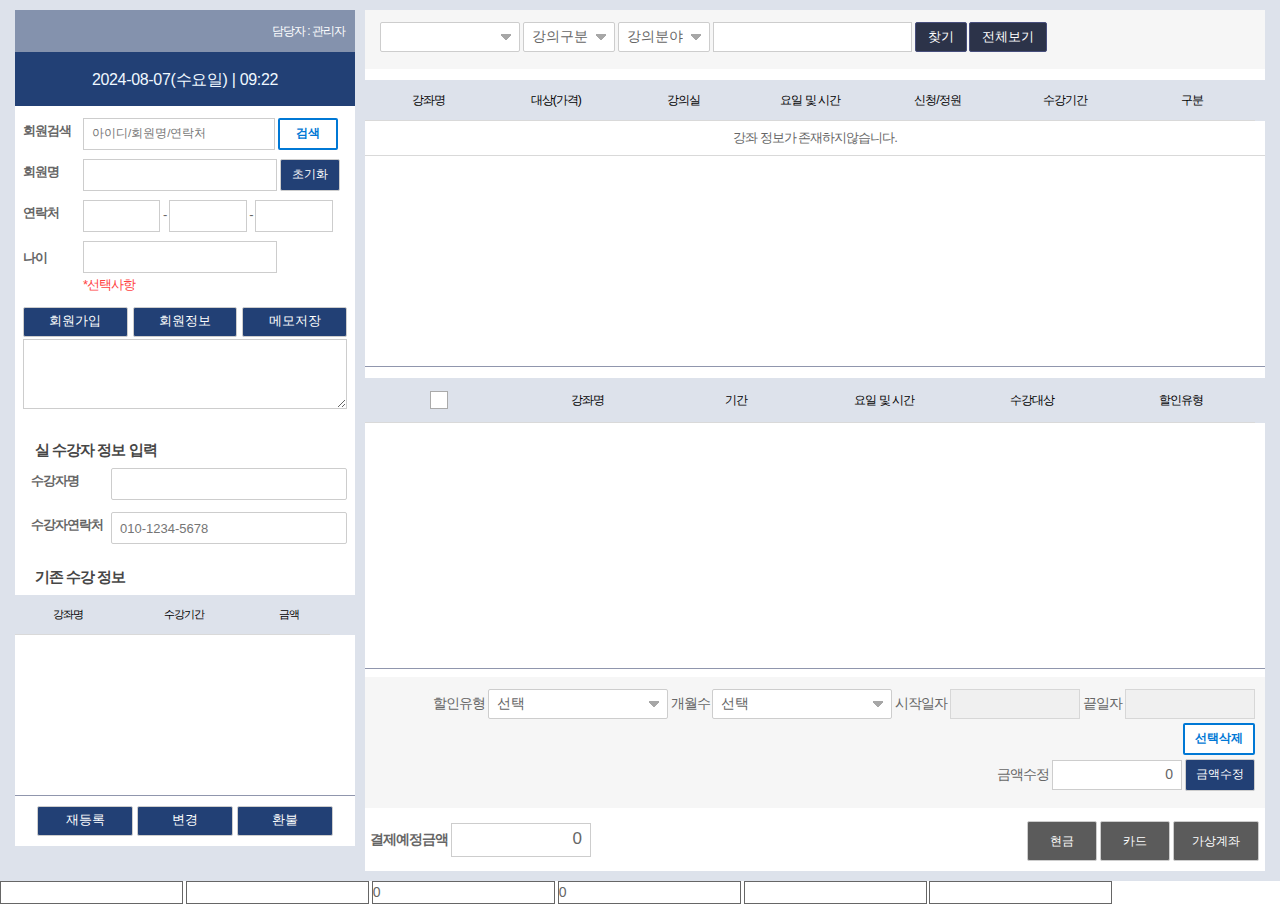
<file: staff/index.html>
<!DOCTYPE html>
<html lang="ko">
<head>
    <title>강좌접수</title>
	<meta name="decorator" content="staff" />
	<link rel="stylesheet" href="/common/css/font.css" />
    <link rel="stylesheet" href="/common/css/default.css" />
    <link rel="stylesheet" href="/site/staff/css/common.css" />
    <link rel="stylesheet" href="/site/staff/css/program.css" />
    <!--[if lt IE 9]><script src="/common/js/html5.js"></script><![endif]-->
    <script src="/common/js/jquery-1.12.4.HS-20200709.min.js"></script>

	<!-- <script src="/common/js/program.js"></script> -->
</head>
<body>
<link rel="stylesheet" href="/site/staff/paycss/css/common.css">
<link rel="stylesheet" href="/site/staff/paycss/css/program.css">
<link rel="stylesheet" href="/site/staff/paycss/css/program_layout.css">

<div class="p-wrap">
    <div class="wrap clearfix">
        <main class="main p-body">
            <article>
                <h2 class="contents-title"></h2>
                <div class="contents seongdong"><!-- seongdong 클래스 하나 추가했습니다 -->
                    <div class="staff_wrap clearfix">
                        <div class="col1">
                            <div class="staff_detail">
                                <div class="manage_info">
                                    <h2 class="skip">담당자 정보</h2>
                                    <span class="desc">담당자 : 관리자</span>
                                </div>
                                <div class="manage_date">
                                    <span class="dat_info">2024-08-07(수요일) | <span class="time">09:22</span></span>
                                </div>
                                <form action="" name="userForm" id="userForm">
                                 <input type="hidden" name="userId" id="userId" value=""/>
                                <div class="member_info">
                                    <ul class="member_info_list">
                                        <li class="member_info_item">
                                            <div class="member_row">
                                                <label for="searchKrwd">회원검색</label>
                                                <span>
                                                        <input type="text" name="searchKrwd" id="searchKrwd"   value=""/ onkeyup="fnSearchUser(event);"  placeholder="아이디/회원명/연락처" style="width:192px;" class="p-input p-input--auto" />

                                                        <button type="button" class="p-button search searchUser" id="searchUser">검색</button>
                                                    </span>
                                            </div>
                                            <div id="displayList" style="border: solid 1px gray; height: 100px; overflow: auto; margin-left: 77px; margin-top; -1px; border-top: 0px; overflow:scroll; overflow-x:hidden;"></div>
                                        </li>
                                        <li class="member_info_item">
                                            <div class="member_row">
                                                <label for="member_name">회원명</label>
                                                <span>
                                                        <input type="text" id="userNm" name="userNm" value="" class="p-input p-input--auto">
                                                        <button type="button" class="p-button reset">초기화</button>
                                                    </span>
                                            </div>
                                        </li>
                                        <li class="member_info_item">
                                            <div class="member_row">
                                                <label for="mobile_no1">연락처</label>
                                                <span>
                                                        <input type="text" id="phoneNo1" name="phoneNo1" value="" class="input input_num p-input p-input--auto" size="4" maxlength="4" required="required">
                                                        <span>-</span>
                                                        <input type="text" id="phoneNo2" name="phoneNo2" value="" class="input input_num p-input p-input--auto" size="4" maxlength="4" required="required">
                                                        <span>-</span>
                                                        <input type="text" id="phoneNo3" name="phoneNo3" value="" class="input input_num p-input p-input--auto" size="4" maxlength="4" required="required">
                                                    </span>
                                            </div>
                                        </li>
                                        <li class="member_info_item">
                                            <div class="member_row">
                                                <label for="member_age"><span>나이</span></label>
                                                <span class="member_age_r">
                                                        <input type="text" id="userAge" name="userAge"   value="" class="p-input p-input--auto">
                                                        <p>*선택사항</p>
                                                    </span>
                                            </div>
                                        </li>
                                    </ul>
                                    <div class="member_btn_list">
                                        <button type="button" class="p-button" id="signUp">회원가입</button>
                                        <button type="button" class="p-button" id="profile">회원정보</button>
                                        <button type="button" class="p-button" id="saveNote">메모저장</button>
                                    </div>
                                    <textarea name="userInput" id="userInput" class="user_input"></textarea>
                                </div>
                                </form>
                                <!-- // 담당자 정보 -->
                                <!-- 실 수강자 정보 입력 -->
                                <div class="entActStdInf">
                                    <h2 class="course_tit">실 수강자 정보 입력</h2>
                                    <form action="" name="">
                                        <div class="student_info">
                                            <label for="student_name" class="label_name label">수강자명</label>
                                            <input type="text" id="student_name" name="student_name" class="input_name student_input" onfocus="resetValue(this)">
                                        </div>
                                        <div class="student_info">
                                            <label for="student_contact" class="label_contact label">수강자연락처</label>
                                            <input type="tel" id="student_contact" name="student_contact" class="input_contact student_input" placeholder="010-1234-5678" oninput="validateNumber(this)" onfocus="resetValue(this)">
                                        </div>
                                    </form>
                                </div>
                                <!-- //실 수강자 정보 입력 -->
                                <div class="course_info">
                                    <h2 class="course_tit">기존 수강 정보</h2>
                                    <div class="course_detail_wrap">
                                        <div class="course_detail_table">
                                            <table class="p-table type1 tableTr">
                                                <caption>기존 수강정보 - 강좌명,수강기간,금액</caption>
                                                <thead>
                                                <tr> <th scope="col">강좌명</th>
                                                    <th scope="col">수강기간</th>
                                                    <th scope="col">금액</th>
                                                </tr>
                                                </thead>
                                                <!-- 높이 조절 영역 ↓ .course_detail_table .p-table tbody[id="userLectureList"]-->
                                                <tbody id="userLectureList">
                                                </tbody>
                                            </table>
                                        </div>
                                    </div>
                                    <div class="course_btn_list">
                                        <button type="button" class="course_btn p-button re_register" onclick="fnRe_register(this);">재등록</button>
                                        <button type="button" class="course_btn p-button modify" onclick="fnLectureChange(this);">변경</button>
                                        <button type="button" class="course_btn p-button payRefund">환불</button>
                                    </div>
                                </div>
                            </div>
                        </div>
                        <div class="col2">
                            <!-- 분류 -->
                            <div class="info">
                                <form action="/staff/selectMngrLectureSearchList.do" name="searchForm" id="searchForm">
                                    <div>
                                        <select id="groupNo" name="groupNo" class="p-input p-input--auto semester_select major_category" >

                                        </select>
                                        <select id="lectureType" name="lectureType" class="p-input p-input--auto" onchange="fnLectureFieldSelect(this.value);">
                                        <option value="">강의구분</option>

                                        </select>

                                        <select id="lectureField" name="lectureField" class="p-input p-input--auto sub_category">
                                        <option value="">강의분야</option>

                                        </select>
                                        <input type="text" class="p-input p-input--auto">
                                        <button type="button" class="p-button p-button--small primary btn-search searchLectureList" title="찾기">찾기</button>
                                        <button type="button" class="p-button p-button--small primary btn-view-all" title="전체보기">전체보기</button>
                                    </div>
                                    <!-- 필요 없는 영역 주석처리 ↓-->
                                    <!-- <div>
                                        <select id="listAutoSel" name="listAutoSel" class="p-input p-input--auto list_auto">
                                            <option value="1" >리스트(자동)</option>
                                            <option value="0" >리스트(수동)</option>
                                        </select>
                                        <select id="checkAutoSel" name="checkAutoSel" class="p-input p-input--auto check_auto">
                                            <option value="1" >체크(자동)</option>
                                            <option value="0" >체크(수동)</option>
                                        </select>
                                    </div> -->
                                    <!-- //필요 없는 영역 주석처리 -->
                                </form>
                            </div>
                            <!-- 강좌명,대상(가격),강의실,요일 및 시간,신청/정원, 수강기간, 구분 -->
                            <div class="course_detail_wrap">
                                <div class="course_detail_table">
                                    <table class="p-table type2">
                                        <caption>강좌명,대상(가격),강의실,요일 및 시간,신청/정원, 수강기간, 구분 등의 정보를 제공하고 있습니다.</caption>
                                        <thead>
                                        <tr>
                                            <th scope="col">강좌명</th>
                                            <th scope="col">대상(가격)</th>
                                            <th scope="col">강의실</th>
                                            <th scope="col">요일 및 시간</th>
                                            <th scope="col">신청/정원</th>
                                            <th scope="col">수강기간</th>
                                            <th scope="col">구분</th>
                                        </tr>
                                        </thead>
                                        <tbody>


                                        <tr>
                                        <td colspan="100%" class="textACenter">강좌 정보가 존재하지않습니다.</td>
                                        </tr>

                                        </tbody>
                                    </table>

                                </div>
                            </div>
                            <!-- 강좌명,개월,기간,요일 및 시간,수강대상, 할인유형 -->
                            <div class="course_detail_wrap">
                                <div class="course_detail_table">
                                    <table class="p-table type3" id="aTable">
                                        <caption>강좌명,개월,기간,요일 및 시간,수강대상,할인유형</caption>
                                        <thead>
                                        <tr>
                                            <th scope="col">
                                                <span class="p-form-checkbox p-form-checkbox--single">
                                                    <input type="checkbox" name="SelectAll" id="SelectAll" onclick="allChecked();" class="p-form-checkbox__input">
                                                    <label for="SelectAll" class="p-form-checkbox__label">선택</label>
                                                </span>
                                            </th>
                                            <th scope="col">강좌명</th>
                                            <th scope="col">기간</th>
                                            <th scope="col">요일 및 시간</th>
                                            <th scope="col">수강대상</th>
                                            <th scope="col">할인유형</th>
                                        </tr>
                                        </thead>
                                        <tbody id="payTargetList"></tbody>
                                    </table>
                                </div>
                            </div>
                            <!-- //course_detail_table -->
                            <div class="billing">
                                <div class="billing_wrap">
                                    <form action="" name="bform" id="bform">
                                        <div class="billing_detail_form">
                                            <label for="agencyRate">할인유형</label>
                                            <select id="agencyRate" name="agencyRate" onchange="fnDiscountCalc(this);" class="p-input p-input--auto">
                                                <option value="0">선택</option>

                                            </select>
                                            <label for="">개월수</label>
                                            <select id="discMonth" name="discMonth" onchange="fnDiscMonthChange(this);" class="p-input p-input--auto">
                                                <option value="0">선택</option>
                                                <option value="1">1개월</option>
                                                <option value="2">2개월</option>
                                                <option value="3">3개월</option>

                                            </select>

                                            <label for="start_Dt">시작일자</label>
                                            <input type="text" id="start_Dt" readonly class="p-input p-input--auto">
                                            <label for="end_Dt">끝일자</label>
                                            <input type="text" id="end_Dt" readonly class="p-input p-input--auto">

                                            <button type="button" id="deleteSlct" class="p-button delete_select" onclick="fnLectureSelectedDelete();">선택삭제</button>
                                        </div>
                                        <div class="billing_edit">
                                            <label for="">금액수정</label>
                                            <input type="text" name="pAmount" id="pAmount" value="0" style="text-align:right;" class="p-input p-input--auto"  placeholder="0">
                                            <input type="hidden" name="initAmount" id="initAmount" value="0" />
                                            <button type="button" id="editAmnt" class="p-button edit_amount" onclick="fnPayAmountModify(this);">금액수정</button>
                                        </div>
                                    </form>
                                </div>
                            </div>
                            <!-- //billing -->
                            <div class="payment">
                                <div class="payment_amount">
                                    <label for="pay_amnt">결제예정금액</label>
                                    <input type="text" id="payAmount" name="payAmount" value="0"  class="p-input p-input--auto" placeholder="0">
                                </div>
                                <div class="payment_methods">
                                    <button type="button" class="p-button payment_btn payCash">현금</button>
                                    <button type="button" class="p-button payment_btn payCard" >카드</button>
                                    <button type="button" class="p-button payment_btn payVAccount">가상계좌</button>

                                </div>
                            </div>
                        </div>
                    </div>
                </div>
                <!-- //contents -->
            </article>
        </main>
    </div>
    <!-- //wrap -->
</div>
<form name="payform" id="payform">
    <input type="hidden" name="paramPayAmount" id="paramPayAmount" value=""/>
    <input type="hidden" name="paramLectureList" id="paramLectureList" value=""/>
    <input type="hidden" name="paramDiscMonth" id="paramDiscMonth" value=""/>
    <input type="hidden" name="paramUserId" id="paramUserId" value=""/>
    <input type="hidden" name="paramAgencyRateCd" id="paramAgencyRateCd" value=""/>
    <input type="hidden" name="paramDiscStartDate" id="paramDiscStartDate" value=""/>
    <input type="hidden" name="paramDiscEndDate" id="paramDiscEndDate" value=""/>
</form>
<form name="hform" id="hform">
    <input type="hidden" name="key" id="key" value=" 759"/>
    <input type="hidden" name="hUserId" id="hUserId" value=""/>
    <input type="hidden" name="hGroupNo" id="hGroupNo" value=""/>
    <input type="hidden" name="hLectureNo" id="hLectureNo" value=""/>
    <input type="hidden" name="hTargetCd" id="hTargetCd" value=""/>
    <input type="hidden" name="hEduPlaceNo" id="hEduPlaceNo" value=""/>
    <input type="hidden" name="hLectureReceiptNo" id="hLectureReceiptNo" value=""/>

</form>
<div class="modal" id="setLectureModal" data-width="1000" data-height="100" tabindex="0" role="dialog" style="overflow-y: hidden;"></div>
<!-- //container -->
<!--
<footer class="footer">
    <div class="wrap">
        <div class="footer_info">
            <p>Copyright ⓒ 2005-2016 HANSHINIT. All RIGHTS RESERVED</p>
        </div>
    </div>
</footer>
//footer -->
<script>

    function fnReplaceAll(str, searchStr, replaceStr) {
        return str.split(searchStr).join(replaceStr);
    }

    function addClassBasedOnLocation() { //20240514
        if (window.location.pathname === "/staff/selectMngrLectureAllInOneForm.do") {
            $('body.staff #container .wrap .main article .contents.seongdong').parents('.p-wrap').parent().addClass('seongdong_wrap');
        }
    }

    $(document).ready(function() {
        addClassBasedOnLocation(); // 20240514
    	$(".searchLectureList").click(function (e) {
    		var key = 759;
    		let userId =  $("#userId").val();
    		document.searchForm.action="/staff/selectMngrLectureSearchList.do?key="+key+"&userId="+userId;
    		document.searchForm.method="post";
    		document.searchForm.submit();
    	});

    	$("#displayList").hide();

    	var wordLength = $(this).val().trim().length;
    	if(wordLength == 0){
    		$("#displayList").hide();
    	}
    	$(".searchUser").click(function (e) {
    		var chkList = document.querySelectorAll(".check");
            for(var i=0; i< chkList.length ; i++){
                     chkList[i].parentElement.parentElement.remove();
            }
    		var formData = { searchKrwd :  $("#searchKrwd").val()};
            e.preventDefault();
            $.ajax({
                type : 'post',
                url : '/staff/selectMngrAutoUserAjax.do',
                data : formData,
                dataType : 'json',
                success : function(data){
                    if(data.length > 0){
                        // 검색된 데이터가 있는 경우
                        var html = "";
                        var spanCount = 0;
                        var spanHeight = 0;
                        $.each(data, function(index, item){
                            var userId = item.userId;
                            var userNm = item.userNm;
                            var email = item.email;
                            var phoneNo = item.phoneNo;
                            spanCount = spanCount + 1;
                            spanHeight = spanHeight + 25;
                            // 검색목록들과 검색단어를 모두 소문자로 바꾼 후 검색단어가 나타난 곳의 index를 표시.
                            var index = userNm.toLowerCase().indexOf( $("#searchKrwd").val().toLowerCase() );
                            // jaVa -> java
                            var len = $("#searchKrwd").val().length;
                            // 검색한 단어를 파랑색으로 표현
                            //var result = userNm.substr(0, index) + "<span style='color:blue;'>"+userNm.substr(index, len)+"</span>" + userNm.substr(index+len);

                            html += "<span class='result' id='"+userId+"|"+userNm+"' style='cursor:pointer;' >" + userNm + "&nbsp;("+phoneNo+")</span><br>";

                        });

                        var input_width = $("#searchKrwd").css("width"); // 검색어 input 태그 width 알아오기
                        $("#displayList").css({"width":input_width}); // 검색 결과의 width와 일치시키기
                        if(spanCount <= 5){
                             $("#displayList").css({"height":spanHeight});
                        } else {
                             $("#displayList").css({"height":100});
                        }

                        $("#displayList").html(html);
                        $("#displayList").show();
                    } else {
                        alert('존재하지 않는 회원입니다.');
                    }

                },
                error: function(xhr, status, error){

                }
            });
    	});

    	$(document).on('click', ".result", function(){

   	        //var userNm = $(this).text();
   	        var userInfo = $(this).attr('id');
   	        var userId = userInfo.split('|')[0];
   	        var userNm = userInfo.split('|')[1];
   	        $("#userId").val(userId);
   	        $("#searchKrwd").val(userId);
   	        $("#userNm").val(userNm);
   	        $("#displayList").hide();
   	        fnSearchUserInfo(userId); // 검색기능
   	        fnUserOldLectureList(userId); //기존수강내역
   	        fnUserLectureDiscountList(userId); //사용자감면
    	 });
    });


    function fnSearchUser(e){
    	//alert(e);
    	if(e.keyCode == 13){

    		var chkList = document.querySelectorAll(".check");
            for(var i=0; i< chkList.length ; i++){
                     chkList[i].parentElement.parentElement.remove();
            }
    		var formData = { searchKrwd :  $("#searchKrwd").val()};
            e.preventDefault();
            $.ajax({
                type : 'post',
                url : '/staff/selectMngrAutoUserAjax.do',
                data : formData,
                dataType : 'json',
                success : function(data){
                    if(data.length > 0){
                        // 검색된 데이터가 있는 경우
                        var html = "";
                        var spanCount = 0;
                        var spanHeight = 0;
                        $.each(data, function(index, item){
                            var userId = item.userId;
                            var userNm = item.userNm;
                            var email = item.email;
                            var phoneNo = item.phoneNo;
                            //alert(userNm);
                            spanCount = spanCount + 1;
                            spanHeight = spanHeight + 25;
                            // 검색목록들과 검색단어를 모두 소문자로 바꾼 후 검색단어가 나타난 곳의 index를 표시.
                            var index = userNm.toLowerCase().indexOf( $("#searchKrwd").val().toLowerCase() );
                            // jaVa -> java
                            var len = $("#searchKrwd").val().length;
                            // 검색한 단어를 파랑색으로 표현
                            //var result = userNm.substr(0, index) + "<span style='color:blue;'>"+userNm.substr(index, len)+"</span>" + userNm.substr(index+len);

                            html += "<span class='result' id='"+userId+"|"+userNm+"' style='cursor:pointer;' >" + userNm + "&nbsp;("+phoneNo+")</span><br>";

                        });

                        var input_width = $("#searchKrwd").css("width"); // 검색어 input 태그 width 알아오기
                        $("#displayList").css({"width":input_width}); // 검색 결과의 width와 일치시키기
                        if(spanCount <= 5){
                             $("#displayList").css({"height":spanHeight});
                        } else {
                             $("#displayList").css({"height":100});
                        }

                        $("#displayList").html(html);
                        $("#displayList").show();
                    } else {
                    	alert('존재하지 않는 회원입니다.');
                    }

                },
                error: function(xhr, status, error){

                }

            });
    	}
    }

    function fnSearchUserInfo(userId){
        var formData = { userId :  userId};
        $.ajax({
            type : 'post',
            url : '/staff/selectMngrLectureUserAjax.do',
            data : formData,
            dataType : 'json',
            success : function(data){

               	var userId = data.userId;
                var userNm = data.userNm;
                var email = data.email;
                var userAge = data.userAge;
                var phoneNo = data.phoneNo;
                var phoneNo1 = data.phoneNo1;
                var phoneNo2 = data.phoneNo2;
                var phoneNo3 = data.phoneNo3;

                $("#phoneNo1").val(phoneNo1);
                $("#phoneNo2").val(phoneNo2);
                $("#phoneNo3").val(phoneNo3);
                $("#userAge").val(userAge);


            },
            error: function(xhr, status, error){

            }

        });
    }

    function fnUserLectureDiscountList(userId){
        var formData = { userId :  userId};

        $.ajax({
            type : 'post',
            url : '/staff/selectMngrLectureUserDiscountAjax.do',
            data : formData,
            dataType : 'json',
            success : function(data){
                var selUserDiscountList = "<option value=''>선택</option>";
                $.each(data, function(index, item){
                    var agencyBasicCode = item.agencyBasicCode;
                    var agencyCode = item.agencyCode;
                    var agencyRate = item.agencyRate;
                    var discountNm = item.discountNm;
                    var userSelected = item.userSelected;

                    selUserDiscountList += "<option value='"+agencyRate+"' "+userSelected+" >"+discountNm+"</option>";

                });

            	// alert(selUserDiscountList);
                $("#agencyRate").html(selUserDiscountList);
                $("#agencyRate").show();
            },
            error: function(xhr, status, error){

            }

        });
    }

/* 기존강좌 */
    function fnUserOldLectureList(userId){
        var formData = { userId :  userId};
        $.ajax({
            type : 'post',
            url : '/staff/selectMngrOldUserLectureAjax.do',
            data : formData,
            dataType : 'json',
            success : function(data){

            	if(data.length > 0){
            	    var html = "";
                    $.each(data, function(index, item){
                    	var groupNo = item.groupNo;
                        var lectureNo = item.lectureNo;
                        var lectureNm = item.lectureNm;

                        var targetCd = nvl(item.targetCd);
                        var eduPlaceNo = item.eduPlaceNo;
                        var ableDayOfWeek = item.ableDayOfWeek;

                        var tuition = item.tuition;
                        var finPrice = item.finPrice;
                        var lecturePeriod = item.lectureStartDate + "~" +  item.lectureEndDate;
                        var lectureReceiptNo = item.lectureReceiptNo;
                        var userId = item.userId;
                        var clickTrId = userId+"_"+groupNo+"_"+lectureNo+"_"+lectureReceiptNo+"_"+targetCd+"_"+eduPlaceNo;


                        // 검색한 단어를 파랑색으로 표현
                        //var result = userNm.substr(0, index) + "<span style='color:blue;'>"+userNm.substr(index, len)+"</span>" + userNm.substr(index+len);
                        //html += "<tr style='cursor:pointer;' id='"+clickTrId+"' onclick='fnSelectedColor(this, "+userId+", "+groupNo+", "+lectureNo+", "+lectureReceiptNo+", "+targetCd+", "+eduPlaceNo+");' ondblclick='fnOldLectureSelected(this, "+groupNo+", "+lectureNo+", "+targetCd+");'>";
                        html += "<tr style='cursor:pointer;' id='"+clickTrId+"' onclick=\"fnSelectedColor(this,'"+userId+"', "+groupNo+", "+lectureNo+", "+lectureReceiptNo+", '"+targetCd+"', "+eduPlaceNo+");\" ondblclick=\"fnOldLectureSelected(this, "+groupNo+", "+lectureNo+", '"+targetCd+"');\">";
                        //html += "<td><input type='radio' name='rdPreLecture' id='rdPreLecture' value='"+clickTrId+"'/></td>";
                        html += "<td>"+lectureNm+"</td><td class='text_center'>"+lecturePeriod+"</td><td class='text_right'>"+tuition+"</td></tr>";

                    });

                    $("#userLectureList").html(html);
                    $("#userLectureList").show();
                } else {
                    alert('수강정보가 존재하지 않습니다.');
                }


            },
            error: function(xhr, status, error){

            }

        });
    }

    function nvl(input) {
    	  if (input == null || input == "null" || input == undefined) {
    	    return "0";
    	  }
    	  return input;
    }

    function fnLectureFieldSelect(lectureType){

        var formData = { lectureType :  lectureType};
        $.ajax({
            type : 'post',
            url : '/staff/selectMngrAllInOneLectureFieldAjax.do',
            data : formData,
            dataType : 'json',
            success : function(data){
                let sItemHtml = '<option value="">강의분야</option>';
                $(data).each(function(){

                    sItemHtml +="<option value='"+this.code+"'>"+this.codeNm+"</option>";

                });
                $("select[name=lectureField]").html(sItemHtml);

            },
            error: function(xhr, status, error){

            }

        });
    }

    function fnSelectedColor(obj, userId, groupNo, lectureNo, lectureReceiptNo, targetCd, eduPlaceNo){

        $('#hUserId').val(userId);
        $('#hGroupNo').val(groupNo);
        $('#hLectureNo').val(lectureNo);
        $('#hLectureReceiptNo').val(lectureReceiptNo);
        if(targetCd == 0 || targetCd == '0') {targetCd = "";}
        $('#hTargetCd').val(targetCd);
        $('#hEduPlaceNo').val(eduPlaceNo);

        var orgBColor = '#ffffff';
        var orgTColor = '#706e6e';
        var backColor = '#cc3333';
        var textColor = '#0a95ff';

        var tbody = obj.parentNode;
        var trs = tbody.getElementsByTagName('tr');
        for ( var i = 0; i < trs.length; i++ ) {
            if ( trs[i] != obj ) {
               trs[i].style.backgroundColor = orgBColor;
               trs[i].style.color = orgTColor;
            } else {
                trs[i].style.backgroundColor = backColor;
                trs[i].style.color = textColor;
            }
        }
    }



    function fnDateCompare(sDate, eDate, mType) {
    	/*
    	var da1 = new Date(sDate);
        var da2 = new Date(eDate);
        var dif = da2 - da1;
        var cDay = 24 * 60 * 60 * 1000;// 시 * 분 * 초 * 밀리세컨
        var cMonth = cDay * 30;// 월 만듬
        var cYear = cMonth * 12; // 년 만듬

    	if(mType =='year'){
    		return parseInt(dif/cYear);
    	} else if(mType =='month'){
    		return parseInt(dif/cMonth);
        } else if(mType =='day'){
        	return parseInt(dif/cDay);
        }
     */
    	 var strtDate = fnReplaceAll(sDate, "-", "");
    	 var endDate = fnReplaceAll(eDate, "-", "");
    	 var strtYear = parseInt(strtDate.substring(0,4));
    	 var strtMonth = parseInt(strtDate.substring(4,6));
    	 var endYear = parseInt(endDate.substring(0,4));
    	 var endMonth = parseInt(endDate.substring(4,6));
    	 var month = (endYear - strtYear)* 12 + (endMonth - strtMonth)+1;

    	 return month;

        //alert("["+parseInt(dif/cYear)+"]["+parseInt(dif/cMonth)+"]["+parseInt(dif/cDay)+"]");
    }


    function fnPaySelected(obj, groupNo, lectureNo, tuition, lectureStartDate, lectureEndDate){

    	if(fnDateCompare(lectureStartDate, lectureEndDate, "month") == 0){
            $("#discMonth").val("1").prop("selected", true);
            $('#start_Dt').val(lectureStartDate);
            $('#end_Dt').val(lectureEndDate);
        } else if(fnDateCompare(lectureStartDate, lectureEndDate, "month") == 1){
            $("#discMonth").val("2").prop("selected", true);
            $('#start_Dt').val(lectureStartDate);
            $('#end_Dt').val(lectureEndDate);
        } else if(fnDateCompare(lectureStartDate, lectureEndDate, "month") == 2){
            $("#discMonth").val("3").prop("selected", true);
            $('#start_Dt').val(lectureStartDate);
            $('#end_Dt').val(lectureEndDate);
        } else {
            $("#discMonth").val("3").prop("selected", true);
            $('#start_Dt').val(lectureStartDate);
            $('#end_Dt').val(lectureEndDate);
        }
    	let pAmt = tuition.replace(/\B(?<!\.\d*)(?=(\d{3})+(?!\d))/g, ",");


    	if($('#agencyRate').val() > 0){
    		let calcAmt =  tuition * ($('#agencyRate').val()/100);
    		pAmt = calcAmt.toString().replace(/\B(?<!\.\d*)(?=(\d{3})+(?!\d))/g, ",");
    		$('#pAmount').val(pAmt);
        } else {
        	$('#pAmount').val(pAmt);
        }

    	//$('#initAmount').val(pAmt);
    	$("#calcGroupNo").val(groupNo);
        $("#calcLectureNo").val(lectureNo);
        $("#calcOrgPrice").val(fnReplaceAll(tuition, ",", ""));
        $("#calcPayPrice").val(fnReplaceAll(pAmt, ",", ""));
        $("#calcStartDt").val(lectureStartDate);
        $("#calcEndDt").val(lectureEndDate);
        $("#calcOrgStartDt").val(lectureStartDate);
        $("#calcOrgEndDt").val(lectureEndDate);

        var orgBColor = '#ffffff';
        var orgTColor = '#706e6e';
        var backColor = '#cc3333';
        var textColor = '#0a95ff';

        var tbody = obj.parentNode;
        var trs = tbody.getElementsByTagName('tr');
        for ( var i = 0; i < trs.length; i++ ) {
            if ( trs[i] != obj ) {
               trs[i].style.backgroundColor = orgBColor;
               trs[i].style.color = orgTColor;
            } else {
                trs[i].style.backgroundColor = backColor;
                trs[i].style.color = textColor;
            }
        }


    }


    function fnOldLectureSelected(obj, groupNo, lectureNo, targetCd) {
    	//alert("["+groupNo+"]["+lectureNo+"]["+targetCd+"]");
	    fnLectureSelected(obj, groupNo, lectureNo, targetCd, 'Y');
    }

    let lecturePrice = 0;
    function fnLectureSelected(obj, groupNo, lectureNo, targetCd, reqYn) {

    	if(reqYn == 'N'){
    		alert('신청 마감되었습니다. 더 이상 신청할 수 없습니다.');
    		return;
    	}
    	if(targetCd == 0 || targetCd == '0') {targetCd = "";}
    	var formData = { groupNo :  groupNo, lectureNo : lectureNo, targetCd : targetCd};

    	var autoCheck = "checked";
    	if($("#checkAutoSel").val() == '0'){
    		autoCheck = "";
    		$("input[name=SelectAll]").prop("checked", false);
    	} else {
    		$("input[name=SelectAll]").prop("checked", true);
    	}

    	$.ajax({
            type : 'post',
            url : '/staff/selectMngrLectureTargetAjax.do',
            data : formData,
            dataType : 'json',
            success : function(data){
            	var dupFlag = true;
            	let html = "";
            	if(data.length > 0){
            		const aTable = document.getElementById('payTargetList');

                    let startDate;
                    let endDate;
                    $.each(data, function(index, item){
                    	var lectureNo = item.lectureNo;
                        var lectureNm = item.lectureNm;
                        var groupNo = item.groupNo;
                        var targetCdNm = item.targetCdNm;
                        var tuition = item.tuition;
                        var ableDayOfWeek = item.ableDayOfWeek;
                        var weekNm = item.weekNm;
                        var lectureTime =   item.lectureStartHour + ":" + item.lectureStartMinute + "~" + item.lectureEndHour + ":" + item.lectureEndMinute
                        var lecturePeriod = item.lectureStartDate + "~" +  item.lectureEndDate;
                        var trId = groupNo +"_"+ lectureNo;

                        $("#pAmount").val(tuition.toString().replace(/\B(?<!\.\d*)(?=(\d{3})+(?!\d))/g, ","));
                        //alert("["+item.lectureStartDate+"]["+item.lectureEndDate+"]"+fnDateCompare(item.lectureStartDate, item.lectureEndDate, "month"));
                        if(fnDateCompare(item.lectureStartDate, item.lectureEndDate, "month") == 0){
                        	$("#discMonth").val("1").prop("selected", true);
                        } else if(fnDateCompare(item.lectureStartDate, item.lectureEndDate, "month") == 1){
                        	$("#discMonth").val("2").prop("selected", true);
                        } else if(fnDateCompare(item.lectureStartDate, item.lectureEndDate, "month") == 2){
                        	$("#discMonth").val("3").prop("selected", true);
                        } else {
                        	$("#discMonth").val("0").prop("selected", true);
                        }
                        $('#start_Dt').val(item.lectureStartDate);
                        $('#end_Dt').val(item.lectureEndDate);

                        //$('#start_Dt').val(item.lectureStartDate);
                        //$('#end_Dt').val(item.lectureEndDate);

                        // alert($('#aTable >tbody tr').length);
                        var aTableCount = aTable.rows.length;

                        if(!fnDupCheck(groupNo, lectureNo)){

                           html += "<tr style='cursor:pointer;' id="+trId+" onclick=\"fnPaySelected(this, '"+groupNo+"','"+lectureNo+"', '"+tuition+"', '"+item.lectureStartDate+"', '"+item.lectureEndDate+"');\" ondblclick=\"fnLectureCancel(this, "+groupNo+", "+lectureNo+");\">";
                           html += "<td><input type='checkbox' name='lectureChk' id='lectureChk"+trId+"' "+autoCheck+" class='check'/>";//</td>

                           html += "<input type='hidden' name='groupNo' id='groupNo"+groupNo+"_"+lectureNo+"' value='"+groupNo+"' />";
                           html += "<input type='hidden' name='lectureNo' id='lectureNo"+groupNo+"_"+lectureNo+"' value='"+lectureNo+"' />";
                           html += "<input type='hidden' name='lectureStartDate' id='lectureStartDate"+groupNo+"_"+lectureNo+"' value='"+item.lectureStartDate+"' />";
                           html += "<input type='hidden' name='lectureEndDate' id='lectureEndDate"+groupNo+"_"+lectureNo+"' value='"+item.lectureEndDate+"' />";
                           html += "<input type='hidden' name='orgPrice' id='orgPrice"+groupNo+"_"+lectureNo+"' value='"+tuition+"' />";
                           html += "<input type='hidden' name='payPrice' id='payPrice"+groupNo+"_"+lectureNo+"' value='"+tuition+"' />";
                           html += "<input type='hidden' name='retakeYn' id='retakeYn"+groupNo+"_"+lectureNo+"' value='N' />";

                           html += "</td>";
                           html += "<td>"+lectureNm+"</td>";
                           html += "<td class='text_right'>"+lecturePeriod+"</td>";
                           html += "<td>"+weekNm+"("+lectureTime+")</td>";
                           html += "<td class='text_center'>"+targetCdNm+"</td>";
                           html += "<td class='text_right'></td>";
                           html += "</tr>";

                           lecturePrice += tuition;
                           dupFlag = false;//중복없음
                        }
                    });

                    if(!dupFlag){
                    	$("#payTargetList").append(html);
                        $("#payTargetList").show();
                    }
                    let payAmount = 0;
                    $("input[name='lectureChk']").each(function(){
                        var checked = $(this).prop('checked');
                        tid =  fnReplaceAll($(this).attr("id"),"lectureChk", "" ) ;

                        if(checked){
                        	payAmount += Number($("#payPrice"+tid).val());

                        }
                    });
                    $("#initAmount").val(payAmount);
                    $("#payAmount").val(payAmount.toString().replace(/\B(?<!\.\d*)(?=(\d{3})+(?!\d))/g, ","));
                } else {
                    alert('수강정보가 존재하지 않습니다.');
                }

            },
            error: function(xhr, status, error){

            }

        });

    	var orgBColor = '#ffffff';
        var orgTColor = '#706e6e';
        var backColor = '#CEECF5';//#cc3333
        var textColor = '#848484';//#0a95ff

        var tbody = obj.parentNode;
        var trs = tbody.getElementsByTagName('tr');
        for ( var i = 0; i < trs.length; i++ ) {
            if ( trs[i] != obj ) {
               trs[i].style.backgroundColor = orgBColor;
               trs[i].style.color = orgTColor;
            } else {
                trs[i].style.backgroundColor = backColor;
                trs[i].style.color = textColor;
            }
        }
    }


    function fnPayAmountModify(obj) {
    	/*
        let calcGroupNo = $('#calcGroupNo').val();
        let calcLectureNo = $('#calcLectureNo').val();
        let calcPayPrice = fnReplaceAll($('#calcPayPrice').val(), ",", "");
        let calcOrgPrice = fnReplaceAll($('#calcOrgPrice').val(), ",", "");
        let calcStartDt = $('#calcStartDt').val();
        let calcEndDt = $('#calcEndDt').val();
        let calcOrgStartDt = $('#calcOrgStartDt').val();
        let calcOrgEndDt = $('#calcOrgEndDt').val();
        */

        let pAmount = fnReplaceAll($('#pAmount').val(), ",", "") ;
        let payAmount = 0;
        if(confirm("선택된 항목에 항목에 변경된 금액이 일괄적용됩니다.\n\n금액변경 후 최종금액이 1원단위가 나올경우 10원으로 올림하여 처리합니다.\n\n적용하시겠습까?")){

        	$("input[name='lectureChk']").each(function(){
                var checked = $(this).prop('checked');
                tid =  fnReplaceAll($(this).attr("id"),"lectureChk", "" ) ;

                if(checked){
                	$("#payPrice"+tid).val(pAmount);
                	payAmount += Number(pAmount);
                }
            });
        }
        $("#payAmount").val(payAmount.toString().replace(/\B(?<!\.\d*)(?=(\d{3})+(?!\d))/g, ","));

    }

    function fnPayAmountModify_bak(obj) {
        let tid = "";

        if(confirm("선택된 항목에 항목에 변경된 금액이 일괄적용됩니다.\n\n금액변경 후 최종금액이 1원단위가 나올경우 10원으로 올림하여 처리합니다.\n\n적용하시겠습까?")){
             $("input[name='lectureChk']").each(function(){
                 var checked = $(this).prop('checked');
                 tid =  fnReplaceAll($(this).attr("id"),"lectureChk", "" ) ;

                 if(checked){
                     var td = document.getElementById(tid).getElementsByTagName('td')[2];
                     td.firstChild.nodeValue=$('#start_Dt').val() + "~" + $('#end_Dt').val();
                 }
             });
             $('#paramDiscStartDate').val($('#start_Dt').val());
             $('#paramDiscEndDate').val($('#end_Dt').val());
        }
        $('#payAmount').val($('#pAmount').val());

    }



    function fnDiscMonthChange(obj) {
    	if(obj.value == 0){
    		return;
    	}

    	if($('#calcGroupNo').val() == '' || $('#calcLectureNo').val() == ''){
    		alert("개월 수 변경할 강좌를 선택하여 주십시오.");
    		return;
    	}

    	let calcGroupNo = $('#calcGroupNo').val();
        let calcLectureNo = $('#calcLectureNo').val();
        let calcPayPrice = fnReplaceAll($('#calcPayPrice').val(), ",", "");
        let calcOrgPrice = fnReplaceAll($('#calcOrgPrice').val(), ",", "");
        let calcStartDt = $('#calcStartDt').val();
        let calcEndDt = $('#calcEndDt').val();
        let calcOrgStartDt = $('#calcOrgStartDt').val();
        let calcOrgEndDt = $('#calcOrgEndDt').val();

        let tdId = calcGroupNo+"_"+calcLectureNo;

    	if(confirm("선택된 항목에 개월수/시작일자/종료일자 변경이 일괄 적용됩니다.\n* 개월수 변경 : 해당개월수 만큼 금액 할인\n* 시작일자 : 일자만 변경(금액무관)\n* 종료일자 : 일자만 변경(금액무관)\n\n변경하시겠습니까?")){
    		const newDate = new Date($('#calcOrgEndDt').val());
    		let lecMonth = fnDateCompare($('#calcOrgStartDt').val(), $('#calcOrgEndDt').val(), "month");//개월수 계산
    		let amt = 0;
    		let startMonth = 0;

    	    let pAmount = fnReplaceAll( $("#orgPrice"+tdId).val(), ",", "" );

            if(lecMonth >= 3){
            	 if(obj.value == 1) {
            		 amt = pAmount/3;
            		 startMonth = 0;
            	 } else if (obj.value == 2){
            		 amt = pAmount/3;
            		 amt = amt + amt;
            		 startMonth = 1;
            	 } else {
            		 amt = pAmount;
            		 startMonth =-1;
            	 }
            } else if(lecMonth == 2){
                if(obj.value == 1) {
                    amt = pAmount/2;
                    startMonth = 0;
                } else if (obj.value == 3){
                    amt = pAmount/2;
                    amt = amt*3;
                    startMonth = 2;
                } else {
                    amt = pAmount;
                    startMonth =-1;
                }
           } else {
        	   if(obj.value == 2) {
                   amt = pAmount*2;
                   startMonth = 1;
               } else if (obj.value >= 3){
                   amt = pAmount*3;
                   startMonth = 2;
               } else {
                   amt = pAmount;
                   startMonth =-1;
               }
           }

          // alert("lecMonth:["+lecMonth+"]["+obj.value+"]["+amt+"]");
          if(startMonth >=0){
        	  newDate.setMonth(newDate.getMonth() - startMonth);
        	  $('#start_Dt').val(newDate.toISOString().substring(0,7)+"-01");
        	  $("#lectureStartDate"+tdId).val($('#start_Dt').val());
          } else {
              $('#start_Dt').val(calcOrgStartDt);
          }


          if($('#agencyRate').val() > 0){
        	   amt=  amt * ($('#agencyRate').val()/100);
          }
          amt = Math.round(amt / 10) * 10;

          // alert("lecMonth:["+lecMonth+"]["+obj.value+"]["+amt+"]");
          $('#pAmount').val(amt.toString().replace(/\B(?<!\.\d*)(?=(\d{3})+(?!\d))/g, ","));
          $("#payPrice"+tdId).val(amt);
          let payTotAmount = 0;
          let payAmount = 0;
          $("input[name='lectureChk']").each(function(){
              var checked = $(this).prop('checked');
              tid =  fnReplaceAll($(this).attr("id"),"lectureChk", "" ) ;

              if(checked){
            	  payAmount = $("#payPrice"+tid).val();
            	  alert("payTotAmount["+payTotAmount+"]");
            	  payTotAmount += Number(payAmount);
                  var td = document.getElementById(tid).getElementsByTagName('td')[2];
                  td.firstChild.nodeValue=$('#start_Dt').val() + "~" + $('#end_Dt').val();
              }
          });
          $("#payAmount").val(payTotAmount.toString().replace(/\B(?<!\.\d*)(?=(\d{3})+(?!\d))/g, ","));


    	}
    }

    function fnDiscountCalc(obj) {
        if(obj.value == 0){
            return;
        }

        if( $("#userId").val() == ''){
            alert('회원을 선택하여 주십시오.');
            return;
        }

        if($('#calcGroupNo').val() == '' || $('#calcLectureNo').val() == ''){
            alert("할인 유형을 변경 할 강좌를 선택하여 주십시오.");
            return;
        }

        let calcGroupNo = $('#calcGroupNo').val();
        let calcLectureNo = $('#calcLectureNo').val();
        let calcPayPrice = fnReplaceAll($('#calcPayPrice').val(), ",", "");
        let calcOrgPrice = fnReplaceAll($('#calcOrgPrice').val(), ",", "");
        let calcStartDt = $('#calcStartDt').val();
        let calcEndDt = $('#calcEndDt').val();
        let calcOrgStartDt = $('#calcOrgStartDt').val();
        let calcOrgEndDt = $('#calcOrgEndDt').val();

        let tdId = calcGroupNo+"_"+calcLectureNo;

        if(confirm("선택된 항목에 개월수/시작일자/종료일자 변경이 일괄 적용됩니다.\n* 개월수 변경 : 해당개월수 만큼 금액 할인\n* 시작일자 : 일자만 변경(금액무관)\n* 종료일자 : 일자만 변경(금액무관)\n\n변경하시겠습니까?")){
            const newDate = new Date($('#calcOrgEndDt').val());
            let lecMonth = fnDateCompare($('#calcOrgStartDt').val(), $('#calcOrgEndDt').val(), "month");//개월수 계산
            let amt = 0;
            let startMonth = 0;

            let pAmount = fnReplaceAll( $("#orgPrice"+tdId).val(), ",", "" );

            if(lecMonth >= 3){
                 if(obj.value == 1) {
                     amt = pAmount/3;
                     startMonth = 0;
                 } else if (obj.value == 2){
                     amt = pAmount/3;
                     amt = amt + amt;
                     startMonth = 1;
                 } else {
                     amt = pAmount;
                     startMonth =-1;
                 }
            } else if(lecMonth == 2){
                if(obj.value == 1) {
                    amt = pAmount/2;
                    startMonth = 0;
                } else if (obj.value == 3){
                    amt = pAmount/2;
                    amt = amt*3;
                    startMonth = 2;
                } else {
                    amt = pAmount;
                    startMonth =-1;
                }
           } else {
               if(obj.value == 2) {
                   amt = pAmount*2;
                   startMonth = 1;
               } else if (obj.value >= 3){
                   amt = pAmount*3;
                   startMonth = 2;
               } else {
                   amt = pAmount;
                   startMonth =-1;
               }
           }

          // alert("lecMonth:["+lecMonth+"]["+obj.value+"]["+amt+"]");
          if(startMonth >= 0){
              newDate.setMonth(newDate.getMonth() - startMonth);
              $('#start_Dt').val(newDate.toISOString().substring(0,7)+"-01");
              //$("#lectureStartDate"+tdId).val($('#start_Dt').val());
          } else {
        	  $('#start_Dt').val(calcOrgStartDt);
          }

          if($('#agencyRate').val() > 0){
              amt=  amt * ($('#agencyRate').val()/100);
          }
          amt = Math.round(amt / 10) * 10;
          // alert("lecMonth:["+lecMonth+"]["+obj.value+"]["+amt+"]");
          $('#pAmount').val(amt.toString().replace(/\B(?<!\.\d*)(?=(\d{3})+(?!\d))/g, ","));



            //$('#calcGroupNo').val('');
            //$('#calcLectureNo').val('');
            //$('#calcPayPrice').val(0);
            //$('#calcStartDt').val('');
            //$('#calcEndDt').val('');
        }
    }

    function fnDiscMonthChange_bak(obj) {
        if(obj.value == 0){
            return;
        }

        if($('#calcGroupNo').val() == '' || $('#calcLectureNo').val() == ''){
            alert("개월 수 변경할 강좌를 선택하여 주십시오.");
            return;
        }

        if(confirm("선택된 항목에 개월수/시작일자/종료일자 변경이 일괄 적용됩니다.\n* 개월수 변경 : 해당개월수 만큼 금액 할인\n* 시작일자 : 일자만 변경(금액무관)\n* 종료일자 : 일자만 변경(금액무관)\n\n변경하시겠습니까?")){
            const newDate = new Date($('#calcEndDt').val());
            let lecMonth = fnDateCompare($('#calcStartDt').val(), $('#calcEndDt').val(), "month");//개월수 계산
            let amt = 0;
            let startMonth = 0;
            let pAmount = fnReplaceAll( $('#pAmount').val(),",", "" );
            //alert("pAmount:["+lecMonth+"]["+pAmount+"]");
            if(obj.value == 1){//1개월 선택(같은 월)
                if(lecMonth == 2){//2개월 강좌(3월 ~ 4월 ), 0은 같은 월
                    amt = pAmount/2;
                } else if(lecMonth == 3){//3개월 강좌
                    amt = pAmount/3;
                } else {//정보변화없음
                    amt = fnReplaceAll( $('#pAmount').val(),",", "" );
                }
                startMonth = 0;

            } else if(obj.value == 2){//2개월 선택(1개월, 예)3월~4월)
                if(lecMonth == 3){
                    amt=(pAmount/3)*2;
                } else {
                    //정보변화없음
                    amt = fnReplaceAll( $('#pAmount').val(),",", "" );
                }
                startMonth = 1;
            } else if(obj.value == 3){//3개월 선택
                $('#pAmount').val(pAmount);
                startMonth = 2;
            } else {
                $('#pAmount').val(pAmount);
            }

            newDate.setMonth(newDate.getMonth() - startMonth);
            $('#start_Dt').val(newDate.toISOString().substring(0,7)+"-01");

            amt = Math.round(amt / 10) * 10;
            $('#pAmount').val(amt.toString().replace(/\B(?<!\.\d*)(?=(\d{3})+(?!\d))/g, ","));


            let calcGroupNo = $('#calcGroupNo').val();
            let calcLectureNo = $('#calcLectureNo').val();
            let lectureStartDateId = calcGroupNo+"_"+calcLectureNo;

            $("#lectureStartDate"+lectureStartDateId).val($('#start_Dt').val());
            $("#payPrice"+lectureStartDateId).val(amt);

            //$('#calcGroupNo').val('');
            //$('#calcLectureNo').val('');
            //$('#calcPrice').val(0);
            //$('#calcStartDt').val('');
            //$('#calcEndDt').val('');
        }
    }


    function fnDiscMonthChange_bak(obj) {
        if(confirm("선택된 항목에 개월수/시작일자/종료일자 변경이 일괄 적용됩니다.\n* 개월수 변경 : 해당개월수 만큼 금액 할인\n* 시작일자 : 일자만 변경(금액무관)\n* 종료일자 : 일자만 변경(금액무관)\n\n변경하시겠습니까?")){
            const newDate = new Date($('#end_Dt').val());
            let cMonth = fnDateCompare($('#start_Dt').val(), $('#end_Dt').val(), "month");//개월수 계산
            let amt = 0;
            let tamt = Math.round(4999.909 / 10) * 10;
            alert(tamt);
            if(obj.value == 1){//1개월 선택
                if(cMonth == 1){
                    amt = $('#initAmount').val()/2;
                    amt = Math.round(amt / 10) * 10;
                    $('#pAmount').val(amt.toString().replace(/\B(?<!\.\d*)(?=(\d{3})+(?!\d))/g, ","));
               } else if(cMonth == 2){
                     let amt = $('#initAmount').val()/3;
                     $('#pAmount').val(amt.toString().replace(/\B(?<!\.\d*)(?=(\d{3})+(?!\d))/g, ","));
                } else if(cMonth == 3){
                    let amt = $('#initAmount').val()/3;
                    $('#pAmount').val(amt.toString().replace(/\B(?<!\.\d*)(?=(\d{3})+(?!\d))/g, ","));
                } else {//정보변화없음
                    $('#pAmount').val();
                }

                newDate.setMonth(newDate.getMonth() - 0);
                $('#start_Dt').val(newDate.toISOString().substring(0,7)+"-01");

            } else if(obj.value == 2){//2개월 선택

                if(cMonth == 0){
                     let amt = $('#initAmount').val()*2;
                     $('#pAmount').val(amt.toString().replace(/\B(?<!\.\d*)(?=(\d{3})+(?!\d))/g, ","));
                } else if(cMonth == 2){
                    let amt = $('#initAmount').val()/2;
                    $('#pAmount').val(amt.toString().replace(/\B(?<!\.\d*)(?=(\d{3})+(?!\d))/g, ","));
                } else if(cMonth >= 3){
                    let amt = $('#initAmount').val()/2;
                    $('#pAmount').val(amt.toString().replace(/\B(?<!\.\d*)(?=(\d{3})+(?!\d))/g, ","));
                } else {
                    //정보변화없음
                    $('#pAmount').val();
                }

                newDate.setMonth(newDate.getMonth() - 1);
                $('#start_Dt').val(newDate.toISOString().substring(0,7)+"-01");

            } else if(obj.value == 3){//3개월 선택

                if(cMonth == 0){
                     let amt = $('#initAmount')*3;
                     $('#pAmount').val(amt.toString().replace(/\B(?<!\.\d*)(?=(\d{3})+(?!\d))/g, ","));
                } else if(cMonth == 1){
                    let amt = $('#initAmount')*2;
                    $('#pAmount').val(amt.toString().replace(/\B(?<!\.\d*)(?=(\d{3})+(?!\d))/g, ","));
                } else if(cMonth >= 2){
                    let amt = $('#initAmount')*2;
                    $('#pAmount').val(amt.toString().replace(/\B(?<!\.\d*)(?=(\d{3})+(?!\d))/g, ","));
                } else {
                    //정보변화없음
                    $('#pAmount').val();
                }
                newDate.setMonth(newDate.getMonth() - 2);
                $('#start_Dt').val(newDate.toISOString().substring(0,7)+"-01");
            } else {

            }
        }
    }

    function fnDupCheck(groupNo, lectureNo) {
      var chkValue = groupNo + "_" + lectureNo;
      let tid ="";
      let returnBoolean = false;
      $('#payTargetList tr').each(function(){
    	 tid =  $(this).attr("id");
    	 if(chkValue == tid){
             returnBoolean = true;
         }
      });
      if(returnBoolean){
    	  alert("이미 등록되었습니다.");
    	  return true;
      } else {
    	  return false;
      }

	}

    function fnLectureCancel(obj, groupNo, lectureNo) {
        //alert(groupNo + " _ " + lectureNo);

         //var trs = document.getElementById(groupNo+"_"+lectureNo);
        //alert(trs.value);

         /*
    	 var chkList = document.querySelectorAll(".check");
         for(var i=0; i< chkList.length ; i++){
             if(chkList[i].checked){
                 chkList[i].parentElement.parentElement.remove();
             }
         }*/
    }

    function fnRe_register(obj) {
          // alert($('#hUserId').val());
        // alert(oldLectureInfo);
        var userId = $('#hUserId').val();
        var groupNo = $('#hGroupNo').val();
        var lectureNo = $('#hLectureNo').val();
        var lectureReceiptNo = $('#hLectureReceiptNo').val();
        var targetCd = $('#hTargetCd').val();

        fnLectureSelected(obj, groupNo, lectureNo, targetCd, 'Y') ;
    }


    function fnLectureChange(obj) {

    	if($('#hUserId').val() == ''){
    		alert('회원을 선택하여 주십시오.');
    		return;
    	}

    	if($('#hLectureNo').val() == ''){
            alert('접수 강좌를 선택하여 주십시오.');
            return;
        }

    	var modal = document.getElementById('setLectureModal');
        if (modal.style.display === "block") {
            modal.style.display = "none";
        } else {
            modal.style.display = "block";
        }

        var userId = $('#hUserId').val();
        var groupNo = $('#hGroupNo').val();
        var lectureNo = $('#hLectureNo').val();
        var lectureReceiptNo = $('#hLectureReceiptNo').val();
        var targetCd = $('#hTargetCd').val();
        var eduPlaceNo = $('#hEduPlaceNo').val();

       // alert("userId:"+userId);
    	var key = 759;
        $(this).modalRemotePop({
            target : "#setLectureModal",
            remote : "./selectMngrLectureChangeForm.do?key="+key+"&groupNo="+groupNo+"&lectureNo="+lectureNo+"&userId="+userId+"&lectureReceiptNo="+lectureReceiptNo+"&targetCd="+targetCd+"&eduPlaceNo="+eduPlaceNo,
            container : "#setLectureModal",
            width : "1100px",
            height : "500px",
            parentbtn : obj
        });
    }


    function fnLectureSelectedDelete(){

        var chkList = document.querySelectorAll(".check");
        for(var i=0; i< chkList.length ; i++){
        	if(chkList[i].checked){
        		chkList[i].parentElement.parentElement.remove();
        	}
        }

        chkList = document.querySelectorAll(".check");
        for(var i=0; i< chkList.length ; i++){
            if(chkList[i].checked){
                chkList[i].parentElement.parentElement.remove();
            }
        }

        if(chkList.length == 0){
        	$("#pAmount").val(0);
        	$("#payAmount").val(0);
        }
     }

    function allChecked(){

        //전체 체크박스 버튼
        const checkbox = document.getElementById('SelectAll');

        //전체 체크박스 버튼 체크 여부
        const is_checked = checkbox.checked;

        //전체 체크박스 제외한 모든 체크박스
        if(is_checked){
            //체크박스 전체 체크
            chkAllChecked(checkbox);
        } else {
            //체크박스 전체 해제
            chkAllUnChecked();
        }
    }

    function chkAllChecked(checkbox){

    	$("input[name='lectureChk']").each(function(){

    		$("input[name=lectureChk]").prop("checked", true);

        });
    }

    function chkAllUnChecked(){
    	$("input[name='lectureChk']").each(function(){

            $("input[name=lectureChk]").prop("checked", false);

        });
    }

    // 전화번호 입력 20240807
    function validateNumber(input) {
        //input.value = input.value.replace(/[^0-9-]/g, '');
        let value = input.value.replace(/[^0-9]/g, '');
        let result = '';

        if (value.length < 4) {
            result = value;
        } else if (value.length < 7) {
            result = value.slice(0, 3) + '-' + value.slice(3);
        } else if (value.length < 11) {
            result = value.slice(0, 3) + '-' + value.slice(3, 6) + '-' + value.slice(6);
        } else {
            result = value.slice(0, 3) + '-' + value.slice(3, 7) + '-' + value.slice(7, 11);
        }

        input.value = result;
    }

    //전화번호 입력 초기화
    function resetValue(input){
        input.value='';
    }

    $(document).ready(function() {

    	var key = 759;
        $(".payCash").click(function (e) {

        	 //$(".modal-content").load("/staff/selectMngrAllInOneCashForm.do?key="+key+"&groupNo=8&lectureNo=28&lectureReceiptNo=153");

        	   let lectureInfo="";

        	   $("input[name='lectureChk']").each(function(){
                   var checked = $(this).prop('checked');

                   if(checked){
                       lectureInfo += fnReplaceAll($(this).attr("id"),"lectureChk", "" ) + "|";
                   }
               });

        	   lectureInfo=   lectureInfo.substr(0, lectureInfo.length - 1);

        	    $("#paramLectureList").val(lectureInfo);
        	    $("#paramPayAmount").val(fnReplaceAll($("#payAmount").val(), ",", ""));
        	    $("#paramAgencyRateCd").val($("#agencyRate option:selected").val());
        	    $("#paramDiscMonth").val($("#discMonth option:selected").val());
        	    $("#paramDiscStartDate").val($("#start_Dt").val());
        	    $("#paramDiscEndDate").val($("#end_Dt").val());
        	    //$("input[name='discMonth']").val();
        	    $("#paramUserId").val($("#userId").val());

        	    if( $("#paramLectureList").val() == ''){
        	    	  alert('결제할 강좌가 존재하지 않습니다.');
        	    	  return;
        	    }

        	    if( $("#paramUserId").val() == ''){
                    alert('회원을 선택하여 주십시오.');
                    return;
                }
        	    if( $("#paramPayAmount").val() == 0 || $("#paramPayAmount").val() == '' ){
                    alert('결제예정금액을 입력하여 주십시오.');
                    return;
                }
        	    var pop_title = "payCash" ;
        	    var _width = '650';
        	    var _height = '380';

        	    var _left = Math.ceil(( window.screen.width - _width )/2);
        	    var _top = Math.ceil(( window.screen.height - _height )/2);


                window.open("", pop_title, "toolbar=no, width="+_width+", height="+_height+", directories=no, status=no, left="+_left+", top="+_top+",  scrollorbars=no, resizable=no") ;

                var key = 759;
                var frmData = document.payform ;
                frmData.target = pop_title ;
                frmData.action = "./selectMngrAllInOneCashForm.do?key="+759 ;
                frmData.method="post";
                frmData.submit() ;

        });
        //init_orderid();
        $(".payCard").click(function (e) {

        	//$(".modal-content").load("/staff/selectMngrAllInOneCashForm.do?key="+key+"&groupNo=8&lectureNo=28&lectureReceiptNo=153");

            let lectureInfo="";

            $("input[name='lectureChk']").each(function(){
                var checked = $(this).prop('checked');

                if(checked){
                    lectureInfo += fnReplaceAll($(this).attr("id"),"lectureChk", "" ) + "|";
                }
            });

            lectureInfo=   lectureInfo.substr(0, lectureInfo.length - 1);

            $("#paramLectureList").val(lectureInfo);
            $("#paramPayAmount").val(fnReplaceAll($("#payAmount").val(), ",", ""));
            $("#paramAgencyRateCd").val($("#agencyRate option:selected").val());
            $("#paramDiscMonth").val($("#discMonth option:selected").val());
            $("#paramDiscStartDate").val($("#start_Dt").val());
            $("#paramDiscEndDate").val($("#end_Dt").val());
            //$("input[name='discMonth']").val();

            $("#paramUserId").val($("#userId").val());


            if( $("#paramLectureList").val() == ''){
                alert('결제할 강좌가 존재하지 않습니다.');
                return;
            }

            if( $("#paramUserId").val() == ''){
                alert('회원을 선택하여 주십시오.');
                return;
            }
            if( $("#paramPayAmount").val() == 0 || $("#paramPayAmount").val() == '' ){
                alert('결제예정금액을 입력하여 주십시오.');
                return;
            }
            var pop_title = "payCash" ;
            var _width = '650';
            var _height = '380';

            var _left = Math.ceil(( window.screen.width - _width )/2);
            var _top = Math.ceil(( window.screen.height - _height )/2);

            window.open("", pop_title, "toolbar=no, width="+_width+", height="+_height+", directories=no, status=no, left="+_left+", top="+_top+",  scrollorbars=no, resizable=no") ;

            var key = 759;
            var frmData = document.payform ;
            frmData.target = pop_title ;
            frmData.action = "./selectMngrAllInOneCardForm.do?key="+759 ;
            frmData.method="post";
            frmData.submit() ;
        });

        $(".payVAccount").click(function (e) {
            let lectureInfo="";

            $("input[name='lectureChk']").each(function(){
                var checked = $(this).prop('checked');

                if(checked){
                    lectureInfo += fnReplaceAll($(this).attr("id"),"lectureChk", "" ) + "|";
                }
            });

            lectureInfo=   lectureInfo.substr(0, lectureInfo.length - 1);

            $("#paramLectureList").val(lectureInfo);
            $("#paramPayAmount").val(fnReplaceAll($("#payAmount").val(), ",", ""));
            $("#paramAgencyRateCd").val($("#agencyRate option:selected").val());
            $("#paramDiscMonth").val($("#discMonth option:selected").val());
            $("#paramDiscStartDate").val($("#start_Dt").val());
            $("#paramDiscEndDate").val($("#end_Dt").val());
            //$("input[name='discMonth']").val();

            $("#paramUserId").val($("#userId").val());


            if( $("#paramLectureList").val() == ''){
                alert('결제할 강좌가 존재하지 않습니다.');
                return;
            }

            if( $("#paramUserId").val() == ''){
                alert('회원을 선택하여 주십시오.');
                return;
            }
            if( $("#paramPayAmount").val() == 0 || $("#paramPayAmount").val() == '' ){
                alert('결제예정금액을 입력하여 주십시오.');
                return;
            }
            var pop_title = "payVAccount" ;
            var _width = '800';
            var _height = '680';

            var _left = Math.ceil(( window.screen.width - _width )/2);
            var _top = Math.ceil(( window.screen.height - _height )/2);

            window.open("", pop_title, "toolbar=no, width="+_width+", height="+_height+", directories=no, status=no, left="+_left+", top="+_top+",  scrollorbars=no, resizable=no") ;

            var key = 759;
            var frmData = document.payform ;
            frmData.target = pop_title ;
            frmData.action = "./selectMngrAllInOneVAccountForm.do?key="+759 ;
            frmData.method="post";
            frmData.submit() ;
        });


        $('#updateBtn').on('click', function(){
            location.href = '/neo/updateMngrLectureReceiptView.do?lectureNo=' + $('#lectureNo').val() + '&lectureReceiptNo=' + $('#lectureReceiptNo').val()+ '&groupNo=' + $('#groupNo').val();
        });


        $(".payRefund").click(function (e) {


            if( $("#hUserId").val() == ''){
                alert('회원을 선택하여 주십시오.');
                return;
            }

            var pop_title = "payRefund" ;
            var _width = '850';
            var _height = '680';

            var _left = Math.ceil(( window.screen.width - _width )/2);
            var _top = Math.ceil(( window.screen.height - _height )/2);


            window.open("", pop_title, "toolbar=no, width="+_width+", height="+_height+", directories=no, status=no, left="+_left+", top="+_top+",  scrollorbars=no, resizable=no") ;

            var key = 759;
            var frmData = document.hform ;
            frmData.target = pop_title ;
            frmData.action = "./selectMngrAllInOneRefundForm.do";
            frmData.method="post";
            frmData.submit() ;

       });

    });



</script>
<form name="calcForm" id="calcForm">
<input type="text" name="calcGroupNo" id="calcGroupNo" value=""/>
<input type="text" name="calcLectureNo" id="calcLectureNo" value=""/>
<input type="text" name="calcPayPrice" id="calcPayPrice" value="0"/>
<input type="text" name="calcOrgPrice" id="calcOrgPrice" value="0"/>
<input type="text" name="calcOrgStartDt" id="calcOrgStartDt" value=""/>
<input type="text" name="calcOrgEndDt" id="calcOrgEndDt" value=""/>

</form>
<div id="modal" class="modal fade" tabindex="-1" role="dialog">
    <div class="modal-dialog">
        <div class="modal-content">
        </div>
    </div>
</div>

</body>
</html>
</file>
<file: common/css/font.css>
@charset "UTF-8";

/* NotoKr */
@font-face{
    font-family:'NotoKr';
    font-weight:200;
    src:url("../font/noto-sans-kr-v13-latin_korean-300.woff2") format('woff2'),
    url("../font/noto-sans-kr-v13-latin_korean-300.woff") format('woff');
}
@font-face{
    font-family:'NotoKr';
    font-weight:400;
    src:url("../font/noto-sans-kr-v13-latin_korean-regular.woff2") format('woff2'),
    url("../font/noto-sans-kr-v13-latin_korean-regular.woff") format('woff');
}
@font-face{
    font-family:'NotoKr';
    font-weight:500;
    src:url("../font/noto-sans-kr-v13-latin_korean-500.woff2") format('woff2'),
    url("../font/noto-sans-kr-v13-latin_korean-500.woff") format('woff');
}
@font-face{
    font-family:'NotoKr';
    font-weight:600;
    src:url("../font/noto-sans-kr-v13-latin_korean-700.woff2") format('woff2'),
    url("../font/noto-sans-kr-v13-latin_korean-700.woff") format('woff');
}

/* Elice */
@font-face{
    font-family:'Elice';
    font-weight:400;
    src:url("../font/EliceDigitalBaeum_Regular.woff") format('woff');
}
@font-face{
    font-family:'Elice';
    font-weight:600;
    src:url("../font/EliceDigitalBaeum_Bold.woff") format('woff');
}

/* CJK */
@font-face{
    font-family:'CJK';
    font-weight:200;
    src:url("../font/NotoSansCJKkr-Light.woff2") format('woff2'),
    url("../font/NotoSansCJKkr-Light.woff") format('woff');
}
@font-face{
    font-family:'CJK';
    font-weight:400;
    src:url("../font/NotoSansCJKkr-Regular.woff2") format('woff2'),
    url("../font/NotoSansCJKkr-Regular.woff") format('woff');
}
@font-face{
    font-family:'CJK';
    font-weight:500;
    src:url("../font/NotoSansCJKkr-Medium.woff2") format('woff2'),
    url("../font/NotoSansCJKkr-Medium.woff") format('woff');
}
@font-face{
    font-family:'CJK';
    font-weight:600;
    src:url("../font/NotoSansCJKkr-Bold.woff2") format('woff2'),
    url("../font/NotoSansCJKkr-Bold.woff") format('woff');
}

/* Montserrat */
@font-face{
    font-family:'Montserrat';
    font-weight:400;
    src:url("../font/Montserrat-Regular.woff2") format('woff2'),
    url("../font/Montserrat-Regular.woff") format('woff');
}
@font-face{
    font-family:'Montserrat';
    font-weight:700;
    src:url("../font/Montserrat-SemiBold.woff2") format('woff2'),
    url("../font/Montserrat-SemiBold.woff") format('woff');
}
/* Nanum */
@font-face{
	font-family: 'NanumS';
	font-weight: 400;
	src: url("../font/NanumSquareR.woff2") format('woff2'),
		url("../font/NanumSquareR.woff") format('woff');
}
@font-face{
	font-family:'NanumS';
	font-weight: 600;
	src: url("../font/NanumSquareB.woff2") format('woff2'),
		url("../font/NanumSquareB.woff") format('woff');
</file>
<file: common/css/default.css>
@charset "UTF-8";
article,aside,details,figcaption,figure,footer,header,main,menu,nav,section{display:block}
audio,canvas,progress,video{display:inline-block}
article,aside,audio,blockquote,body,canvas,caption,dd,details,div,dl,dt,embed,fieldset,figcaption,figure,footer,form,h1,h2,h3,h4,h5,h6,header,html,iframe,legend,li,main,menu,nav,ol,p,pre,section,summary,table,tbody,td,template,textarea,tfoot,th,thead,tr,ul,video{margin:0;padding:0;border:0;font-size:inherit;font-family:inherit;box-sizing:border-box;word-break:break-all}
a,em,span{display:inline-block;margin:0;padding:0;box-sizing:border-box}
b,strong{font-weight:600}
address,cite,dfn,em,i{font-style:normal}
img{border:none;vertical-align:middle}
audio,img,video{max-width:100%;max-height:100%}
svg{overflow:hidden;vertical-align:middle}
switch{display:none}
figcaption,figure{margin:0;padding:0}
mark{background-color:#ff0;color:#000}
small{font-size:90%}
sub,sup{position:relative;font-size:.9em;line-height:0;vertical-align:baseline}
sub{bottom:-.25em}
sup{top:-.5em}
del{color:#aaa!important;text-decoration:line-through}
label{display:inline-block;cursor:pointer}
iframe{display:block;max-width:100%}
template{display:none}
summary{display:list-item;cursor:pointer}
output{display:inline-block}
ul,ul>li{list-style:none}
ol{overflow:hidden;position:relative;counter-reset:number}
ol>li{counter-increment:number}
ol>li:before{content:counter(number,decimal) "."}
table{width:100%;border-collapse:collapse;border-spacing:0}
caption{overflow:hidden;position:relative;left:0;top:0;width:1px;height:1px;background:0 0;font-size:0;color:transparent;line-height:0;text-indent:100%}
legend{overflow:hidden;position:absolute;width:1px;height:1px;background:0 0;font-size:0;color:transparent;line-height:0}
fieldset{border:none;min-width:0}
hr{overflow:hidden;position:absolute;height:0;width:0}
:after,:before{display:none;content:''}
.clearfix{display:block}
.clearfix:after{content:"";display:table;clear:both}
.clear{clear:both}
.hide{display:none}
.skip{overflow:hidden;position:absolute;width:1px;height:1px;background:0 0;font-size:0!important;color:transparent!important;line-height:0}
button,input,optgroup,select,textarea{margin:0;padding:0;border:1px solid;box-sizing:border-box;color:inherit;font-size:inherit;font-family:inherit;line-height:inherit;vertical-align:middle}
button,input,select{display:inline-block}
button,input{overflow:visible}
input[type=search],input[type=text]{-webkit-border-radius:0;-webkit-appearance:none}
input[type=search]{outline-offset:-2px;-webkit-appearance:none}
input[type=search]::-webkit-search-decoration{-webkit-appearance:none}
input[type=file]{border:none}
input[type=file]::-webkit-file-upload-button{font:inherit;-webkit-appearance:button;-moz-appearance:button;border:1px solid #bbb;background:#e0e0e0;box-shadow:none}
input[type=checkbox],input[type=radio]{padding:0;border:none}
button,select{text-transform:none}
[type=button],[type=reset],[type=submit],button{overflow:visible;border-color:transparent;background-color:transparent;cursor:pointer}
textarea{display:block;overflow:auto;resize:vertical}
input[disabled]{background-color:#ebebeb}
select:disabled{background-color:#ebebeb}
[hidden]{display:none!important}
@media screen and (max-width:768px){
.skip,caption,legend{overflow:visible;font-size:3px!important}
}
/*# sourceMappingURL=default.css.map */
</file>
<file: site/staff/css/common.css>
@charset "UTF-8";
body{position:relative;font-size:14px;line-height:1.5em;color:#666;font-family:"Malgun Gothic","맑은 고딕","돋움","Apple SD Gothic Neo","애플 SD 산돌고딕 Neo",Dotum,Helvetica,Tahoma,Dotum,sans-serif;background-color:#fff;letter-spacing:-1px}
a:link{color:#666;text-decoration:none}
a:visited{color:#666;text-decoration:none}
a:hover{color:#333;text-decoration:underline}
a:active{color:#333;text-decoration:none}
a,span{display:inline-block}
svg{display:inline-block}
.wrap{position:relative;width:100%;margin:0 auto}
@media only screen and (max-width:1200px){
    .wrap{width:1200px}
}
.header{position:fixed;z-index:11;width:100%;height:40px;background-color:rgba(255,255,255,.9);border-bottom:1px solid #ccc;box-shadow:2px 2px 8px rgba(0,0,0,.1)}
.header__logo{display:inline-block;width:200px;height:41px;padding-left:30px;background-color:#1e2038;box-shadow:inset -1px -3px 10px 0 rgba(20,0,0,.2);font-size:16px;color:#fff;letter-spacing:0;font-weight:400;line-height:40px;box-sizing:border-box}
.header__title{display:inline-block;width:calc(100vw - 250px);margin-left:40px;font-size:14px;font-weight:600;letter-spacing:-.7px;color:#536885}
.gnb{position:absolute;right:10px;top:6px}
.gnb__logout{position:relative;display:inline-block;margin-left:4px;color:transparent;width:28px;height:28px;background:url(/site/staff/images/icon_logout.svg) no-repeat center center;font-size:0;vertical-align:middle;opacity:.7}
.gnb__logout:hover{opacity:1}
.gnb__name{color:#3a539b}
.gnb__item{float:left;margin:0 4px;font-size:1px;line-height:0;color:transparent}
.gnb a.gnb__link--icon,.gnb button.gnb__link--icon{position:relative;display:inline-block;color:transparent;width:28px;height:28px}
.gnb a.gnb__link--icon:before,.gnb button.gnb__link--icon:before{content:"";display:block;position:absolute;left:0;top:0;width:100%;height:100%;opacity:.7}
.gnb a.gnb__link--icon.temp_active:before,.gnb a.gnb__link--icon:hover:before,.gnb button.gnb__link--icon.temp_active:before,.gnb button.gnb__link--icon:hover:before{opacity:.9}
.gnb a.gnb__link--icon.gnb--template:before,.gnb button.gnb__link--icon.gnb--template:before{background:url(/site/staff/images/icon_template.svg) no-repeat center center}
.gnb a.gnb__link--icon.gnb--logout:before,.gnb button.gnb__link--icon.gnb--logout:before{background:url(/site/staff/images/icon_logout.svg) no-repeat center center}
.menu-list-wrap{position:fixed;overflow:hidden;left:0;top:40px;width:200px;height:100vh;box-sizing:border-box;background-color:#142a51;box-shadow:0 3px 10px 0 rgba(0,0,0,.2);z-index:10}
#container{padding-top:40px}
.menu-list{position:absolute;left:0;width:200px}
.menu-list__title{height:41px;padding-left:30px;background-color:#1e2038;box-shadow:inset -1px -3px 10px 0 rgba(20,0,0,.2);font-size:16px;color:#fff;letter-spacing:0;font-weight:400;line-height:40px;box-sizing:border-box}
.menu-list__item{position:relative;border-bottom:1px solid rgba(255,255,255,.1)}
.menu-list__item.active .menu-list__link{background:#25426e;opacity:.8}
.menu-list__item.active .menu-list__link:after{content:"";position:absolute;left:8px;top:12px;width:14px;height:12px;background:url(/site/staff/images/menu_blt.svg) no-repeat left center}
.menu-list__item.active .menu-list__link:hover{background:#25426e}
.menu-list__item.active.has-children>a:before{transform:rotate(-180deg)}
.menu-list__item.active.has-children:after{opacity:.8;transform:rotate(180deg)}
.menu-list__item:last-child{margin-bottom:30px}
.menu-list a.menu-list__link{display:block;padding:8px 35px 9px 30px;color:#fff;opacity:.7;text-decoration:none;box-sizing:border-box;line-height:1.4em}
.menu-list a.menu-list__link:hover{background:#3b5377;opacity:1}
.menu-list a.menu-list__link :visited,.menu-list a.menu-list__link:active{color:#fff}
.menu-list .has-children>a:before{content:"";display:block;position:absolute;width:18px;height:10px;right:20px;top:14px;background:url(/site/staff/images/menu_arrow.svg) center center no-repeat;opacity:.4;z-index:10}
.menu-list.affix,.menu-list.affix-top{position:absolute}
.menu-list.affix-bottom{position:fixed;top:inherit;bottom:0}
.menu-list.affix-longer{position:fixed;bottom:0}
.menu-list.affix-longer-top{position:absolute}
.menu-list-wrap.affix-longer-top{position:absolute}
.menu-list-wrap.affix-longer{position:absolute}
.submenu-list{position:relative;opacity:0;max-height:0;overflow:hidden;padding:0}
.submenu-list ul{margin-left:10px}
.submenu-list ul a.submenu-list__link{color:#ccc}
.submenu-list__item{position:relative}
.submenu-list__item.active{padding-left:0}
.submenu-list__item.active:after{content:"";display:block;position:absolute;left:20px;top:11px;width:5px;height:1px;background:#fdb541}
.submenu-list__item.active>a.submenu-list__link{color:#fdb541}
.submenu-list a.submenu-list__link{display:block;padding:3px 15px 3px 30px;font-size:.9em;color:#fff;line-height:1.4em;opacity:.9;text-decoration:none;box-sizing:border-box}
.submenu-list a.submenu-list__link:hover{color:#fdb541}
.active>.submenu-list{position:relative;opacity:1;max-height:500px;padding-bottom:8px;background:#25426e;transition:max-height 1.5s}
.main{display:block;margin:0 0 30px 200px;transition:margin .5s ease}
body.staff #container .wrap .main{margin-bottom:0;}/*20240514추가 : margin-bottom 값 제거*/
.contents{top:0;margin:0;padding:30px;background-color:#fff;min-height:calc(100vh - 40px)}
body.staff #container .wrap .main article h2 + .contents.seongdong_wrap{margin-bottom:0;padding:0;}/*20240514추가 : margin-bottom,padding값 제거*/
.contents-title{position:fixed;left:200px;top:0;z-index:900;padding:8px 30px;font-size:1.15em;color:#000;font-weight:400}
.line-gutter{margin-top:25px;margin-bottom:25px;margin-left:-30px;margin-right:-30px;padding:4px 0;background:#e9edf0;border-top:1px solid #d9d9d9;border-bottom:1px solid #d9d9d9}
.footer{display:none}
.body-alert #page-alert{margin:0 0 0 200px}
.body-alert .header{position:relative;width:auto;margin:0 0 0 200px}
.body-alert .header__title{line-height:38px}
.body-alert .header__logo{position:fixed;left:0;top:0}
.body-alert #container{padding-top:0}
.h3,.h4,.h5,.h6,h3,h4,h5,h6{position:relative;font-weight:400;text-align:left;letter-spacing:-1px}
.h3,h3{margin:25px 0 8px 0;color:#444;font-size:1.2em}
.h4,h4{margin:20px 0 8px 0;color:#555;font-size:1.1em}
.h5,h5{margin:15px 0 8px 0;color:#555;font-size:1.1em;font-weight:600;letter-spacing:0}
.h6,h6{margin:15px 0 8px;color:#888;font-size:1.1em;font-weight:600;letter-spacing:0}
.p-wrap+h3,.p-wrap>h3{margin-top:0}
.p-wrap__form{width:900px}
.s-contens__image img{max-width:400px;max-height:300px}
</file>
<file: site/staff/css/program.css>
@charset "UTF-8";
.p-wrap{position:relative;width:100%;line-height:1.5}
.p-wrap img{vertical-align:middle}
.p-wrap svg{display:inline-block;position:relative;vertical-align:middle;top:-.1em}
.p-wrap svg.replaced-svg{top:-.1em}
.p-wrap switch{display:none}
.p-wrap caption{position:relative;text-indent:100%}
.p-wrap .blind{position:absolute;overflow:hidden;clip:rect(0 0 0 0);margin:-1px;width:1px;height:1px}
.no-svg .p-wrap switch{display:block}
.p-relative{position:relative}
.p-absolute{position:absolute!important}
.p-fixed{position:fixed}
.p-static{position:static}
.p-overflow{position:relative}
.p-overflow--y{overflow-y:auto;overflow-x:hidden}
.p-overflow--x{overflow-x:auto}
.text_center{text-align:center}
.text_right{text-align:right}
.text_left{text-align:left}
.vertical_top{vertical-align:top!important}
.vertical_middle{vertical-align:middle!important}
.vertical_bottom{vertical-align:bottom!important}
.line{display:block;margin:10px 0;border-bottom:1px solid #ccc}
.dot{display:block;margin:10px 0;border-bottom:1px dotted #ccc}
.dash{display:block;margin:10px 0;border-bottom:1px dashed #ccc}
.small{font-size:.92em}
.large{font-size:1.167em;letter-spacing:-1px}
.underline{padding-bottom:1px;border-bottom:1px solid #888}
.lineheight2x{line-height:2}
.lineheight3x{line-height:3}
.em_blue{color:#0861bc}
.em_orange{color:#e8460e}
.em_red{color:#de2500}
.em_green{color:#398308}
.em_purple{color:#8a56af}
.em_black{color:#000}
.em_gray{color:#888}
.em_point{color:#e8209f}
.em_b_blue{color:#0861bc;font-weight:700}
.em_b_orange{color:#f60;font-weight:700}
.em_b_red{color:#de2500;font-weight:700}
.em_b_green{color:#398308;font-weight:700}
.em_b_purple{color:#8a56af;font-weight:700}
.em_b_gray{color:#888;font-weight:700}
.em_b_black{color:#000;font-weight:700}
.em_b_point{color:#e8209f;font-weight:700}
.margin_0{margin:0!important}
.margin_5{margin:5px!important}
.margin_10{margin:10px!important}
.margin_15{margin:15px!important}
.margin_20{margin:20px!important}
.margin_25{margin:25px!important}
.margin_30{margin:30px!important}
.margin_35{margin:35px!important}
.margin_40{margin:40px!important}
.margin_45{margin:45px!important}
.margin_50{margin:50px!important}
.margin_t_0{margin-top:0!important}
.margin_t_5{margin-top:5px!important}
.margin_t_10{margin-top:10px!important}
.margin_t_15{margin-top:15px!important}
.margin_t_20{margin-top:20px!important}
.margin_t_25{margin-top:25px!important}
.margin_t_30{margin-top:30px!important}
.margin_t_35{margin-top:35px!important}
.margin_t_40{margin-top:40px!important}
.margin_t_45{margin-top:45px!important}
.margin_t_50{margin-top:50px!important}
.margin_r_0{margin-right:0!important}
.margin_r_5{margin-right:5px!important}
.margin_r_10{margin-right:10px!important}
.margin_r_15{margin-right:15px!important}
.margin_r_20{margin-right:20px!important}
.margin_r_25{margin-right:25px!important}
.margin_r_30{margin-right:30px!important}
.margin_r_35{margin-right:35px!important}
.margin_r_40{margin-right:40px!important}
.margin_r_45{margin-right:45px!important}
.margin_r_50{margin-right:50px!important}
.margin_b_0{margin-bottom:0!important}
.margin_b_5{margin-bottom:5px!important}
.margin_b_10{margin-bottom:10px!important}
.margin_b_15{margin-bottom:15px!important}
.margin_b_20{margin-bottom:20px!important}
.margin_b_25{margin-bottom:25px!important}
.margin_b_30{margin-bottom:30px!important}
.margin_b_35{margin-bottom:35px!important}
.margin_b_40{margin-bottom:40px!important}
.margin_b_45{margin-bottom:45px!important}
.margin_b_50{margin-bottom:50px!important}
.margin_l_0{margin-left:0!important}
.margin_l_5{margin-left:5px!important}
.margin_l_10{margin-left:10px!important}
.margin_l_15{margin-left:15px!important}
.margin_l_20{margin-left:20px!important}
.margin_l_25{margin-left:25px!important}
.margin_l_30{margin-left:30px!important}
.margin_l_35{margin-left:35px!important}
.margin_l_40{margin-left:40px!important}
.margin_l_45{margin-left:45px!important}
.margin_l_50{margin-left:50px!important}
.padding_0{padding:0!important}
.padding_5{padding:5px!important}
.padding_10{padding:10px!important}
.padding_15{padding:15px!important}
.padding_20{padding:20px!important}
.padding_25{padding:25px!important}
.padding_30{padding:30px!important}
.padding_35{padding:35px!important}
.padding_40{padding:40px!important}
.padding_45{padding:45px!important}
.padding_50{padding:50px!important}
.padding_t_0{padding-top:0!important}
.padding_t_5{padding-top:5px!important}
.padding_t_10{padding-top:10px!important}
.padding_t_15{padding-top:15px!important}
.padding_t_20{padding-top:20px!important}
.padding_t_25{padding-top:25px!important}
.padding_t_30{padding-top:30px!important}
.padding_t_35{padding-top:35px!important}
.padding_t_40{padding-top:40px!important}
.padding_t_45{padding-top:45px!important}
.padding_t_50{padding-top:50px!important}
.padding_r_0{padding-right:0!important}
.padding_r_5{padding-right:5px!important}
.padding_r_10{padding-right:10px!important}
.padding_r_15{padding-right:15px!important}
.padding_r_20{padding-right:20px!important}
.padding_r_25{padding-right:25px!important}
.padding_r_30{padding-right:30px!important}
.padding_r_35{padding-right:35px!important}
.padding_r_40{padding-right:40px!important}
.padding_r_45{padding-right:45px!important}
.padding_r_50{padding-right:50px!important}
.padding_b_0{padding-bottom:0!important}
.padding_b_5{padding-bottom:5px!important}
.padding_b_10{padding-bottom:10px!important}
.padding_b_15{padding-bottom:15px!important}
.padding_b_20{padding-bottom:20px!important}
.padding_b_25{padding-bottom:25px!important}
.padding_b_30{padding-bottom:30px!important}
.padding_b_35{padding-bottom:35px!important}
.padding_b_40{padding-bottom:40px!important}
.padding_b_45{padding-bottom:45px!important}
.padding_b_50{padding-bottom:50px!important}
.padding_l_0{padding-left:0!important}
.padding_l_5{padding-left:5px!important}
.padding_l_10{padding-left:10px!important}
.padding_l_15{padding-left:15px!important}
.padding_l_20{padding-left:20px!important}
.padding_l_25{padding-left:25px!important}
.padding_l_30{padding-left:30px!important}
.padding_l_35{padding-left:35px!important}
.padding_l_40{padding-left:40px!important}
.padding_l_45{padding-left:45px!important}
.padding_l_50{padding-left:50px!important}
.w5p{width:5%!important}
.w10p{width:10%!important}
.w15p{width:15%!important}
.w20p{width:20%!important}
.w25p{width:25%!important}
.w30p{width:30%!important}
.w35p{width:35%!important}
.w40p{width:40%!important}
.w45p{width:45%!important}
.w50p{width:50%!important}
.w55p{width:55%!important}
.w60p{width:60%!important}
.w65p{width:65%!important}
.w70p{width:70%!important}
.w75p{width:75%!important}
.w80p{width:80%!important}
.w85p{width:85%!important}
.w90p{width:90%!important}
.w95p{width:95%!important}
.w100p{width:100%!important}
.width50px{width:50px !important;}
.width110px{width:110px !important;}
.width140px{width:140px !important;}
small{font-size:.95em}
u{text-decoration:none;border-bottom:1px solid #888}
mark{background:#fbfcc9}
del{color:#aaa!important}
ul.bu li{list-style:disc inside}
ul.bu li li{list-style:circle inside}
ul.bu li li li{list-style:square inside}
ul.bu ul{margin:1px 0 5px 24px}
.p-total__number{margin-top:8px}
.p-external-link:after{display:inline-block;margin-top:0;margin-left:6px;vertical-align:middle}
.p-empty{margin:5px 0;padding:50px 0!important;border-top:1px solid #d9d9d9;border-bottom:1px solid #d9d9d9;text-align:center}
.p-split{position:relative;display:inline-block;margin-left:10px}
.p-split:before{display:inline-block;width:1px;height:12px;margin-right:10px;margin-bottom:1px;background-color:#bfbfbf;vertical-align:middle}
.p-author__info{font-size:.95em;color:#818181}
.p-author__info .p-split:first-child{margin-left:0}
.p-author__info .p-split:first-child:before{display:none}
.p-deleted__info{font-size:.92em;color:#e8460e}
.no-image{background:transparent url(/common/images/program/no-image.png) no-repeat center 30%}
.no-image em{position:absolute;display:block;top:82%;width:90%;margin-left:5%;transform:translateY(-50%);text-align:center;color:#888}
.p-iframe{width:100%;height:100%}
.p-iframe-wrap{width:100%;height:600px;border:1px solid #cdcdcd}
.kogl_open{margin:12px 0}
.kogl_open .p-media--indent{padding-top:5px}
.kogl_open .p-media--indent img{margin-top:-5px}
.row{display:block;margin-right:-8px;margin-left:-8px}
.row:after{display:table;clear:both}
.col,.col-1,.col-10,.col-11,.col-12,.col-13,.col-14,.col-15,.col-16,.col-17,.col-18,.col-19,.col-2,.col-20,.col-21,.col-22,.col-23,.col-24,.col-3,.col-4,.col-5,.col-6,.col-7,.col-8,.col-9,.col-sm-1,.col-sm-10,.col-sm-11,.col-sm-12,.col-sm-13,.col-sm-14,.col-sm-15,.col-sm-16,.col-sm-17,.col-sm-18,.col-sm-19,.col-sm-2,.col-sm-20,.col-sm-21,.col-sm-22,.col-sm-23,.col-sm-24,.col-sm-3,.col-sm-4,.col-sm-5,.col-sm-6,.col-sm-7,.col-sm-8,.col-sm-9{position:relative;width:100%;min-height:1px;padding-right:8px;padding-left:8px;float:left;box-sizing:border-box}
.col-1.left,.col-10.left,.col-11.left,.col-12.left,.col-13.left,.col-14.left,.col-15.left,.col-16.left,.col-17.left,.col-18.left,.col-19.left,.col-2.left,.col-20.left,.col-21.left,.col-22.left,.col-23.left,.col-24.left,.col-3.left,.col-4.left,.col-5.left,.col-6.left,.col-7.left,.col-8.left,.col-9.left,.col-sm-1.left,.col-sm-10.left,.col-sm-11.left,.col-sm-12.left,.col-sm-13.left,.col-sm-14.left,.col-sm-15.left,.col-sm-16.left,.col-sm-17.left,.col-sm-18.left,.col-sm-19.left,.col-sm-2.left,.col-sm-20.left,.col-sm-21.left,.col-sm-22.left,.col-sm-23.left,.col-sm-24.left,.col-sm-3.left,.col-sm-4.left,.col-sm-5.left,.col-sm-6.left,.col-sm-7.left,.col-sm-8.left,.col-sm-9.left,.col.left{text-align:left}
.col-1.right,.col-10.right,.col-11.right,.col-12.right,.col-13.right,.col-14.right,.col-15.right,.col-16.right,.col-17.right,.col-18.right,.col-19.right,.col-2.right,.col-20.right,.col-21.right,.col-22.right,.col-23.right,.col-24.right,.col-3.right,.col-4.right,.col-5.right,.col-6.right,.col-7.right,.col-8.right,.col-9.right,.col-sm-1.right,.col-sm-10.right,.col-sm-11.right,.col-sm-12.right,.col-sm-13.right,.col-sm-14.right,.col-sm-15.right,.col-sm-16.right,.col-sm-17.right,.col-sm-18.right,.col-sm-19.right,.col-sm-2.right,.col-sm-20.right,.col-sm-21.right,.col-sm-22.right,.col-sm-23.right,.col-sm-24.right,.col-sm-3.right,.col-sm-4.right,.col-sm-5.right,.col-sm-6.right,.col-sm-7.right,.col-sm-8.right,.col-sm-9.right,.col.right{text-align:right}
.col-1.center,.col-10.center,.col-11.center,.col-12.center,.col-13.center,.col-14.center,.col-15.center,.col-16.center,.col-17.center,.col-18.center,.col-19.center,.col-2.center,.col-20.center,.col-21.center,.col-22.center,.col-23.center,.col-24.center,.col-3.center,.col-4.center,.col-5.center,.col-6.center,.col-7.center,.col-8.center,.col-9.center,.col-sm-1.center,.col-sm-10.center,.col-sm-11.center,.col-sm-12.center,.col-sm-13.center,.col-sm-14.center,.col-sm-15.center,.col-sm-16.center,.col-sm-17.center,.col-sm-18.center,.col-sm-19.center,.col-sm-2.center,.col-sm-20.center,.col-sm-21.center,.col-sm-22.center,.col-sm-23.center,.col-sm-24.center,.col-sm-3.center,.col-sm-4.center,.col-sm-5.center,.col-sm-6.center,.col-sm-7.center,.col-sm-8.center,.col-sm-9.center,.col.center{text-align:center}
@media only screen and (max-width:765px){
    .col-1.sm-left,.col-10.sm-left,.col-11.sm-left,.col-12.sm-left,.col-13.sm-left,.col-14.sm-left,.col-15.sm-left,.col-16.sm-left,.col-17.sm-left,.col-18.sm-left,.col-19.sm-left,.col-2.sm-left,.col-20.sm-left,.col-21.sm-left,.col-22.sm-left,.col-23.sm-left,.col-24.sm-left,.col-3.sm-left,.col-4.sm-left,.col-5.sm-left,.col-6.sm-left,.col-7.sm-left,.col-8.sm-left,.col-9.sm-left,.col-sm-1.sm-left,.col-sm-10.sm-left,.col-sm-11.sm-left,.col-sm-12.sm-left,.col-sm-13.sm-left,.col-sm-14.sm-left,.col-sm-15.sm-left,.col-sm-16.sm-left,.col-sm-17.sm-left,.col-sm-18.sm-left,.col-sm-19.sm-left,.col-sm-2.sm-left,.col-sm-20.sm-left,.col-sm-21.sm-left,.col-sm-22.sm-left,.col-sm-23.sm-left,.col-sm-24.sm-left,.col-sm-3.sm-left,.col-sm-4.sm-left,.col-sm-5.sm-left,.col-sm-6.sm-left,.col-sm-7.sm-left,.col-sm-8.sm-left,.col-sm-9.sm-left,.col.sm-left{text-align:left}
    .col-1.sm-right,.col-10.sm-right,.col-11.sm-right,.col-12.sm-right,.col-13.sm-right,.col-14.sm-right,.col-15.sm-right,.col-16.sm-right,.col-17.sm-right,.col-18.sm-right,.col-19.sm-right,.col-2.sm-right,.col-20.sm-right,.col-21.sm-right,.col-22.sm-right,.col-23.sm-right,.col-24.sm-right,.col-3.sm-right,.col-4.sm-right,.col-5.sm-right,.col-6.sm-right,.col-7.sm-right,.col-8.sm-right,.col-9.sm-right,.col-sm-1.sm-right,.col-sm-10.sm-right,.col-sm-11.sm-right,.col-sm-12.sm-right,.col-sm-13.sm-right,.col-sm-14.sm-right,.col-sm-15.sm-right,.col-sm-16.sm-right,.col-sm-17.sm-right,.col-sm-18.sm-right,.col-sm-19.sm-right,.col-sm-2.sm-right,.col-sm-20.sm-right,.col-sm-21.sm-right,.col-sm-22.sm-right,.col-sm-23.sm-right,.col-sm-24.sm-right,.col-sm-3.sm-right,.col-sm-4.sm-right,.col-sm-5.sm-right,.col-sm-6.sm-right,.col-sm-7.sm-right,.col-sm-8.sm-right,.col-sm-9.sm-right,.col.sm-right{text-align:right}
    .col-1.sm-center,.col-10.sm-center,.col-11.sm-center,.col-12.sm-center,.col-13.sm-center,.col-14.sm-center,.col-15.sm-center,.col-16.sm-center,.col-17.sm-center,.col-18.sm-center,.col-19.sm-center,.col-2.sm-center,.col-20.sm-center,.col-21.sm-center,.col-22.sm-center,.col-23.sm-center,.col-24.sm-center,.col-3.sm-center,.col-4.sm-center,.col-5.sm-center,.col-6.sm-center,.col-7.sm-center,.col-8.sm-center,.col-9.sm-center,.col-sm-1.sm-center,.col-sm-10.sm-center,.col-sm-11.sm-center,.col-sm-12.sm-center,.col-sm-13.sm-center,.col-sm-14.sm-center,.col-sm-15.sm-center,.col-sm-16.sm-center,.col-sm-17.sm-center,.col-sm-18.sm-center,.col-sm-19.sm-center,.col-sm-2.sm-center,.col-sm-20.sm-center,.col-sm-21.sm-center,.col-sm-22.sm-center,.col-sm-23.sm-center,.col-sm-24.sm-center,.col-sm-3.sm-center,.col-sm-4.sm-center,.col-sm-5.sm-center,.col-sm-6.sm-center,.col-sm-7.sm-center,.col-sm-8.sm-center,.col-sm-9.sm-center,.col.sm-center{text-align:center}
}
.col{width:100%}
.col-auto{width:auto;max-width:none}
.col-1{width:4.16667%}
.col-2{width:8.33333%}
.col-3{width:12.5%}
.col-4{width:16.66667%}
.col-5{width:20.83333%}
.col-6{width:25%}
.col-7{width:29.16667%}
.col-8{width:33.33333%}
.col-9{width:37.5%}
.col-10{width:41.66667%}
.col-11{width:45.83333%}
.col-12{width:50%}
.col-13{width:54.16667%}
.col-14{width:58.33333%}
.col-15{width:62.5%}
.col-16{width:66.66667%}
.col-17{width:70.83333%}
.col-18{width:75%}
.col-19{width:79.16667%}
.col-20{width:83.33333%}
.col-21{width:87.5%}
.col-22{width:91.66667%}
.col-23{width:95.83333%}
.col-24{width:100%}
.col-offset{margin-left:0}
.col-offset-1{margin-left:4.16667%}
.col-offset-2{margin-left:8.33333%}
.col-offset-3{margin-left:12.5%}
.col-offset-4{margin-left:16.66667%}
.col-offset-5{margin-left:20.83333%}
.col-offset-6{margin-left:25%}
.col-offset-7{margin-left:29.16667%}
.col-offset-8{margin-left:33.33333%}
.col-offset-9{margin-left:37.5%}
.col-offset-10{margin-left:41.66667%}
.col-offset-11{margin-left:45.83333%}
.col-offset-12{margin-left:50%}
.col-offset-13{margin-left:54.16667%}
.col-offset-14{margin-left:58.33333%}
.col-offset-15{margin-left:62.5%}
.col-offset-16{margin-left:66.66667%}
.col-offset-17{margin-left:70.83333%}
.col-offset-18{margin-left:75%}
.col-offset-19{margin-left:79.16667%}
.col-offset-20{margin-left:83.33333%}
.col-offset-21{margin-left:87.5%}
.col-offset-22{margin-left:91.66667%}
.col-offset-23{margin-left:95.83333%}
.col-offset-24{margin-left:100%}
.no-gutters{margin-right:0;margin-left:0}
.no-gutters>.card,.no-gutters>.col,.no-gutters>[class*=col-]{padding-right:0;padding-left:0}
.card{position:relative;margin-bottom:12px;padding:12px;background:#fff;border:1px solid #d1d1d1;border-radius:0;box-sizing:border-box}
.card__header{padding:8px 12px;border-bottom:1px solid #e5e5e5;background:#fcfcfc}
.card__header .card__title{padding-bottom:0}
.card__header .card__link{margin-top:0}
.card__footer{padding:8px 12px;border-top:1px solid #e5e5e5}
.card__title{position:relative;margin:0 0 .5em;font-size:1.2em;color:#000}
.card__subtitle{position:relative;margin-top:-.45em;padding-bottom:.5em;color:#888;font-size:1em;font-weight:400}
.card__link{margin-top:.5em;color:#007bff;text-decoration:none}
.card__link+.card__link{margin-left:12px}
.card--dashed{border:1px dashed #d1d1d1}
.card--line{padding:10px 20px;border-top:1px solid #e0e1e2;border-right-color:#e0e1e2;border-left-color:#959595;border-bottom-color:#959595}
.card--line:after{display:block;position:absolute;left:-1px;top:-2px;width:40px;height:3px;background:#59629d}
.card--line2{padding:20px 30px;border:3px solid #d7dfe3}
.card--oblique{padding:6px;border-color:#dbdbdb;background:url([data-uri])}
.card--oblique .card__body{padding:16px 12px;background:#fff}
.card--frame{padding:0}
.card--frame .card__content{padding:12px}
.card--corner{padding:30px 20px;border:5px solid #e0e9ed;background:#fff}
.card--corner:after,.card--corner:before{display:block;position:absolute;width:85px;height:85px;border:0 solid #5c6876;background:0 0}
.card--corner:before{top:-5px;left:-5px;background:0 0;border-top-width:5px;border-left-width:5px}
.card--corner:after{bottom:-5px;right:-5px;border-bottom-width:5px;border-right-width:5px}
.card--corner .card__title{font-size:1.8em;line-height:1.2;color:#000;padding-bottom:30px}
.card--corner .card__title em{color:#59629d}
.card--corner .card__title:after{display:block;position:absolute;bottom:0;left:50%;margin-left:-30px;width:60px;height:2px;background:#000}
.card--corner .card__content{padding-top:12px}
.card--bgcolor{background:#f0f1f3;border-color:#f0f1f3}
.p-nav{padding-bottom:12px}
.p-nav__link{position:relative;display:inline-block;padding:4px 12px 6px 14px;margin-left:2px;cursor:pointer;box-sizing:border-box}
.p-nav__link:not(:first-child):before{display:block;position:absolute;left:0;top:50%;width:1px;height:12px;margin-top:-6px;background-color:#999;vertical-align:middle}
.p-nav__link:first-child{margin-left:0;padding-left:0}
.p-nav__link:hover{text-decoration:underline}
.p-nav__link.active{color:#5676da}
.p-nav--small{padding:4px 12px 3px 14px}
.p-nav--arrow .p-nav__link,.p-nav--button .p-nav__link{border:1px solid #ccc;background:#fff;border-radius:0}
.p-nav--arrow .p-nav__link:before,.p-nav--button .p-nav__link:before{display:none}
.p-nav--arrow .p-nav__link.active,.p-nav--button .p-nav__link.active{background:#59629d;border:1px solid #4a5283;color:#fff}
.p-nav--arrow .p-nav__link.active:hover,.p-nav--button .p-nav__link.active:hover{text-decoration:none}
.p-nav--arrow .p-nav__link:hover,.p-nav--button .p-nav__link:hover{text-decoration:underline}
.p-nav--arrow .p-nav__link:first-child,.p-nav--button .p-nav__link:first-child{padding-left:14px}
.p-nav--arrow .p-dropdown .p-nav__link,.p-nav--button .p-dropdown .p-nav__link{padding-right:28px}
.p-nav--arrow .p-dropdown__arrow,.p-nav--button .p-dropdown__arrow{margin-top:-5px}
.p-nav--arrow{padding-bottom:24px}
.p-nav--arrow .p-nav__link.active{position:relative}
.p-nav--arrow .p-nav__link.active:after{position:absolute;display:block;width:0;height:0;border:7px solid transparent;top:100%;left:44%;border-bottom-width:0;border-top-color:#59629d}
.p-nav.center:not(.p-nav--group){text-align:center}
.p-nav.center:not(.p-nav--group):not(.p-nav--button):not(.p-nav--arrow) .p-nav__link:first-child{padding-left:14px}
.p-nav.right:not(.p-nav--group){text-align:right}
.p-nav.right:not(.p-nav--group):not(.p-nav--button):not(.p-nav--arrow) .p-nav__link:first-child{padding-left:14px}
.p-nav.right:not(.p-nav--group):not(.p-nav--button):not(.p-nav--arrow) .p-nav__link:last-child{padding-left:14px;padding-right:0}
.p-nav .p-button{vertical-align:top;margin-top:0}
.p-nav--group{padding:12px;border:3px solid #ccc}
.p-nav--group .p-nav__button{display:none}
.p-nav--group .p-nav__list:after{display:table;clear:both}
.p-nav--group .p-nav__list li{float:left;display:inline-block}
.p-nav--group .p-nav__link{position:relative;left:0;top:0;display:block;padding:3px 12px 3px 23px}
.p-nav--group .p-nav__link:before{position:absolute;display:block;left:12px;width:3px;height:3px;margin-top:-1px;background:#aaa;vertical-align:top}
.p-nav--group .p-nav__link .fc{display:none}
.p-nav--group .p-nav__link.active{background:#59629d;color:#fff}
.p-nav--group .p-nav__link.active:before{left:6px;top:15px;margin-top:-5px;background-color:transparent}
.p-window{position:relative;font-size:14px;line-height:1.7em;color:#666;font-family:"Malgun Gothic","맑은 고딕","돋움",Dotum,Helvetica,"Apple SD Gothic Neo","애플 SD 산돌고딕 Neo",Tahoma,Dotum,sans-serif;background-color:#fff;letter-spacing:0}
.p-window a{text-decoration:none;color:#666}
.p-window ::selection{text-shadow:none;background:#dfeef6}
.p-window .main{position:relative;margin:12px}
.p-window .header{width:100%;padding:10px 0;background-color:#2a80d1;border-bottom:1px solid #ccc;box-shadow:2px 2px 6px rgba(0,0,0,.3)}
.p-window .header__title{display:inline-block;margin-left:12px;color:#fff;font-size:1.2em;font-weight:400;letter-spacing:-.7px}
.p-window .h2,.p-window .h3,.p-window .h4,.p-window .h5,.p-window h2,.p-window h3,.p-window h4,.p-window h5{position:relative;font-weight:400;text-align:left;letter-spacing:-1px}
.p-window .h2,.p-window h2{margin:20px 0 10px 0;color:#444;font-size:1.2em}
.p-window .h3,.p-window h3{margin:12px 0 5px 0;color:#555;font-size:1.1em}
.p-window .h4,.p-window h4{margin:3px 0 0 0;color:#555;font-size:1.1em;font-weight:600;letter-spacing:0}
.p-window .h5,.p-window h5{margin:3px 0;color:#888;font-size:1.1em;font-weight:600;letter-spacing:0}
.p-window .h3 span,.p-window .h4 span,.p-window .h5 span,.p-window .h6 span,.p-window h2 span,.p-window h4 span,.p-window h5 span,.p-window h6 span{font-size:14px}
.p-window .skip h2,.p-window .skip h3,.p-window .skip h4,.p-window .skip h5,.p-window .skip h6{color:transparent}
.p-table{position:relative;width:100%;border-collapse:collapse;margin:2px 0 8px}
.p-table thead tr:first-child th{border-top:2px solid #222}
.p-table caption+tbody tr:first-child td,.p-table caption+tbody tr:first-child th,.p-table colgroup+tbody tr:first-child td,.p-table colgroup+tbody tr:first-child th{border-top:2px solid #222}
.p-table td,.p-table th{border-bottom:1px solid #d9d9d9}
.p-table th{padding:6px 8px;background:#f6f6f6;color:#000;text-align:center;font-weight:400;vertical-align:middle}
.p-table th:first-child:before{display:none}
.p-table th .p-form__label:before{display:none}
.p-table tbody th{background:#fcfcfc}
.p-table caption+tbody th,.p-table colgroup+tbody th{background:#f6f6f6}
.p-table td{padding:6px 8px;box-sizing:border-box;vertical-align:middle}
.p-table td.p-table__subject{text-align:left}
.p-table td.p-table__subject>.p-icon{margin-left:0}
.p-table td img{vertical-align:middle}
.p-table td .p-photo img{margin:2px 0;vertical-align:middle}
.p-table td.p-subject a{display:inline}
.p-table td.p-subject .p-icon{margin-top:1px;vertical-align:top}
.p-table td.p-table__content{padding-top:24px;padding-bottom:24px;word-break:break-all}
.p-table td .p-table__subject_text{font-size:1.12em;color:#222;vertical-align:middle}
.p-table__cheecked{box-shadow:1px 1px 10px rgba(0,0,0,.1)}
.p-table--th-left th{position:static;text-align:left;padding-left:20px;padding-right:20px}
.p-table--bordered th{position:static}
.p-table--bordered td,.p-table--bordered th{border:1px solid #d9d9d9}
.p-table--bordered th:before{display:none}
.p-table--hover tbody tr:hover td,.p-table--hover tbody tr:hover th{background:rgba(220,220,220,.1)!important}
.p-table--narrow td,.p-table--narrow th{padding:6px 8px 3px}
.p-table--layout thead tr:first-child th{border-top:none}
.p-table--layout caption+tbody tr:first-child td,.p-table--layout caption+tbody tr:first-child th,.p-table--layout colgroup+tbody tr:first-child td,.p-table--layout colgroup+tbody tr:first-child th{border-top:none}
.p-table--layout td,.p-table--layout th{background:0 0;border:none}
.p-table .p-subject{text-align:left;box-sizing:border-box}
.p-table .p-subject a:hover{color:#202e70}
.p-table .p-subject__comment{margin-left:4px}
.p-table .p-notice{background:#fafafa}
.p-table .row .p-date-group{margin-left:8px;margin-bottom:0}
.p-table .row .p-date-group.col{width:calc(100% - 16px)}
.p-table .row .p-date-group.col-1{width:calc(4.16667% - 16px)}
.p-table .row .p-date-group.col-2{width:calc(8.33333% - 16px)}
.p-table .row .p-date-group.col-3{width:calc(12.5% - 16px)}
.p-table .row .p-date-group.col-4{width:calc(16.66667% - 16px)}
.p-table .row .p-date-group.col-5{width:calc(20.83333% - 16px)}
.p-table .row .p-date-group.col-6{width:calc(25% - 16px)}
.p-table .row .p-date-group.col-7{width:calc(29.16667% - 16px)}
.p-table .row .p-date-group.col-8{width:calc(33.33333% - 16px)}
.p-table .row .p-date-group.col-9{width:calc(37.5% - 16px)}
.p-table .row .p-date-group.col-10{width:calc(41.66667% - 16px)}
.p-table .row .p-date-group.col-11{width:calc(45.83333% - 16px)}
.p-table .row .p-date-group.col-12{width:calc(50% - 16px)}
.p-table .row .p-date-group.col-13{width:calc(54.16667% - 16px)}
.p-table .row .p-date-group.col-14{width:calc(58.33333% - 16px)}
.p-table .row .p-date-group.col-15{width:calc(62.5% - 16px)}
.p-table .row .p-date-group.col-16{width:calc(66.66667% - 16px)}
.p-table .row .p-date-group.col-17{width:calc(70.83333% - 16px)}
.p-table .row .p-date-group.col-18{width:calc(75% - 16px)}
.p-table .row .p-date-group.col-19{width:calc(79.16667% - 16px)}
.p-table .row .p-date-group.col-20{width:calc(83.33333% - 16px)}
.p-table .row .p-date-group.col-21{width:calc(87.5% - 16px)}
.p-table .row .p-date-group.col-22{width:calc(91.66667% - 16px)}
.p-table .row .p-date-group.col-23{width:calc(95.83333% - 16px)}
.p-table .row .p-date-group.col-24{width:calc(100% - 16px)}
.p-table .p-form-row{margin-bottom:0}
.p-table .active td{background:#f0f0f0;color:#bbb}
.p-table .active td>a,.p-table .active td>span{color:#bbb}
.p-table .active td .p-icon,.p-table .active td img{opacity:.6}
.p-table .active .manage .manage__body{display:block}
.table-responsive.active{position:relative;min-height:.01%;overflow-x:auto;width:100%;overflow-y:hidden;box-sizing:border-box;border-left:1px solid #d9d9d9;border-right:1px solid #d9d9d9;margin:8px 0;background:linear-gradient(to right,#fff 30%,rgba(255,255,255,0)),linear-gradient(to right,rgba(255,255,255,0),#fff 70%) 0 100%,radial-gradient(farthest-side at 0 50%,rgba(0,0,0,.2),rgba(0,0,0,0)),radial-gradient(farthest-side at 100% 50%,rgba(0,0,0,.2),rgba(0,0,0,0)) 0 100%;background-repeat:no-repeat;background-color:#fff;background-size:40px 100%,40px 100%,14px 100%,14px 100%;background-position:0 0,100%,0 0,100%;background-attachment:local,local,scroll,scroll}
.table-responsive.active.icon:after{content:"데이터 테이블 터치 슬라이드";position:absolute;left:50%;top:10px;width:60px;height:60px;margin-left:-30px;background:rgba(50,100,200,.4) url(/common/images/program/finger_gesture.svg) no-repeat center center;background-size:auto 44px;z-index:100;color:transparent;text-align:center;border-radius:50%;opacity:0}
.table-responsive.active.icon.bouncein:after{animation:p-bounceIn .5s linear forwards}
.table-responsive.active.icon.bounceout:after{animation:p-bounceOut .5s linear forwards}
.table-responsive.active .p-table.scroll{margin:0}
.table-responsive.active .p-table.scroll>tbody>tr>td,.table-responsive.active .p-table.scroll>tbody>tr>th,.table-responsive.active .p-table.scroll>tfoot>tr>td,.table-responsive.active .p-table.scroll>tfoot>tr>th,.table-responsive.active .p-table.scroll>thead>tr>td,.table-responsive.active .p-table.scroll>thead>tr>th{width:auto;padding:6px 8px;clear:none}
.table-responsive.active .p-table.scroll tr th{white-space:nowrap}
.table-responsive.active .p-table.scroll tr td:first-child,.table-responsive.active .p-table.scroll tr th:first-child{border-left:0!important}
.table-responsive.active .p-table.scroll tr td:last-child,.table-responsive.active .p-table.scroll tr th:last-child{border-right:0!important}
.table-responsive.active>.table{margin:0}
@keyframes p-bounceIn{
    20%,40%,60%,80%,from,to{-webkit-animation-timing-function:cubic-bezier(.215,.61,.355,1);animation-timing-function:cubic-bezier(.215,.61,.355,1)}
    0%{opacity:0;-webkit-transform:scale3d(.3,.3,.3);transform:scale3d(.3,.3,.3)}
    20%{-webkit-transform:scale3d(1.1,1.1,1.1);transform:scale3d(1.1,1.1,1.1)}
    40%{-webkit-transform:scale3d(.9,.9,.9);transform:scale3d(.9,.9,.9)}
    60%{opacity:1;-webkit-transform:scale3d(1.03,1.03,1.03);transform:scale3d(1.03,1.03,1.03)}
    80%{-webkit-transform:scale3d(.97,.97,.97);transform:scale3d(.97,.97,.97)}
    to{opacity:1;-webkit-transform:scale3d(1,1,1);transform:scale3d(1,1,1)}
}
@keyframes p-bounceOut{
    20%{-webkit-transform:scale3d(.9,.9,.9);transform:scale3d(.9,.9,.9)}
    50%,55%{opacity:1;-webkit-transform:scale3d(1.1,1.1,1.1);transform:scale3d(1.1,1.1,1.1)}
    to{opacity:0;-webkit-transform:scale3d(.3,.3,.3);transform:scale3d(.3,.3,.3)}
}
.p-post-move{border-top:1px solid #222}
.p-post-move__item{border-bottom:1px solid #d1d1d1}
.p-post-move__title{display:inline-block;width:15%;padding:14px 0;text-align:center;vertical-align:middle;font-weight:400;color:#000}
.p-post-move__link{display:inline-block;overflow:hidden;width:80%;margin-left:2%;white-space:nowrap;text-overflow:ellipsis;vertical-align:middle}
.p-photo{position:relative;width:auto;margin:8px auto;font-size:0;line-height:0;text-align:center}
.p-photo img{max-width:720px;max-height:540px;vertical-align:top}
.p-photo__wrap{display:inline-block;position:relative}
.p-photo__zoom{display:block;overflow:hidden;position:absolute;bottom:1px;right:0;z-index:10;width:30px;height:30px;border:1px solid rgba(255,255,255,.4)}
.p-photo__link{display:block;width:100%;height:100%;text-align:center;background-color:rgba(0,0,0,.5)}
.p-photo__link .p-icon{margin-top:4px;font-size:0}
.p-photo__link .fc{font-size:20px;color:rgba(255,255,255,.9)}
.p-comment{margin-top:60px}
.p-comment__heading{font-size:1.3em}
.p-comment__form{margin-top:12px}
.p-comment__form .p-dropdown .p-button,.p-comment__form .p-input,.p-comment__form .p-upload__file,.p-dropdown .p-comment__form .p-button{height:100px;border:5px solid #e0e0e0}
.p-comment__button{margin-top:30px;text-align:center}
.p-comment__button .p-button.write{background:#fff;border-radius:20px;color:#59629d;padding-left:45px;padding-right:45px}
.p-comment__list{border-top:1px solid #222}
.p-comment__list-info{margin-top:60px;margin-bottom:12px;color:#000}
.p-comment__list-info strong{display:inline-block;color:#2c48cf;margin-left:2px}
.p-comment__item{padding:12px 0;border-bottom:1px solid #d8d8d8}
.p-comment__button_delete{display:inline-block;width:18px;height:18px;margin-top:-1px;margin-left:10px;border:1px solid #888;border-radius:4px;vertical-align:middle;background:transparent url(/common/images/program/p-icon-view.svg#times) no-repeat center center;background-size:11px 11px}
.p-comment__button_delete .fc,.p-comment__button_delete svg{vertical-align:top;margin-top:4px}
.p-comment__button_delete .fc{color:#555}
.p-comment__button_delete:hover{background-color:#f3f3f3}
.p-sort{position:relative;height:22px;padding-right:22px;vertical-align:middle}
.p-sort__link-group{position:absolute;right:0;top:2px}
.p-sort__link{display:block;width:15px;height:12px;padding:1px 2px;font-size:0;line-height:0;text-align:center;opacity:.8}
.p-sort__link:before{display:inline-block;width:10px;height:6px;vertical-align:middle}
.p-sort__link.active{opacity:.4}
.p-sort__link.asc:before{background-image:url(/common/images/program/p-icon-view.svg#sort-up);background-size:10px 7px}
.p-sort__link.desc{margin-top:-2px}
.p-sort__link.desc:before{background-image:url(/common/images/program/p-icon-view.svg#sort-down);background-size:10px 7px}
.p-media{position:relative}
.p-media>a{display:block;text-decoration:none}
.p-media>a:hover .p-media__heading-text{text-decoration:underline}
.p-media__checkbox{display:table-cell;vertical-align:top;padding-right:18px}
.p-media__image{position:relative;display:table-cell;vertical-align:top;padding-right:18px}
.p-media__image-wrap{position:relative;border:1px solid #d1d1d1}
.p-media__image img{vertical-align:top}
.p-media__image video{width:100%}
.p-media__image--right{padding-left:18px;padding-right:0}
.p-media__body{display:table-cell;vertical-align:top}
.p-media__heading{width:100%;font-size:1.14em;line-height:1.4em;color:#333}
.p-media__heading .p-icon{margin-top:-6px}
.p-media--ellipsis .p-media__heading{display:table;table-layout:fixed}
.p-media--ellipsis .p-media__heading .p-media__heading-text{display:block;width:100%;overflow:hidden;white-space:nowrap;text-overflow:ellipsis}
.p-media__content{color:#666;margin-top:10px}
.p-media__heading+.p-media__content{margin-top:15px}
.p-media--indent .p-media__image--left{float:left;margin-right:12px}
.p-media--indent .p-media__image--right{float:right;margin-left:12px}
.p-media--indent:after{display:table;clear:both}
.p-media-list{border-top:2px solid #222;border-bottom:1px solid #a2a2a2}
.p-media-list>li{position:relative;padding:28px 0;border-top:1px solid #d1d1d1}
.p-media-list:after{display:table;clear:both}
.p-media-list .p-media__checkbox{position:absolute;left:0;top:2px}
.p-media-list .p-media__image-wrap{overflow:hidden;width:210px;height:140px}
.p-media-list .p-media__image-wrap img{position:absolute;top:50%;left:50%;width:100%;transform:translate(-50%,-50%)}
.p-media--gallery{display:block;overflow-x:hidden}
.p-media--gallery .p-media{width:21.7%;float:left;margin-top:30px;margin-bottom:30px;padding:0;border-top:none}
.p-media--gallery .p-media:not(:nth-child(4n+1)){margin-left:calc((100% - (21.7% * 4))/ 3 - .5px)}
.p-media--gallery .p-media__checkbox{position:absolute;top:10px;left:10px;z-index:100}
.p-media--gallery .p-media__image{display:block;width:100%;padding-right:0}
.p-media--gallery .p-media__image-wrap{width:100%;padding-top:calc(75% - 2px);height:auto}
.p-media--gallery .p-media__image-wrap img{width:auto;height:100%;max-width:none;max-height:100%;min-height:100%}
.p-media--gallery .p-media__image .p-icon-group{position:absolute;width:100%;bottom:0;padding:5px;text-align:right;box-sizing:border-box}
.p-media--gallery .p-media__image .p-icon{margin-right:0}
.p-media--gallery .p-media__body{display:block}
.p-media--gallery .p-media__heading{display:block;table-layout:auto;margin-top:12px;font-size:1em}
.p-media--gallery .p-media__heading .p-media__heading-text{display:block;width:100%;overflow:hidden;white-space:nowrap;text-overflow:ellipsis}
.p-media--gallery .p-media__info{margin-top:4px}
@media only screen and (max-width:765px){
    .p-media--gallery .p-media{width:45%;margin:15px 0}
    .p-media--gallery .p-media:not(:nth-child(3n+1)){margin-left:0}
    .p-media--gallery .p-media:not(:nth-child(2n+1)){margin-left:calc((100% - (45% * 2))/ 1 - 2px)}
}
@media only screen and (max-width:430px){
    .p-media--gallery .p-media .p-author__info .p-split:not(:first-child){display:none}
}
.p-media__video{border-top:2px solid #222;border-bottom:1px solid #a2a2a2;padding:24px 0 36px}
.p-media__video+.p-media--gallery .p-media-list{border-top:0}
.p-media__video-wrap{position:relative;margin-top:12px}
.p-media__video-wrap:after{display:table;clear:both}
.p-media__video-wrap .p-media__body{padding-top:0;width:100%}
.p-media__video .p-media__info{margin-top:0}
.p-media__video .p-media__image-wrap{position:relative;overflow:hidden;width:430px;height:242px;border:1px solid #e5e5e5}
.p-media__video .p-media__image video{Height:100%;object-fit:inherit}
.p-media__video .p-media__heading-text{overflow:visible;white-space:inherit;text-overflow:inherit}
.p-media__video .p-media__subtitle{border:1px solid #d1d1d1;height:242px;padding:12px 0}
.p-media__video .p-media__subtitle [tabindex="0"]{overflow-y:scroll;position:relative;height:100%;padding:0 12px;word-break:break-all}
@media all and (max-width:430px){
    .p-media__video .p-media__image-wrap{width:100%;height:auto}
}
.p-dropdown .p-button,.p-input,.p-upload__file{display:inline-block;width:100%;margin:2px 0;background-color:#fff;border:1px solid #cdcdcd;border-radius:2px;vertical-align:middle;appearance:none;-webkit-appearance:none;-moz-appearance:textfield;box-sizing:border-box;transition:border-color ease-in-out .15s,box-shadow ease-in-out .15s;height:30px;padding:0 8px 2px;line-height:inherit}
.p-dropdown .p-button::placeholder,.p-input::placeholder,.p-upload__file::placeholder{color:#757575;font-size:.9em}
.p-dropdown .p-button:not([readonly]):focus,.p-input:not([readonly]):focus,.p-upload__file:not([readonly]):focus{outline:0;border-color:#888;box-shadow:0 0 6px rgba(0,0,0,.2)}
.p-dropdown .p-button[type=number]::-webkit-inner-spin-button,.p-dropdown .p-button[type=number]::-webkit-outer-spin-button,.p-input[type=number]::-webkit-inner-spin-button,.p-input[type=number]::-webkit-outer-spin-button,.p-upload__file[type=number]::-webkit-inner-spin-button,.p-upload__file[type=number]::-webkit-outer-spin-button{-webkit-appearance:none;margin:0}
.disabled.p-upload__file,.p-dropdown .disabled.p-button,.p-dropdown .p-button[disabled],.p-dropdown .p-button[readonly],.p-dropdown .readonly.p-button,.p-input.disabled,.p-input.readonly,.p-input[disabled],.p-input[readonly],.p-upload__file[disabled],.p-upload__file[readonly],.readonly.p-upload__file{cursor:not-allowed;background:#f0f0f0;border-color:#d7d7d7;opacity:1}
.p-dropdown .p-button .disabled,.p-dropdown .p-button[disabled],.p-input .disabled,.p-input[disabled],.p-upload__file .disabled,.p-upload__file[disabled]{color:#959595}
.p-input--readonly{cursor:not-allowed;background:#f0f0f0;border-color:#d7d7d7;opacity:1}
.p-input--auto{display:inline-block;width:auto}
.p-input--ghost{border:none;box-shadow:none}
.p-input__addon,.p-input__split{display:table-cell;width:1%}
.p-input__addon .p-input__item,.p-input__split .p-input__item{display:inline-block;height:30px;padding:0 12px 2px;background-color:#f0f0f0;border:1px solid #cdcdcd;border-radius:0 2px 2px 0;line-height:29px;text-align:center;font-weight:400;vertical-align:middle;text-decoration:none;white-space:nowrap;box-sizing:border-box}
.p-input__addon .p-input__item--before,.p-input__split .p-input__item--before{border-right:none}
.p-input__addon .p-button,.p-input__split .p-button{border-left:none;padding-left:10px;padding-right:10px}
.p-input__addon>.p-input__item{border-right-color:transparent;border-left-color:#cdcdcd}
.p-dropdown .p-button+.p-input__addon>.p-input__item,.p-dropdown .p-button+.p-input__split>.p-input__item,.p-input+.p-input__addon>.p-input__item,.p-input+.p-input__split>.p-input__item,.p-upload__file+.p-input__addon>.p-input__item,.p-upload__file+.p-input__split>.p-input__item{border-right-color:#cdcdcd;border-left-color:transparent}
.p-dropdown .p-button,select.p-input,select.p-upload__file{padding:0 0 2px 8px;-webkit-padding-end:26px;-moz-padding-end:26px;font-family:inherit;line-height:27px;background:#fff url([data-uri]) no-repeat right 8px center;-webkit-appearance:none;-moz-appearance:none;cursor:pointer;min-width:58px}
.p-dropdown .p-button::-ms-expand,select.p-input::-ms-expand,select.p-upload__file::-ms-expand{opacity:0}
.p-dropdown .p-button:focus,select.p-input:focus,select.p-upload__file:focus{outline:0;border-color:#888;box-shadow:0 0 6px rgba(0,0,0,.2)}
.p-dropdown .p-button:after,select.p-input:after,select.p-upload__file:after{position:absolute;width:27px;height:27px}
.p-dropdown .p-button[multiple],.p-dropdown .p-button[size],select.p-upload__file[multiple],select.p-upload__file[size],select[multiple].p-input,select[size].p-input{height:auto;background:0 0;padding-top:4px;padding-bottom:4px}
.p-dropdown span.p-button,span.p-input,span.p-upload__file{padding-top:3px}
.p-dropdown textarea.p-button,textarea.p-input,textarea.p-upload__file{height:220px;padding:8px;word-wrap:break-word;word-break:break-all}
.p-dropdown textarea.p-button:focus,textarea.p-input:focus,textarea.p-upload__file:focus{outline:0;border-color:#888;box-shadow:0 0 6px rgba(0,0,0,.2)}
.zipcode{display:inline-block;width:100px}
.p-form{margin-bottom:12px}
.p-form__label{display:inline-block;line-height:30px;color:#111}
.p-form__label:before{display:inline-block;width:4px;height:4px;margin-right:4px;background:#888;vertical-align:middle}
.p-form__hyphen{position:relative}
.p-form__hyphen:before{content:"-";position:absolute;top:50%;left:-4px;transform:translateY(-50%)}
.p-form__split{display:table-cell;width:1%;padding:0 4px;vertical-align:middle}
.p-form__split:before{display:inline-block;width:0}
.p-form__split:first-child{padding-left:0}
.p-form__split-short{padding:0 2px}
.p-form__required{display:inline-block;margin-left:3px;color:#d10734;vertical-align:baseline}
.p-form__required.n{color:#757575}
.p-form__required--icon{display:inline-block;margin-top:-3px;margin-left:1px;vertical-align:middle;font-size:0;text-indent:100%}
.p-form-checkbox,.p-form-radio{position:relative;display:inline-block;margin-right:8px;vertical-align:middle}
.p-form-checkbox[class*=col-],.p-form-radio[class*=col-]{margin-right:0}
.p-form-checkbox[class*=col-] .p-form-checkbox__input,.p-form-checkbox[class*=col-] .p-form-radio__input,.p-form-radio[class*=col-] .p-form-checkbox__input,.p-form-radio[class*=col-] .p-form-radio__input{left:10px}
.p-form-checkbox--block,.p-form-radio--block{display:block;margin-right:0}
.p-form-checkbox--single,.p-form-radio--single{margin-right:0}
.p-form-checkbox--single .p-form-checkbox__label,.p-form-checkbox--single .p-form-radio__label,.p-form-radio--single .p-form-checkbox__label,.p-form-radio--single .p-form-radio__label{overflow:hidden;padding-left:20px;width:0;height:22px;vertical-align:top}
.p-form-checkbox--single .p-form-checkbox__input:focus~.p-form-checkbox__label:before,.p-form-checkbox--single .p-form-radio__input:focus~.p-form-checkbox__label:before,.p-form-radio--single .p-form-checkbox__input:focus~.p-form-checkbox__label:before,.p-form-radio--single .p-form-radio__input:focus~.p-form-checkbox__label:before{outline:2px dotted #2b69fc}
.p-form-checkbox--single .p-form-checkbox__input:focus~.p-form-radio__label:before,.p-form-checkbox--single .p-form-radio__input:focus~.p-form-radio__label:before,.p-form-radio--single .p-form-checkbox__input:focus~.p-form-radio__label:before,.p-form-radio--single .p-form-radio__input:focus~.p-form-radio__label:before{outline:2px dotted #2b69fc}
.p-form-checkbox__input,.p-form-radio__input{display:inline-block;opacity:0;position:absolute;top:2px;left:2px;width:12px;height:12px;margin:0;padding:0;vertical-align:middle}
.p-form-checkbox__input:focus,.p-form-radio__input:focus{opacity:1;outline:1px dotted #2b69fc}
.p-form-checkbox__label,.p-form-radio__label{position:relative;display:inline-block;padding-left:24px;line-height:1.5;vertical-align:top;box-sizing:border-box}
.p-form-checkbox__label:after,.p-form-checkbox__label:before,.p-form-radio__label:after,.p-form-radio__label:before{position:absolute;display:inline-block}
.p-form-checkbox__label:before,.p-form-radio__label:before{top:2px;left:1px;width:18px;height:18px;border:1px solid #aaa;background:#fff;box-sizing:border-box}
.p-form-checkbox__label:before{border-radius:0}
.p-form-radio__label:before{border-radius:100%}
.p-form-checkbox__input:focus~.p-form-checkbox__label:before,.p-form-radio__input:focus~.p-form-radio__label:before{outline:2px dotted #2b69fc}
.p-form-checkbox__input:checked~.p-form-checkbox__label:before{border-color:#59629d;background-color:#59629d}
.p-form-checkbox__input:checked~.p-form-checkbox__label:after{top:6px;left:4px}
.p-form-checkbox__input[disabled]~.p-form-checkbox__label:before,.p-form-checkbox__input[readonly]~.p-form-checkbox__label:before{border-color:#aaa;background:#efefef}
.p-form-checkbox__input[disabled]~.p-form-checkbox__label:after,.p-form-checkbox__input[readonly]~.p-form-checkbox__label:after{display:none}
.p-form-checkbox__input[disabled][checked]~.p-form-checkbox__label:after,.p-form-checkbox__input[readonly][checked]~.p-form-checkbox__label:after{display:inline-block}
.p-form-radio__input:checked~.p-form-radio__label:after{top:6px;left:5px;width:10px;height:10px;background:#59629d;border-radius:50%}
.p-form-radio__input[disabled]~.p-form-radio__label:before,.p-form-radio__input[readonly]~.p-form-radio__label:before{background:#efefef}
.p-form-radio__input[disabled]~.p-form-radio__label:after,.p-form-radio__input[readonly]~.p-form-radio__label:after{display:none}
.p-form-radio__input[disabled][checked]~.p-form-radio__label:after,.p-form-radio__input[readonly][checked]~.p-form-radio__label:after{display:inline-block;background-color:#999}
.p-form-checkbox__input[disabled],.p-form-checkbox__input[readonly],.p-form-radio__input[disabled],.p-form-radio__input[readonly]{cursor:not-allowed;background:0 0;border-color:rgba(0,0,0,0);opacity:1}
.p-form-checkbox--button{overflow:visible}
.p-form-checkbox--button .p-form-checkbox__label{padding:4px 12px 5px;border:1px solid #ccc;background:#fff;border-radius:2px}
.p-form-checkbox--button .p-form-checkbox__label:before{content:none}
.p-form-checkbox--button .p-form-checkbox__input~.p-form-checkbox__label:after{content:none}
.p-form-checkbox--button .p-form-checkbox__input:focus~.p-form-checkbox__label{outline:2px dotted #2b69fc}
.p-form-checkbox--button .p-form-checkbox__input:checked~.p-form-checkbox__label{background:#59629d;border:1px solid #59629d;color:#fff}
.p-form-checkbox--button .p-form-checkbox__input:checked~.p-form-checkbox__label:after,.p-form-checkbox--button .p-form-checkbox__input:checked~.p-form-checkbox__label:before{content:none}
.p-form-checkbox--button .p-form-checkbox__input[disabled]~.p-form-checkbox__label,.p-form-checkbox--button .p-form-checkbox__input[readonly]~.p-form-checkbox__label{background:#efefef}
.p-form--group:after{content:"";display:table;clear:both}
.p-form--group .p-form-checkbox--button{float:left;margin-right:0;margin-left:-1px}
.p-form--group .p-form-checkbox--button:first-child{margin-left:0}
.p-form--group .p-form-checkbox--button .p-form-checkbox__input:checked~.p-form-checkbox__label{position:relative;z-index:100}
.no-svg .p-form-checkbox--button .p-form-checkbox__input{top:8px;left:8px}
.no-svg .p-form-checkbox--button .p-form-checkbox__label{padding-left:26px;background:0 0}
.p-form-radio--button{overflow:visible}
.p-form-radio--button .p-form-radio__label{padding:4px 12px 5px;border:1px solid #ccc;background:#fff;border-radius:2px}
.p-form-radio--button .p-form-radio__label:before{content:none}
.p-form-radio--button .p-form-radio__input~.p-form-radio__label:after{content:none}
.p-form-radio--button .p-form-radio__input:focus~.p-form-radio__label{outline:2px dotted #2b69fc}
.p-form-radio--button .p-form-radio__input:checked~.p-form-radio__label{background:#59629d;border:1px solid #59629d;color:#fff}
.p-form-radio--button .p-form-radio__input:checked~.p-form-radio__label:after,.p-form-radio--button .p-form-radio__input:checked~.p-form-radio__label:before{content:none}
.p-form-radio--button .p-form-radio__input[disabled]~.p-form-radio__label,.p-form-radio--button .p-form-radio__input[readonly]~.p-form-radio__label{background:#efefef}
.p-form--group:after{content:"";display:table;clear:both}
.p-form--group .p-form-radio--button{float:left;margin-right:0;margin-left:-1px}
.p-form--group .p-form-radio--button:first-child{margin-left:0}
.p-form--group .p-form-radio--button .p-form-radio__input:checked~.p-form-radio__label{position:relative;z-index:100}
.no-svg .p-form-radio--button .p-form-radio__input{top:8px;left:8px}
.no-svg .p-form-radio--button .p-form-radio__label{padding-left:26px;background:0 0}
.p-checkbox__all{position:relative;display:inline-block;vertical-align:middle;width:18px;height:18px;text-indent:100%;overflow:hidden}
.p-checkbox__all:after,.p-checkbox__all:before{position:absolute;display:inline-block}
.p-checkbox__all:before{top:0;left:0;width:18px;height:18px;border:1px solid #aaa;background:#fff;box-sizing:border-box}
.p-checkbox__all.check{background:#ccc}
.p-checkbox__all.check-all{background:#00f}
.row .p-form-checkbox__input,.row .p-form-radio__input{left:11px}
.p-switcher{position:relative;margin:0;vertical-align:middle;height:24px}
.p-switcher:after,.p-switcher:before{transition:.35s cubic-bezier(.785,.135,.15,.86)}
.p-switcher__input{position:absolute;top:3px;left:1px;opacity:0}
.p-switcher__input:checked~label{color:#59629d}
.p-switcher__input:checked~label:before{box-shadow:inset 0 0 0 2em #59629d}
.p-switcher__input:checked~label:after{left:18px}
.p-switcher__input:focus~label::before{box-shadow:inset 0 0 0 2em #d0d0d0}
.p-switcher__input:checked:focus~label:before{box-shadow:inset 0 0 0 2em #59629d}
.p-switcher__input:focus~label:before{outline:2px dotted #2b69fc}
.p-switcher__label{position:relative;display:inline-block;padding-left:42px;height:24px;color:#888;box-sizing:border-box}
.p-switcher__label:after,.p-switcher__label:before{transition:.2s cubic-bezier(.785,.135,.15,.86)}
.p-switcher__label:before{display:inline-block;position:absolute;top:2px;left:0;width:42px;height:20px;background:#d0d0d0;border-radius:42px;box-shadow:inset 0 0 2px 1px rgba(0,0,0,.05)}
.p-switcher__label:after{display:inline-block;position:absolute;top:0;left:0;width:22px;height:22px;border:1px solid #ccc;border-radius:3em;background:#fff}
.p-switcher__text{display:inline-block;margin-left:8px}
.p-switcher__text.blind{margin-left:0}
.p-switcher--small{height:18px}
.p-switcher--small .p-switcher__input{width:10px;height:10px}
.p-switcher--small .p-switcher__input:checked~label:after{left:14px}
.p-switcher--small .p-switcher__label{padding-left:36px;height:18px}
.p-switcher--small .p-switcher__label:before{top:3px;width:32px;height:12px}
.p-switcher--small .p-switcher__label:after{width:16px;height:16px}
.p-upload+.p-upload{margin-top:4px}
.p-upload__label{display:inline-block;margin-right:0;font-size:0;text-indent:100%;vertical-align:middle}
.p-upload__label.file{margin-top:-10px}
.p-upload__file{display:inline-block;width:inherit;min-width:80%;padding-left:0;line-height:16px}
.p-upload__file--hidden{position:absolute;width:1px;height:1px;min-width:inherit;margin:-1px;overflow:hidden;clip:rect(0,0,0,0);border:none}
.p-upload__clear{display:none;position:absolute;right:8px;top:9px;font-size:0;line-height:0;color:transparent}
.p-upload__clear.active{display:block}
.p-upload.focus [data-button=upload]{outline:2px dotted #2b69fc}
.p-attach__item{margin:5px 0}
.p-attach__item span{vertical-align:middle}
.p-attach__link{position:relative;display:inline-block}
.p-attach__link:hover{text-decoration:underline}
.p-attach__link span{vertical-align:middle}
.p-attach__link .fc{margin-top:2px}
.p-attach__count,.p-attach__size{margin-left:4px;font-size:.9em;letter-spacing:-1px;color:#2e84d1}
.p-attach .p-button{position:relative;height:auto;margin:0 8px;padding:2px 10px 2px;font-size:.9em}
.p-attach .p-button svg{margin-left:0;top:-.1em}
.p-attach .p-button:hover{background:#fafafa}
.p-form-row{display:block;margin-right:-8px;margin-left:-8px;margin-bottom:12px}
.p-form-row:after{display:table;clear:both}
.p-form-row [type=number]::-webkit-inner-spin-button,.p-form-row [type=number]::-webkit-outer-spin-button{-webkit-appearance:none;margin:0}
.p-form-group{position:relative;white-space:nowrap;display:table}
.p-form-group [type=number]::-webkit-inner-spin-button,.p-form-group [type=number]::-webkit-outer-spin-button{-webkit-appearance:none;margin:0}
.p-form-group__button{display:table-cell;width:1%;vertical-align:middle}
.p-form-group__button:before{display:inline-block;width:0}
.p-form-group .p-form__date,.p-form-group__label{display:table-cell;width:1%;vertical-align:middle}
.p-form-group .p-form__date:before,.p-form-group__label:before{display:inline-block;width:0}
.p-form-group .p-form__date:first-child,.p-form-group__label:first-child{padding-left:0}
.p-form-group .p-form__date .p-form__label,.p-form-group__label .p-form__label{margin-top:-2px}
.p-form-group .p-form__date{width:137px}
.p-form-group__label{padding:0 5.33333px 0 20px}
.p-form-group .p-button{border-radius:2px}
.p-form-group__upload{position:relative}
.p-form-group__upload+.p-form-checkbox .p-form-checkbox__input{left:8px;top:8px}

/* .p-form-group input[id*="search"][id*="De"]{width:110px;} */
/*width:110px 설정*/


.p-dropdown .p-form-inline .p-button,.p-form-inline .p-dropdown .p-button,.p-form-inline .p-input,.p-form-inline .p-upload__file{width:auto}
.p-form-inline .p-form__label{margin-left:12px;margin-right:3px}
.p-form-inline .p-form__label:first-child{margin-left:0}
.p-form-inline__button{display:table-cell;width:1%;vertical-align:middle}
.p-form-inline__button:before{display:inline-block;width:0}
.p-form-inline .p-form__split{display:inline-block;width:auto;padding:0 4px}
.p-form-inline .p-form__split:before{display:none}
.p-input-group{display:inline-table;position:relative;vertical-align:middle;white-space:nowrap}
.p-input-group__button,.p-upload .p-form-checkbox{display:table-cell;width:1%;vertical-align:middle}
.p-input-group__button:before,.p-upload .p-form-checkbox:before{display:inline-block;width:0}
.p-form__date-input{display:inline-block;width:100%;margin:2px 0;background-color:#fff;border:1px solid #cdcdcd;border-radius:2px;vertical-align:middle;appearance:none;-webkit-appearance:none;-moz-appearance:textfield;box-sizing:border-box;transition:border-color ease-in-out .15s,box-shadow ease-in-out .15s;max-width:100px;height:30px;padding:0 8px 2px;line-height:inherit}
.p-form__date-input::placeholder{color:#757575;font-size:.9em}
.p-form__date-input:not([readonly]):focus{outline:0;border-color:#888;box-shadow:0 0 6px rgba(0,0,0,.2)}
.p-form__date-button{width:32px;height:32px;margin-left:6px;margin-right:6px;background:#e4e4e4;border-radius:50%;box-sizing:border-box}
.p-form__date svg{vertical-align:top;margin-top:.2em}
.p-table td .p-form__date:first-child{margin-left:0}
.p-button{padding:2px 16px 4px}
.p-button{display:inline-block;height:30px;margin:2px 0;border:1px solid #aaa;border-radius:2px;line-height:inherit;text-align:center;font-weight:400;vertical-align:middle;text-decoration:none;transition:background .3s;white-space:nowrap;box-sizing:border-box;-webkit-appearance:none}
.p-button:active,.p-button:hover{text-decoration:none}
.p-button img,.p-button svg{vertical-align:middle}
.p-button svg{position:relative;top:-.15em}
.p-button svg{position:relative;top:-.1em}
.p-button--icon{padding-left:8px;padding-right:8px;min-width:30px;font-size:0}
.p-button--icon[type=submit]{padding-left:8px;padding-right:8px}
.p-button--icon:before{display:inline-block;width:14px;height:14px;margin:5px 0 0 0;background-repeat:no-repeat;background-position:center center;vertical-align:top}
.p-button--icon.write:before{background-image:url(/common/images/program/p-icon-view.svg#pencil-white);background-size:14px 14px}
.p-button--icon.edit:before{width:16px;height:14px;background-image:url(/common/images/program/p-icon-view.svg#edit-white);background-size:16px 16px}
.p-button--icon.delete:before{width:14px;height:16px;background-image:url(/common/images/program/p-icon-view.svg#trash-white);background-size:16px 16px}
.p-button--icon.config:before{background-image:url(/common/images/program/p-icon-view.svg#cog-white);background-size:16px 16px}
.p-button--icon.search:before{background-image:url(/common/images/program/p-icon-view.svg#search-white);background-size:14px 14px}
.p-button--icon.download:before{width:17px;height:15px;margin-top:4px;background-image:url(/common/images/program/p-icon-view.svg#download);background-size:17px 17px}
.p-button--icon.excel:before{width:17px;height:16px;margin-top:4px;background-image:url(/common/images/program/p-icon-view.svg#excel);background-size:17px 17px}
.p-button--icon.p-button--bordered.write:before{background-image:url(/common/images/program/p-icon-view.svg#pencil);background-size:14px 14px}
.p-button--icon.p-button--bordered.edit:before{width:16px;height:14px;background-image:url(/common/images/program/p-icon-view.svg#edit);background-size:16px 16px}
.p-button--icon.p-button--bordered.delete:before{background-image:url(/common/images/program/p-icon-view.svg#trash);background-size:16px 16px}
.p-button--icon.p-button--bordered.config:before{background-image:url(/common/images/program/p-icon-view.svg#cog);background-size:16px 16px}
.p-button--icon.p-button--bordered.search:before{background-image:url(/common/images/program/p-icon-view.svg#search);background-size:14px 14px}
.p-button--icon.p-button--bordered.download:before{background-image:url(/common/images/program/p-icon-view.svg#download);background-size:17px 17px}
.p-button--icon.p-button--bordered.excel:before{background-image:url(/common/images/program/p-icon-view.svg#excel);background-size:17px 17px}
.p-button--block{display:block;width:100%}
.p-button--small{height:30px;line-height:28px;padding:0 12px 2px;font-size:.95em}
.p-button--small[type=submit]{height:30px;line-height:27px}
.p-button--manage,.p-button--xsmall{height:22px;padding:0 10px;font-size:.9em}
.p-button--manage[type=submit],.p-button--xsmall[type=submit]{height:30px;line-height:27px}
.p-button--manage:before,.p-button--xsmall:before{margin-top:3px}
.p-button--icon.p-button--manage,.p-button--xsmall.p-button--icon{font-size:0}
.p-button--large{height:auto;padding:5px 24px 6px;line-height:inherit;font-size:1.1em}
.p-button--large.p-button--block{font-size:1.2em}
.p-button--manage,.p-button--radius{border-radius:4px}
button.p-button:before{margin-top:4px}
.p-button{background-color:#fff;color:#666;border-color:#cdcdcd}
.p-button:hover{background-color:#fafafa}
.p-button.write{background-color:#202e70;color:#fff;border-color:#151e48}
.p-button.write:hover{background-color:#172150;border-color:#151e48;color:#fff}
.p-button.write:active{background-color:#101738;border-color:#151e48;color:#fff}
.p-button.write:link{background-color:#202e70;border-color:#151e48;color:#fff}
.p-button.edit{background-color:#50ab97;color:#fff;border-color:#408878}
.p-button.edit:hover{background-color:#438f7e;border-color:#408878;color:#fff}
.p-button.edit:active{background-color:#397a6c;border-color:#408878;color:#fff}
.p-button.edit:link{background-color:#50ab97;border-color:#408878;color:#fff}
.p-button.delete{background-color:#ed676f;color:#fff;border-color:#e83944}
.p-button.delete:hover{background-color:#e9434c;border-color:#e83944;color:#fff}
.p-button.delete:active{background-color:#e52733;border-color:#e83944;color:#fff}
.p-button.delete:link{background-color:#ed676f;border-color:#e83944;color:#fff}
.p-button.restore{background-color:#fe8d24;color:#fff;border-color:#ee7301}
.p-button.restore:hover{background-color:#f87801;border-color:#ee7301;color:#fff}
.p-button.restore:active{background-color:#da6901;border-color:#ee7301;color:#fff}
.p-button.restore:link{background-color:#fe8d24;border-color:#ee7301;color:#fff}
.p-button.primary{background-color:#59629d;color:#fff;border-color:#474e7c}
.p-button.primary:hover{background-color:#4a5283;border-color:#474e7c;color:#fff}
.p-button.primary:active{background-color:#3f466f;border-color:#474e7c;color:#fff}
.p-button.primary:link{background-color:#59629d;border-color:#474e7c;color:#fff}
.p-button.search{background-color:#59629d;color:#fff;border-color:#474e7c}
.p-button.search:hover{background-color:#4a5283;border-color:#474e7c;color:#fff}
.p-button.search:active{background-color:#3f466f;border-color:#474e7c;color:#fff}
.p-button.search:link{background-color:#59629d;border-color:#474e7c;color:#fff}
.p-button.config{background-color:#59629d;color:#fff;border-color:#474e7c}
.p-button.config:hover{background-color:#4a5283;border-color:#474e7c;color:#fff}
.p-button.config:active{background-color:#3f466f;border-color:#474e7c;color:#fff}
.p-button.config:link{background-color:#59629d;border-color:#474e7c;color:#fff}
.p-button.info{background-color:#17a2d9;color:#fff;border-color:#1280ab}
.p-button.info:hover{background-color:#1386b4;border-color:#1280ab;color:#fff}
.p-button.info:active{background-color:#107298;border-color:#1280ab;color:#fff}
.p-button.info:link{background-color:#17a2d9;border-color:#1280ab;color:#fff}
.p-button.danger{background-color:#ff392b;color:#fff;border-color:#f71000}
.p-button.danger:hover{background-color:#ff1302;border-color:#f71000;color:#fff}
.p-button.danger:active{background-color:#e30f00;border-color:#f71000;color:#fff}
.p-button.danger:link{background-color:#ff392b;border-color:#f71000;color:#fff}
.p-button.warning{background-color:#ffc107;color:#333;border-color:#d39e00}
.p-button.warning:hover{background-color:#dda600;border-color:#d39e00;color:#333}
.p-button.warning:active{background-color:#bf8f00;border-color:#d39e00;color:#333}
.p-button.warning:link{background-color:#ffc107;border-color:#d39e00;color:#333}
.p-button.black{background-color:#1e1e20;color:#fff;border-color:#1e1e20}
.p-button.black:hover{background-color:#0a0a0b;border-color:#1e1e20;color:#fff}
.p-button.black:active{background-color:#000;border-color:#1e1e20;color:#fff}
.p-button.black:link{background-color:#1e1e20;border-color:#1e1e20;color:#fff}
.p-button.darken{background-color:#777;color:#fff;border-color:#5e5e5e}
.p-button.darken:hover{background-color:#636363;border-color:#5e5e5e;color:#fff}
.p-button.darken:active{background-color:#535353;border-color:#5e5e5e;color:#fff}
.p-button.darken:link{background-color:#777;border-color:#5e5e5e;color:#fff}
.p-button.gray{background-color:#dcdcdc;color:#2a2a2a;border-color:#c3c3c3}
.p-button.gray:hover{background-color:#c8c8c8;border-color:#c3c3c3;color:#2a2a2a}
.p-button.gray:active{background-color:#b8b8b8;border-color:#c3c3c3;color:#2a2a2a}
.p-button.gray:link{background-color:#dcdcdc;border-color:#c3c3c3;color:#2a2a2a}
.p-button.light{background-color:#efefef;color:#666;border-color:#d6d6d6}
.p-button.light:hover{background-color:#dbdbdb;border-color:#d6d6d6;color:#666}
.p-button.light:active{background-color:#cbcbcb;border-color:#d6d6d6;color:#666}
.p-button.light:link{background-color:#efefef;border-color:#d6d6d6;color:#666}
.p-button.cancel{background-color:#efefef;color:#666;border-color:#d6d6d6}
.p-button.cancel:hover{background-color:#dbdbdb;border-color:#d6d6d6;color:#666}
.p-button.cancel:active{background-color:#cbcbcb;border-color:#d6d6d6;color:#666}
.p-button.cancel:link{background-color:#efefef;border-color:#d6d6d6;color:#666}

/*일괄변경,SMS,출석부 추가*/
.p-button.bulk-change{background-color:#404040;color:#ffffff;}
.p-button.bulk-change:hover{}
.p-button.bulk-change:active{}
.p-button.bulk-change:link{}
.p-button.SMS{background-color:#404040;color:#ffffff;}
.p-button.SMS:hover{}
.p-button.SMS:active{}
.p-button.SMS:link{}
.p-button.attendance{background-color:#404040;color:#ffffff;}
.p-button.attendance:hover{}
.p-button.attendance:active{}
.p-button.attendance:link{}

.p-button.p-button--bordered{position:relative;background-color:#fff;color:#333;border-color:#333;box-sizing:border-box}
.p-button.p-button--bordered:hover:after{display:block;position:absolute;left:0;top:0;width:100%;height:100%;border:1px solid #333;box-sizing:border-box}
.p-button.p-button--bordered:active{border-color:#1f1f1f}
.p-button.p-button--bordered:link{border-color:#333}
.p-button.p-button--bordered.write{position:relative;background-color:#fff;color:#202e70;border-color:#151e48;box-sizing:border-box}
.p-button.p-button--bordered.write:hover:after{display:block;position:absolute;left:0;top:0;width:100%;height:100%;border:1px solid #151e48;box-sizing:border-box}
.p-button.p-button--bordered.write:active{border-color:#0c1129}
.p-button.p-button--bordered.write:link{border-color:#151e48}
.p-button.p-button--bordered.edit{position:relative;background-color:#fff;color:#50ab97;border-color:#408878;box-sizing:border-box}
.p-button.p-button--bordered.edit:hover:after{display:block;position:absolute;left:0;top:0;width:100%;height:100%;border:1px solid #408878;box-sizing:border-box}
.p-button.p-button--bordered.edit:active{border-color:#336c60}
.p-button.p-button--bordered.edit:link{border-color:#408878}
.p-button.p-button--bordered.delete{position:relative;background-color:#fff;color:#ed676f;border-color:#e83944;box-sizing:border-box}
.p-button.p-button--bordered.delete:hover:after{display:block;position:absolute;left:0;top:0;width:100%;height:100%;border:1px solid #e83944;box-sizing:border-box}
.p-button.p-button--bordered.delete:active{border-color:#de1a26}
.p-button.p-button--bordered.delete:link{border-color:#e83944}
.p-button.p-button--bordered.restore{position:relative;background-color:#fff;color:#fe8d24;border-color:#ee7301;box-sizing:border-box}
.p-button.p-button--bordered.restore:hover:after{display:block;position:absolute;left:0;top:0;width:100%;height:100%;border:1px solid #ee7301;box-sizing:border-box}
.p-button.p-button--bordered.restore:active{border-color:#c55f01}
.p-button.p-button--bordered.restore:link{border-color:#ee7301}
.p-button.p-button--bordered.primary{position:relative;background-color:#fff;color:#59629d;border-color:#474e7c;box-sizing:border-box}
.p-button.p-button--bordered.primary:hover:after{display:block;position:absolute;left:0;top:0;width:100%;height:100%;border:1px solid #474e7c;box-sizing:border-box}
.p-button.p-button--bordered.primary:active{border-color:#383d62}
.p-button.p-button--bordered.primary:link{border-color:#474e7c}
.p-button.p-button--bordered.search{position:relative;background-color:#fff;color:#59629d;border-color:#474e7c;box-sizing:border-box}
.p-button.p-button--bordered.search:hover:after{display:block;position:absolute;left:0;top:0;width:100%;height:100%;border:1px solid #474e7c;box-sizing:border-box}
.p-button.p-button--bordered.search:active{border-color:#383d62}
.p-button.p-button--bordered.search:link{border-color:#474e7c}
.p-button.p-button--bordered.config{position:relative;background-color:#fff;color:#59629d;border-color:#474e7c;box-sizing:border-box}
.p-button.p-button--bordered.config:hover:after{display:block;position:absolute;left:0;top:0;width:100%;height:100%;border:1px solid #474e7c;box-sizing:border-box}
.p-button.p-button--bordered.config:active{border-color:#383d62}
.p-button.p-button--bordered.config:link{border-color:#474e7c}
.p-button.p-button--bordered.info{position:relative;background-color:#fff;color:#17a2d9;border-color:#1280ab;box-sizing:border-box}
.p-button.p-button--bordered.info:hover:after{display:block;position:absolute;left:0;top:0;width:100%;height:100%;border:1px solid #1280ab;box-sizing:border-box}
.p-button.p-button--bordered.info:active{border-color:#0e6486}
.p-button.p-button--bordered.info:link{border-color:#1280ab}
.p-button.p-button--bordered.danger{position:relative;background-color:#fff;color:#ff392b;border-color:#f71000;box-sizing:border-box}
.p-button.p-button--bordered.danger:hover:after{display:block;position:absolute;left:0;top:0;width:100%;height:100%;border:1px solid #f71000;box-sizing:border-box}
.p-button.p-button--bordered.danger:active{border-color:#ce0e00}
.p-button.p-button--bordered.danger:link{border-color:#f71000}
.p-button.p-button--bordered.warning{position:relative;background-color:#fff;color:#ffc107;border-color:#d39e00;box-sizing:border-box}
.p-button.p-button--bordered.warning:hover:after{display:block;position:absolute;left:0;top:0;width:100%;height:100%;border:1px solid #d39e00;box-sizing:border-box}
.p-button.p-button--bordered.warning:active{border-color:#aa8000}
.p-button.p-button--bordered.warning:link{border-color:#d39e00}
.p-button.p-button--bordered.black{position:relative;background-color:#fff;color:#1e1e20;border-color:#1e1e20;box-sizing:border-box}
.p-button.p-button--bordered.black:hover:after{display:block;position:absolute;left:0;top:0;width:100%;height:100%;border:1px solid #1e1e20;box-sizing:border-box}
.p-button.p-button--bordered.black:active{border-color:#0a0a0b}
.p-button.p-button--bordered.black:link{border-color:#1e1e20}
.p-button.p-button--bordered.darken{position:relative;background-color:#fff;color:#777;border-color:#5e5e5e;box-sizing:border-box}
.p-button.p-button--bordered.darken:hover:after{display:block;position:absolute;left:0;top:0;width:100%;height:100%;border:1px solid #5e5e5e;box-sizing:border-box}
.p-button.p-button--bordered.darken:active{border-color:#494949}
.p-button.p-button--bordered.darken:link{border-color:#5e5e5e}
.p-button.p-button--bordered.gray{position:relative;background-color:#fff;color:#aaa;border-color:#909090;box-sizing:border-box}
.p-button.p-button--bordered.gray:hover:after{display:block;position:absolute;left:0;top:0;width:100%;height:100%;border:1px solid #909090;box-sizing:border-box}
.p-button.p-button--bordered.gray:active{border-color:#7b7b7b}
.p-button.p-button--bordered.gray:link{border-color:#909090}
.p-button.p-button--bordered.light{position:relative;background-color:#fff;color:#efefef;border-color:#a3a3a3;box-sizing:border-box}
.p-button.p-button--bordered.light:hover:after{display:block;position:absolute;left:0;top:0;width:100%;height:100%;border:1px solid #a3a3a3;box-sizing:border-box}
.p-button.p-button--bordered.light:active{border-color:#8e8e8e}
.p-button.p-button--bordered.light:link{border-color:#a3a3a3}
.p-button.p-button--bordered.cancel{position:relative;background-color:#fff;color:#757575;border-color:#a3a3a3;box-sizing:border-box}
.p-button.p-button--bordered.cancel:hover:after{display:block;position:absolute;left:0;top:0;width:100%;height:100%;border:1px solid #a3a3a3;box-sizing:border-box}
.p-button.p-button--bordered.cancel:active{border-color:#8e8e8e}
.p-button.p-button--bordered.cancel:link{border-color:#a3a3a3}
.p-button.p-button--combine:before{display:inline-block;width:14px;height:14px;margin:5px 4px 0 0;background-repeat:no-repeat;background-position:center center;vertical-align:top}
.p-button.p-button--combine.write:before{background-image:url(/common/images/program/p-icon-view.svg#pencil-white);background-size:14px 14px}
.p-button.p-button--combine.edit:before{width:16px;height:14px;background-image:url(/common/images/program/p-icon-view.svg#edit-white);background-size:16px 16px}
.p-button.p-button--combine.delete:before{width:14px;height:15px;background-image:url(/common/images/program/p-icon-view.svg#trash-white);background-size:16px 16px}
.p-button.p-button--combine.config{color:#fff}
.p-button.p-button--combine.config:before{background-image:url(/common/images/program/p-icon-view.svg#cog-white);background-size:16px 16px}
.p-button.p-button--combine.search{color:#fff}
.p-button.p-button--combine.search:before{background-image:url(/common/images/program/p-icon-view.svg#search-white);background-size:14px 14px}
.p-button.p-button--combine.download:before{width:17px;height:15px;background-image:url(/common/images/program/p-icon-view.svg#download);background-size:17px 17px}
.p-button.p-button--combine.excel:before{width:17px;height:16px;margin-top:4px;background-image:url(/common/images/program/p-icon-view.svg#excel);background-size:17px 17px}
.p-button.p-button--combine.p-button--bordered.write:before{background-image:url(/common/images/program/p-icon-view.svg#pencil)}
.p-button.p-button--combine.p-button--bordered.edit:before{width:16px;height:14px;background-image:url(/common/images/program/p-icon-view.svg#edit)}
.p-button.p-button--combine.p-button--bordered.delete:before{background-image:url(/common/images/program/p-icon-view.svg#trash)}
.p-button.p-button--combine.p-button--bordered.config{background-color:transparent;color:#59629d}
.p-button.p-button--combine.p-button--bordered.config:before{background-image:url(/common/images/program/p-icon-view.svg#cog)}
.p-button.p-button--combine.p-button--bordered.search{background-color:transparent;color:inherit}
.p-button.p-button--combine.p-button--bordered.search:before{background-image:url(/common/images/program/p-icon-view.svg#search);background-size:14px 14px}
.p-button.p-button--combine.p-button--bordered.download{background-color:transparent}
.p-button.p-button--combine.p-button--bordered.download:before{background-image:url(/common/images/program/p-icon-view.svg#download)}
.p-button.p-button--combine.p-button--bordered.excel{background-color:transparent}
.p-button.p-button--combine.p-button--bordered.excel:before{background-image:url(/common/images/program/p-icon-view.svg#excel)}
.manage{position:relative;padding:0;vertical-align:top;text-align:right;height:100%}
.manage__show{position:absolute;display:inline-block;left:0;top:0;width:100%;height:100%;padding:0;font-size:0;color:transparent;vertical-align:middle;text-align:center}
.manage__show:before{display:inline-block;width:6px;height:20px;background:url(/common/images/program/p-icon-view.svg#ellipsis-v) center center;background-size:22px 22px}
.manage__body{display:none;position:absolute;right:0;top:0;width:1px;height:100%}
.manage__inner{position:absolute;right:0;top:0;width:calc(100vw - 340px);height:100%;min-height:40px;padding:6px 10px;box-sizing:border-box;z-index:10000}
.manage__inner--left{text-align:left}
.manage__inner--center{text-align:center}
.manage__inner--right{text-align:right}
.p-button-group__body{position:relative;display:inline-block;vertical-align:middle}
.p-button-group__body>.p-button{position:relative;float:left;margin-left:-1px;border-radius:0}
.p-button-group__body>.p-button:first-child{margin-left:0;border-top-left-radius:2px;border-bottom-left-radius:2px}
.p-button-group__body>.p-button:last-child{border-top-right-radius:2px;border-bottom-right-radius:2px}
.p-dropdown{position:relative}
.p-dropdown .p-button{width:auto;border-radius:0;padding-right:26px}
.p-dropdown .p-button:focus{outline:0;border-color:#888;box-shadow:0 0 6px rgba(0,0,0,.2)}
.p-dropdown__body{display:none}
.p-dropdown__list{padding:6px 0}
.p-dropdown__link{position:relative;display:block;padding:3px 12px 3px 20px;text-align:left}
.p-dropdown__link:before{display:block;position:absolute;left:12px;top:13px;width:3px;height:3px;background:#aaa}
.p-dropdown__link:hover{background:#fafafa}
.p-dropdown__arrow{padding-right:18px;background:transparent url([data-uri]) no-repeat right 8px;margin-top:-5px}
.p-dropdown li ul{padding-left:16px}
.p-dropdown li ul li a{padding-left:15px}
.p-dropdown li ul li a:before{left:4px;top:14px;width:5px;height:2px}
.p-dropdown.open .p-dropdown__body{display:block;position:absolute;top:100%;left:0;min-width:160px;background:#fff;z-index:5000;border:1px solid #cdcdcd;box-sizing:border-box;box-shadow:0 0 6px rgba(0,0,0,.2)}
.p-dropdown.open.top .p-dropdown__body{top:auto;bottom:100%}
.p-dropdown.arrow .p-dropdown__body{margin-top:7px}
.p-dropdown.arrow .p-dropdown__body:after,.p-dropdown.arrow .p-dropdown__body:before{display:block;position:absolute;width:0;height:0;left:0;top:0;border-left:7px solid transparent;border-right:7px solid transparent}
.p-dropdown.arrow .p-dropdown__body:before{border-bottom:7px solid #b3b3b3;margin:-7px 0 0 15px}
.p-dropdown.arrow .p-dropdown__body:after{border-bottom:7px solid #fff;margin:-6px 0 0 15px}
.p-dropdown.arrow.top .p-dropdown__body{margin-top:0;margin-bottom:7px}
.p-dropdown.arrow.top .p-dropdown__body:after,.p-dropdown.arrow.top .p-dropdown__body:before{top:auto;bottom:-7px;transform:rotate(180deg)}
.p-dropdown.arrow.top .p-dropdown__body:before{border-bottom:7px solid #676767}
.p-tab .p-dropdown .p-tab__nav-link{display:inline-block;margin:0;padding-right:24px;vertical-align:baseline}
.p-tab .p-dropdown .p-tab__nav-button{position:relative;display:block;padding:12px 30px 12px 12px;color:#333;text-decoration:none;text-align:center;line-height:1.2;height:100%;vertical-align:middle}
.p-tab .p-dropdown .p-tab__nav-button:before{content:"";position:absolute;top:16px;right:12px;width:12px;height:12px;background:transparent url([data-uri]) no-repeat center center}
.p-tab .p-dropdown .p-dropdown__body{margin-top:-5px;left:12px}
.p-tab .p-dropdown .p-dropdown__list li{line-height:1.8}
.p-nav--arrow .p-dropdown .p-nav__link-arrow,.p-nav--button .p-dropdown .p-nav__link-arrow{position:relative;display:block;padding:12px 30px 12px 12px;color:#333;text-decoration:none;text-align:center;line-height:1.2;height:100%;vertical-align:middle;top:0}
.p-nav--arrow .p-dropdown .p-nav__link-arrow:before,.p-nav--button .p-dropdown .p-nav__link-arrow:before{content:"";position:absolute;top:16px;right:12px;width:12px;height:12px;background:transparent url([data-uri]) no-repeat center center}
.p-button-group__checked{display:none;position:absolute;top:-5px;padding-top:5px;background:#fafafa}
.p-button-group__checked.active{display:block}
.p-tab__nav{position:relative;display:block;margin:0;height:100%}
.p-tab__nav:after{display:table;clear:both}
.p-tab__nav:after{clear:both}
.p-tab__nav--left{float:left}
.p-tab__nav--right{float:right}
.p-tab__nav-item{display:table-cell;margin-left:-1px;border-top:1px solid #d1d1d1;border-right:1px solid #d1d1d1;border-bottom:1px solid #d1d1d1;background-color:#fafafa;height:100%}
.p-tab__nav-item:first-child{border-left:1px solid #d1d1d1}
.p-tab__nav-group{display:table;height:100%}
.p-tab__nav-link{position:relative;display:block;padding:12px;color:#333;text-decoration:none;text-align:center;line-height:1.2;height:100%;vertical-align:middle}
.p-tab__title{margin:10px 0 0;font-size:1.2em}
.p-tab__contents{margin-top:-1px;padding:8px 0;border-top:1px solid #d1d1d1}
.p-tab__body{visibility:hidden;height:0}
.p-tab__body.active{height:auto;visibility:visible}
.p-tab .active.p-tab__nav-item{border-color:#59629d;background:#59629d}
.p-tab .active .p-tab__nav-link{color:#fff}
.p-tab .active .p-tab__nav-link:after{display:block;position:absolute;left:0;bottom:-1px;width:100%;height:2px;background-color:#59629d}
.p-tab--link .p-tab__nav{position:relative;display:block;margin:0}
.p-tab--link .p-tab__nav:after{display:table;clear:both}
.p-tab--link .p-tab__nav-item{padding-left:5px;background-color:#fff;border:0}
.p-tab--link .p-tab__nav-item.active{position:relative}
.p-tab--link .p-tab__nav-item.active .p-tab__nav-link{background-color:#59629d;border:1px solid #59629d;color:#fff}
.p-tab--link .p-tab__nav-item.active .p-tab__nav-link:after{position:absolute;display:block;width:0;height:0;border:8px solid transparent;top:100%;left:45%;border-bottom-width:0;border-top-color:#59629d}
.p-tab--link .p-tab__nav-item:first-child{padding-left:0}
.p-tab--link .p-tab__nav-link{border:1px solid #d1d1d1;padding:8px 12px 10px}
.p-tab--link .p-tab__nav-link:after{display:none}
.p-tab__link{display:inline-block;position:relative;padding:3px 20px;font-size:.95em}
.p-tab__link:hover{color:#59629d;text-decoration:underline}
.p-tab__link:before{position:absolute;display:inline-block;left:0;top:50%;width:1px;height:14px;transform:translateY(-50%);background-color:#bfbfbf;vertical-align:middle}
.p-tab__link:first-child:before{display:none}
.p-tab__link-group{float:right;margin-top:12px;text-align:right;background:#fff;border:1px solid #b2b2b2}
.p-tab__link-group:after{display:table;clear:both}
.p-accordion{border-top:2px solid #222;border-bottom:0}
.p-accordion__item{position:relative;display:block;border-bottom:1px solid #d1d1d1}
.p-accordion__header{position:relative}
.p-accordion__button{display:block;padding:16px 12px;line-height:1.2;box-sizing:border-box}
.p-accordion__button:after{display:inline-block;position:absolute;left:inherit;right:24px;top:50%;bottom:inherit;transform:translateY(-4px)}
.p-accordion__button.active:after{left:inherit;bottom:inherit;transform:rotate(180deg)}
.p-accordion__title{display:inline-block;color:#333;padding-right:36px}
.p-accordion__body{display:none;position:relative;padding:12px;background:#fafafa;border-top:1px solid #d1d1d1}
.p-accordion__body.active{display:block;opacity:1;height:auto}
.p-accordion__body:after{display:table;clear:both}
.p-accordion .p-form-checkbox{position:absolute;left:0;top:14px}
.p-accordion--faq .p-accordion__button{padding-left:30px}
.p-accordion--faq .p-accordion__title{margin-left:36px}
.p-accordion--faq .p-accordion__body.active{padding-left:65px}
.p-accordion--faq .p-icon__answer,.p-accordion--faq .p-icon__question{position:absolute;top:15px}
.p-accordion--faq .p-icon__question{left:30px}
.p-accordion--faq .p-icon__answer{left:32px}
.p-accordion__link-group{float:right;margin-top:12px;text-align:right;background:#fff;border:1px solid #b2b2b2}
.p-accordion__link-group:after{display:table;clear:both}
.modal{position:fixed;top:0;right:0;bottom:0;left:0;z-index:1050;display:none;overflow:hidden;text-align:center}
.modal:before{display:inline-block;height:100%;width:0;margin-left:-1em;vertical-align:middle}
.modal__open{overflow:hidden;height:100%}
.modal__open .modal{overflow-x:hidden;overflow-y:auto}
.modal__backdrop{position:absolute;top:0;right:0;left:0;background-color:rgba(0,0,0,.6)}
.modal__body{position:relative;display:inline-block;width:600px;margin:-1% auto 0;border:1px solid #aaa;background:#fff;box-shadow:0 0 24px rgba(0,0,0,.5);transform:translate(0,-150%);transition:all .4s ease-out;vertical-align:middle;text-align:left}
.modal__header{margin:0 15px;padding:10px 0;border-bottom:1px solid #e6e6e6}
.modal .modalTitle,.modal__title{font-size:1.2em;color:#000}
[data-modal-type] .modal__title{margin:0;}
.modal__content{position:relative;padding:20px;overflow-y:auto}
.modal__footer{padding:8px 15px;border-top:1px solid #e6e6e6;background:#fafafa;text-align:center}
.modal__close{position:absolute;top:0;right:0;font-size:0}
.modal__close-button{overflow:hidden}
.modal__close-button span{display:inline-block;width:28px;height:28px;background:rgba(0,0,0,.5)}
.modal__close-button span:after{content:"X";display:block;position:absolute;top:0;width:100%;height:100%;font-size:16px;color:#fff;line-height:28px;transform:scale(1.8,1.2)}
.modal.fade .modal__backdrop{opacity:0;transition:opacity 1s}
.modal.fade.active .modal__backdrop{opacity:.75;transition:opacity 1s}
.modal.active .modal__body{transform:translateY(0)}
.p-calendar-header{margin:12px 0;text-align:center}
.p-calendar-header__inner{display:inline-block;position:relative}
.p-calendar__month{line-height:28px;padding:0 56px;font-size:1.72em;color:#333;vertical-align:middle}
.p-calendar__next-month,.p-calendar__prev-month{display:inline-block;position:absolute;width:28px;height:28px;font-size:1px;color:transparent;vertical-align:middle}
.p-calendar__next-month svg,.p-calendar__prev-month svg{margin-top:2px}
.p-calendar__prev-month{top:0;left:0}
.p-calendar__next-month{top:0;right:0}
.p-calendar .p-regend{margin-top:10px}
.p-calendar-list{width:100%;border-collapse:collapse;margin:4px 0;table-layout:fixed}
.p-calendar-list thead tr:first-child th{border-top:2px solid #222;border-bottom:1px solid #888}
.p-calendar-list tr:last-child td{border-bottom:1px solid #a2a2a2}
.p-calendar-list tbody tr:first-child td.today{border:3px solid #f7941d}
.p-calendar-list tbody tr:last-child td.today{border:3px solid #f7941d}
.p-calendar-list td,.p-calendar-list th{border:1px solid #d1d1d1;box-sizing:border-box}
.p-calendar-list th{padding:8px;background:#fafafa;color:#666;text-align:center;font-weight:400;vertical-align:middle}
.p-calendar-list td{position:relative;width:14.25%;vertical-align:top}
.p-calendar-list td img{margin:0 2px;vertical-align:middle}
.p-calendar-list button{height:auto}
.p-calendar-list__inner{padding:8px}
.p-calendar-list__day{text-align:left}
.p-calendar-list__day>span{display:inline-block;margin-top:-4px;margin-right:2px;vertical-align:middle}
.p-calendar-list__content{min-height:80px}
.p-calendar-list__link{display:block;width:100%;overflow:hidden;white-space:nowrap;text-overflow:ellipsis}
.p-calendar-list__item{padding:1px;display:block}
.p-calendar-list__item:after{display:block;visibility:hidden;clear:both;content:".";overflow:hidden;width:0;height:0;font-size:0;line-height:0}
.p-calendar-list__subject{display:inline-block;width:calc(100% - 22px);overflow:hidden;white-space:nowrap;text-overflow:ellipsis;vertical-align:middle;line-height:20px;text-align:left}
.p-calendar-list__day-week{display:none}
.p-calendar-list .today{border:3px solid #f7941d}
.p-calendar-list .saturday .p-calendar-list__day{color:#ed1c24}
.p-calendar-list .sunday .p-calendar-list__day{color:#ed1c24}
.p-calendar-list .closeday{color:#eb5352}
.p-calendar-list .closeday span{display:inline-block;width:20px;height:20px;line-height:18px;background:#eb5352;color:#fff;border-radius:50%;text-align:center;letter-spacing:-1px}
.p-calendar .holiday{color:#eb5352}
.p-calendar__modal-list li{margin:10px 0}
.p-calendar-modal__list .p-regend__term{float:none}
.p-calendar-modal__item{margin:12px 0}
.p-calendar-modal__item:not(:first-child){padding-top:6px;border-top:1px dashed #cfcfcf}
.p-calendar-modal__item .p-regend__term-item{margin-top:-4px;margin-right:0}
.p-calendar-modal__item>span{display:inline-block;vertical-align:top}
.p-calendar-modal__item .p-badge{margin-top:2px}
.p-calendar-modal__subject{width:calc(100% - 110px)}
.p-calendar-modal__button-view{float:right}
.p-calendar__day{margin:30px 0 10px;text-align:center}
.p-calendar__day .saturday{color:#0d71d5}
.p-calendar__day .sunday{color:#ed1c24}
.p-calendar__day .today{background:#f7941d;color:#fff}
.p-calendar__day a{display:inline-block}
.p-calendar__day a>span{display:inline-block;width:25px;height:25px;border-radius:50%;line-height:24px}
.p-regend__list:after{display:table;clear:both}
.p-regend__item,.p-regend__term{float:left;display:inline-block;vertical-align:middle}
.p-regend__item:not(:last-child){margin-right:14px}
.p-calendar-list__item .p-badge{float:left;margin-top:1px}
.program__subject .p-regend__term{margin-top:-1px}
.p-category{padding:15px;border:3px solid #ccc}
.p-category__button{display:none}
.p-category__list:after{display:table;clear:both}
.p-category__list li{float:left;display:inline-block}
.p-category__link{position:relative;display:block;padding:3px 12px 3px 23px}
.p-category__link:before{display:block;position:absolute;left:12px;top:13px;width:3px;height:3px;background:#aaa}
.p-category__link.active{background:#59629d;color:#fff}
.p-category__link.active:before{left:6px;top:50%;transform:translateY(-50%)}
.p-pagination{position:relative;display:table;margin:0 auto}
.p-pagination.left{margin-left:0;margin-right:auto}
.p-pagination.right{margin-left:auto;margin-right:0}
.p-page{display:table;margin:0;text-align:center}
.p-page__link{display:table-cell;position:relative;width:30px;height:30px;margin-left:0;margin-right:0;text-align:center;font-size:.95em;color:#222;line-height:30px;letter-spacing:-2px;vertical-align:middle;border-top:solid 1px #dedede;border-right:solid 1px #dedede;border-bottom:solid 1px #dedede;background:#fff}
.p-page__link.active{border-color:#59629d;background:#59629d;color:#fff;font-weight:400}
.p-page__link.active:after{display:block;position:absolute;left:50%;bottom:8px;bottom:5px;transform:translateX(-5px);width:12px;height:1px;background:rgba(255,255,255,.8)}
.p-page__link.active:hover{background:#59629d}
.p-page__link:hover{background:#f4f4f4}
.p-page__link-group{display:inline-block;border-left:solid 1px #dedede;vertical-align:top}
.p-page__control{display:inline-block;margin:0 3px;border-left:solid 1px #dedede;vertical-align:top}
.p-page__control svg{vertical-align:middle}
.p-page__control .next-end:before,.p-page__control .next:before,.p-page__control .prev-end:before,.p-page__control .prev:before{display:inline-block;width:12px;height:18px;margin-top:-2px;background-repeat:no-repeat;background-position:center center;background-size:16px 18px;vertical-align:middle}
.p-page__control .prev-one:before,.p-page__control .prev:before{width:6px;height:18px;background-image:url(/common/images/program/p-icon-view.svg#angle-left);background-size:18px 18px}
.p-page__control .prev-end:before{background-image:url(/common/images/program/p-icon-view.svg#angle-double-left)}
.p-page__control .next-one:before,.p-page__control .next:before{width:6px;height:18px;background-image:url(/common/images/program/p-icon-view.svg#angle-right);background-size:18px 18px}
.p-page__control .next-end:before{background-image:url(/common/images/program/p-icon-view.svg#angle-double-right)}
.p-page__control .next-end:before,.p-page__control .next:before,.p-page__control .prev-end:before,.p-page__control .prev:before{background-size:14px 16px}
.p-page__control .prev-one{display:none;background:0 0}
.p-page__control .next-one{display:none;background:0 0}
.p-progress{margin:12px 0}
.p-progress__list{width:100%;display:block}
.p-progress__list:after{display:block;clear:both}
.p-progress__item{float:left;display:inline-block;position:relative;border:1px solid #d7d7d7;border-left:none;box-sizing:border-box;box-shadow:0 2px 0 #f0f0f0}
.p-progress__item:before{display:none}
.p-progress__item:first-child{border-left:1px solid #e9e9e9;border-top-left-radius:4px;border-bottom-left-radius:4px;overflow:hidden}
.p-progress__item:first-child.active{overflow:visible}
.p-progress__item:last-child{border-top-right-radius:4px;border-bottom-right-radius:4px;overflow:hidden}
.p-progress__item.active{border-color:#02a0dc}
.p-progress__item.active .p-progress__link{background:#02a0dc;color:#fff}
.p-progress__item.active .p-progress__link:after{display:block;position:absolute;right:-9px;top:0;width:0;height:0;border-top:22px solid transparent;border-left:8px solid #02a0dc;border-bottom:20px solid transparent;z-index:10}
.p-progress__item.passing .p-progress__link{background:#f0f0f0;background:linear-gradient(to bottom,#fff 0,#e1e1e1 50%)}
.p-progress__link{display:block;text-align:center;background:#f0f0f0;background:linear-gradient(to bottom,#fff 0,#f0f0f0 100%);padding:9px 0;text-decoration:none}
.p-progress .item1 .p-progress__item{width:100%}
.p-progress .item2 .p-progress__item{width:50%}
.p-progress .item3 .p-progress__item{width:33.33333%}
.p-progress .item4 .p-progress__item{width:25%}
.p-progress .item5 .p-progress__item{width:20%}
.p-progress .item6 .p-progress__item{width:16.66667%}
.p-progress .item7 .p-progress__item{width:14.28571%}
.p-progress .item8 .p-progress__item{width:12.5%}
.p-progress .item9 .p-progress__item{width:11.11111%}
.p-progress .item10 .p-progress__item{width:10%}
.p-progress--ellipse .p-progress__list{width:auto;margin-right:-30px;margin-left:-30px}
.p-progress--ellipse .p-progress__item{position:relative;box-sizing:border-box;padding-right:30px;padding-left:30px;border:none;box-shadow:none}
.p-progress--ellipse .p-progress__item:not(:first-child):after{display:block;position:absolute;left:0;top:8px;z-index:10;transform:translateX(-50%)}
.p-progress--ellipse .p-progress__item:last-child{overflow:inherit}
.p-progress--ellipse .p-progress__link{display:block;border:1px solid #d7d7d7;background:#f0f0f0;background:linear-gradient(to bottom,#fff 0,#f0f0f0 100%);padding:6px 0 8px;text-align:center;text-decoration:none;border-radius:20px}
.p-progress--ellipse .p-progress__link:after{display:none}
.p-progress--ellipse .active .p-progress__link{background:#02a0dc;border:1px solid #02a0dc;color:#fff}
.p-progress--ellipse .passing .p-progress__link{background:#0f3c82;border:1px solid #0f3c82;color:#fff}
.p-bar{height:18px;margin:4px 0;border-radius:8px;box-shadow:none;background-color:rgba(0,0,0,.1);overflow:hidden}
.p-bar__info{width:0;height:100%;padding-right:12px;box-sizing:border-box;border-radius:10px;color:#fff;font-size:12px;line-height:18px;text-align:right;background-color:#4ebcda}
.p-bar__info--animated{animation:progress-bar-stripes 2s linear infinite}
.p-bar__info--striped{background-image:linear-gradient(45deg,rgba(255,255,255,.1) 25%,transparent 25%,transparent 50%,rgba(255,255,255,.1) 50%,rgba(255,255,255,.1) 75%,transparent 75%,transparent);background-size:40px 40px}
.p-bar--transition{transition:width 1s}
.p-bar .type1{background-color:#ed5565}
.p-bar .type2{background-color:#f27935}
.p-bar .type3{background-color:#1ba39c}
.p-bar .type4{background-color:#4a89dc}
.p-bar .type5{background-color:#3a539b}
.p-bar .type6{background-color:#967adc}
.p-bar .type7{background-color:#d770ad}
.p-bar .type8{background-color:#b79605}
.p-bar .type9{background-color:#aaa}
@keyframes progress-bar-stripes{
    from{background-position:40px 0}
    to{background-position:0 0}
}
.chart-circle{position:relative}
.chart-circle__item{width:100%;height:100%;transform:rotate(-90deg)}
.chart-circle__background,.chart-circle__value{fill:none}
.chart-circle__value{stroke-linecap:butt;animation:chart-circle 1s reverse}
.chart-circle .chart-circle__text{position:absolute;left:0;top:50%;width:100%;padding:0;margin:0;text-align:center;color:#333;transform:translateY(-60%)}
@keyframes chart-circle{
    to{stroke-dasharray:0 100px}
}
.alert{position:relative;padding:12px 20px 14px;border-radius:0;border:0}
.alert.isclose{padding-right:3.4em}
.alert__wrap{margin:0;max-height:0;overflow:hidden;padding:0;transition:max-height .7s linear}
.alert__wrap>.alert{margin:0;box-shadow:inset 0 0 0 1px rgba(0,0,0,.1);border-radius:0;text-align:left}
.alert__wrap>.alert .alert__body{min-width:150px;width:auto;vertical-align:middle;letter-spacing:-1px}
.alert__wrap.in{max-height:500px;-webkit-transition:max-height 1s linear;transition:max-height 1s linear}
.alert__body{margin:0}
.alert__title{font-size:1.06em;font-weight:700;letter-spacing:-1px}
.alert--primary{background-color:rgba(82,150,220,.8);border-color:transparent;color:#fff}
.alert--info{background-color:rgba(60,175,200,.8);border-color:transparent;color:#fff}
.alert--success{background-color:rgba(135,185,80,.8);border-color:transparent;color:#fff}
.alert--warning{background-color:rgba(235,190,40,.8);border-color:transparent;color:#593625}
.alert--danger{background-color:rgba(245,125,65,.8);border-color:transparent;color:#fff}
.alert--dark{background-color:rgba(85,85,85,.8);border-color:transparent;color:#fff}
.alert--gray{background-color:rgba(220,220,220,.8);border-color:transparent;color:#555}
.alert .alert-link{text-decoration:underline;font-weight:400}
.alert .alert-link:hover{text-decoration:underline}
.alert .close{opacity:.3;position:absolute;left:auto;right:15px;top:18px;width:16px;height:16px;border:none;background:url(/common/images/program/p-icon-view.svg#times) no-repeat;background-size:12px 12px;text-shadow:none}
.alert .close:hover{opacity:.7}
.alert .close:active{opacity:.5}
.alert button.close{padding:1px;transition:all,.3s}
.alert--dark .close{background-image:url(/common/images/program/p-icon-view.svg#times-white)}
#page-alert>.alert__wrap>.alert{box-shadow:inset 0 1px 0 0 rgba(0,0,0,.04)}
.floating-container .animated.alert__wrap{overflow:visible}
.floating-container .animated.alert__wrap>.alert{border-radius:2px}
#alert-floating-top-right{position:fixed;text-align:right;top:7px;right:7px;left:7px;z-index:15}
#alert-floating-top-right .alert__wrap{display:inline-block;clear:right;float:right;margin-bottom:5px;position:relative;opacity:1;z-index:990}
#alert-floating-top-right .alert__wrap:hover{opacity:1}
@media (min-width:768px){
    #alert-floating-top-right{left:auto;max-width:727px}
}
@media (min-width:992px){
    #alert-floating-top-right{left:auto;max-width:50%}
}
@media (min-width:1200px){
    #alert-floating-top-right{left:auto;max-width:35%}
}
#alert-floating-center{position:fixed;top:50vh;left:50vw;z-index:990;transform:translate(-50%,-50%)}
#alert-floating-center .alert__wrap{margin-bottom:5px;position:relative;opacity:.96;z-index:990}
#alert-floating-center .alert__wrap:hover{opacity:1}
#alert-floating-center .alert{padding:10px 20px 12px;border-radius:40px}
#alert-floating-center .alert button.close{top:16px}
#alert-floating-center .alert.isclose{padding-right:50px}
@keyframes fadeOut{
    0%{opacity:1}
    60%{opacity:0}
    100%{opacity:0}
}
@keyframes jellyIn{
    0%{-webkit-transform:matrix3d(.7,0,0,0,0,.7,0,0,0,0,1,0,0,0,0,1);transform:matrix3d(.7,0,0,0,0,.7,0,0,0,0,1,0,0,0,0,1)}
    4.761905%{-webkit-transform:matrix3d(.82739,0,0,0,0,.86975,0,0,0,0,1,0,0,0,0,1);transform:matrix3d(.82739,0,0,0,0,.86975,0,0,0,0,1,0,0,0,0,1)}
    9.52381%{-webkit-transform:matrix3d(.94685,0,0,0,0,1.03237,0,0,0,0,1,0,0,0,0,1);transform:matrix3d(.94685,0,0,0,0,1.03237,0,0,0,0,1,0,0,0,0,1)}
    14.285714%{-webkit-transform:matrix3d(1.02254,0,0,0,0,1.09127,0,0,0,0,1,0,0,0,0,1);transform:matrix3d(1.02254,0,0,0,0,1.09127,0,0,0,0,1,0,0,0,0,1)}
    19.047619%{-webkit-transform:matrix3d(1.05171,0,0,0,0,1.06355,0,0,0,0,1,0,0,0,0,1);transform:matrix3d(1.05171,0,0,0,0,1.06355,0,0,0,0,1,0,0,0,0,1)}
    23.809524%{-webkit-transform:matrix3d(1.04857,0,0,0,0,1.01093,0,0,0,0,1,0,0,0,0,1);transform:matrix3d(1.04857,0,0,0,0,1.01093,0,0,0,0,1,0,0,0,0,1)}
    28.571429%{-webkit-transform:matrix3d(1.03082,0,0,0,0,.97867,0,0,0,0,1,0,0,0,0,1);transform:matrix3d(1.03082,0,0,0,0,.97867,0,0,0,0,1,0,0,0,0,1)}
    33.333333%{-webkit-transform:matrix3d(1.01191,0,0,0,0,.97618,0,0,0,0,1,0,0,0,0,1);transform:matrix3d(1.01191,0,0,0,0,.97618,0,0,0,0,1,0,0,0,0,1)}
    38.095238%{-webkit-transform:matrix3d(.99876,0,0,0,0,.98966,0,0,0,0,1,0,0,0,0,1);transform:matrix3d(.99876,0,0,0,0,.98966,0,0,0,0,1,0,0,0,0,1)}
    42.857143%{-webkit-transform:matrix3d(.9928,0,0,0,0,1.00257,0,0,0,0,1,0,0,0,0,1);transform:matrix3d(.9928,0,0,0,0,1.00257,0,0,0,0,1,0,0,0,0,1)}
    47.619048%{-webkit-transform:matrix3d(.99231,0,0,0,0,1.00725,0,0,0,0,1,0,0,0,0,1);transform:matrix3d(.99231,0,0,0,0,1.00725,0,0,0,0,1,0,0,0,0,1)}
    52.380952%{-webkit-transform:matrix3d(.99465,0,0,0,0,1.00505,0,0,0,0,1,0,0,0,0,1);transform:matrix3d(.99465,0,0,0,0,1.00505,0,0,0,0,1,0,0,0,0,1)}
    57.142857%{-webkit-transform:matrix3d(.99757,0,0,0,0,1.00087,0,0,0,0,1,0,0,0,0,1);transform:matrix3d(.99757,0,0,0,0,1.00087,0,0,0,0,1,0,0,0,0,1)}
    61.904762%{-webkit-transform:matrix3d(.9998,0,0,0,0,.99831,0,0,0,0,1,0,0,0,0,1);transform:matrix3d(.9998,0,0,0,0,.99831,0,0,0,0,1,0,0,0,0,1)}
    66.666667%{-webkit-transform:matrix3d(1.00095,0,0,0,0,.99811,0,0,0,0,1,0,0,0,0,1);transform:matrix3d(1.00095,0,0,0,0,.99811,0,0,0,0,1,0,0,0,0,1)}
    71.428571%{-webkit-transform:matrix3d(1.00119,0,0,0,0,.99918,0,0,0,0,1,0,0,0,0,1);transform:matrix3d(1.00119,0,0,0,0,.99918,0,0,0,0,1,0,0,0,0,1)}
    76.190476%{-webkit-transform:matrix3d(1.00091,0,0,0,0,1.0002,0,0,0,0,1,0,0,0,0,1);transform:matrix3d(1.00091,0,0,0,0,1.0002,0,0,0,0,1,0,0,0,0,1)}
    80.952381%{-webkit-transform:matrix3d(1.00047,0,0,0,0,1.00058,0,0,0,0,1,0,0,0,0,1);transform:matrix3d(1.00047,0,0,0,0,1.00058,0,0,0,0,1,0,0,0,0,1)}
    85.714286%{-webkit-transform:matrix3d(1.0001,0,0,0,0,1.0004,0,0,0,0,1,0,0,0,0,1);transform:matrix3d(1.0001,0,0,0,0,1.0004,0,0,0,0,1,0,0,0,0,1)}
    90.47619%{-webkit-transform:matrix3d(.99989,0,0,0,0,1.00007,0,0,0,0,1,0,0,0,0,1);transform:matrix3d(.99989,0,0,0,0,1.00007,0,0,0,0,1,0,0,0,0,1)}
    95.238095%{-webkit-transform:matrix3d(.99982,0,0,0,0,.99987,0,0,0,0,1,0,0,0,0,1);transform:matrix3d(.99982,0,0,0,0,.99987,0,0,0,0,1,0,0,0,0,1)}
    100%{-webkit-transform:matrix3d(1,0,0,0,0,1,0,0,0,0,1,0,0,0,0,1);transform:matrix3d(1,0,0,0,0,1,0,0,0,0,1,0,0,0,0,1)}
}
.animated{animation-duration:.7s;animation-fill-mode:both}
.fadeOut{animation-name:fadeOut}
.jellyIn{animation:jellyIn .7s linear both}
.tooltip{position:absolute;z-index:1070;display:block;font-family:"Helvetica Neue",Helvetica,Arial,sans-serif;font-size:.9em;font-weight:400;line-height:1.4;visibility:visible;opacity:0;border-radius:4px;box-shadow:0 0 4px rgba(0,0,0,.2)}
.tooltip__button{display:inline-block;vertical-align:middle;margin:0 3px}
.tooltip.active{opacity:1}
.tooltip-arrow,.tooltip-arrow:after{position:absolute;display:block;width:0;height:0;border:solid transparent}
.tooltip-arrow{border-width:6px}
.tooltip-arrow:after{border-width:5px}
.tooltip-inner{max-width:360px;padding:5px 8px 3px;background-color:#fafafa;border-radius:4px;color:#666;text-align:center;text-decoration:none;border:1px solid #ccc}
.tooltip.top{margin-top:-6px}
.tooltip.top .tooltip-arrow{bottom:-5px;left:50%;margin-left:-5px;border-top-color:#ccc;border-bottom-width:0}
.tooltip.top .tooltip-arrow:after{bottom:1px;margin-left:-5px;border-top-color:#fafafa;border-bottom-width:0}
.tooltip.right{margin-left:6px}
.tooltip.right .tooltip-arrow{top:50%;left:-5px;margin-top:-7px;border-right-color:#ccc;border-left-width:0}
.tooltip.right .tooltip-arrow:after{bottom:-5px;left:1px;border-right-color:#fafafa;border-left-width:0}
.tooltip.bottom{margin-top:6px}
.tooltip.bottom .tooltip-arrow{top:-5px;left:50%;margin-left:-5px;border-top-width:0;border-bottom-color:#ccc}
.tooltip.bottom .tooltip-arrow:after{top:1px;margin-left:-5px;border-top-width:0;border-bottom-color:#fafafa}
.tooltip.left{margin-left:-6px}
.tooltip.left>.tooltip-arrow{top:50%;right:-5px;margin-top:-6px;border-right-width:0;border-left-color:#ccc}
.tooltip.left>.tooltip-arrow:after{right:1px;bottom:-5px;border-right-width:0;border-left-color:#fafafa}
.popover{position:absolute;top:0;left:0;z-index:1060;display:none;max-width:400px;padding:1px;font-size:.9em;letter-spacing:-1px;line-height:1.5;text-align:left;white-space:normal;background-color:#fff;background-clip:padding-box;border:1px solid #ccc;border-radius:6px;box-shadow:0 5px 10px rgba(0,0,0,.2)}
.popover-title{padding:8px 14px;margin:0;font-size:1.12em;color:#111;background-color:#f4f4f4;border-bottom:1px solid #ebebeb;border-radius:6px 5px 0 0}
.popover-content{padding:8px 14px}
.popover>.arrow,.popover>.arrow:after{position:absolute;display:block;width:0;height:0;border:solid transparent}
.popover>.arrow{border-width:11px}
.popover>.arrow:after{border-width:10px}
.popover.top{margin-top:-10px}
.popover.top>.arrow{bottom:-11px;left:50%;margin-left:-11px;border-top-color:#ccc;border-bottom-width:0}
.popover.top>.arrow:after{bottom:1px;margin-left:-10px;border-top-color:#fff;border-bottom-width:0}
.popover.right{margin-left:12px}
.popover.right>.arrow{top:50%;left:-11px;margin-top:-10px;border-right-color:#ccc;border-left-width:0}
.popover.right>.arrow::after{bottom:-10px;left:1px;border-right-color:#fff;border-left-width:0}
.popover.bottom{margin-top:10px}
.popover.bottom>.arrow{top:-10px;left:50%;margin-left:-11px;border-width:10px;border-top-width:0;border-bottom-color:#ccc}
.popover.bottom>.arrow:after{top:1px;margin-left:-10px;border-top-width:0;border-bottom-color:#f4f4f4}
.popover.left{margin-left:-10px}
.popover.left>.arrow{top:50%;right:-11px;margin-top:-11px;border-right-width:0;border-left-color:#ccc}
.popover.left>.arrow:after{right:1px;bottom:-10px;border-right-width:0;border-left-color:#fff}
.p-sticky{position:-webkit-sticky;position:sticky;top:0;background:rgba(255,255,255,.9)}
.p-sticky:after,.p-sticky:before{content:'';display:table}
.p-badge{display:inline-block;padding:1px 8px 3px;font-size:.9em;color:#fff;vertical-align:middle;white-space:nowrap;text-align:center;font-weight:400;border-radius:0}
.p-badge.type1{background-color:#ed5565}
.p-badge.type2{background-color:#f27935}
.p-badge.type3{background-color:#1ba39c}
.p-badge.type4{background-color:#4a89dc}
.p-badge.type5{background-color:#3a539b}
.p-badge.type6{background-color:#967adc}
.p-badge.type7{background-color:#d770ad}
.p-badge.type8{background-color:#b79605}
.p-badge.type9{background-color:#aaa}
.p-badge--circle{margin-top:-3px;margin-right:1px;min-width:20px;min-height:20px;padding:0;border-radius:50%;line-height:19px;font-size:12px;text-align:center}
.p-badge--small{padding:0 8px 1px;border-radius:0;line-height:16px;font-size:11px;text-align:center}
.p-icon{position:relative;display:inline-block;margin-right:0;vertical-align:middle;font-size:0;line-height:0;background-repeat:no-repeat;background-position:center center}
.p-icon.top{vertical-align:top}
.p-icon__rss{width:16px;height:18px;margin-top:-2px;background-image:url(/common/images/program/p-icon-view.svg#rss);background-size:18px 18px}
.p-icon__info-circle{width:20px;height:20px;margin-top:-2px;background-image:url(/common/images/program/p-icon-view.svg#info-circle);background-size:20px 20px}
.p-icon__info-circle-solid{width:20px;height:20px;margin-top:-2px;background-image:url(/common/images/program/p-icon-view.svg#info-circle-solid);background-size:20px 20px}
.p-icon__calendar-alt{width:16px;height:18px;margin:-5px auto 0;background-image:url(/common/images/program/p-icon-view.svg#calendar-alt);background-size:18px 18px}
.p-icon__eye{width:18px;height:16px;margin-top:0;background-image:url(/common/images/program/p-icon-view.svg#eye);background-size:18px 18px}
.p-icon__arrow-circle-down{width:20px;height:20px;margin-top:2px;background-image:url(/common/images/program/p-icon-view.svg#arrow-circle-down);background-size:20px 20px}
.p-icon__search{width:14px;height:14px;margin-top:-2px;background-image:url(/common/images/program/p-icon-view.svg#search);background-size:14px 14px}
.p-icon__expand-arrows{width:16px;height:18px;margin-left:3px;background-image:url(/common/images/program/p-icon-view.svg#expand-arrows);background-size:18px 18px}
.p-loading--circle{margin:0;width:100px;height:100px;position:relative}
.p-loading--circle .p-loading__item{width:100%;height:100%;position:absolute;left:0;top:0;font-size:0;color:transparent}
.p-loading--circle .p-loading__item:before{display:block;margin:0 auto;width:15%;height:15%;background-color:#4a89dc;border-radius:50%;-webkit-animation:p-loading--circle 1.2s infinite ease-in-out both;animation:p-loading--circle 1.2s infinite ease-in-out both}
.p-loading--circle .p-loading__item1{-webkit-transform:rotate(30deg);-ms-transform:rotate(30deg);transform:rotate(30deg)}
.p-loading--circle .p-loading__item1:before{animation-delay:-1.1s}
.p-loading--circle .p-loading__item2{-webkit-transform:rotate(60deg);-ms-transform:rotate(60deg);transform:rotate(60deg)}
.p-loading--circle .p-loading__item2:before{animation-delay:-1s}
.p-loading--circle .p-loading__item3{-webkit-transform:rotate(90deg);-ms-transform:rotate(90deg);transform:rotate(90deg)}
.p-loading--circle .p-loading__item3:before{animation-delay:-.9s}
.p-loading--circle .p-loading__item4{-webkit-transform:rotate(120deg);-ms-transform:rotate(120deg);transform:rotate(120deg)}
.p-loading--circle .p-loading__item4:before{animation-delay:-.8s}
.p-loading--circle .p-loading__item5{-webkit-transform:rotate(150deg);-ms-transform:rotate(150deg);transform:rotate(150deg)}
.p-loading--circle .p-loading__item5:before{animation-delay:-.7s}
.p-loading--circle .p-loading__item6{-webkit-transform:rotate(180deg);-ms-transform:rotate(180deg);transform:rotate(180deg)}
.p-loading--circle .p-loading__item6:before{animation-delay:-.6s}
.p-loading--circle .p-loading__item7{-webkit-transform:rotate(210deg);-ms-transform:rotate(210deg);transform:rotate(210deg)}
.p-loading--circle .p-loading__item7:before{animation-delay:-.5s}
.p-loading--circle .p-loading__item8{-webkit-transform:rotate(240deg);-ms-transform:rotate(240deg);transform:rotate(240deg)}
.p-loading--circle .p-loading__item8:before{animation-delay:-.4s}
.p-loading--circle .p-loading__item9{-webkit-transform:rotate(270deg);-ms-transform:rotate(270deg);transform:rotate(270deg)}
.p-loading--circle .p-loading__item9:before{animation-delay:-.3s}
.p-loading--circle .p-loading__item10{-webkit-transform:rotate(300deg);-ms-transform:rotate(300deg);transform:rotate(300deg)}
.p-loading--circle .p-loading__item10:before{animation-delay:-.2s}
.p-loading--circle .p-loading__item11{-webkit-transform:rotate(330deg);-ms-transform:rotate(330deg);transform:rotate(330deg)}
.p-loading--circle .p-loading__item11:before{animation-delay:-.1s}
.p-loading--circle .p-loading__item12{-webkit-transform:rotate(360deg);-ms-transform:rotate(360deg);transform:rotate(360deg)}
.p-loading--circle .p-loading__item12:before{animation-delay:0s}
@-webkit-keyframes p-loading--circle{
    0%,100%,39%{opacity:0;transform:scale(0)}
    40%{opacity:1;transform:scale(1)}
}
@keyframes p-loading--circle{
    0%,100%,39%{opacity:0;transform:scale(0)}
    40%{opacity:1;transform:scale(1)}
}
.p-loading--bubble span{display:inline-block;vertical-align:middle;width:12px;height:12px;margin:0;background-color:#59629d;border-radius:50%;animation:bubbling 1s infinite ease}
.p-loading--bubble .p-loading__item1{animation-delay:.15s}
.p-loading--bubble .p-loading__item2{animation-delay:.3s}
.p-loading--bubble .p-loading__item3{animation-delay:.45s}
.p-loading--bubble .p-loading__item4{animation-delay:.6s}
.p-loading--bubble .p-loading__item5{animation-delay:.75s}
@keyframes bubbling{
    0%{opacity:.7;transform:translateY(0)}
    50%{opacity:1;transform:translateY(-15px)}
    100%{opacity:.7;transform:translateY(0)}
}
.p-icon__alt,.p-upload__label.alt{background-image:url(/common/images/program/p-icon.png);background-position:-159px -100px;width:14px;height:13px}
.p-icon__answer{background-image:url(/common/images/program/p-icon.png);background-position:-96px -158px;width:22px;height:22px}
.p-icon__arrow-circle,.p-progress--ellipse .p-progress__item:not(:first-child):after{background-image:url(/common/images/program/p-icon.png);background-position:-90px -45px;width:24px;height:24px}
.p-form__required--icon,.p-icon__asterisk{background-image:url(/common/images/program/p-icon.png);background-position:-150px -190px;width:12px;height:8px}
.p-icon__blog{background-image:url(/common/images/program/p-icon.png);background-position:-45px 0;width:35px;height:35px}
.p-icon__calendar{background-image:url(/common/images/program/p-icon.png);background-position:-188px -128px;width:16px;height:18px}
.p-icon__checked-dark{background-image:url(/common/images/program/p-icon.png);background-position:-108px -190px;width:12px;height:10px}
.p-form-checkbox__input[disabled][checked]~.p-form-checkbox__label:after,.p-form-checkbox__input[readonly][checked]~.p-form-checkbox__label:after,.p-icon__checked-gray{background-image:url(/common/images/program/p-icon.png);background-position:-86px -190px;width:12px;height:10px}
.p-category__link.active:before,.p-form-checkbox__input:checked~.p-form-checkbox__label:after,.p-icon__checked-white,.p-nav--group .p-nav__link.active:before{background-image:url(/common/images/program/p-icon.png);background-position:-64px -190px;width:12px;height:10px}
.p-icon__css{background-image:url(/common/images/program/p-icon.png);background-position:0 -158px;width:22px;height:22px}
.p-icon__deleted-bg{background-image:url(/common/images/program/p-icon.png);background-position:0 -90px;width:43px;height:24px}
.p-icon__deleted{background-image:url(/common/images/program/p-icon.png);background-position:-53px -90px;width:43px;height:24px}
.p-icon__doc{background-image:url(/common/images/program/p-icon.png);background-position:-34px -124px;width:22px;height:22px}
.p-accordion__button.active:after,.p-accordion__button:after,.p-icon__down,.p-poll-result__link:after{background-image:url(/common/images/program/p-icon.png);background-position:-192px -158px;width:15px;height:8px}
.p-external-link:after,.p-icon__external-link{background-image:url(/common/images/program/p-icon.png);background-position:-162px -124px;width:12px;height:12px}
.p-icon__facebook{background-image:url(/common/images/program/p-icon.png);background-position:-90px 0;width:35px;height:35px}
.p-icon__file,.p-upload__label.file{background-image:url(/common/images/program/p-icon.png);background-position:-135px -100px;width:14px;height:14px}
.p-icon__folder{background-image:url(/common/images/program/p-icon.png);background-position:-188px -32px;width:22px;height:22px}
.p-icon__gif{background-image:url(/common/images/program/p-icon.png);background-position:-188px -64px;width:22px;height:22px}
.p-icon__hot-bg{background-image:url(/common/images/program/p-icon.png);background-position:-135px 0;width:43px;height:24px}
.p-icon__hot{background-image:url(/common/images/program/p-icon.png);background-position:-135px -34px;width:43px;height:24px}
.p-icon__html{background-image:url(/common/images/program/p-icon.png);background-position:-32px -158px;width:22px;height:22px}
.p-icon__hwp{background-image:url(/common/images/program/p-icon.png);background-position:-64px -158px;width:22px;height:22px}
.p-icon__insta{background-image:url(/common/images/program/p-icon.png);background-position:0 0;width:35px;height:35px}
.p-icon__jpg{background-image:url(/common/images/program/p-icon.png);background-position:-128px -158px;width:22px;height:22px}
.p-icon__js{background-image:url(/common/images/program/p-icon.png);background-position:-160px -158px;width:22px;height:22px}
.p-icon__kakostory{background-image:url(/common/images/program/p-icon.png);background-position:-45px -45px;width:35px;height:35px}
.p-icon__new{background-image:url(/common/images/program/p-icon.png);background-position:0 -124px;width:24px;height:24px}
.p-icon__noimg{background-image:url(/common/images/program/p-icon.png);background-position:-220px -64px;width:22px;height:22px}
.p-icon__pdf{background-image:url(/common/images/program/p-icon.png);background-position:-220px -96px;width:22px;height:22px}
.p-icon__png{background-image:url(/common/images/program/p-icon.png);background-position:-220px -128px;width:22px;height:22px}
.p-icon__ppt{background-image:url(/common/images/program/p-icon.png);background-position:0 -190px;width:22px;height:22px}
.p-icon__question-hover{background-image:url(/common/images/program/p-icon.png);background-position:-32px -190px;width:22px;height:22px}
.p-icon__question{background-image:url(/common/images/program/p-icon.png);background-position:-188px 0;width:22px;height:22px}
.p-icon__reply{background-image:url(/common/images/program/p-icon.png);background-position:-135px -68px;width:34px;height:22px}
.p-icon__secret{background-image:url(/common/images/program/p-icon.png);background-position:-106px -90px;width:12px;height:17px}
.p-icon__select-arrow{background-image:url(/common/images/program/p-icon.png);background-position:-172px -190px;width:11px;height:8px}
.p-icon__swf{background-image:url(/common/images/program/p-icon.png);background-position:-66px -124px;width:22px;height:22px}
.p-icon__times-circle,.p-upload__clear{background-image:url(/common/images/program/p-icon.png);background-position:-220px -160px;width:18px;height:18px}
.p-icon__times{background-image:url(/common/images/program/p-icon.png);background-position:-130px -190px;width:10px;height:10px}
.p-icon__twitter{background-image:url(/common/images/program/p-icon.png);background-position:0 -45px;width:35px;height:35px}
.p-icon__txt{background-image:url(/common/images/program/p-icon.png);background-position:-130px -124px;width:22px;height:22px}
.p-icon__xls{background-image:url(/common/images/program/p-icon.png);background-position:-98px -124px;width:22px;height:22px}
.p-icon__xlsx{background-image:url(/common/images/program/p-icon.png);background-position:-220px -32px;width:22px;height:22px}
.p-icon__xml{background-image:url(/common/images/program/p-icon.png);background-position:-188px -96px;width:22px;height:22px}
.p-icon__zip{background-image:url(/common/images/program/p-icon.png);background-position:-220px 0;width:22px;height:22px}
@media (-webkit-min-device-pixel-ratio:2),(min-resolution:192dpi){
    .p-icon__alt,.p-upload__label.alt{background-image:url(/common/images/program/p-icon@2x.png);background-size:242px 212px}
    .p-icon__answer{background-image:url(/common/images/program/p-icon@2x.png);background-size:242px 212px}
    .p-icon__arrow-circle,.p-progress--ellipse .p-progress__item:not(:first-child):after{background-image:url(/common/images/program/p-icon@2x.png);background-size:242px 212px}
    .p-form__required--icon,.p-icon__asterisk{background-image:url(/common/images/program/p-icon@2x.png);background-size:242px 212px}
    .p-icon__blog{background-image:url(/common/images/program/p-icon@2x.png);background-size:242px 212px}
    .p-icon__calendar{background-image:url(/common/images/program/p-icon@2x.png);background-size:242px 212px}
    .p-icon__checked-dark{background-image:url(/common/images/program/p-icon@2x.png);background-size:242px 212px}
    .p-form-checkbox__input[disabled][checked]~.p-form-checkbox__label:after,.p-form-checkbox__input[readonly][checked]~.p-form-checkbox__label:after,.p-icon__checked-gray{background-image:url(/common/images/program/p-icon@2x.png);background-size:242px 212px}
    .p-category__link.active:before,.p-form-checkbox__input:checked~.p-form-checkbox__label:after,.p-icon__checked-white,.p-nav--group .p-nav__link.active:before{background-image:url(/common/images/program/p-icon@2x.png);background-size:242px 212px}
    .p-icon__css{background-image:url(/common/images/program/p-icon@2x.png);background-size:242px 212px}
    .p-icon__deleted-bg{background-image:url(/common/images/program/p-icon@2x.png);background-size:242px 212px}
    .p-icon__deleted{background-image:url(/common/images/program/p-icon@2x.png);background-size:242px 212px}
    .p-icon__doc{background-image:url(/common/images/program/p-icon@2x.png);background-size:242px 212px}
    .p-accordion__button.active:after,.p-accordion__button:after,.p-icon__down,.p-poll-result__link:after{background-image:url(/common/images/program/p-icon@2x.png);background-size:242px 212px}
    .p-external-link:after,.p-icon__external-link{background-image:url(/common/images/program/p-icon@2x.png);background-size:242px 212px}
    .p-icon__facebook{background-image:url(/common/images/program/p-icon@2x.png);background-size:242px 212px}
    .p-icon__file,.p-upload__label.file{background-image:url(/common/images/program/p-icon@2x.png);background-size:242px 212px}
    .p-icon__folder{background-image:url(/common/images/program/p-icon@2x.png);background-size:242px 212px}
    .p-icon__gif{background-image:url(/common/images/program/p-icon@2x.png);background-size:242px 212px}
    .p-icon__hot-bg{background-image:url(/common/images/program/p-icon@2x.png);background-size:242px 212px}
    .p-icon__hot{background-image:url(/common/images/program/p-icon@2x.png);background-size:242px 212px}
    .p-icon__html{background-image:url(/common/images/program/p-icon@2x.png);background-size:242px 212px}
    .p-icon__hwp{background-image:url(/common/images/program/p-icon@2x.png);background-size:242px 212px}
    .p-icon__insta{background-image:url(/common/images/program/p-icon@2x.png);background-size:242px 212px}
    .p-icon__jpg{background-image:url(/common/images/program/p-icon@2x.png);background-size:242px 212px}
    .p-icon__js{background-image:url(/common/images/program/p-icon@2x.png);background-size:242px 212px}
    .p-icon__kakostory{background-image:url(/common/images/program/p-icon@2x.png);background-size:242px 212px}
    .p-icon__new{background-image:url(/common/images/program/p-icon@2x.png);background-size:242px 212px}
    .p-icon__noimg{background-image:url(/common/images/program/p-icon@2x.png);background-size:242px 212px}
    .p-icon__pdf{background-image:url(/common/images/program/p-icon@2x.png);background-size:242px 212px}
    .p-icon__png{background-image:url(/common/images/program/p-icon@2x.png);background-size:242px 212px}
    .p-icon__ppt{background-image:url(/common/images/program/p-icon@2x.png);background-size:242px 212px}
    .p-icon__question-hover{background-image:url(/common/images/program/p-icon@2x.png);background-size:242px 212px}
    .p-icon__question{background-image:url(/common/images/program/p-icon@2x.png);background-size:242px 212px}
    .p-icon__reply{background-image:url(/common/images/program/p-icon@2x.png);background-size:242px 212px}
    .p-icon__secret{background-image:url(/common/images/program/p-icon@2x.png);background-size:242px 212px}
    .p-icon__select-arrow{background-image:url(/common/images/program/p-icon@2x.png);background-size:242px 212px}
    .p-icon__swf{background-image:url(/common/images/program/p-icon@2x.png);background-size:242px 212px}
    .p-icon__times-circle,.p-upload__clear{background-image:url(/common/images/program/p-icon@2x.png);background-size:242px 212px}
    .p-icon__times{background-image:url(/common/images/program/p-icon@2x.png);background-size:242px 212px}
    .p-icon__twitter{background-image:url(/common/images/program/p-icon@2x.png);background-size:242px 212px}
    .p-icon__txt{background-image:url(/common/images/program/p-icon@2x.png);background-size:242px 212px}
    .p-icon__xls{background-image:url(/common/images/program/p-icon@2x.png);background-size:242px 212px}
    .p-icon__xlsx{background-image:url(/common/images/program/p-icon@2x.png);background-size:242px 212px}
    .p-icon__xml{background-image:url(/common/images/program/p-icon@2x.png);background-size:242px 212px}
    .p-icon__zip{background-image:url(/common/images/program/p-icon@2x.png);background-size:242px 212px}
}
.p-agree__exactly{display:inline-block;margin-left:4px;font-size:.8em;color:#757575}
.p-agree__exactly.y{color:#df7388}
.p-agree__header{margin:10px 0}
.p-agree__condents{max-height:250px;overflow-y:auto;margin:10px 0 5px;padding:12px 24px;border:1px solid #e0e0e0;background-color:#fafafa;box-sizing:border-box}
.p-agree__title{margin:12px 0 8px;font-size:1.1em;color:#333}
.p-agree__title:first-child{margin-top:0}
.p-agree__title:after,.p-agree__title:before{display:none}
.p-agree__list li{position:relative;margin-left:15px;padding-left:10px;font-size:1em}
.p-agree__list li:before{position:absolute;content:"";left:0;top:10px;width:4px;height:4px;border-radius:4px;background:#888}
.p-agree__list li li{position:relative;padding:2px 0 0 10px}
.p-agree__list li li:before{top:13px;width:6px;height:2px;border-radius:0;background:#888}
.p-agree__check{margin:20px 0;padding-bottom:20px;border-bottom:1px solid #e9e9e9}
.p-agree__question{margin-bottom:10px;font-size:1.1em}
.p-map-info{position:relative;padding:1px 10px 3px;top:-60px;background:#fff;border:1px solid #bbb;border-radius:4px}
.p-map-info--multi{top:-73px}
.p-map-info:after,.p-map-info:before{display:block;position:absolute;left:50%;width:0;height:0;bottom:-7px;border-left:7px solid transparent;border-right:7px solid transparent;transform:rotate(180deg)}
.p-map-info:before{border-bottom:7px solid #000;margin:-7px 0 0 -7px}
.p-map-info:after{border-bottom:7px solid #fff;margin:-6px 0 0 -7px}
.p-map-info__title{color:#222;text-align:center}
.p-map-info__content{font-size:.95em;color:#666}
.p-map-info__close{display:inline-block;width:14px;height:13px;margin-top:-3px;margin-left:4px;background:#fff url(/common/images/program/map_info_close.png) no-repeat;vertical-align:middle;font-size:0}
.sample .p-map-info{top:-76px;left:-4px;margin-left:4px;background:#0a4ba5;border:none;border-radius:4px}
.sample .p-map-info:after{border-bottom:7px solid #0a4ba5}
.sample .p-map-info__title{padding:4px 10px 4px;color:#fff}
.p-poll-result__item{padding:0 25px 0 56px;margin-top:12px;border:1px solid #cecece;border-radius:6px;overflow:hidden}
.p-poll-result__number{display:inline-block;width:26px;height:26px;margin-right:8px;background:#59629d;border-radius:50%;color:#fff;text-align:center;vertical-align:middle}
.p-poll-result__header{position:relative;margin-left:-56px;margin-right:-25px;border-bottom:1px solid #e8e8e8;background:#fafafa}
.p-poll-result__link{display:block;padding:8px 25px 6px}
.p-poll-result__link:after{display:inline-block;position:absolute;left:inherit;right:25px;top:16px;opacity:.4}
.p-poll-result__link .p-poll-result__number{color:#fff}
.p-poll-result .active .p-poll-result__link:after{transform:rotate(180deg)}
.p-poll-result__title{margin:0;font-size:1.05em;line-height:24px}
.p-poll-result__total{font-size:1.1em;color:#000;text-align:left}
.p-poll-result__total em,.p-poll-result__total span{color:#df2746}
.p-poll-result__total .p-poll-result__total-number{font-size:1.2em}
.p-poll-result__content{display:none;margin-top:10px;margin-bottom:20px}
.p-poll-result__content.active{display:block}
.p-poll-result__icon{display:inline-block;font-size:0}
.p-poll-result__icon.percent{width:18px;height:18px;background:url(/common/images/program/p-icon-view.svg#chart-pie-solid-blue) no-repeat center center;background-size:18px 18px}
.p-poll-result__icon.user{width:14px;height:18px;background:url(/common/images/program/p-icon-view.svg#user-solid-blue) no-repeat center center;background-size:18px 18px}
.p-poll-result__label{position:relative;display:block;padding-left:12px}
.p-poll-result__label:before{display:inline-block;position:absolute;left:0;top:8px;width:8px;height:8px;margin-top:-2px;margin-right:4px;vertical-align:middle;background:red;border-radius:50%}
.p-poll-result__list li{position:relative;padding:2px 0 4px 15px}
.p-poll-result__list li:before{display:block;position:absolute;left:0;top:10px;width:5px;height:5px;background:#666;border-radius:50%}
.p-poll-result .p-table--layout{width:auto;min-width:40%}
.p-poll-result .p-table--layout td,.p-poll-result .p-table--layout th{padding-top:6px;padding-bottom:6px}
.p-poll-result .p-table--layout th{text-align:right;padding-right:23px;border-bottom:1px solid #e0e0e0}
.p-poll-result .p-table--layout td{vertical-align:top}
.p-poll-result .p-table--layout tbody tr:last-child td{border-bottom:1px solid #e0e0e0}
.p-poll-result .p-table--layout .text_left{text-align:left}
.p-poll-result .p-bar{height:12px}
.p-poll-result .p-bar__info{line-height:12px}
.p-poll-result .type1 .p-bar__info,.p-poll-result .type1 .p-poll-result__label:before{background:rgba(255,100,132,.9)}
.p-poll-result .type2 .p-bar__info,.p-poll-result .type2 .p-poll-result__label:before{background:rgba(54,162,235,.9)}
.p-poll-result .type3 .p-bar__info,.p-poll-result .type3 .p-poll-result__label:before{background:rgba(255,175,55,.9)}
.p-poll-result .type4 .p-bar__info,.p-poll-result .type4 .p-poll-result__label:before{background:rgba(128,194,105,.9)}
.p-poll-result .type5 .p-bar__info,.p-poll-result .type5 .p-poll-result__label:before{background:rgba(153,102,255,.9)}
.p-poll-result .type6 .p-bar__info,.p-poll-result .type6 .p-poll-result__label:before{background:rgba(75,192,192,.9)}
.p-poll-result .type7 .p-bar__info,.p-poll-result .type7 .p-poll-result__label:before{background:rgba(255,159,64,.9)}
.p-poll-result .type8 .p-bar__info,.p-poll-result .type8 .p-poll-result__label:before{background:rgba(17,154,189,.9)}
.p-poll-result .type9 .p-bar__info,.p-poll-result .type9 .p-poll-result__label:before{background:rgba(201,203,207,.9)}
.dropdown-menu{position:absolute;top:100%;left:0;z-index:1000;display:none;float:left;min-width:160px;margin:2px 0 0;font-size:14px;list-style:none;background-color:#fff;border:1px solid rgba(0,0,0,.15);border-radius:4px;box-shadow:0 6px 12px rgba(0,0,0,.175);background-clip:padding-box}
.p-datepicker{border-radius:0}
.p-datepicker-rtl.dropdown-menu{left:auto}
.p-datepicker-rtl table tr td span{float:right}
.p-datepicker__dropdown{top:0;left:0;padding:10px}
.p-datepicker__dropdown:before{display:inline-block;border-left:7px solid transparent;border-right:7px solid transparent;border-bottom:7px solid #cdcdcb;border-top:0;border-bottom-color:rgba(0,0,0,.2);position:absolute}
.p-datepicker__dropdown:after{display:inline-block;border-left:6px solid transparent;border-right:6px solid transparent;border-bottom:6px solid #fff;border-top:0;position:absolute}
.p-datepicker__dropdown.p-datepicker-orient-left:before{left:6px}
.p-datepicker__dropdown.p-datepicker-orient-left:after{left:7px}
.p-datepicker__dropdown.p-datepicker-orient-right:before{right:6px}
.p-datepicker__dropdown.p-datepicker-orient-right:after{right:7px}
.p-datepicker__dropdown.p-datepicker-orient-bottom:before{top:-7px}
.p-datepicker__dropdown.p-datepicker-orient-bottom:after{top:-6px}
.p-datepicker__dropdown.p-datepicker-orient-top:before{bottom:-7px;border-bottom:0;border-top:7px solid #cdcdcb}
.p-datepicker__dropdown.p-datepicker-orient-top:after{bottom:-6px;border-bottom:0;border-top:6px solid #fff}
.p-datepicker__wrap{position:relative}
.p-datepicker__head{position:relative;margin-bottom:5px;text-align:center}
.p-datepicker__head .p-datepicker-switch{max-width:160px;padding:5px 28px 5px 20px;border:1px solid #cdcdcb;border-radius:0;background:url([data-uri]) no-repeat right 6px center;font-weight:700;text-align:center;cursor:pointer!important}
.p-datepicker__head .next,.p-datepicker__head .prev{display:inline-block;height:26px;line-height:24px;cursor:pointer;text-align:center}
.p-datepicker__head .next:focus,.p-datepicker__head .next:hover,.p-datepicker__head .prev:focus,.p-datepicker__head .prev:hover{background-color:#f4f4f4}
.p-datepicker__head .next,.p-datepicker__head .prev{position:absolute;top:4px;width:30px;font-size:0}
.p-datepicker__head .next.disabled,.p-datepicker__head .prev.disabled{visibility:hidden}
.p-datepicker__head .prev{left:0;background-image:url(/common/images/program/p-icon-view.svg#angle-left);background-repeat:no-repeat;background-position:center center;background-size:22px 22px}
.p-datepicker__head .next{right:0;background-image:url(/common/images/program/p-icon-view.svg#angle-right);background-repeat:no-repeat;background-position:center center;background-size:22px 22px}
.p-datepicker .p-datepicker-decades .p-datepicker-switch,.p-datepicker .p-datepicker-years .p-datepicker-switch{padding:5px 20px 5px 8px;letter-spacing:-1px}
.p-datepicker .p-datepicker-centuries .p-datepicker-switch{padding:5px 12px 5px 12px;letter-spacing:-1px;background:0 0;border:none;cursor:default}
.p-datepicker .p-datepicker-centuries .p-datepicker-switch:hover{background:0 0}
.p-datepicker .table-condensed{margin:10px 0 0;width:230px}
.p-datepicker .table-condensed:after{display:table;clear:both}
.p-datepicker td,.p-datepicker th{padding:0;text-align:center;width:30px;height:30px;border:none!important}
.p-datepicker th{background:0 0!important;font-weight:700!important}
.p-datepicker .table-condensed button{display:inline-block;width:30px;height:30px;border-radius:50%;border:none}
.p-datepicker .table-condensed button.day.focused,.p-datepicker .table-condensed button.day:hover{background:#f4f4f4;cursor:pointer}
.p-datepicker .table-condensed button.new,.p-datepicker .table-condensed button.old{color:#9b9b97}
.p-datepicker .table-condensed button.disabled,.p-datepicker .table-condensed button.disabled:hover{background:0 0;color:#cdcdcb;cursor:default}
.p-datepicker .table-condensed button.highlighted{background:#ddffda;border-radius:0}
.p-datepicker .table-condensed button.today,.p-datepicker .table-condensed button.today.disabled,.p-datepicker .table-condensed button.today.disabled:hover,.p-datepicker .table-condensed button.today:hover{background-color:#fecdc0;color:#000}
.p-datepicker .table-condensed button.today:hover:hover{color:#000}
.p-datepicker .table-condensed button.today.active:hover{color:#fff}
.p-datepicker .table-condensed button.range,.p-datepicker .table-condensed button.range.disabled,.p-datepicker .table-condensed button.range.disabled:hover,.p-datepicker .table-condensed button.range:hover{background:#f4f4f4;border-radius:0}
.p-datepicker .table-condensed button.range.today,.p-datepicker .table-condensed button.range.today.disabled,.p-datepicker .table-condensed button.range.today.disabled:hover,.p-datepicker .table-condensed button.range.today:hover{border-radius:0}
.p-datepicker .table-condensed button.range.today.active,.p-datepicker .table-condensed button.range.today.disabled,.p-datepicker .table-condensed button.range.today.disabled.active,.p-datepicker .table-condensed button.range.today.disabled.disabled,.p-datepicker .table-condensed button.range.today.disabled:active,.p-datepicker .table-condensed button.range.today.disabled:hover,.p-datepicker .table-condensed button.range.today.disabled:hover.active,.p-datepicker .table-condensed button.range.today.disabled:hover.disabled,.p-datepicker .table-condensed button.range.today.disabled:hover:active,.p-datepicker .table-condensed button.range.today.disabled:hover:hover,.p-datepicker .table-condensed button.range.today.disabled:hover[disabled],.p-datepicker .table-condensed button.range.today.disabled[disabled],.p-datepicker .table-condensed button.range.today:active,.p-datepicker .table-condensed button.range.today:hover,.p-datepicker .table-condensed button.range.today:hover.active,.p-datepicker .table-condensed button.range.today:hover.disabled,.p-datepicker .table-condensed button.range.today:hover:active,.p-datepicker .table-condensed button.range.today:hover:hover,.p-datepicker .table-condensed button.range.today:hover[disabled],.p-datepicker .table-condensed button.range.today[disabled]{background-color:#ebb11c}
.p-datepicker .table-condensed button.selected,.p-datepicker .table-condensed button.selected.disabled,.p-datepicker .table-condensed button.selected.disabled:hover,.p-datepicker .table-condensed button.selected:hover{background:#777;color:#fff!important;text-shadow:0 -1px 0 rgba(0,0,0,.25)}
.p-datepicker .table-condensed button.active,.p-datepicker .table-condensed button.active.disabled,.p-datepicker .table-condensed button.active.disabled:hover,.p-datepicker .table-condensed button.active:hover{background-color:#2475b0;color:#fff!important;text-shadow:0 -1px 0 rgba(0,0,0,.25);border-radius:4px}
.p-datepicker .table-condensed button.century,.p-datepicker .table-condensed button.decade,.p-datepicker .table-condensed button.month,.p-datepicker .table-condensed button.year{display:block;width:24%;height:34px;line-height:32px;margin:10px .5%;float:left;cursor:pointer;border-radius:4px}
.p-datepicker .table-condensed button.century.focused,.p-datepicker .table-condensed button.century:hover,.p-datepicker .table-condensed button.decade.focused,.p-datepicker .table-condensed button.decade:hover,.p-datepicker .table-condensed button.month.focused,.p-datepicker .table-condensed button.month:hover,.p-datepicker .table-condensed button.year.focused,.p-datepicker .table-condensed button.year:hover{background-color:#fecdc0}
.p-datepicker .table-condensed button.century.disabled,.p-datepicker .table-condensed button.century.disabled:hover,.p-datepicker .table-condensed button.decade.disabled,.p-datepicker .table-condensed button.decade.disabled:hover,.p-datepicker .table-condensed button.month.disabled,.p-datepicker .table-condensed button.month.disabled:hover,.p-datepicker .table-condensed button.year.disabled,.p-datepicker .table-condensed button.year.disabled:hover{background:0 0;color:#cdcdcb;cursor:default}
.p-datepicker .table-condensed button.century.active,.p-datepicker .table-condensed button.century.active.disabled,.p-datepicker .table-condensed button.century.active.disabled:hover,.p-datepicker .table-condensed button.century.active:hover,.p-datepicker .table-condensed button.decade.active,.p-datepicker .table-condensed button.decade.active.disabled,.p-datepicker .table-condensed button.decade.active.disabled:hover,.p-datepicker .table-condensed button.decade.active:hover,.p-datepicker .table-condensed button.month.active,.p-datepicker .table-condensed button.month.active.disabled,.p-datepicker .table-condensed button.month.active.disabled:hover,.p-datepicker .table-condensed button.month.active:hover,.p-datepicker .table-condensed button.year.active,.p-datepicker .table-condensed button.year.active.disabled,.p-datepicker .table-condensed button.year.active.disabled:hover,.p-datepicker .table-condensed button.year.active:hover{background-color:#2475b0;color:#fff;text-shadow:0 -1px 0 rgba(0,0,0,.25)}
.p-datepicker-days td span.new,.p-datepicker-days td span.old{color:#cdcdcb}
.table-striped .p-datepicker table tr td,.table-striped .p-datepicker table tr th{background-color:transparent}
.p-datepicker td:first-child .day:not(.old):not(.new),.p-datepicker td:last-child .day:not(.old):not(.new){color:#f16f5a}
.p-datepicker td:first-child .disabled,.p-datepicker td:last-child .disabled{color:#cdcdcb!important}
.p-datepicker tbody tr:first-child td{border:none!important}
.p-datepicker-footer{display:block;width:100%;margin-top:10px;text-align:center}
.p-datepicker-footer .clear,.p-datepicker-footer .close,.p-datepicker-footer .today{width:31%;margin:0 1%;padding:1px 10px 3px;border-radius:2px;background-color:#eee;border:1px solid #e1e1e1;cursor:pointer;color:#555}
.p-datepicker .cw{font-size:10px;width:12px;padding:0 2px 0 5px;vertical-align:middle}
.p-datepicker-inline{width:100%}
.p-datepicker-inline .table-condensed{width:100%}
.p-date-group{position:relative;white-space:nowrap;display:table}
.p-date-group .p-date{width:100%}
.p-date__icon{overflow:hidden;width:30px;border-left-color:transparent!important;font-size:0;color:transparent;padding-left:0!important;padding-right:0!important;text-align:center}
.p-date__icon:before{display:inline-block;width:14px;height:16px;background:#f0f0f0 url(/common/images/program/p-icon-view.svg#calendar-alt) no-repeat center center;background-size:18px 18px;vertical-align:middle}
.bbs .p-button{margin-left:4px}
.bbs .p-button:first-child{margin-left:0}
.p-nav--group{margin-bottom:16px}
.bbs .p-pagination{margin-top:16px}
.bbs .bbs__move{display:inline-block}
.bbs .card.bottom{margin-top:16px}
.bbs__news .p-media__image-wrap{width:200px;height:150px}
.p-search{margin-bottom:16px;padding:12px 15%;background:#fff;border-color:#d1d1d1}

/*
* 프로그램 관리 > 기타수입 관리 > 기타수입 현황 > 결제내역
* 우측 정렬
*/
#etcReceipt .row > div:not(:nth-child(2)){display:-webkit-flex;display:flex;justify-content:flex-end;-webkit-justify-content:flex-end;-ms-justify-content:flex-end;-o-justify-content:flex-end;}

/* 강좌목록보기 */
.input_split{width:0;padding:0 1px;}
.searchRequirWrap{display:inline-block;float:left;vertical-align:middle;}
.searchRequirWrap[data-search-type="course"]{padding-top:15px;}
.searchRequirWrap[data-search-type="course"] .search_select{float:left;margin-right:5px;}
.searchRequirWrap[data-search-type="course"] .p-form-group__label{width:0px;padding:4px}
.searchRequirWrap[data-search-type="course"] .search-field{display:flex;flex-wrap:wrap;-webkit-flex-wrap:wrap;-ms-flex-wrap:wrap;}
.searchRequirWrap[data-search-type="course"] .search-field .search_select{}
.searchRequirWrap[data-search-type="course"] .search-field .p-input[data-type="id"]{max-width:298px;}

.searchRequirement{font-size:0;}
.searchRequirement .search_select{height:38px;font-size:14px;}
.searchRequirement .search_select + .search_select{margin-left:5px;}

.courseSearchCriteria{padding:11px 0;}
.courseSearchCriteria .course_tit{display:inline-block;}
.courseSearchCriteria .course_tit + .course_tit{margin-left:19px;}
.courseSearchCriteria input[class*="p-input"]{min-width:350px;height:38px;}

.searchBtnWrap{display:inline-block;float:right;vertical-align:middle;}
.searchBtnWrap button{min-height:93px;padding-right:50px;padding-left:50px;background-color:#404040;color:#ffffff;}
.searchBtnWrap button:hover,.searchBtnWrap button:focus{font-weight:600;color:#404040;}
.searchBtnWrap button:focus{background-color:#ffffff;}

.include-search,.single-search{float:left;padding:0.5rem;}
.include-search > span,.single-search > span{margin-right:10px;}

.checkboxEl label{display:inline-block;overflow:hidden;position:relative;width:0;height:22px;padding-right:20px;padding-left:20px;box-sizing:border-box;vertical-align:top;}
.checkboxEl.day + div{margin-top:10px;}
.checkboxEl.day label[for="SelectAll"]{width:50px;}
.checkboxEl.day label{width:60px;padding-right:0;}
.checkboxEl label:before{display:inline-block;position:absolute;top:2px;left:1px;width:18px;height:18px;border:1px solid #aaa;background:#fff;box-sizing:border-box;}
.checkboxEl input{display:inline-block;opacity:0;position:absolute;top:2px;left:2px;width:12px;height:12px;margin:0;padding:0;vertical-align:middle;}
.checkboxEl input:checked~.p-form-checkbox__label:before{border-color:#59629d;background-color:#59629d;}

.input-container{}
.input-container .p-button.search{font-size:14px;}
.input-container .search-form,.input-container .info-fields{display:inline-block;}
</file>
<file: site/staff/paycss/css/common.css>
@charset "UTF-8";
body{position:relative;font-size:14px;line-height:1.5em;color:#666;font-family:"Malgun Gothic","맑은 고딕","돋움","Apple SD Gothic Neo","애플 SD 산돌고딕 Neo",Dotum,Helvetica,Tahoma,Dotum,sans-serif;background-color:#fff;letter-spacing:-1px}
a:link{color:#666;text-decoration:none}
a:visited{color:#666;text-decoration:none}
a:hover{color:#333;text-decoration:underline}
a:active{color:#333;text-decoration:none}
a,span{display:inline-block}
svg{display:inline-block}
.wrap{position:relative;width:100%;margin:0 auto}
@media only screen and (max-width:1200px){
    .wrap{width:1200px}
}
.header{position:fixed;z-index:11;width:100%;height:40px;background-color:rgba(255,255,255,.9);border-bottom:1px solid #ccc;box-shadow:2px 2px 8px rgba(0,0,0,.1)}
.header__logo{display:inline-block;width:200px;height:41px;padding-left:30px;background-color:#1e2038;box-shadow:inset -1px -3px 10px 0 rgba(20,0,0,.2);font-size:16px;color:#fff;letter-spacing:0;font-weight:400;line-height:40px;box-sizing:border-box}
.header__title{display:inline-block;width:calc(100vw - 250px);margin-left:40px;font-size:14px;font-weight:600;letter-spacing:-.7px;color:#536885}
.gnb{position:absolute;right:10px;top:6px}
.gnb__logout{position:relative;display:inline-block;margin-left:4px;color:transparent;width:28px;height:28px;background:url(/site/staff/images/icon_logout.svg) no-repeat center center;font-size:0;vertical-align:middle;opacity:.7}
.gnb__logout:hover{opacity:1}
.gnb__name{color:#3a539b}
.gnb__item{float:left;margin:0 4px;font-size:1px;line-height:0;color:transparent}
.gnb a.gnb__link--icon,.gnb button.gnb__link--icon{position:relative;display:inline-block;color:transparent;width:28px;height:28px}
.gnb a.gnb__link--icon:before,.gnb button.gnb__link--icon:before{content:"";display:block;position:absolute;left:0;top:0;width:100%;height:100%;opacity:.7}
.gnb a.gnb__link--icon.temp_active:before,.gnb a.gnb__link--icon:hover:before,.gnb button.gnb__link--icon.temp_active:before,.gnb button.gnb__link--icon:hover:before{opacity:.9}
.gnb a.gnb__link--icon.gnb--template:before,.gnb button.gnb__link--icon.gnb--template:before{background:url(/site/staff/images/icon_template.svg) no-repeat center center}
.gnb a.gnb__link--icon.gnb--logout:before,.gnb button.gnb__link--icon.gnb--logout:before{background:url(/site/staff/images/icon_logout.svg) no-repeat center center}
.menu-list-wrap{position:fixed;overflow:hidden;left:0;top:40px;width:200px;height:100vh;box-sizing:border-box;background-color:#142a51;box-shadow:0 3px 10px 0 rgba(0,0,0,.2);z-index:10}
#container{padding-top:40px}
.menu-list{position:absolute;left:0;width:200px}
.menu-list__title{height:41px;padding-left:30px;background-color:#1e2038;box-shadow:inset -1px -3px 10px 0 rgba(20,0,0,.2);font-size:16px;color:#fff;letter-spacing:0;font-weight:400;line-height:40px;box-sizing:border-box}
.menu-list__item{position:relative;border-bottom:1px solid rgba(255,255,255,.1)}
.menu-list__item.active .menu-list__link{background:#25426e;opacity:.8}
.menu-list__item.active .menu-list__link:after{content:"";position:absolute;left:8px;top:12px;width:14px;height:12px;background:url(/site/staff/images/menu_blt.svg) no-repeat left center}
.menu-list__item.active .menu-list__link:hover{background:#25426e}
.menu-list__item.active.has-children>a:before{transform:rotate(-180deg)}
.menu-list__item.active.has-children:after{opacity:.8;transform:rotate(180deg)}
.menu-list__item:last-child{margin-bottom:30px}
.menu-list a.menu-list__link{display:block;padding:8px 35px 9px 30px;color:#fff;opacity:.7;text-decoration:none;box-sizing:border-box;line-height:1.4em}
.menu-list a.menu-list__link:hover{background:#3b5377;opacity:1}
.menu-list a.menu-list__link :visited,.menu-list a.menu-list__link:active{color:#fff}
.menu-list .has-children>a:before{content:"";display:block;position:absolute;width:18px;height:10px;right:20px;top:14px;background:url(/site/staff/images/menu_arrow.svg) center center no-repeat;opacity:.4;z-index:10}
.menu-list.affix,.menu-list.affix-top{position:absolute}
.menu-list.affix-bottom{position:fixed;top:inherit;bottom:0}
.menu-list.affix-longer{position:fixed;bottom:0}
.menu-list.affix-longer-top{position:absolute}
.menu-list-wrap.affix-longer-top{position:absolute}
.menu-list-wrap.affix-longer{position:absolute}
.submenu-list{position:relative;opacity:0;max-height:0;overflow:hidden;padding:0}
.submenu-list ul{margin-left:10px}
.submenu-list ul a.submenu-list__link{color:#ccc}
.submenu-list__item{position:relative}
.submenu-list__item.active{padding-left:0}
.submenu-list__item.active:after{content:"";display:block;position:absolute;left:20px;top:11px;width:5px;height:1px;background:#fdb541}
.submenu-list__item.active>a.submenu-list__link{color:#fdb541}
.submenu-list a.submenu-list__link{display:block;padding:3px 15px 3px 30px;font-size:.9em;color:#fff;line-height:1.4em;opacity:.9;text-decoration:none;box-sizing:border-box}
.submenu-list a.submenu-list__link:hover{color:#fdb541}
.active>.submenu-list{position:relative;opacity:1;max-height:500px;padding-bottom:8px;background:#25426e;transition:max-height 1.5s}
.main{display:block;margin:0 0 30px 200px;transition:margin .5s ease}
.contents{top:0;margin:0;padding:30px;background-color:#fff;min-height:calc(100vh - 40px)}
.contents.seongdong{padding:0;}
.contents-title{position:fixed;left:200px;top:0;z-index:900;padding:8px 30px;font-size:1.15em;color:#000;font-weight:400}
.line-gutter{margin-top:25px;margin-bottom:25px;margin-left:-30px;margin-right:-30px;padding:4px 0;background:#e9edf0;border-top:1px solid #d9d9d9;border-bottom:1px solid #d9d9d9}
.footer{display:none}
.body-alert #page-alert{margin:0 0 0 200px}
.body-alert .header{position:relative;width:auto;margin:0 0 0 200px}
.body-alert .header__title{line-height:38px}
.body-alert .header__logo{position:fixed;left:0;top:0}
.body-alert #container{padding-top:0}
.h3,.h4,.h5,.h6,h3,h4,h5,h6{position:relative;font-weight:400;text-align:left;letter-spacing:-1px}
.h3,h3{margin:25px 0 8px 0;color:#444;font-size:1.2em}
.h4,h4{margin:20px 0 8px 0;color:#555;font-size:1.1em}
.h5,h5{margin:15px 0 8px 0;color:#555;font-size:1.1em;font-weight:600;letter-spacing:0}
.h6,h6{margin:15px 0 8px;color:#888;font-size:1.1em;font-weight:600;letter-spacing:0}
.p-wrap+h3,.p-wrap>h3{margin-top:0}
.p-wrap__form{width:900px}
.s-contens__image img{max-width:400px;max-height:300px}
</file>
<file: site/staff/paycss/css/program.css>
@charset "UTF-8";
.p-wrap{position:relative;width:100%;line-height:1.5}
.p-wrap img{vertical-align:middle}
.p-wrap svg{display:inline-block;position:relative;vertical-align:middle;top:-.1em}
.p-wrap svg.replaced-svg{top:-.1em}
.p-wrap switch{display:none}
.p-wrap caption{position:relative;text-indent:100%}
.p-wrap .blind{position:absolute;overflow:hidden;clip:rect(0 0 0 0);margin:-1px;width:1px;height:1px}
.no-svg .p-wrap switch{display:block}
.p-relative{position:relative}
.p-absolute{position:absolute!important}
.p-fixed{position:fixed}
.p-static{position:static}
.p-overflow{position:relative}
.p-overflow--y{overflow-y:auto;overflow-x:hidden}
.p-overflow--x{overflow-x:auto}
.text_center{text-align:center}
.text_right{text-align:right}
.text_left{text-align:left}
.vertical_top{vertical-align:top!important}
.vertical_middle{vertical-align:middle!important}
.vertical_bottom{vertical-align:bottom!important}
.line{display:block;margin:10px 0;border-bottom:1px solid #ccc}
.dot{display:block;margin:10px 0;border-bottom:1px dotted #ccc}
.dash{display:block;margin:10px 0;border-bottom:1px dashed #ccc}
.small{font-size:.92em}
.large{font-size:1.167em;letter-spacing:-1px}
.underline{padding-bottom:1px;border-bottom:1px solid #888}
.lineheight2x{line-height:2}
.lineheight3x{line-height:3}
.em_blue{color:#0861bc}
.em_orange{color:#e8460e}
.em_red{color:#de2500}
.em_green{color:#398308}
.em_purple{color:#8a56af}
.em_black{color:#000}
.em_gray{color:#888}
.em_point{color:#e8209f}
.em_b_blue{color:#0861bc;font-weight:700}
.em_b_orange{color:#f60;font-weight:700}
.em_b_red{color:#de2500;font-weight:700}
.em_b_green{color:#398308;font-weight:700}
.em_b_purple{color:#8a56af;font-weight:700}
.em_b_gray{color:#888;font-weight:700}
.em_b_black{color:#000;font-weight:700}
.em_b_point{color:#e8209f;font-weight:700}
.margin_0{margin:0!important}
.margin_5{margin:5px!important}
.margin_10{margin:10px!important}
.margin_15{margin:15px!important}
.margin_20{margin:20px!important}
.margin_25{margin:25px!important}
.margin_30{margin:30px!important}
.margin_35{margin:35px!important}
.margin_40{margin:40px!important}
.margin_45{margin:45px!important}
.margin_50{margin:50px!important}
.margin_t_0{margin-top:0!important}
.margin_t_5{margin-top:5px!important}
.margin_t_10{margin-top:10px!important}
.margin_t_15{margin-top:15px!important}
.margin_t_20{margin-top:20px!important}
.margin_t_25{margin-top:25px!important}
.margin_t_30{margin-top:30px!important}
.margin_t_35{margin-top:35px!important}
.margin_t_40{margin-top:40px!important}
.margin_t_45{margin-top:45px!important}
.margin_t_50{margin-top:50px!important}
.margin_r_0{margin-right:0!important}
.margin_r_5{margin-right:5px!important}
.margin_r_10{margin-right:10px!important}
.margin_r_15{margin-right:15px!important}
.margin_r_20{margin-right:20px!important}
.margin_r_25{margin-right:25px!important}
.margin_r_30{margin-right:30px!important}
.margin_r_35{margin-right:35px!important}
.margin_r_40{margin-right:40px!important}
.margin_r_45{margin-right:45px!important}
.margin_r_50{margin-right:50px!important}
.margin_b_0{margin-bottom:0!important}
.margin_b_5{margin-bottom:5px!important}
.margin_b_10{margin-bottom:10px!important}
.margin_b_15{margin-bottom:15px!important}
.margin_b_20{margin-bottom:20px!important}
.margin_b_25{margin-bottom:25px!important}
.margin_b_30{margin-bottom:30px!important}
.margin_b_35{margin-bottom:35px!important}
.margin_b_40{margin-bottom:40px!important}
.margin_b_45{margin-bottom:45px!important}
.margin_b_50{margin-bottom:50px!important}
.margin_l_0{margin-left:0!important}
.margin_l_5{margin-left:5px!important}
.margin_l_10{margin-left:10px!important}
.margin_l_15{margin-left:15px!important}
.margin_l_20{margin-left:20px!important}
.margin_l_25{margin-left:25px!important}
.margin_l_30{margin-left:30px!important}
.margin_l_35{margin-left:35px!important}
.margin_l_40{margin-left:40px!important}
.margin_l_45{margin-left:45px!important}
.margin_l_50{margin-left:50px!important}
.padding_0{padding:0!important}
.padding_5{padding:5px!important}
.padding_10{padding:10px!important}
.padding_15{padding:15px!important}
.padding_20{padding:20px!important}
.padding_25{padding:25px!important}
.padding_30{padding:30px!important}
.padding_35{padding:35px!important}
.padding_40{padding:40px!important}
.padding_45{padding:45px!important}
.padding_50{padding:50px!important}
.padding_t_0{padding-top:0!important}
.padding_t_5{padding-top:5px!important}
.padding_t_10{padding-top:10px!important}
.padding_t_15{padding-top:15px!important}
.padding_t_20{padding-top:20px!important}
.padding_t_25{padding-top:25px!important}
.padding_t_30{padding-top:30px!important}
.padding_t_35{padding-top:35px!important}
.padding_t_40{padding-top:40px!important}
.padding_t_45{padding-top:45px!important}
.padding_t_50{padding-top:50px!important}
.padding_r_0{padding-right:0!important}
.padding_r_5{padding-right:5px!important}
.padding_r_10{padding-right:10px!important}
.padding_r_15{padding-right:15px!important}
.padding_r_20{padding-right:20px!important}
.padding_r_25{padding-right:25px!important}
.padding_r_30{padding-right:30px!important}
.padding_r_35{padding-right:35px!important}
.padding_r_40{padding-right:40px!important}
.padding_r_45{padding-right:45px!important}
.padding_r_50{padding-right:50px!important}
.padding_b_0{padding-bottom:0!important}
.padding_b_5{padding-bottom:5px!important}
.padding_b_10{padding-bottom:10px!important}
.padding_b_15{padding-bottom:15px!important}
.padding_b_20{padding-bottom:20px!important}
.padding_b_25{padding-bottom:25px!important}
.padding_b_30{padding-bottom:30px!important}
.padding_b_35{padding-bottom:35px!important}
.padding_b_40{padding-bottom:40px!important}
.padding_b_45{padding-bottom:45px!important}
.padding_b_50{padding-bottom:50px!important}
.padding_l_0{padding-left:0!important}
.padding_l_5{padding-left:5px!important}
.padding_l_10{padding-left:10px!important}
.padding_l_15{padding-left:15px!important}
.padding_l_20{padding-left:20px!important}
.padding_l_25{padding-left:25px!important}
.padding_l_30{padding-left:30px!important}
.padding_l_35{padding-left:35px!important}
.padding_l_40{padding-left:40px!important}
.padding_l_45{padding-left:45px!important}
.padding_l_50{padding-left:50px!important}
.w5p{width:5%!important}
.w10p{width:10%!important}
.w15p{width:15%!important}
.w20p{width:20%!important}
.w25p{width:25%!important}
.w30p{width:30%!important}
.w35p{width:35%!important}
.w40p{width:40%!important}
.w45p{width:45%!important}
.w50p{width:50%!important}
.w55p{width:55%!important}
.w60p{width:60%!important}
.w65p{width:65%!important}
.w70p{width:70%!important}
.w75p{width:75%!important}
.w80p{width:80%!important}
.w85p{width:85%!important}
.w90p{width:90%!important}
.w95p{width:95%!important}
.w100p{width:100%!important}
small{font-size:.95em}
u{text-decoration:none;border-bottom:1px solid #888}
mark{background:#fbfcc9}
del{color:#aaa!important}
ul.bu li{list-style:disc inside}
ul.bu li li{list-style:circle inside}
ul.bu li li li{list-style:square inside}
ul.bu ul{margin:1px 0 5px 24px}
.p-total__number{margin-top:8px}
.p-external-link:after{display:inline-block;margin-top:0;margin-left:6px;vertical-align:middle}
.p-empty{margin:5px 0;padding:50px 0!important;border-top:1px solid #d9d9d9;border-bottom:1px solid #d9d9d9;text-align:center}
.p-split{position:relative;display:inline-block;margin-left:10px}
.p-split:before{display:inline-block;width:1px;height:12px;margin-right:10px;margin-bottom:1px;background-color:#bfbfbf;vertical-align:middle}
.p-author__info{font-size:.95em;color:#818181}
.p-author__info .p-split:first-child{margin-left:0}
.p-author__info .p-split:first-child:before{display:none}
.p-deleted__info{font-size:.92em;color:#e8460e}
.no-image{background:transparent url(/common/images/program/no-image.png) no-repeat center 30%}
.no-image em{position:absolute;display:block;top:82%;width:90%;margin-left:5%;transform:translateY(-50%);text-align:center;color:#888}
.p-iframe{width:100%;height:100%}
.p-iframe-wrap{width:100%;height:600px;border:1px solid #cdcdcd}
.kogl_open{margin:12px 0}
.kogl_open .p-media--indent{padding-top:5px}
.kogl_open .p-media--indent img{margin-top:-5px}
.row{display:block;margin-right:-8px;margin-left:-8px}
.row:after{display:table;clear:both}
.col,.col-1,.col-10,.col-11,.col-12,.col-13,.col-14,.col-15,.col-16,.col-17,.col-18,.col-19,.col-2,.col-20,.col-21,.col-22,.col-23,.col-24,.col-3,.col-4,.col-5,.col-6,.col-7,.col-8,.col-9,.col-sm-1,.col-sm-10,.col-sm-11,.col-sm-12,.col-sm-13,.col-sm-14,.col-sm-15,.col-sm-16,.col-sm-17,.col-sm-18,.col-sm-19,.col-sm-2,.col-sm-20,.col-sm-21,.col-sm-22,.col-sm-23,.col-sm-24,.col-sm-3,.col-sm-4,.col-sm-5,.col-sm-6,.col-sm-7,.col-sm-8,.col-sm-9{position:relative;width:100%;min-height:1px;padding-right:8px;padding-left:8px;float:left;box-sizing:border-box}
.col-1.left,.col-10.left,.col-11.left,.col-12.left,.col-13.left,.col-14.left,.col-15.left,.col-16.left,.col-17.left,.col-18.left,.col-19.left,.col-2.left,.col-20.left,.col-21.left,.col-22.left,.col-23.left,.col-24.left,.col-3.left,.col-4.left,.col-5.left,.col-6.left,.col-7.left,.col-8.left,.col-9.left,.col-sm-1.left,.col-sm-10.left,.col-sm-11.left,.col-sm-12.left,.col-sm-13.left,.col-sm-14.left,.col-sm-15.left,.col-sm-16.left,.col-sm-17.left,.col-sm-18.left,.col-sm-19.left,.col-sm-2.left,.col-sm-20.left,.col-sm-21.left,.col-sm-22.left,.col-sm-23.left,.col-sm-24.left,.col-sm-3.left,.col-sm-4.left,.col-sm-5.left,.col-sm-6.left,.col-sm-7.left,.col-sm-8.left,.col-sm-9.left,.col.left{text-align:left}
.col-1.right,.col-10.right,.col-11.right,.col-12.right,.col-13.right,.col-14.right,.col-15.right,.col-16.right,.col-17.right,.col-18.right,.col-19.right,.col-2.right,.col-20.right,.col-21.right,.col-22.right,.col-23.right,.col-24.right,.col-3.right,.col-4.right,.col-5.right,.col-6.right,.col-7.right,.col-8.right,.col-9.right,.col-sm-1.right,.col-sm-10.right,.col-sm-11.right,.col-sm-12.right,.col-sm-13.right,.col-sm-14.right,.col-sm-15.right,.col-sm-16.right,.col-sm-17.right,.col-sm-18.right,.col-sm-19.right,.col-sm-2.right,.col-sm-20.right,.col-sm-21.right,.col-sm-22.right,.col-sm-23.right,.col-sm-24.right,.col-sm-3.right,.col-sm-4.right,.col-sm-5.right,.col-sm-6.right,.col-sm-7.right,.col-sm-8.right,.col-sm-9.right,.col.right{text-align:right}
.col-1.center,.col-10.center,.col-11.center,.col-12.center,.col-13.center,.col-14.center,.col-15.center,.col-16.center,.col-17.center,.col-18.center,.col-19.center,.col-2.center,.col-20.center,.col-21.center,.col-22.center,.col-23.center,.col-24.center,.col-3.center,.col-4.center,.col-5.center,.col-6.center,.col-7.center,.col-8.center,.col-9.center,.col-sm-1.center,.col-sm-10.center,.col-sm-11.center,.col-sm-12.center,.col-sm-13.center,.col-sm-14.center,.col-sm-15.center,.col-sm-16.center,.col-sm-17.center,.col-sm-18.center,.col-sm-19.center,.col-sm-2.center,.col-sm-20.center,.col-sm-21.center,.col-sm-22.center,.col-sm-23.center,.col-sm-24.center,.col-sm-3.center,.col-sm-4.center,.col-sm-5.center,.col-sm-6.center,.col-sm-7.center,.col-sm-8.center,.col-sm-9.center,.col.center{text-align:center}
@media only screen and (max-width:765px){
    .col-1.sm-left,.col-10.sm-left,.col-11.sm-left,.col-12.sm-left,.col-13.sm-left,.col-14.sm-left,.col-15.sm-left,.col-16.sm-left,.col-17.sm-left,.col-18.sm-left,.col-19.sm-left,.col-2.sm-left,.col-20.sm-left,.col-21.sm-left,.col-22.sm-left,.col-23.sm-left,.col-24.sm-left,.col-3.sm-left,.col-4.sm-left,.col-5.sm-left,.col-6.sm-left,.col-7.sm-left,.col-8.sm-left,.col-9.sm-left,.col-sm-1.sm-left,.col-sm-10.sm-left,.col-sm-11.sm-left,.col-sm-12.sm-left,.col-sm-13.sm-left,.col-sm-14.sm-left,.col-sm-15.sm-left,.col-sm-16.sm-left,.col-sm-17.sm-left,.col-sm-18.sm-left,.col-sm-19.sm-left,.col-sm-2.sm-left,.col-sm-20.sm-left,.col-sm-21.sm-left,.col-sm-22.sm-left,.col-sm-23.sm-left,.col-sm-24.sm-left,.col-sm-3.sm-left,.col-sm-4.sm-left,.col-sm-5.sm-left,.col-sm-6.sm-left,.col-sm-7.sm-left,.col-sm-8.sm-left,.col-sm-9.sm-left,.col.sm-left{text-align:left}
    .col-1.sm-right,.col-10.sm-right,.col-11.sm-right,.col-12.sm-right,.col-13.sm-right,.col-14.sm-right,.col-15.sm-right,.col-16.sm-right,.col-17.sm-right,.col-18.sm-right,.col-19.sm-right,.col-2.sm-right,.col-20.sm-right,.col-21.sm-right,.col-22.sm-right,.col-23.sm-right,.col-24.sm-right,.col-3.sm-right,.col-4.sm-right,.col-5.sm-right,.col-6.sm-right,.col-7.sm-right,.col-8.sm-right,.col-9.sm-right,.col-sm-1.sm-right,.col-sm-10.sm-right,.col-sm-11.sm-right,.col-sm-12.sm-right,.col-sm-13.sm-right,.col-sm-14.sm-right,.col-sm-15.sm-right,.col-sm-16.sm-right,.col-sm-17.sm-right,.col-sm-18.sm-right,.col-sm-19.sm-right,.col-sm-2.sm-right,.col-sm-20.sm-right,.col-sm-21.sm-right,.col-sm-22.sm-right,.col-sm-23.sm-right,.col-sm-24.sm-right,.col-sm-3.sm-right,.col-sm-4.sm-right,.col-sm-5.sm-right,.col-sm-6.sm-right,.col-sm-7.sm-right,.col-sm-8.sm-right,.col-sm-9.sm-right,.col.sm-right{text-align:right}
    .col-1.sm-center,.col-10.sm-center,.col-11.sm-center,.col-12.sm-center,.col-13.sm-center,.col-14.sm-center,.col-15.sm-center,.col-16.sm-center,.col-17.sm-center,.col-18.sm-center,.col-19.sm-center,.col-2.sm-center,.col-20.sm-center,.col-21.sm-center,.col-22.sm-center,.col-23.sm-center,.col-24.sm-center,.col-3.sm-center,.col-4.sm-center,.col-5.sm-center,.col-6.sm-center,.col-7.sm-center,.col-8.sm-center,.col-9.sm-center,.col-sm-1.sm-center,.col-sm-10.sm-center,.col-sm-11.sm-center,.col-sm-12.sm-center,.col-sm-13.sm-center,.col-sm-14.sm-center,.col-sm-15.sm-center,.col-sm-16.sm-center,.col-sm-17.sm-center,.col-sm-18.sm-center,.col-sm-19.sm-center,.col-sm-2.sm-center,.col-sm-20.sm-center,.col-sm-21.sm-center,.col-sm-22.sm-center,.col-sm-23.sm-center,.col-sm-24.sm-center,.col-sm-3.sm-center,.col-sm-4.sm-center,.col-sm-5.sm-center,.col-sm-6.sm-center,.col-sm-7.sm-center,.col-sm-8.sm-center,.col-sm-9.sm-center,.col.sm-center{text-align:center}
}
.col{width:100%}
.col-auto{width:auto;max-width:none}
.col-1{width:4.16667%}
.col-2{width:8.33333%}
.col-3{width:12.5%}
.col-4{width:16.66667%}
.col-5{width:20.83333%}
.col-6{width:25%}
.col-7{width:29.16667%}
.col-8{width:33.33333%}
.col-9{width:37.5%}
.col-10{width:41.66667%}
.col-11{width:45.83333%}
.col-12{width:50%}
.col-13{width:54.16667%}
.col-14{width:58.33333%}
.col-15{width:62.5%}
.col-16{width:66.66667%}
.col-17{width:70.83333%}
.col-18{width:75%}
.col-19{width:79.16667%}
.col-20{width:83.33333%}
.col-21{width:87.5%}
.col-22{width:91.66667%}
.col-23{width:95.83333%}
.col-24{width:100%}
.col-offset{margin-left:0}
.col-offset-1{margin-left:4.16667%}
.col-offset-2{margin-left:8.33333%}
.col-offset-3{margin-left:12.5%}
.col-offset-4{margin-left:16.66667%}
.col-offset-5{margin-left:20.83333%}
.col-offset-6{margin-left:25%}
.col-offset-7{margin-left:29.16667%}
.col-offset-8{margin-left:33.33333%}
.col-offset-9{margin-left:37.5%}
.col-offset-10{margin-left:41.66667%}
.col-offset-11{margin-left:45.83333%}
.col-offset-12{margin-left:50%}
.col-offset-13{margin-left:54.16667%}
.col-offset-14{margin-left:58.33333%}
.col-offset-15{margin-left:62.5%}
.col-offset-16{margin-left:66.66667%}
.col-offset-17{margin-left:70.83333%}
.col-offset-18{margin-left:75%}
.col-offset-19{margin-left:79.16667%}
.col-offset-20{margin-left:83.33333%}
.col-offset-21{margin-left:87.5%}
.col-offset-22{margin-left:91.66667%}
.col-offset-23{margin-left:95.83333%}
.col-offset-24{margin-left:100%}
.no-gutters{margin-right:0;margin-left:0}
.no-gutters>.card,.no-gutters>.col,.no-gutters>[class*=col-]{padding-right:0;padding-left:0}
.card{position:relative;margin-bottom:12px;padding:12px;background:#fff;border:1px solid #d1d1d1;border-radius:0;box-sizing:border-box}
.card__header{padding:8px 12px;border-bottom:1px solid #e5e5e5;background:#fcfcfc}
.card__header .card__title{padding-bottom:0}
.card__header .card__link{margin-top:0}
.card__footer{padding:8px 12px;border-top:1px solid #e5e5e5}
.card__title{position:relative;margin:0 0 .5em;font-size:1.2em;color:#000}
.card__subtitle{position:relative;margin-top:-.45em;padding-bottom:.5em;color:#888;font-size:1em;font-weight:400}
.card__link{margin-top:.5em;color:#007bff;text-decoration:none}
.card__link+.card__link{margin-left:12px}
.card--dashed{border:1px dashed #d1d1d1}
.card--line{padding:10px 20px;border-top:1px solid #e0e1e2;border-right-color:#e0e1e2;border-left-color:#959595;border-bottom-color:#959595}
.card--line:after{display:block;position:absolute;left:-1px;top:-2px;width:40px;height:3px;background:#59629d}
.card--line2{padding:20px 30px;border:3px solid #d7dfe3}
.card--oblique{padding:6px;border-color:#dbdbdb;background:url([data-uri])}
.card--oblique .card__body{padding:16px 12px;background:#fff}
.card--frame{padding:0}
.card--frame .card__content{padding:12px}
.card--corner{padding:30px 20px;border:5px solid #e0e9ed;background:#fff}
.card--corner:after,.card--corner:before{display:block;position:absolute;width:85px;height:85px;border:0 solid #5c6876;background:0 0}
.card--corner:before{top:-5px;left:-5px;background:0 0;border-top-width:5px;border-left-width:5px}
.card--corner:after{bottom:-5px;right:-5px;border-bottom-width:5px;border-right-width:5px}
.card--corner .card__title{font-size:1.8em;line-height:1.2;color:#000;padding-bottom:30px}
.card--corner .card__title em{color:#59629d}
.card--corner .card__title:after{display:block;position:absolute;bottom:0;left:50%;margin-left:-30px;width:60px;height:2px;background:#000}
.card--corner .card__content{padding-top:12px}
.card--bgcolor{background:#f0f1f3;border-color:#f0f1f3}
.p-nav{padding-bottom:12px}
.p-nav__link{position:relative;display:inline-block;padding:4px 12px 6px 14px;margin-left:2px;cursor:pointer;box-sizing:border-box}
.p-nav__link:not(:first-child):before{display:block;position:absolute;left:0;top:50%;width:1px;height:12px;margin-top:-6px;background-color:#999;vertical-align:middle}
.p-nav__link:first-child{margin-left:0;padding-left:0}
.p-nav__link:hover{text-decoration:underline}
.p-nav__link.active{color:#5676da}
.p-nav--small{padding:4px 12px 3px 14px}
.p-nav--arrow .p-nav__link,.p-nav--button .p-nav__link{border:1px solid #ccc;background:#fff;border-radius:0}
.p-nav--arrow .p-nav__link:before,.p-nav--button .p-nav__link:before{display:none}
.p-nav--arrow .p-nav__link.active,.p-nav--button .p-nav__link.active{background:#59629d;border:1px solid #4a5283;color:#fff}
.p-nav--arrow .p-nav__link.active:hover,.p-nav--button .p-nav__link.active:hover{text-decoration:none}
.p-nav--arrow .p-nav__link:hover,.p-nav--button .p-nav__link:hover{text-decoration:underline}
.p-nav--arrow .p-nav__link:first-child,.p-nav--button .p-nav__link:first-child{padding-left:14px}
.p-nav--arrow .p-dropdown .p-nav__link,.p-nav--button .p-dropdown .p-nav__link{padding-right:28px}
.p-nav--arrow .p-dropdown__arrow,.p-nav--button .p-dropdown__arrow{margin-top:-5px}
.p-nav--arrow{padding-bottom:24px}
.p-nav--arrow .p-nav__link.active{position:relative}
.p-nav--arrow .p-nav__link.active:after{position:absolute;display:block;width:0;height:0;border:7px solid transparent;top:100%;left:44%;border-bottom-width:0;border-top-color:#59629d}
.p-nav.center:not(.p-nav--group){text-align:center}
.p-nav.center:not(.p-nav--group):not(.p-nav--button):not(.p-nav--arrow) .p-nav__link:first-child{padding-left:14px}
.p-nav.right:not(.p-nav--group){text-align:right}
.p-nav.right:not(.p-nav--group):not(.p-nav--button):not(.p-nav--arrow) .p-nav__link:first-child{padding-left:14px}
.p-nav.right:not(.p-nav--group):not(.p-nav--button):not(.p-nav--arrow) .p-nav__link:last-child{padding-left:14px;padding-right:0}
.p-nav .p-button{vertical-align:top;margin-top:0}
.p-nav--group{padding:12px;border:3px solid #ccc}
.p-nav--group .p-nav__button{display:none}
.p-nav--group .p-nav__list:after{display:table;clear:both}
.p-nav--group .p-nav__list li{float:left;display:inline-block}
.p-nav--group .p-nav__link{position:relative;left:0;top:0;display:block;padding:3px 12px 3px 23px}
.p-nav--group .p-nav__link:before{position:absolute;display:block;left:12px;width:3px;height:3px;margin-top:-1px;background:#aaa;vertical-align:top}
.p-nav--group .p-nav__link .fc{display:none}
.p-nav--group .p-nav__link.active{background:#59629d;color:#fff}
.p-nav--group .p-nav__link.active:before{left:6px;top:15px;margin-top:-5px;background-color:transparent}
.p-window{position:relative;font-size:14px;line-height:1.7em;color:#666;font-family:"Malgun Gothic","맑은 고딕","돋움",Dotum,Helvetica,"Apple SD Gothic Neo","애플 SD 산돌고딕 Neo",Tahoma,Dotum,sans-serif;background-color:#fff;letter-spacing:0}
.p-window a{text-decoration:none;color:#666}
.p-window ::selection{text-shadow:none;background:#dfeef6}
.p-window .main{position:relative;margin:12px}
.p-window .header{width:100%;padding:10px 0;background-color:#2a80d1;border-bottom:1px solid #ccc;box-shadow:2px 2px 6px rgba(0,0,0,.3)}
.p-window .header__title{display:inline-block;margin-left:12px;color:#fff;font-size:1.2em;font-weight:400;letter-spacing:-.7px}
.p-window .h2,.p-window .h3,.p-window .h4,.p-window .h5,.p-window h2,.p-window h3,.p-window h4,.p-window h5{position:relative;font-weight:400;text-align:left;letter-spacing:-1px}
.p-window .h2,.p-window h2{margin:20px 0 10px 0;color:#444;font-size:1.2em}
.p-window .h3,.p-window h3{margin:12px 0 5px 0;color:#555;font-size:1.1em}
.p-window .h4,.p-window h4{margin:3px 0 0 0;color:#555;font-size:1.1em;font-weight:600;letter-spacing:0}
.p-window .h5,.p-window h5{margin:3px 0;color:#888;font-size:1.1em;font-weight:600;letter-spacing:0}
.p-window .h3 span,.p-window .h4 span,.p-window .h5 span,.p-window .h6 span,.p-window h2 span,.p-window h4 span,.p-window h5 span,.p-window h6 span{font-size:14px}
.p-window .skip h2,.p-window .skip h3,.p-window .skip h4,.p-window .skip h5,.p-window .skip h6{color:transparent}
.p-table{position:relative;width:100%;border-collapse:collapse;margin:2px 0 8px}
.p-table thead tr:first-child th{border-top:2px solid #222}
.p-table caption+tbody tr:first-child td,.p-table caption+tbody tr:first-child th,.p-table colgroup+tbody tr:first-child td,.p-table colgroup+tbody tr:first-child th{border-top:2px solid #222}
.p-table td,.p-table th{border-bottom:1px solid #d9d9d9}
.p-table th{padding:6px 8px;background:#f6f6f6;color:#000;text-align:center;font-weight:400;vertical-align:middle}
.p-table th:first-child:before{display:none}
.p-table th .p-form__label:before{display:none}
.p-table tbody th{background:#fcfcfc}
.p-table caption+tbody th,.p-table colgroup+tbody th{background:#f6f6f6}
.p-table td{padding:6px 8px;box-sizing:border-box;vertical-align:middle}
.p-table td.p-table__subject{text-align:left}
.p-table td.p-table__subject>.p-icon{margin-left:0}
.p-table td img{vertical-align:middle}
.p-table td .p-photo img{margin:2px 0;vertical-align:middle}
.p-table td.p-subject a{display:inline}
.p-table td.p-subject .p-icon{margin-top:1px;vertical-align:top}
.p-table td.p-table__content{padding-top:24px;padding-bottom:24px;word-break:break-all}
.p-table td .p-table__subject_text{font-size:1.12em;color:#222;vertical-align:middle}
.p-table__cheecked{box-shadow:1px 1px 10px rgba(0,0,0,.1)}
.p-table--th-left th{position:static;text-align:left;padding-left:20px;padding-right:20px}
.p-table--bordered th{position:static}
.p-table--bordered td,.p-table--bordered th{border:1px solid #d9d9d9}
.p-table--bordered th:before{display:none}
.p-table--hover tbody tr:hover td,.p-table--hover tbody tr:hover th{background:rgba(220,220,220,.1)!important}
.p-table--narrow td,.p-table--narrow th{padding:6px 8px 3px}
.p-table--layout thead tr:first-child th{border-top:none}
.p-table--layout caption+tbody tr:first-child td,.p-table--layout caption+tbody tr:first-child th,.p-table--layout colgroup+tbody tr:first-child td,.p-table--layout colgroup+tbody tr:first-child th{border-top:none}
.p-table--layout td,.p-table--layout th{background:0 0;border:none}
.p-table .p-subject{text-align:left;box-sizing:border-box}
.p-table .p-subject a:hover{color:#202e70}
.p-table .p-subject__comment{margin-left:4px}
.p-table .p-notice{background:#fafafa}
.p-table .row .p-date-group{margin-left:8px;margin-bottom:0}
.p-table .row .p-date-group.col{width:calc(100% - 16px)}
.p-table .row .p-date-group.col-1{width:calc(4.16667% - 16px)}
.p-table .row .p-date-group.col-2{width:calc(8.33333% - 16px)}
.p-table .row .p-date-group.col-3{width:calc(12.5% - 16px)}
.p-table .row .p-date-group.col-4{width:calc(16.66667% - 16px)}
.p-table .row .p-date-group.col-5{width:calc(20.83333% - 16px)}
.p-table .row .p-date-group.col-6{width:calc(25% - 16px)}
.p-table .row .p-date-group.col-7{width:calc(29.16667% - 16px)}
.p-table .row .p-date-group.col-8{width:calc(33.33333% - 16px)}
.p-table .row .p-date-group.col-9{width:calc(37.5% - 16px)}
.p-table .row .p-date-group.col-10{width:calc(41.66667% - 16px)}
.p-table .row .p-date-group.col-11{width:calc(45.83333% - 16px)}
.p-table .row .p-date-group.col-12{width:calc(50% - 16px)}
.p-table .row .p-date-group.col-13{width:calc(54.16667% - 16px)}
.p-table .row .p-date-group.col-14{width:calc(58.33333% - 16px)}
.p-table .row .p-date-group.col-15{width:calc(62.5% - 16px)}
.p-table .row .p-date-group.col-16{width:calc(66.66667% - 16px)}
.p-table .row .p-date-group.col-17{width:calc(70.83333% - 16px)}
.p-table .row .p-date-group.col-18{width:calc(75% - 16px)}
.p-table .row .p-date-group.col-19{width:calc(79.16667% - 16px)}
.p-table .row .p-date-group.col-20{width:calc(83.33333% - 16px)}
.p-table .row .p-date-group.col-21{width:calc(87.5% - 16px)}
.p-table .row .p-date-group.col-22{width:calc(91.66667% - 16px)}
.p-table .row .p-date-group.col-23{width:calc(95.83333% - 16px)}
.p-table .row .p-date-group.col-24{width:calc(100% - 16px)}
.p-table .p-form-row{margin-bottom:0}
.p-table .active td{background:#f0f0f0;color:#bbb}
.p-table .active td>a,.p-table .active td>span{color:#bbb}
.p-table .active td .p-icon,.p-table .active td img{opacity:.6}
.p-table .active .manage .manage__body{display:block}
.table-responsive.active{position:relative;min-height:.01%;overflow-x:auto;width:100%;overflow-y:hidden;box-sizing:border-box;border-left:1px solid #d9d9d9;border-right:1px solid #d9d9d9;margin:8px 0;background:linear-gradient(to right,#fff 30%,rgba(255,255,255,0)),linear-gradient(to right,rgba(255,255,255,0),#fff 70%) 0 100%,radial-gradient(farthest-side at 0 50%,rgba(0,0,0,.2),rgba(0,0,0,0)),radial-gradient(farthest-side at 100% 50%,rgba(0,0,0,.2),rgba(0,0,0,0)) 0 100%;background-repeat:no-repeat;background-color:#fff;background-size:40px 100%,40px 100%,14px 100%,14px 100%;background-position:0 0,100%,0 0,100%;background-attachment:local,local,scroll,scroll}
.table-responsive.active.icon:after{content:"데이터 테이블 터치 슬라이드";position:absolute;left:50%;top:10px;width:60px;height:60px;margin-left:-30px;background:rgba(50,100,200,.4) url(/common/images/program/finger_gesture.svg) no-repeat center center;background-size:auto 44px;z-index:100;color:transparent;text-align:center;border-radius:50%;opacity:0}
.table-responsive.active.icon.bouncein:after{animation:p-bounceIn .5s linear forwards}
.table-responsive.active.icon.bounceout:after{animation:p-bounceOut .5s linear forwards}
.table-responsive.active .p-table.scroll{margin:0}
.table-responsive.active .p-table.scroll>tbody>tr>td,.table-responsive.active .p-table.scroll>tbody>tr>th,.table-responsive.active .p-table.scroll>tfoot>tr>td,.table-responsive.active .p-table.scroll>tfoot>tr>th,.table-responsive.active .p-table.scroll>thead>tr>td,.table-responsive.active .p-table.scroll>thead>tr>th{width:auto;padding:6px 8px;clear:none}
.table-responsive.active .p-table.scroll tr th{white-space:nowrap}
.table-responsive.active .p-table.scroll tr td:first-child,.table-responsive.active .p-table.scroll tr th:first-child{border-left:0!important}
.table-responsive.active .p-table.scroll tr td:last-child,.table-responsive.active .p-table.scroll tr th:last-child{border-right:0!important}
.table-responsive.active>.table{margin:0}
@keyframes p-bounceIn{
    20%,40%,60%,80%,from,to{-webkit-animation-timing-function:cubic-bezier(.215,.61,.355,1);animation-timing-function:cubic-bezier(.215,.61,.355,1)}
    0%{opacity:0;-webkit-transform:scale3d(.3,.3,.3);transform:scale3d(.3,.3,.3)}
    20%{-webkit-transform:scale3d(1.1,1.1,1.1);transform:scale3d(1.1,1.1,1.1)}
    40%{-webkit-transform:scale3d(.9,.9,.9);transform:scale3d(.9,.9,.9)}
    60%{opacity:1;-webkit-transform:scale3d(1.03,1.03,1.03);transform:scale3d(1.03,1.03,1.03)}
    80%{-webkit-transform:scale3d(.97,.97,.97);transform:scale3d(.97,.97,.97)}
    to{opacity:1;-webkit-transform:scale3d(1,1,1);transform:scale3d(1,1,1)}
}
@keyframes p-bounceOut{
    20%{-webkit-transform:scale3d(.9,.9,.9);transform:scale3d(.9,.9,.9)}
    50%,55%{opacity:1;-webkit-transform:scale3d(1.1,1.1,1.1);transform:scale3d(1.1,1.1,1.1)}
    to{opacity:0;-webkit-transform:scale3d(.3,.3,.3);transform:scale3d(.3,.3,.3)}
}
.p-post-move{border-top:1px solid #222}
.p-post-move__item{border-bottom:1px solid #d1d1d1}
.p-post-move__title{display:inline-block;width:15%;padding:14px 0;text-align:center;vertical-align:middle;font-weight:400;color:#000}
.p-post-move__link{display:inline-block;overflow:hidden;width:80%;margin-left:2%;white-space:nowrap;text-overflow:ellipsis;vertical-align:middle}
.p-photo{position:relative;width:auto;margin:8px auto;font-size:0;line-height:0;text-align:center}
.p-photo img{max-width:720px;max-height:540px;vertical-align:top}
.p-photo__wrap{display:inline-block;position:relative}
.p-photo__zoom{display:block;overflow:hidden;position:absolute;bottom:1px;right:0;z-index:10;width:30px;height:30px;border:1px solid rgba(255,255,255,.4)}
.p-photo__link{display:block;width:100%;height:100%;text-align:center;background-color:rgba(0,0,0,.5)}
.p-photo__link .p-icon{margin-top:4px;font-size:0}
.p-photo__link .fc{font-size:20px;color:rgba(255,255,255,.9)}
.p-comment{margin-top:60px}
.p-comment__heading{font-size:1.3em}
.p-comment__form{margin-top:12px}
.p-comment__form .p-dropdown .p-button,.p-comment__form .p-input,.p-comment__form .p-upload__file,.p-dropdown .p-comment__form .p-button{height:100px;border:5px solid #e0e0e0}
.p-comment__button{margin-top:30px;text-align:center}
.p-comment__button .p-button.write{background:#fff;border-radius:20px;color:#59629d;padding-left:45px;padding-right:45px}
.p-comment__list{border-top:1px solid #222}
.p-comment__list-info{margin-top:60px;margin-bottom:12px;color:#000}
.p-comment__list-info strong{display:inline-block;color:#2c48cf;margin-left:2px}
.p-comment__item{padding:12px 0;border-bottom:1px solid #d8d8d8}
.p-comment__button_delete{display:inline-block;width:18px;height:18px;margin-top:-1px;margin-left:10px;border:1px solid #888;border-radius:4px;vertical-align:middle;background:transparent url(/common/images/program/p-icon-view.svg#times) no-repeat center center;background-size:11px 11px}
.p-comment__button_delete .fc,.p-comment__button_delete svg{vertical-align:top;margin-top:4px}
.p-comment__button_delete .fc{color:#555}
.p-comment__button_delete:hover{background-color:#f3f3f3}
.p-sort{position:relative;height:22px;padding-right:22px;vertical-align:middle}
.p-sort__link-group{position:absolute;right:0;top:2px}
.p-sort__link{display:block;width:15px;height:12px;padding:1px 2px;font-size:0;line-height:0;text-align:center;opacity:.8}
.p-sort__link:before{display:inline-block;width:10px;height:6px;vertical-align:middle}
.p-sort__link.active{opacity:.4}
.p-sort__link.asc:before{background-image:url(/common/images/program/p-icon-view.svg#sort-up);background-size:10px 7px}
.p-sort__link.desc{margin-top:-2px}
.p-sort__link.desc:before{background-image:url(/common/images/program/p-icon-view.svg#sort-down);background-size:10px 7px}
.p-media{position:relative}
.p-media>a{display:block;text-decoration:none}
.p-media>a:hover .p-media__heading-text{text-decoration:underline}
.p-media__checkbox{display:table-cell;vertical-align:top;padding-right:18px}
.p-media__image{position:relative;display:table-cell;vertical-align:top;padding-right:18px}
.p-media__image-wrap{position:relative;border:1px solid #d1d1d1}
.p-media__image img{vertical-align:top}
.p-media__image video{width:100%}
.p-media__image--right{padding-left:18px;padding-right:0}
.p-media__body{display:table-cell;vertical-align:top}
.p-media__heading{width:100%;font-size:1.14em;line-height:1.4em;color:#333}
.p-media__heading .p-icon{margin-top:-6px}
.p-media--ellipsis .p-media__heading{display:table;table-layout:fixed}
.p-media--ellipsis .p-media__heading .p-media__heading-text{display:block;width:100%;overflow:hidden;white-space:nowrap;text-overflow:ellipsis}
.p-media__content{color:#666;margin-top:10px}
.p-media__heading+.p-media__content{margin-top:15px}
.p-media--indent .p-media__image--left{float:left;margin-right:12px}
.p-media--indent .p-media__image--right{float:right;margin-left:12px}
.p-media--indent:after{display:table;clear:both}
.p-media-list{border-top:2px solid #222;border-bottom:1px solid #a2a2a2}
.p-media-list>li{position:relative;padding:28px 0;border-top:1px solid #d1d1d1}
.p-media-list:after{display:table;clear:both}
.p-media-list .p-media__checkbox{position:absolute;left:0;top:2px}
.p-media-list .p-media__image-wrap{overflow:hidden;width:210px;height:140px}
.p-media-list .p-media__image-wrap img{position:absolute;top:50%;left:50%;width:100%;transform:translate(-50%,-50%)}
.p-media--gallery{display:block;overflow-x:hidden}
.p-media--gallery .p-media{width:21.7%;float:left;margin-top:30px;margin-bottom:30px;padding:0;border-top:none}
.p-media--gallery .p-media:not(:nth-child(4n+1)){margin-left:calc((100% - (21.7% * 4))/ 3 - .5px)}
.p-media--gallery .p-media__checkbox{position:absolute;top:10px;left:10px;z-index:100}
.p-media--gallery .p-media__image{display:block;width:100%;padding-right:0}
.p-media--gallery .p-media__image-wrap{width:100%;padding-top:calc(75% - 2px);height:auto}
.p-media--gallery .p-media__image-wrap img{width:auto;height:100%;max-width:none;max-height:100%;min-height:100%}
.p-media--gallery .p-media__image .p-icon-group{position:absolute;width:100%;bottom:0;padding:5px;text-align:right;box-sizing:border-box}
.p-media--gallery .p-media__image .p-icon{margin-right:0}
.p-media--gallery .p-media__body{display:block}
.p-media--gallery .p-media__heading{display:block;table-layout:auto;margin-top:12px;font-size:1em}
.p-media--gallery .p-media__heading .p-media__heading-text{display:block;width:100%;overflow:hidden;white-space:nowrap;text-overflow:ellipsis}
.p-media--gallery .p-media__info{margin-top:4px}
@media only screen and (max-width:765px){
    .p-media--gallery .p-media{width:45%;margin:15px 0}
    .p-media--gallery .p-media:not(:nth-child(3n+1)){margin-left:0}
    .p-media--gallery .p-media:not(:nth-child(2n+1)){margin-left:calc((100% - (45% * 2))/ 1 - 2px)}
}
@media only screen and (max-width:430px){
    .p-media--gallery .p-media .p-author__info .p-split:not(:first-child){display:none}
}
.p-media__video{border-top:2px solid #222;border-bottom:1px solid #a2a2a2;padding:24px 0 36px}
.p-media__video+.p-media--gallery .p-media-list{border-top:0}
.p-media__video-wrap{position:relative;margin-top:12px}
.p-media__video-wrap:after{display:table;clear:both}
.p-media__video-wrap .p-media__body{padding-top:0;width:100%}
.p-media__video .p-media__info{margin-top:0}
.p-media__video .p-media__image-wrap{position:relative;overflow:hidden;width:430px;height:242px;border:1px solid #e5e5e5}
.p-media__video .p-media__image video{Height:100%;object-fit:inherit}
.p-media__video .p-media__heading-text{overflow:visible;white-space:inherit;text-overflow:inherit}
.p-media__video .p-media__subtitle{border:1px solid #d1d1d1;height:242px;padding:12px 0}
.p-media__video .p-media__subtitle [tabindex="0"]{overflow-y:scroll;position:relative;height:100%;padding:0 12px;word-break:break-all}
@media all and (max-width:430px){
    .p-media__video .p-media__image-wrap{width:100%;height:auto}
}
.p-dropdown .p-button,.p-input,.p-upload__file{display:inline-block;width:100%;margin:2px 0;background-color:#fff;border:1px solid #cdcdcd;border-radius:2px;vertical-align:middle;appearance:none;-webkit-appearance:none;-moz-appearance:textfield;box-sizing:border-box;transition:border-color ease-in-out .15s,box-shadow ease-in-out .15s;height:30px;padding:0 8px 2px;line-height:inherit}
.p-dropdown .p-button::placeholder,.p-input::placeholder,.p-upload__file::placeholder{color:#757575;font-size:.9em}
.p-dropdown .p-button:not([readonly]):focus,.p-input:not([readonly]):focus,.p-upload__file:not([readonly]):focus{outline:0;border-color:#888;box-shadow:0 0 6px rgba(0,0,0,.2)}
.p-dropdown .p-button[type=number]::-webkit-inner-spin-button,.p-dropdown .p-button[type=number]::-webkit-outer-spin-button,.p-input[type=number]::-webkit-inner-spin-button,.p-input[type=number]::-webkit-outer-spin-button,.p-upload__file[type=number]::-webkit-inner-spin-button,.p-upload__file[type=number]::-webkit-outer-spin-button{-webkit-appearance:none;margin:0}
.disabled.p-upload__file,.p-dropdown .disabled.p-button,.p-dropdown .p-button[disabled],.p-dropdown .p-button[readonly],.p-dropdown .readonly.p-button,.p-input.disabled,.p-input.readonly,.p-input[disabled],.p-input[readonly],.p-upload__file[disabled],.p-upload__file[readonly],.readonly.p-upload__file{cursor:not-allowed;background:#f0f0f0;border-color:#d7d7d7;opacity:1}
.p-dropdown .p-button .disabled,.p-dropdown .p-button[disabled],.p-input .disabled,.p-input[disabled],.p-upload__file .disabled,.p-upload__file[disabled]{color:#959595}
.p-input--readonly{cursor:not-allowed;background:#f0f0f0;border-color:#d7d7d7;opacity:1}
.p-input--auto{display:inline-block;width:auto}
.p-input--ghost{border:none;box-shadow:none}
.p-input__addon,.p-input__split{display:table-cell;width:1%}
.p-input__addon .p-input__item,.p-input__split .p-input__item{display:inline-block;height:30px;padding:0 12px 2px;background-color:#f0f0f0;border:1px solid #cdcdcd;border-radius:0 2px 2px 0;line-height:29px;text-align:center;font-weight:400;vertical-align:middle;text-decoration:none;white-space:nowrap;box-sizing:border-box}
.p-input__addon .p-input__item--before,.p-input__split .p-input__item--before{border-right:none}
.p-input__addon .p-button,.p-input__split .p-button{border-left:none;padding-left:10px;padding-right:10px}
.p-input__addon>.p-input__item{border-right-color:transparent;border-left-color:#cdcdcd}
.p-dropdown .p-button+.p-input__addon>.p-input__item,.p-dropdown .p-button+.p-input__split>.p-input__item,.p-input+.p-input__addon>.p-input__item,.p-input+.p-input__split>.p-input__item,.p-upload__file+.p-input__addon>.p-input__item,.p-upload__file+.p-input__split>.p-input__item{border-right-color:#cdcdcd;border-left-color:transparent}
.p-dropdown .p-button,select.p-input,select.p-upload__file{padding:0 0 2px 8px;-webkit-padding-end:26px;-moz-padding-end:26px;font-family:inherit;line-height:27px;background:#fff url([data-uri]) no-repeat right 8px center;-webkit-appearance:none;-moz-appearance:none;cursor:pointer;min-width:58px}
.p-dropdown .p-button::-ms-expand,select.p-input::-ms-expand,select.p-upload__file::-ms-expand{opacity:0}
.p-dropdown .p-button:focus,select.p-input:focus,select.p-upload__file:focus{outline:0;border-color:#888;box-shadow:0 0 6px rgba(0,0,0,.2)}
.p-dropdown .p-button:after,select.p-input:after,select.p-upload__file:after{position:absolute;width:27px;height:27px}
.p-dropdown .p-button[multiple],.p-dropdown .p-button[size],select.p-upload__file[multiple],select.p-upload__file[size],select[multiple].p-input,select[size].p-input{height:auto;background:0 0;padding-top:4px;padding-bottom:4px}
.p-dropdown span.p-button,span.p-input,span.p-upload__file{padding-top:3px}
.p-dropdown textarea.p-button,textarea.p-input,textarea.p-upload__file{height:220px;padding:8px;word-wrap:break-word;word-break:break-all}
.p-dropdown textarea.p-button:focus,textarea.p-input:focus,textarea.p-upload__file:focus{outline:0;border-color:#888;box-shadow:0 0 6px rgba(0,0,0,.2)}
.zipcode{display:inline-block;width:100px}
.p-form{margin-bottom:12px}
.p-form__label{display:inline-block;line-height:30px;color:#111}
.p-form__label:before{display:inline-block;width:4px;height:4px;margin-right:4px;background:#888;vertical-align:middle}
.p-form__hyphen{position:relative}
.p-form__hyphen:before{content:"-";position:absolute;top:50%;left:-4px;transform:translateY(-50%)}
.p-form__split{display:table-cell;width:1%;padding:0 4px;vertical-align:middle}
.p-form__split:before{display:inline-block;width:0}
.p-form__split:first-child{padding-left:0}
.p-form__split-short{padding:0 2px}
.p-form__required{display:inline-block;margin-left:3px;color:#d10734;vertical-align:baseline}
.p-form__required.n{color:#757575}
.p-form__required--icon{display:inline-block;margin-top:-3px;margin-left:1px;vertical-align:middle;font-size:0;text-indent:100%}
.p-form-checkbox,.p-form-radio{position:relative;display:inline-block;margin-right:8px;vertical-align:middle}
.p-form-checkbox[class*=col-],.p-form-radio[class*=col-]{margin-right:0}
.p-form-checkbox[class*=col-] .p-form-checkbox__input,.p-form-checkbox[class*=col-] .p-form-radio__input,.p-form-radio[class*=col-] .p-form-checkbox__input,.p-form-radio[class*=col-] .p-form-radio__input{left:10px}
.p-form-checkbox--block,.p-form-radio--block{display:block;margin-right:0}
.p-form-checkbox--single,.p-form-radio--single{margin-right:0}
.p-form-checkbox--single .p-form-checkbox__label,.p-form-checkbox--single .p-form-radio__label,.p-form-radio--single .p-form-checkbox__label,.p-form-radio--single .p-form-radio__label{overflow:hidden;padding-left:20px;width:0;height:22px;vertical-align:top}
.p-form-checkbox--single .p-form-checkbox__input:focus~.p-form-checkbox__label:before,.p-form-checkbox--single .p-form-radio__input:focus~.p-form-checkbox__label:before,.p-form-radio--single .p-form-checkbox__input:focus~.p-form-checkbox__label:before,.p-form-radio--single .p-form-radio__input:focus~.p-form-checkbox__label:before{outline:2px dotted #2b69fc}
.p-form-checkbox--single .p-form-checkbox__input:focus~.p-form-radio__label:before,.p-form-checkbox--single .p-form-radio__input:focus~.p-form-radio__label:before,.p-form-radio--single .p-form-checkbox__input:focus~.p-form-radio__label:before,.p-form-radio--single .p-form-radio__input:focus~.p-form-radio__label:before{outline:2px dotted #2b69fc}
.p-form-checkbox__input,.p-form-radio__input{display:inline-block;opacity:0;position:absolute;top:2px;left:2px;width:12px;height:12px;margin:0;padding:0;vertical-align:middle}
.p-form-checkbox__input:focus,.p-form-radio__input:focus{opacity:1;outline:1px dotted #2b69fc}
.p-form-checkbox__label,.p-form-radio__label{position:relative;display:inline-block;padding-left:24px;line-height:1.5;vertical-align:top;box-sizing:border-box}
.p-form-checkbox__label:after,.p-form-checkbox__label:before,.p-form-radio__label:after,.p-form-radio__label:before{position:absolute;display:inline-block}
.p-form-checkbox__label:before,.p-form-radio__label:before{top:2px;left:1px;width:18px;height:18px;border:1px solid #aaa;background:#fff;box-sizing:border-box}
.p-form-checkbox__label:before{border-radius:0}
.p-form-radio__label:before{border-radius:100%}
.p-form-checkbox__input:focus~.p-form-checkbox__label:before,.p-form-radio__input:focus~.p-form-radio__label:before{outline:2px dotted #2b69fc}
.p-form-checkbox__input:checked~.p-form-checkbox__label:before{border-color:#59629d;background-color:#59629d}
.p-form-checkbox__input:checked~.p-form-checkbox__label:after{top:6px;left:4px}
.p-form-checkbox__input[disabled]~.p-form-checkbox__label:before,.p-form-checkbox__input[readonly]~.p-form-checkbox__label:before{border-color:#aaa;background:#efefef}
.p-form-checkbox__input[disabled]~.p-form-checkbox__label:after,.p-form-checkbox__input[readonly]~.p-form-checkbox__label:after{display:none}
.p-form-checkbox__input[disabled][checked]~.p-form-checkbox__label:after,.p-form-checkbox__input[readonly][checked]~.p-form-checkbox__label:after{display:inline-block}
.p-form-radio__input:checked~.p-form-radio__label:after{top:6px;left:5px;width:10px;height:10px;background:#59629d;border-radius:50%}
.p-form-radio__input[disabled]~.p-form-radio__label:before,.p-form-radio__input[readonly]~.p-form-radio__label:before{background:#efefef}
.p-form-radio__input[disabled]~.p-form-radio__label:after,.p-form-radio__input[readonly]~.p-form-radio__label:after{display:none}
.p-form-radio__input[disabled][checked]~.p-form-radio__label:after,.p-form-radio__input[readonly][checked]~.p-form-radio__label:after{display:inline-block;background-color:#999}
.p-form-checkbox__input[disabled],.p-form-checkbox__input[readonly],.p-form-radio__input[disabled],.p-form-radio__input[readonly]{cursor:not-allowed;background:0 0;border-color:rgba(0,0,0,0);opacity:1}
.p-form-checkbox--button{overflow:visible}
.p-form-checkbox--button .p-form-checkbox__label{padding:4px 12px 5px;border:1px solid #ccc;background:#fff;border-radius:2px}
.p-form-checkbox--button .p-form-checkbox__label:before{content:none}
.p-form-checkbox--button .p-form-checkbox__input~.p-form-checkbox__label:after{content:none}
.p-form-checkbox--button .p-form-checkbox__input:focus~.p-form-checkbox__label{outline:2px dotted #2b69fc}
.p-form-checkbox--button .p-form-checkbox__input:checked~.p-form-checkbox__label{background:#59629d;border:1px solid #59629d;color:#fff}
.p-form-checkbox--button .p-form-checkbox__input:checked~.p-form-checkbox__label:after,.p-form-checkbox--button .p-form-checkbox__input:checked~.p-form-checkbox__label:before{content:none}
.p-form-checkbox--button .p-form-checkbox__input[disabled]~.p-form-checkbox__label,.p-form-checkbox--button .p-form-checkbox__input[readonly]~.p-form-checkbox__label{background:#efefef}
.p-form--group:after{content:"";display:table;clear:both}
.p-form--group .p-form-checkbox--button{float:left;margin-right:0;margin-left:-1px}
.p-form--group .p-form-checkbox--button:first-child{margin-left:0}
.p-form--group .p-form-checkbox--button .p-form-checkbox__input:checked~.p-form-checkbox__label{position:relative;z-index:100}
.no-svg .p-form-checkbox--button .p-form-checkbox__input{top:8px;left:8px}
.no-svg .p-form-checkbox--button .p-form-checkbox__label{padding-left:26px;background:0 0}
.p-form-radio--button{overflow:visible}
.p-form-radio--button .p-form-radio__label{padding:4px 12px 5px;border:1px solid #ccc;background:#fff;border-radius:2px}
.p-form-radio--button .p-form-radio__label:before{content:none}
.p-form-radio--button .p-form-radio__input~.p-form-radio__label:after{content:none}
.p-form-radio--button .p-form-radio__input:focus~.p-form-radio__label{outline:2px dotted #2b69fc}
.p-form-radio--button .p-form-radio__input:checked~.p-form-radio__label{background:#59629d;border:1px solid #59629d;color:#fff}
.p-form-radio--button .p-form-radio__input:checked~.p-form-radio__label:after,.p-form-radio--button .p-form-radio__input:checked~.p-form-radio__label:before{content:none}
.p-form-radio--button .p-form-radio__input[disabled]~.p-form-radio__label,.p-form-radio--button .p-form-radio__input[readonly]~.p-form-radio__label{background:#efefef}
.p-form--group:after{content:"";display:table;clear:both}
.p-form--group .p-form-radio--button{float:left;margin-right:0;margin-left:-1px}
.p-form--group .p-form-radio--button:first-child{margin-left:0}
.p-form--group .p-form-radio--button .p-form-radio__input:checked~.p-form-radio__label{position:relative;z-index:100}
.no-svg .p-form-radio--button .p-form-radio__input{top:8px;left:8px}
.no-svg .p-form-radio--button .p-form-radio__label{padding-left:26px;background:0 0}
.p-checkbox__all{position:relative;display:inline-block;vertical-align:middle;width:18px;height:18px;text-indent:100%;overflow:hidden}
.p-checkbox__all:after,.p-checkbox__all:before{position:absolute;display:inline-block}
.p-checkbox__all:before{top:0;left:0;width:18px;height:18px;border:1px solid #aaa;background:#fff;box-sizing:border-box}
.p-checkbox__all.check{background:#ccc}
.p-checkbox__all.check-all{background:#00f}
.row .p-form-checkbox__input,.row .p-form-radio__input{left:11px}
.p-switcher{position:relative;margin:0;vertical-align:middle;height:24px}
.p-switcher:after,.p-switcher:before{transition:.35s cubic-bezier(.785,.135,.15,.86)}
.p-switcher__input{position:absolute;top:3px;left:1px;opacity:0}
.p-switcher__input:checked~label{color:#59629d}
.p-switcher__input:checked~label:before{box-shadow:inset 0 0 0 2em #59629d}
.p-switcher__input:checked~label:after{left:18px}
.p-switcher__input:focus~label::before{box-shadow:inset 0 0 0 2em #d0d0d0}
.p-switcher__input:checked:focus~label:before{box-shadow:inset 0 0 0 2em #59629d}
.p-switcher__input:focus~label:before{outline:2px dotted #2b69fc}
.p-switcher__label{position:relative;display:inline-block;padding-left:42px;height:24px;color:#888;box-sizing:border-box}
.p-switcher__label:after,.p-switcher__label:before{transition:.2s cubic-bezier(.785,.135,.15,.86)}
.p-switcher__label:before{display:inline-block;position:absolute;top:2px;left:0;width:42px;height:20px;background:#d0d0d0;border-radius:42px;box-shadow:inset 0 0 2px 1px rgba(0,0,0,.05)}
.p-switcher__label:after{display:inline-block;position:absolute;top:0;left:0;width:22px;height:22px;border:1px solid #ccc;border-radius:3em;background:#fff}
.p-switcher__text{display:inline-block;margin-left:8px}
.p-switcher__text.blind{margin-left:0}
.p-switcher--small{height:18px}
.p-switcher--small .p-switcher__input{width:10px;height:10px}
.p-switcher--small .p-switcher__input:checked~label:after{left:14px}
.p-switcher--small .p-switcher__label{padding-left:36px;height:18px}
.p-switcher--small .p-switcher__label:before{top:3px;width:32px;height:12px}
.p-switcher--small .p-switcher__label:after{width:16px;height:16px}
.p-upload+.p-upload{margin-top:4px}
.p-upload__label{display:inline-block;margin-right:0;font-size:0;text-indent:100%;vertical-align:middle}
.p-upload__label.file{margin-top:-10px}
.p-upload__file{display:inline-block;width:inherit;min-width:80%;padding-left:0;line-height:16px}
.p-upload__file--hidden{position:absolute;width:1px;height:1px;min-width:inherit;margin:-1px;overflow:hidden;clip:rect(0,0,0,0);border:none}
.p-upload__clear{display:none;position:absolute;right:8px;top:9px;font-size:0;line-height:0;color:transparent}
.p-upload__clear.active{display:block}
.p-upload.focus [data-button=upload]{outline:2px dotted #2b69fc}
.p-attach__item{margin:5px 0}
.p-attach__item span{vertical-align:middle}
.p-attach__link{position:relative;display:inline-block}
.p-attach__link:hover{text-decoration:underline}
.p-attach__link span{vertical-align:middle}
.p-attach__link .fc{margin-top:2px}
.p-attach__count,.p-attach__size{margin-left:4px;font-size:.9em;letter-spacing:-1px;color:#2e84d1}
.p-attach .p-button{position:relative;height:auto;margin:0 8px;padding:2px 10px 2px;font-size:.9em}
.p-attach .p-button svg{margin-left:0;top:-.1em}
.p-attach .p-button:hover{background:#fafafa}
.p-form-row{display:block;margin-right:-8px;margin-left:-8px;margin-bottom:12px}
.p-form-row:after{display:table;clear:both}
.p-form-row [type=number]::-webkit-inner-spin-button,.p-form-row [type=number]::-webkit-outer-spin-button{-webkit-appearance:none;margin:0}
.p-form-group{position:relative;white-space:nowrap;display:table}
.p-form-group [type=number]::-webkit-inner-spin-button,.p-form-group [type=number]::-webkit-outer-spin-button{-webkit-appearance:none;margin:0}
.p-form-group__button{display:table-cell;width:1%;vertical-align:middle}
.p-form-group__button:before{display:inline-block;width:0}
.p-form-group .p-form__date,.p-form-group__label{display:table-cell;width:1%;vertical-align:middle}
.p-form-group .p-form__date:before,.p-form-group__label:before{display:inline-block;width:0}
.p-form-group .p-form__date:first-child,.p-form-group__label:first-child{padding-left:0}
.p-form-group .p-form__date .p-form__label,.p-form-group__label .p-form__label{margin-top:-2px}
.p-form-group .p-form__date{width:137px}
.p-form-group__label{padding:0 5.33333px 0 20px}
.p-form-group .p-button{border-radius:2px}
.p-form-group__upload{position:relative}
.p-form-group__upload+.p-form-checkbox .p-form-checkbox__input{left:8px;top:8px}
.p-dropdown .p-form-inline .p-button,.p-form-inline .p-dropdown .p-button,.p-form-inline .p-input,.p-form-inline .p-upload__file{width:auto}
.p-form-inline .p-form__label{margin-left:12px;margin-right:3px}
.p-form-inline .p-form__label:first-child{margin-left:0}
.p-form-inline__button{display:table-cell;width:1%;vertical-align:middle}
.p-form-inline__button:before{display:inline-block;width:0}
.p-form-inline .p-form__split{display:inline-block;width:auto;padding:0 4px}
.p-form-inline .p-form__split:before{display:none}
.p-input-group{display:inline-table;position:relative;vertical-align:middle;white-space:nowrap}
.p-input-group__button,.p-upload .p-form-checkbox{display:table-cell;width:1%;vertical-align:middle}
.p-input-group__button:before,.p-upload .p-form-checkbox:before{display:inline-block;width:0}
.p-form__date-input{display:inline-block;width:100%;margin:2px 0;background-color:#fff;border:1px solid #cdcdcd;border-radius:2px;vertical-align:middle;appearance:none;-webkit-appearance:none;-moz-appearance:textfield;box-sizing:border-box;transition:border-color ease-in-out .15s,box-shadow ease-in-out .15s;max-width:100px;height:30px;padding:0 8px 2px;line-height:inherit}
.p-form__date-input::placeholder{color:#757575;font-size:.9em}
.p-form__date-input:not([readonly]):focus{outline:0;border-color:#888;box-shadow:0 0 6px rgba(0,0,0,.2)}
.p-form__date-button{width:32px;height:32px;margin-left:6px;margin-right:6px;background:#e4e4e4;border-radius:50%;box-sizing:border-box}
.p-form__date svg{vertical-align:top;margin-top:.2em}
.p-table td .p-form__date:first-child{margin-left:0}
.p-button{padding:2px 16px 4px}
.p-button{display:inline-block;height:30px;margin:2px 0;border:1px solid #aaa;border-radius:2px;line-height:inherit;text-align:center;font-weight:400;vertical-align:middle;text-decoration:none;transition:background .3s;white-space:nowrap;box-sizing:border-box;-webkit-appearance:none}
.p-button:active,.p-button:hover{text-decoration:none}
.p-button img,.p-button svg{vertical-align:middle}
.p-button svg{position:relative;top:-.15em}
.p-button svg{position:relative;top:-.1em}
.p-button--icon{padding-left:8px;padding-right:8px;min-width:30px;font-size:0}
.p-button--icon[type=submit]{padding-left:8px;padding-right:8px}
.p-button--icon:before{display:inline-block;width:14px;height:14px;margin:5px 0 0 0;background-repeat:no-repeat;background-position:center center;vertical-align:top}
.p-button--icon.write:before{background-image:url(/common/images/program/p-icon-view.svg#pencil-white);background-size:14px 14px}
.p-button--icon.edit:before{width:16px;height:14px;background-image:url(/common/images/program/p-icon-view.svg#edit-white);background-size:16px 16px}
.p-button--icon.delete:before{width:14px;height:16px;background-image:url(/common/images/program/p-icon-view.svg#trash-white);background-size:16px 16px}
.p-button--icon.config:before{background-image:url(/common/images/program/p-icon-view.svg#cog-white);background-size:16px 16px}
.p-button--icon.search:before{background-image:url(/common/images/program/p-icon-view.svg#search-white);background-size:14px 14px}
.p-button--icon.download:before{width:17px;height:15px;margin-top:4px;background-image:url(/common/images/program/p-icon-view.svg#download);background-size:17px 17px}
.p-button--icon.excel:before{width:17px;height:16px;margin-top:4px;background-image:url(/common/images/program/p-icon-view.svg#excel);background-size:17px 17px}
.p-button--icon.p-button--bordered.write:before{background-image:url(/common/images/program/p-icon-view.svg#pencil);background-size:14px 14px}
.p-button--icon.p-button--bordered.edit:before{width:16px;height:14px;background-image:url(/common/images/program/p-icon-view.svg#edit);background-size:16px 16px}
.p-button--icon.p-button--bordered.delete:before{background-image:url(/common/images/program/p-icon-view.svg#trash);background-size:16px 16px}
.p-button--icon.p-button--bordered.config:before{background-image:url(/common/images/program/p-icon-view.svg#cog);background-size:16px 16px}
.p-button--icon.p-button--bordered.search:before{background-image:url(/common/images/program/p-icon-view.svg#search);background-size:14px 14px}
.p-button--icon.p-button--bordered.download:before{background-image:url(/common/images/program/p-icon-view.svg#download);background-size:17px 17px}
.p-button--icon.p-button--bordered.excel:before{background-image:url(/common/images/program/p-icon-view.svg#excel);background-size:17px 17px}
.p-button--block{display:block;width:100%}
.p-button--small{height:30px;line-height:28px;padding:0 12px 2px;font-size:.95em}
.p-button--small[type=submit]{height:30px;line-height:27px}
.p-button--manage,.p-button--xsmall{height:22px;padding:0 10px;font-size:.9em}
.p-button--manage[type=submit],.p-button--xsmall[type=submit]{height:30px;line-height:27px}
.p-button--manage:before,.p-button--xsmall:before{margin-top:3px}
.p-button--icon.p-button--manage,.p-button--xsmall.p-button--icon{font-size:0}
.p-button--large{height:auto;padding:5px 24px 6px;line-height:inherit;font-size:1.1em}
.p-button--large.p-button--block{font-size:1.2em}
.p-button--manage,.p-button--radius{border-radius:4px}
button.p-button:before{margin-top:4px}
.p-button{background-color:#fff;color:#666;border-color:#cdcdcd}
.p-button:hover{background-color:#fafafa}
.p-button.write{background-color:#202e70;color:#fff;border-color:#151e48}
.p-button.write:hover{background-color:#172150;border-color:#151e48;color:#fff}
.p-button.write:active{background-color:#101738;border-color:#151e48;color:#fff}
.p-button.write:link{background-color:#202e70;border-color:#151e48;color:#fff}
.p-button.edit{background-color:#50ab97;color:#fff;border-color:#408878}
.p-button.edit:hover{background-color:#438f7e;border-color:#408878;color:#fff}
.p-button.edit:active{background-color:#397a6c;border-color:#408878;color:#fff}
.p-button.edit:link{background-color:#50ab97;border-color:#408878;color:#fff}
.p-button.delete{background-color:#ed676f;color:#fff;border-color:#e83944}
.p-button.delete:hover{background-color:#e9434c;border-color:#e83944;color:#fff}
.p-button.delete:active{background-color:#e52733;border-color:#e83944;color:#fff}
.p-button.delete:link{background-color:#ed676f;border-color:#e83944;color:#fff}
.p-button.restore{background-color:#fe8d24;color:#fff;border-color:#ee7301}
.p-button.restore:hover{background-color:#f87801;border-color:#ee7301;color:#fff}
.p-button.restore:active{background-color:#da6901;border-color:#ee7301;color:#fff}
.p-button.restore:link{background-color:#fe8d24;border-color:#ee7301;color:#fff}
.p-button.primary{background-color:#59629d;color:#fff;border-color:#474e7c}
.p-button.primary:hover{background-color:#4a5283;border-color:#474e7c;color:#fff}
.p-button.primary:active{background-color:#3f466f;border-color:#474e7c;color:#fff}
.p-button.primary:link{background-color:#59629d;border-color:#474e7c;color:#fff}
.p-button.search{background-color:#59629d;color:#fff;border-color:#474e7c}
.p-button.search:hover{background-color:#4a5283;border-color:#474e7c;color:#fff}
.p-button.search:active{background-color:#3f466f;border-color:#474e7c;color:#fff}
.p-button.search:link{background-color:#59629d;border-color:#474e7c;color:#fff}
.p-button.config{background-color:#59629d;color:#fff;border-color:#474e7c}
.p-button.config:hover{background-color:#4a5283;border-color:#474e7c;color:#fff}
.p-button.config:active{background-color:#3f466f;border-color:#474e7c;color:#fff}
.p-button.config:link{background-color:#59629d;border-color:#474e7c;color:#fff}
.p-button.info{background-color:#17a2d9;color:#fff;border-color:#1280ab}
.p-button.info:hover{background-color:#1386b4;border-color:#1280ab;color:#fff}
.p-button.info:active{background-color:#107298;border-color:#1280ab;color:#fff}
.p-button.info:link{background-color:#17a2d9;border-color:#1280ab;color:#fff}
.p-button.danger{background-color:#ff392b;color:#fff;border-color:#f71000}
.p-button.danger:hover{background-color:#ff1302;border-color:#f71000;color:#fff}
.p-button.danger:active{background-color:#e30f00;border-color:#f71000;color:#fff}
.p-button.danger:link{background-color:#ff392b;border-color:#f71000;color:#fff}
.p-button.warning{background-color:#ffc107;color:#333;border-color:#d39e00}
.p-button.warning:hover{background-color:#dda600;border-color:#d39e00;color:#333}
.p-button.warning:active{background-color:#bf8f00;border-color:#d39e00;color:#333}
.p-button.warning:link{background-color:#ffc107;border-color:#d39e00;color:#333}
.p-button.black{background-color:#1e1e20;color:#fff;border-color:#1e1e20}
.p-button.black:hover{background-color:#0a0a0b;border-color:#1e1e20;color:#fff}
.p-button.black:active{background-color:#000;border-color:#1e1e20;color:#fff}
.p-button.black:link{background-color:#1e1e20;border-color:#1e1e20;color:#fff}
.p-button.darken{background-color:#777;color:#fff;border-color:#5e5e5e}
.p-button.darken:hover{background-color:#636363;border-color:#5e5e5e;color:#fff}
.p-button.darken:active{background-color:#535353;border-color:#5e5e5e;color:#fff}
.p-button.darken:link{background-color:#777;border-color:#5e5e5e;color:#fff}
.p-button.gray{background-color:#dcdcdc;color:#2a2a2a;border-color:#c3c3c3}
.p-button.gray:hover{background-color:#c8c8c8;border-color:#c3c3c3;color:#2a2a2a}
.p-button.gray:active{background-color:#b8b8b8;border-color:#c3c3c3;color:#2a2a2a}
.p-button.gray:link{background-color:#dcdcdc;border-color:#c3c3c3;color:#2a2a2a}
.p-button.light{background-color:#efefef;color:#666;border-color:#d6d6d6}
.p-button.light:hover{background-color:#dbdbdb;border-color:#d6d6d6;color:#666}
.p-button.light:active{background-color:#cbcbcb;border-color:#d6d6d6;color:#666}
.p-button.light:link{background-color:#efefef;border-color:#d6d6d6;color:#666}
.p-button.cancel{background-color:#efefef;color:#666;border-color:#d6d6d6}
.p-button.cancel:hover{background-color:#dbdbdb;border-color:#d6d6d6;color:#666}
.p-button.cancel:active{background-color:#cbcbcb;border-color:#d6d6d6;color:#666}
.p-button.cancel:link{background-color:#efefef;border-color:#d6d6d6;color:#666}
.p-button.p-button--bordered{position:relative;background-color:#fff;color:#333;border-color:#333;box-sizing:border-box}
.p-button.p-button--bordered:hover:after{display:block;position:absolute;left:0;top:0;width:100%;height:100%;border:1px solid #333;box-sizing:border-box}
.p-button.p-button--bordered:active{border-color:#1f1f1f}
.p-button.p-button--bordered:link{border-color:#333}
.p-button.p-button--bordered.write{position:relative;background-color:#fff;color:#202e70;border-color:#151e48;box-sizing:border-box}
.p-button.p-button--bordered.write:hover:after{display:block;position:absolute;left:0;top:0;width:100%;height:100%;border:1px solid #151e48;box-sizing:border-box}
.p-button.p-button--bordered.write:active{border-color:#0c1129}
.p-button.p-button--bordered.write:link{border-color:#151e48}
.p-button.p-button--bordered.edit{position:relative;background-color:#fff;color:#50ab97;border-color:#408878;box-sizing:border-box}
.p-button.p-button--bordered.edit:hover:after{display:block;position:absolute;left:0;top:0;width:100%;height:100%;border:1px solid #408878;box-sizing:border-box}
.p-button.p-button--bordered.edit:active{border-color:#336c60}
.p-button.p-button--bordered.edit:link{border-color:#408878}
.p-button.p-button--bordered.delete{position:relative;background-color:#fff;color:#ed676f;border-color:#e83944;box-sizing:border-box}
.p-button.p-button--bordered.delete:hover:after{display:block;position:absolute;left:0;top:0;width:100%;height:100%;border:1px solid #e83944;box-sizing:border-box}
.p-button.p-button--bordered.delete:active{border-color:#de1a26}
.p-button.p-button--bordered.delete:link{border-color:#e83944}
.p-button.p-button--bordered.restore{position:relative;background-color:#fff;color:#fe8d24;border-color:#ee7301;box-sizing:border-box}
.p-button.p-button--bordered.restore:hover:after{display:block;position:absolute;left:0;top:0;width:100%;height:100%;border:1px solid #ee7301;box-sizing:border-box}
.p-button.p-button--bordered.restore:active{border-color:#c55f01}
.p-button.p-button--bordered.restore:link{border-color:#ee7301}
.p-button.p-button--bordered.primary{position:relative;background-color:#fff;color:#59629d;border-color:#474e7c;box-sizing:border-box}
.p-button.p-button--bordered.primary:hover:after{display:block;position:absolute;left:0;top:0;width:100%;height:100%;border:1px solid #474e7c;box-sizing:border-box}
.p-button.p-button--bordered.primary:active{border-color:#383d62}
.p-button.p-button--bordered.primary:link{border-color:#474e7c}
.p-button.p-button--bordered.search{position:relative;background-color:#fff;color:#59629d;border-color:#474e7c;box-sizing:border-box}
.p-button.p-button--bordered.search:hover:after{display:block;position:absolute;left:0;top:0;width:100%;height:100%;border:1px solid #474e7c;box-sizing:border-box}
.p-button.p-button--bordered.search:active{border-color:#383d62}
.p-button.p-button--bordered.search:link{border-color:#474e7c}
.p-button.p-button--bordered.config{position:relative;background-color:#fff;color:#59629d;border-color:#474e7c;box-sizing:border-box}
.p-button.p-button--bordered.config:hover:after{display:block;position:absolute;left:0;top:0;width:100%;height:100%;border:1px solid #474e7c;box-sizing:border-box}
.p-button.p-button--bordered.config:active{border-color:#383d62}
.p-button.p-button--bordered.config:link{border-color:#474e7c}
.p-button.p-button--bordered.info{position:relative;background-color:#fff;color:#17a2d9;border-color:#1280ab;box-sizing:border-box}
.p-button.p-button--bordered.info:hover:after{display:block;position:absolute;left:0;top:0;width:100%;height:100%;border:1px solid #1280ab;box-sizing:border-box}
.p-button.p-button--bordered.info:active{border-color:#0e6486}
.p-button.p-button--bordered.info:link{border-color:#1280ab}
.p-button.p-button--bordered.danger{position:relative;background-color:#fff;color:#ff392b;border-color:#f71000;box-sizing:border-box}
.p-button.p-button--bordered.danger:hover:after{display:block;position:absolute;left:0;top:0;width:100%;height:100%;border:1px solid #f71000;box-sizing:border-box}
.p-button.p-button--bordered.danger:active{border-color:#ce0e00}
.p-button.p-button--bordered.danger:link{border-color:#f71000}
.p-button.p-button--bordered.warning{position:relative;background-color:#fff;color:#ffc107;border-color:#d39e00;box-sizing:border-box}
.p-button.p-button--bordered.warning:hover:after{display:block;position:absolute;left:0;top:0;width:100%;height:100%;border:1px solid #d39e00;box-sizing:border-box}
.p-button.p-button--bordered.warning:active{border-color:#aa8000}
.p-button.p-button--bordered.warning:link{border-color:#d39e00}
.p-button.p-button--bordered.black{position:relative;background-color:#fff;color:#1e1e20;border-color:#1e1e20;box-sizing:border-box}
.p-button.p-button--bordered.black:hover:after{display:block;position:absolute;left:0;top:0;width:100%;height:100%;border:1px solid #1e1e20;box-sizing:border-box}
.p-button.p-button--bordered.black:active{border-color:#0a0a0b}
.p-button.p-button--bordered.black:link{border-color:#1e1e20}
.p-button.p-button--bordered.darken{position:relative;background-color:#fff;color:#777;border-color:#5e5e5e;box-sizing:border-box}
.p-button.p-button--bordered.darken:hover:after{display:block;position:absolute;left:0;top:0;width:100%;height:100%;border:1px solid #5e5e5e;box-sizing:border-box}
.p-button.p-button--bordered.darken:active{border-color:#494949}
.p-button.p-button--bordered.darken:link{border-color:#5e5e5e}
.p-button.p-button--bordered.gray{position:relative;background-color:#fff;color:#aaa;border-color:#909090;box-sizing:border-box}
.p-button.p-button--bordered.gray:hover:after{display:block;position:absolute;left:0;top:0;width:100%;height:100%;border:1px solid #909090;box-sizing:border-box}
.p-button.p-button--bordered.gray:active{border-color:#7b7b7b}
.p-button.p-button--bordered.gray:link{border-color:#909090}
.p-button.p-button--bordered.light{position:relative;background-color:#fff;color:#efefef;border-color:#a3a3a3;box-sizing:border-box}
.p-button.p-button--bordered.light:hover:after{display:block;position:absolute;left:0;top:0;width:100%;height:100%;border:1px solid #a3a3a3;box-sizing:border-box}
.p-button.p-button--bordered.light:active{border-color:#8e8e8e}
.p-button.p-button--bordered.light:link{border-color:#a3a3a3}
.p-button.p-button--bordered.cancel{position:relative;background-color:#fff;color:#757575;border-color:#a3a3a3;box-sizing:border-box}
.p-button.p-button--bordered.cancel:hover:after{display:block;position:absolute;left:0;top:0;width:100%;height:100%;border:1px solid #a3a3a3;box-sizing:border-box}
.p-button.p-button--bordered.cancel:active{border-color:#8e8e8e}
.p-button.p-button--bordered.cancel:link{border-color:#a3a3a3}
.p-button.p-button--combine:before{display:inline-block;width:14px;height:14px;margin:5px 4px 0 0;background-repeat:no-repeat;background-position:center center;vertical-align:top}
.p-button.p-button--combine.write:before{background-image:url(/common/images/program/p-icon-view.svg#pencil-white);background-size:14px 14px}
.p-button.p-button--combine.edit:before{width:16px;height:14px;background-image:url(/common/images/program/p-icon-view.svg#edit-white);background-size:16px 16px}
.p-button.p-button--combine.delete:before{width:14px;height:15px;background-image:url(/common/images/program/p-icon-view.svg#trash-white);background-size:16px 16px}
.p-button.p-button--combine.config{color:#fff}
.p-button.p-button--combine.config:before{background-image:url(/common/images/program/p-icon-view.svg#cog-white);background-size:16px 16px}
.p-button.p-button--combine.search{color:#fff}
.p-button.p-button--combine.search:before{background-image:url(/common/images/program/p-icon-view.svg#search-white);background-size:14px 14px}
.p-button.p-button--combine.download:before{width:17px;height:15px;background-image:url(/common/images/program/p-icon-view.svg#download);background-size:17px 17px}
.p-button.p-button--combine.excel:before{width:17px;height:16px;margin-top:4px;background-image:url(/common/images/program/p-icon-view.svg#excel);background-size:17px 17px}
.p-button.p-button--combine.p-button--bordered.write:before{background-image:url(/common/images/program/p-icon-view.svg#pencil)}
.p-button.p-button--combine.p-button--bordered.edit:before{width:16px;height:14px;background-image:url(/common/images/program/p-icon-view.svg#edit)}
.p-button.p-button--combine.p-button--bordered.delete:before{background-image:url(/common/images/program/p-icon-view.svg#trash)}
.p-button.p-button--combine.p-button--bordered.config{background-color:transparent;color:#59629d}
.p-button.p-button--combine.p-button--bordered.config:before{background-image:url(/common/images/program/p-icon-view.svg#cog)}
.p-button.p-button--combine.p-button--bordered.search{background-color:transparent;color:inherit}
.p-button.p-button--combine.p-button--bordered.search:before{background-image:url(/common/images/program/p-icon-view.svg#search);background-size:14px 14px}
.p-button.p-button--combine.p-button--bordered.download{background-color:transparent}
.p-button.p-button--combine.p-button--bordered.download:before{background-image:url(/common/images/program/p-icon-view.svg#download)}
.p-button.p-button--combine.p-button--bordered.excel{background-color:transparent}
.p-button.p-button--combine.p-button--bordered.excel:before{background-image:url(/common/images/program/p-icon-view.svg#excel)}
.manage{position:relative;padding:0;vertical-align:top;text-align:right;height:100%}
.manage__show{position:absolute;display:inline-block;left:0;top:0;width:100%;height:100%;padding:0;font-size:0;color:transparent;vertical-align:middle;text-align:center}
.manage__show:before{display:inline-block;width:6px;height:20px;background:url(/common/images/program/p-icon-view.svg#ellipsis-v) center center;background-size:22px 22px}
.manage__body{display:none;position:absolute;right:0;top:0;width:1px;height:100%}
.manage__inner{position:absolute;right:0;top:0;width:calc(100vw - 340px);height:100%;min-height:40px;padding:6px 10px;box-sizing:border-box;z-index:10000}
.manage__inner--left{text-align:left}
.manage__inner--center{text-align:center}
.manage__inner--right{text-align:right}
.p-button-group__body{position:relative;display:inline-block;vertical-align:middle}
.p-button-group__body>.p-button{position:relative;float:left;margin-left:-1px;border-radius:0}
.p-button-group__body>.p-button:first-child{margin-left:0;border-top-left-radius:2px;border-bottom-left-radius:2px}
.p-button-group__body>.p-button:last-child{border-top-right-radius:2px;border-bottom-right-radius:2px}
.p-dropdown{position:relative}
.p-dropdown .p-button{width:auto;border-radius:0;padding-right:26px}
.p-dropdown .p-button:focus{outline:0;border-color:#888;box-shadow:0 0 6px rgba(0,0,0,.2)}
.p-dropdown__body{display:none}
.p-dropdown__list{padding:6px 0}
.p-dropdown__link{position:relative;display:block;padding:3px 12px 3px 20px;text-align:left}
.p-dropdown__link:before{display:block;position:absolute;left:12px;top:13px;width:3px;height:3px;background:#aaa}
.p-dropdown__link:hover{background:#fafafa}
.p-dropdown__arrow{padding-right:18px;background:transparent url([data-uri]) no-repeat right 8px;margin-top:-5px}
.p-dropdown li ul{padding-left:16px}
.p-dropdown li ul li a{padding-left:15px}
.p-dropdown li ul li a:before{left:4px;top:14px;width:5px;height:2px}
.p-dropdown.open .p-dropdown__body{display:block;position:absolute;top:100%;left:0;min-width:160px;background:#fff;z-index:5000;border:1px solid #cdcdcd;box-sizing:border-box;box-shadow:0 0 6px rgba(0,0,0,.2)}
.p-dropdown.open.top .p-dropdown__body{top:auto;bottom:100%}
.p-dropdown.arrow .p-dropdown__body{margin-top:7px}
.p-dropdown.arrow .p-dropdown__body:after,.p-dropdown.arrow .p-dropdown__body:before{display:block;position:absolute;width:0;height:0;left:0;top:0;border-left:7px solid transparent;border-right:7px solid transparent}
.p-dropdown.arrow .p-dropdown__body:before{border-bottom:7px solid #b3b3b3;margin:-7px 0 0 15px}
.p-dropdown.arrow .p-dropdown__body:after{border-bottom:7px solid #fff;margin:-6px 0 0 15px}
.p-dropdown.arrow.top .p-dropdown__body{margin-top:0;margin-bottom:7px}
.p-dropdown.arrow.top .p-dropdown__body:after,.p-dropdown.arrow.top .p-dropdown__body:before{top:auto;bottom:-7px;transform:rotate(180deg)}
.p-dropdown.arrow.top .p-dropdown__body:before{border-bottom:7px solid #676767}
.p-tab .p-dropdown .p-tab__nav-link{display:inline-block;margin:0;padding-right:24px;vertical-align:baseline}
.p-tab .p-dropdown .p-tab__nav-button{position:relative;display:block;padding:12px 30px 12px 12px;color:#333;text-decoration:none;text-align:center;line-height:1.2;height:100%;vertical-align:middle}
.p-tab .p-dropdown .p-tab__nav-button:before{content:"";position:absolute;top:16px;right:12px;width:12px;height:12px;background:transparent url([data-uri]) no-repeat center center}
.p-tab .p-dropdown .p-dropdown__body{margin-top:-5px;left:12px}
.p-tab .p-dropdown .p-dropdown__list li{line-height:1.8}
.p-nav--arrow .p-dropdown .p-nav__link-arrow,.p-nav--button .p-dropdown .p-nav__link-arrow{position:relative;display:block;padding:12px 30px 12px 12px;color:#333;text-decoration:none;text-align:center;line-height:1.2;height:100%;vertical-align:middle;top:0}
.p-nav--arrow .p-dropdown .p-nav__link-arrow:before,.p-nav--button .p-dropdown .p-nav__link-arrow:before{content:"";position:absolute;top:16px;right:12px;width:12px;height:12px;background:transparent url([data-uri]) no-repeat center center}
.p-button-group__checked{display:none;position:absolute;top:-5px;padding-top:5px;background:#fafafa}
.p-button-group__checked.active{display:block}
.p-tab__nav{position:relative;display:block;margin:0;height:100%}
.p-tab__nav:after{display:table;clear:both}
.p-tab__nav:after{clear:both}
.p-tab__nav--left{float:left}
.p-tab__nav--right{float:right}
.p-tab__nav-item{display:table-cell;margin-left:-1px;border-top:1px solid #d1d1d1;border-right:1px solid #d1d1d1;border-bottom:1px solid #d1d1d1;background-color:#fafafa;height:100%}
.p-tab__nav-item:first-child{border-left:1px solid #d1d1d1}
.p-tab__nav-group{display:table;height:100%}
.p-tab__nav-link{position:relative;display:block;padding:12px;color:#333;text-decoration:none;text-align:center;line-height:1.2;height:100%;vertical-align:middle}
.p-tab__title{margin:10px 0 0;font-size:1.2em}
.p-tab__contents{margin-top:-1px;padding:8px 0;border-top:1px solid #d1d1d1}
.p-tab__body{visibility:hidden;height:0}
.p-tab__body.active{height:auto;visibility:visible}
.p-tab .active.p-tab__nav-item{border-color:#59629d;background:#59629d}
.p-tab .active .p-tab__nav-link{color:#fff}
.p-tab .active .p-tab__nav-link:after{display:block;position:absolute;left:0;bottom:-1px;width:100%;height:2px;background-color:#59629d}
.p-tab--link .p-tab__nav{position:relative;display:block;margin:0}
.p-tab--link .p-tab__nav:after{display:table;clear:both}
.p-tab--link .p-tab__nav-item{padding-left:5px;background-color:#fff;border:0}
.p-tab--link .p-tab__nav-item.active{position:relative}
.p-tab--link .p-tab__nav-item.active .p-tab__nav-link{background-color:#59629d;border:1px solid #59629d;color:#fff}
.p-tab--link .p-tab__nav-item.active .p-tab__nav-link:after{position:absolute;display:block;width:0;height:0;border:8px solid transparent;top:100%;left:45%;border-bottom-width:0;border-top-color:#59629d}
.p-tab--link .p-tab__nav-item:first-child{padding-left:0}
.p-tab--link .p-tab__nav-link{border:1px solid #d1d1d1;padding:8px 12px 10px}
.p-tab--link .p-tab__nav-link:after{display:none}
.p-tab__link{display:inline-block;position:relative;padding:3px 20px;font-size:.95em}
.p-tab__link:hover{color:#59629d;text-decoration:underline}
.p-tab__link:before{position:absolute;display:inline-block;left:0;top:50%;width:1px;height:14px;transform:translateY(-50%);background-color:#bfbfbf;vertical-align:middle}
.p-tab__link:first-child:before{display:none}
.p-tab__link-group{float:right;margin-top:12px;text-align:right;background:#fff;border:1px solid #b2b2b2}
.p-tab__link-group:after{display:table;clear:both}
.p-accordion{border-top:2px solid #222;border-bottom:0}
.p-accordion__item{position:relative;display:block;border-bottom:1px solid #d1d1d1}
.p-accordion__header{position:relative}
.p-accordion__button{display:block;padding:16px 12px;line-height:1.2;box-sizing:border-box}
.p-accordion__button:after{display:inline-block;position:absolute;left:inherit;right:24px;top:50%;bottom:inherit;transform:translateY(-4px)}
.p-accordion__button.active:after{left:inherit;bottom:inherit;transform:rotate(180deg)}
.p-accordion__title{display:inline-block;color:#333;padding-right:36px}
.p-accordion__body{display:none;position:relative;padding:12px;background:#fafafa;border-top:1px solid #d1d1d1}
.p-accordion__body.active{display:block;opacity:1;height:auto}
.p-accordion__body:after{display:table;clear:both}
.p-accordion .p-form-checkbox{position:absolute;left:0;top:14px}
.p-accordion--faq .p-accordion__button{padding-left:30px}
.p-accordion--faq .p-accordion__title{margin-left:36px}
.p-accordion--faq .p-accordion__body.active{padding-left:65px}
.p-accordion--faq .p-icon__answer,.p-accordion--faq .p-icon__question{position:absolute;top:15px}
.p-accordion--faq .p-icon__question{left:30px}
.p-accordion--faq .p-icon__answer{left:32px}
.p-accordion__link-group{float:right;margin-top:12px;text-align:right;background:#fff;border:1px solid #b2b2b2}
.p-accordion__link-group:after{display:table;clear:both}
.modal{position:fixed;top:0;right:0;bottom:0;left:0;z-index:1050;display:none;overflow:hidden;text-align:center}
.modal:before{display:inline-block;height:100%;width:0;margin-left:-1em;vertical-align:middle}
.modal__open{overflow:hidden;height:100%}
.modal__open .modal{overflow-x:hidden;overflow-y:auto}
.modal__backdrop{position:absolute;top:0;right:0;left:0;background-color:rgba(0,0,0,.6)}
.modal__body{position:relative;display:inline-block;width:600px;margin:-1% auto 0;border:1px solid #aaa;background:#fff;box-shadow:0 0 24px rgba(0,0,0,.5);transform:translate(0,-150%);transition:all .4s ease-out;vertical-align:middle;text-align:left}
.modal__header{margin:0 15px;padding:10px 0;border-bottom:1px solid #e6e6e6}
.modal .modalTitle,.modal__title{font-size:1.2em;color:#000}
.modal__content{position:relative;padding:20px;overflow-y:auto}
.modal__footer{padding:8px 15px;border-top:1px solid #e6e6e6;background:#fafafa;text-align:center}
.modal__close{position:absolute;top:0;right:0;font-size:0}
.modal__close-button{overflow:hidden}
.modal__close-button span{display:inline-block;width:28px;height:28px;background:rgba(0,0,0,.5)}
.modal__close-button span:after{content:"X";display:block;width:100%;height:100%;font-size:16px;color:#fff;line-height:28px;transform:scale(1.8,1.2)}
.modal.fade .modal__backdrop{opacity:0;transition:opacity 1s}
.modal.fade.active .modal__backdrop{opacity:.75;transition:opacity 1s}
.modal.active .modal__body{transform:translateY(0)}
.p-calendar-header{margin:12px 0;text-align:center}
.p-calendar-header__inner{display:inline-block;position:relative}
.p-calendar__month{line-height:28px;padding:0 56px;font-size:1.72em;color:#333;vertical-align:middle}
.p-calendar__next-month,.p-calendar__prev-month{display:inline-block;position:absolute;width:28px;height:28px;font-size:1px;color:transparent;vertical-align:middle}
.p-calendar__next-month svg,.p-calendar__prev-month svg{margin-top:2px}
.p-calendar__prev-month{top:0;left:0}
.p-calendar__next-month{top:0;right:0}
.p-calendar .p-regend{margin-top:10px}
.p-calendar-list{width:100%;border-collapse:collapse;margin:4px 0;table-layout:fixed}
.p-calendar-list thead tr:first-child th{border-top:2px solid #222;border-bottom:1px solid #888}
.p-calendar-list tr:last-child td{border-bottom:1px solid #a2a2a2}
.p-calendar-list tbody tr:first-child td.today{border:3px solid #f7941d}
.p-calendar-list tbody tr:last-child td.today{border:3px solid #f7941d}
.p-calendar-list td,.p-calendar-list th{border:1px solid #d1d1d1;box-sizing:border-box}
.p-calendar-list th{padding:8px;background:#fafafa;color:#666;text-align:center;font-weight:400;vertical-align:middle}
.p-calendar-list td{position:relative;width:14.25%;vertical-align:top}
.p-calendar-list td img{margin:0 2px;vertical-align:middle}
.p-calendar-list button{height:auto}
.p-calendar-list__inner{padding:8px}
.p-calendar-list__day{text-align:left}
.p-calendar-list__day>span{display:inline-block;margin-top:-4px;margin-right:2px;vertical-align:middle}
.p-calendar-list__content{min-height:80px}
.p-calendar-list__link{display:block;width:100%;overflow:hidden;white-space:nowrap;text-overflow:ellipsis}
.p-calendar-list__item{padding:1px;display:block}
.p-calendar-list__item:after{display:block;visibility:hidden;clear:both;content:".";overflow:hidden;width:0;height:0;font-size:0;line-height:0}
.p-calendar-list__subject{display:inline-block;width:calc(100% - 22px);overflow:hidden;white-space:nowrap;text-overflow:ellipsis;vertical-align:middle;line-height:20px;text-align:left}
.p-calendar-list__day-week{display:none}
.p-calendar-list .today{border:3px solid #f7941d}
.p-calendar-list .saturday .p-calendar-list__day{color:#ed1c24}
.p-calendar-list .sunday .p-calendar-list__day{color:#ed1c24}
.p-calendar-list .closeday{color:#eb5352}
.p-calendar-list .closeday span{display:inline-block;width:20px;height:20px;line-height:18px;background:#eb5352;color:#fff;border-radius:50%;text-align:center;letter-spacing:-1px}
.p-calendar .holiday{color:#eb5352}
.p-calendar__modal-list li{margin:10px 0}
.p-calendar-modal__list .p-regend__term{float:none}
.p-calendar-modal__item{margin:12px 0}
.p-calendar-modal__item:not(:first-child){padding-top:6px;border-top:1px dashed #cfcfcf}
.p-calendar-modal__item .p-regend__term-item{margin-top:-4px;margin-right:0}
.p-calendar-modal__item>span{display:inline-block;vertical-align:top}
.p-calendar-modal__item .p-badge{margin-top:2px}
.p-calendar-modal__subject{width:calc(100% - 110px)}
.p-calendar-modal__button-view{float:right}
.p-calendar__day{margin:30px 0 10px;text-align:center}
.p-calendar__day .saturday{color:#0d71d5}
.p-calendar__day .sunday{color:#ed1c24}
.p-calendar__day .today{background:#f7941d;color:#fff}
.p-calendar__day a{display:inline-block}
.p-calendar__day a>span{display:inline-block;width:25px;height:25px;border-radius:50%;line-height:24px}
.p-regend__list:after{display:table;clear:both}
.p-regend__item,.p-regend__term{float:left;display:inline-block;vertical-align:middle}
.p-regend__item:not(:last-child){margin-right:14px}
.p-calendar-list__item .p-badge{float:left;margin-top:1px}
.program__subject .p-regend__term{margin-top:-1px}
.p-category{padding:15px;border:3px solid #ccc}
.p-category__button{display:none}
.p-category__list:after{display:table;clear:both}
.p-category__list li{float:left;display:inline-block}
.p-category__link{position:relative;display:block;padding:3px 12px 3px 23px}
.p-category__link:before{display:block;position:absolute;left:12px;top:13px;width:3px;height:3px;background:#aaa}
.p-category__link.active{background:#59629d;color:#fff}
.p-category__link.active:before{left:6px;top:50%;transform:translateY(-50%)}
.p-pagination{position:relative;display:table;margin:0 auto}
.p-pagination.left{margin-left:0;margin-right:auto}
.p-pagination.right{margin-left:auto;margin-right:0}
.p-page{display:table;margin:0;text-align:center}
.p-page__link{display:table-cell;position:relative;width:30px;height:30px;margin-left:0;margin-right:0;text-align:center;font-size:.95em;color:#222;line-height:30px;letter-spacing:-2px;vertical-align:middle;border-top:solid 1px #dedede;border-right:solid 1px #dedede;border-bottom:solid 1px #dedede;background:#fff}
.p-page__link.active{border-color:#59629d;background:#59629d;color:#fff;font-weight:400}
.p-page__link.active:after{display:block;position:absolute;left:50%;bottom:8px;bottom:5px;transform:translateX(-5px);width:12px;height:1px;background:rgba(255,255,255,.8)}
.p-page__link.active:hover{background:#59629d}
.p-page__link:hover{background:#f4f4f4}
.p-page__link-group{display:inline-block;border-left:solid 1px #dedede;vertical-align:top}
.p-page__control{display:inline-block;margin:0 3px;border-left:solid 1px #dedede;vertical-align:top}
.p-page__control svg{vertical-align:middle}
.p-page__control .next-end:before,.p-page__control .next:before,.p-page__control .prev-end:before,.p-page__control .prev:before{display:inline-block;width:12px;height:18px;margin-top:-2px;background-repeat:no-repeat;background-position:center center;background-size:16px 18px;vertical-align:middle}
.p-page__control .prev-one:before,.p-page__control .prev:before{width:6px;height:18px;background-image:url(/common/images/program/p-icon-view.svg#angle-left);background-size:18px 18px}
.p-page__control .prev-end:before{background-image:url(/common/images/program/p-icon-view.svg#angle-double-left)}
.p-page__control .next-one:before,.p-page__control .next:before{width:6px;height:18px;background-image:url(/common/images/program/p-icon-view.svg#angle-right);background-size:18px 18px}
.p-page__control .next-end:before{background-image:url(/common/images/program/p-icon-view.svg#angle-double-right)}
.p-page__control .next-end:before,.p-page__control .next:before,.p-page__control .prev-end:before,.p-page__control .prev:before{background-size:14px 16px}
.p-page__control .prev-one{display:none;background:0 0}
.p-page__control .next-one{display:none;background:0 0}
.p-progress{margin:12px 0}
.p-progress__list{width:100%;display:block}
.p-progress__list:after{display:block;clear:both}
.p-progress__item{float:left;display:inline-block;position:relative;border:1px solid #d7d7d7;border-left:none;box-sizing:border-box;box-shadow:0 2px 0 #f0f0f0}
.p-progress__item:before{display:none}
.p-progress__item:first-child{border-left:1px solid #e9e9e9;border-top-left-radius:4px;border-bottom-left-radius:4px;overflow:hidden}
.p-progress__item:first-child.active{overflow:visible}
.p-progress__item:last-child{border-top-right-radius:4px;border-bottom-right-radius:4px;overflow:hidden}
.p-progress__item.active{border-color:#02a0dc}
.p-progress__item.active .p-progress__link{background:#02a0dc;color:#fff}
.p-progress__item.active .p-progress__link:after{display:block;position:absolute;right:-9px;top:0;width:0;height:0;border-top:22px solid transparent;border-left:8px solid #02a0dc;border-bottom:20px solid transparent;z-index:10}
.p-progress__item.passing .p-progress__link{background:#f0f0f0;background:linear-gradient(to bottom,#fff 0,#e1e1e1 50%)}
.p-progress__link{display:block;text-align:center;background:#f0f0f0;background:linear-gradient(to bottom,#fff 0,#f0f0f0 100%);padding:9px 0;text-decoration:none}
.p-progress .item1 .p-progress__item{width:100%}
.p-progress .item2 .p-progress__item{width:50%}
.p-progress .item3 .p-progress__item{width:33.33333%}
.p-progress .item4 .p-progress__item{width:25%}
.p-progress .item5 .p-progress__item{width:20%}
.p-progress .item6 .p-progress__item{width:16.66667%}
.p-progress .item7 .p-progress__item{width:14.28571%}
.p-progress .item8 .p-progress__item{width:12.5%}
.p-progress .item9 .p-progress__item{width:11.11111%}
.p-progress .item10 .p-progress__item{width:10%}
.p-progress--ellipse .p-progress__list{width:auto;margin-right:-30px;margin-left:-30px}
.p-progress--ellipse .p-progress__item{position:relative;box-sizing:border-box;padding-right:30px;padding-left:30px;border:none;box-shadow:none}
.p-progress--ellipse .p-progress__item:not(:first-child):after{display:block;position:absolute;left:0;top:8px;z-index:10;transform:translateX(-50%)}
.p-progress--ellipse .p-progress__item:last-child{overflow:inherit}
.p-progress--ellipse .p-progress__link{display:block;border:1px solid #d7d7d7;background:#f0f0f0;background:linear-gradient(to bottom,#fff 0,#f0f0f0 100%);padding:6px 0 8px;text-align:center;text-decoration:none;border-radius:20px}
.p-progress--ellipse .p-progress__link:after{display:none}
.p-progress--ellipse .active .p-progress__link{background:#02a0dc;border:1px solid #02a0dc;color:#fff}
.p-progress--ellipse .passing .p-progress__link{background:#0f3c82;border:1px solid #0f3c82;color:#fff}
.p-bar{height:18px;margin:4px 0;border-radius:8px;box-shadow:none;background-color:rgba(0,0,0,.1);overflow:hidden}
.p-bar__info{width:0;height:100%;padding-right:12px;box-sizing:border-box;border-radius:10px;color:#fff;font-size:12px;line-height:18px;text-align:right;background-color:#4ebcda}
.p-bar__info--animated{animation:progress-bar-stripes 2s linear infinite}
.p-bar__info--striped{background-image:linear-gradient(45deg,rgba(255,255,255,.1) 25%,transparent 25%,transparent 50%,rgba(255,255,255,.1) 50%,rgba(255,255,255,.1) 75%,transparent 75%,transparent);background-size:40px 40px}
.p-bar--transition{transition:width 1s}
.p-bar .type1{background-color:#ed5565}
.p-bar .type2{background-color:#f27935}
.p-bar .type3{background-color:#1ba39c}
.p-bar .type4{background-color:#4a89dc}
.p-bar .type5{background-color:#3a539b}
.p-bar .type6{background-color:#967adc}
.p-bar .type7{background-color:#d770ad}
.p-bar .type8{background-color:#b79605}
.p-bar .type9{background-color:#aaa}
@keyframes progress-bar-stripes{
    from{background-position:40px 0}
    to{background-position:0 0}
}
.chart-circle{position:relative}
.chart-circle__item{width:100%;height:100%;transform:rotate(-90deg)}
.chart-circle__background,.chart-circle__value{fill:none}
.chart-circle__value{stroke-linecap:butt;animation:chart-circle 1s reverse}
.chart-circle .chart-circle__text{position:absolute;left:0;top:50%;width:100%;padding:0;margin:0;text-align:center;color:#333;transform:translateY(-60%)}
@keyframes chart-circle{
    to{stroke-dasharray:0 100px}
}
.alert{position:relative;padding:12px 20px 14px;border-radius:0;border:0}
.alert.isclose{padding-right:3.4em}
.alert__wrap{margin:0;max-height:0;overflow:hidden;padding:0;transition:max-height .7s linear}
.alert__wrap>.alert{margin:0;box-shadow:inset 0 0 0 1px rgba(0,0,0,.1);border-radius:0;text-align:left}
.alert__wrap>.alert .alert__body{min-width:150px;width:auto;vertical-align:middle;letter-spacing:-1px}
.alert__wrap.in{max-height:500px;-webkit-transition:max-height 1s linear;transition:max-height 1s linear}
.alert__body{margin:0}
.alert__title{font-size:1.06em;font-weight:700;letter-spacing:-1px}
.alert--primary{background-color:rgba(82,150,220,.8);border-color:transparent;color:#fff}
.alert--info{background-color:rgba(60,175,200,.8);border-color:transparent;color:#fff}
.alert--success{background-color:rgba(135,185,80,.8);border-color:transparent;color:#fff}
.alert--warning{background-color:rgba(235,190,40,.8);border-color:transparent;color:#593625}
.alert--danger{background-color:rgba(245,125,65,.8);border-color:transparent;color:#fff}
.alert--dark{background-color:rgba(85,85,85,.8);border-color:transparent;color:#fff}
.alert--gray{background-color:rgba(220,220,220,.8);border-color:transparent;color:#555}
.alert .alert-link{text-decoration:underline;font-weight:400}
.alert .alert-link:hover{text-decoration:underline}
.alert .close{opacity:.3;position:absolute;left:auto;right:15px;top:18px;width:16px;height:16px;border:none;background:url(/common/images/program/p-icon-view.svg#times) no-repeat;background-size:12px 12px;text-shadow:none}
.alert .close:hover{opacity:.7}
.alert .close:active{opacity:.5}
.alert button.close{padding:1px;transition:all,.3s}
.alert--dark .close{background-image:url(/common/images/program/p-icon-view.svg#times-white)}
#page-alert>.alert__wrap>.alert{box-shadow:inset 0 1px 0 0 rgba(0,0,0,.04)}
.floating-container .animated.alert__wrap{overflow:visible}
.floating-container .animated.alert__wrap>.alert{border-radius:2px}
#alert-floating-top-right{position:fixed;text-align:right;top:7px;right:7px;left:7px;z-index:15}
#alert-floating-top-right .alert__wrap{display:inline-block;clear:right;float:right;margin-bottom:5px;position:relative;opacity:1;z-index:990}
#alert-floating-top-right .alert__wrap:hover{opacity:1}
@media (min-width:768px){
    #alert-floating-top-right{left:auto;max-width:727px}
}
@media (min-width:992px){
    #alert-floating-top-right{left:auto;max-width:50%}
}
@media (min-width:1200px){
    #alert-floating-top-right{left:auto;max-width:35%}
}
#alert-floating-center{position:fixed;top:50vh;left:50vw;z-index:990;transform:translate(-50%,-50%)}
#alert-floating-center .alert__wrap{margin-bottom:5px;position:relative;opacity:.96;z-index:990}
#alert-floating-center .alert__wrap:hover{opacity:1}
#alert-floating-center .alert{padding:10px 20px 12px;border-radius:40px}
#alert-floating-center .alert button.close{top:16px}
#alert-floating-center .alert.isclose{padding-right:50px}
@keyframes fadeOut{
    0%{opacity:1}
    60%{opacity:0}
    100%{opacity:0}
}
@keyframes jellyIn{
    0%{-webkit-transform:matrix3d(.7,0,0,0,0,.7,0,0,0,0,1,0,0,0,0,1);transform:matrix3d(.7,0,0,0,0,.7,0,0,0,0,1,0,0,0,0,1)}
    4.761905%{-webkit-transform:matrix3d(.82739,0,0,0,0,.86975,0,0,0,0,1,0,0,0,0,1);transform:matrix3d(.82739,0,0,0,0,.86975,0,0,0,0,1,0,0,0,0,1)}
    9.52381%{-webkit-transform:matrix3d(.94685,0,0,0,0,1.03237,0,0,0,0,1,0,0,0,0,1);transform:matrix3d(.94685,0,0,0,0,1.03237,0,0,0,0,1,0,0,0,0,1)}
    14.285714%{-webkit-transform:matrix3d(1.02254,0,0,0,0,1.09127,0,0,0,0,1,0,0,0,0,1);transform:matrix3d(1.02254,0,0,0,0,1.09127,0,0,0,0,1,0,0,0,0,1)}
    19.047619%{-webkit-transform:matrix3d(1.05171,0,0,0,0,1.06355,0,0,0,0,1,0,0,0,0,1);transform:matrix3d(1.05171,0,0,0,0,1.06355,0,0,0,0,1,0,0,0,0,1)}
    23.809524%{-webkit-transform:matrix3d(1.04857,0,0,0,0,1.01093,0,0,0,0,1,0,0,0,0,1);transform:matrix3d(1.04857,0,0,0,0,1.01093,0,0,0,0,1,0,0,0,0,1)}
    28.571429%{-webkit-transform:matrix3d(1.03082,0,0,0,0,.97867,0,0,0,0,1,0,0,0,0,1);transform:matrix3d(1.03082,0,0,0,0,.97867,0,0,0,0,1,0,0,0,0,1)}
    33.333333%{-webkit-transform:matrix3d(1.01191,0,0,0,0,.97618,0,0,0,0,1,0,0,0,0,1);transform:matrix3d(1.01191,0,0,0,0,.97618,0,0,0,0,1,0,0,0,0,1)}
    38.095238%{-webkit-transform:matrix3d(.99876,0,0,0,0,.98966,0,0,0,0,1,0,0,0,0,1);transform:matrix3d(.99876,0,0,0,0,.98966,0,0,0,0,1,0,0,0,0,1)}
    42.857143%{-webkit-transform:matrix3d(.9928,0,0,0,0,1.00257,0,0,0,0,1,0,0,0,0,1);transform:matrix3d(.9928,0,0,0,0,1.00257,0,0,0,0,1,0,0,0,0,1)}
    47.619048%{-webkit-transform:matrix3d(.99231,0,0,0,0,1.00725,0,0,0,0,1,0,0,0,0,1);transform:matrix3d(.99231,0,0,0,0,1.00725,0,0,0,0,1,0,0,0,0,1)}
    52.380952%{-webkit-transform:matrix3d(.99465,0,0,0,0,1.00505,0,0,0,0,1,0,0,0,0,1);transform:matrix3d(.99465,0,0,0,0,1.00505,0,0,0,0,1,0,0,0,0,1)}
    57.142857%{-webkit-transform:matrix3d(.99757,0,0,0,0,1.00087,0,0,0,0,1,0,0,0,0,1);transform:matrix3d(.99757,0,0,0,0,1.00087,0,0,0,0,1,0,0,0,0,1)}
    61.904762%{-webkit-transform:matrix3d(.9998,0,0,0,0,.99831,0,0,0,0,1,0,0,0,0,1);transform:matrix3d(.9998,0,0,0,0,.99831,0,0,0,0,1,0,0,0,0,1)}
    66.666667%{-webkit-transform:matrix3d(1.00095,0,0,0,0,.99811,0,0,0,0,1,0,0,0,0,1);transform:matrix3d(1.00095,0,0,0,0,.99811,0,0,0,0,1,0,0,0,0,1)}
    71.428571%{-webkit-transform:matrix3d(1.00119,0,0,0,0,.99918,0,0,0,0,1,0,0,0,0,1);transform:matrix3d(1.00119,0,0,0,0,.99918,0,0,0,0,1,0,0,0,0,1)}
    76.190476%{-webkit-transform:matrix3d(1.00091,0,0,0,0,1.0002,0,0,0,0,1,0,0,0,0,1);transform:matrix3d(1.00091,0,0,0,0,1.0002,0,0,0,0,1,0,0,0,0,1)}
    80.952381%{-webkit-transform:matrix3d(1.00047,0,0,0,0,1.00058,0,0,0,0,1,0,0,0,0,1);transform:matrix3d(1.00047,0,0,0,0,1.00058,0,0,0,0,1,0,0,0,0,1)}
    85.714286%{-webkit-transform:matrix3d(1.0001,0,0,0,0,1.0004,0,0,0,0,1,0,0,0,0,1);transform:matrix3d(1.0001,0,0,0,0,1.0004,0,0,0,0,1,0,0,0,0,1)}
    90.47619%{-webkit-transform:matrix3d(.99989,0,0,0,0,1.00007,0,0,0,0,1,0,0,0,0,1);transform:matrix3d(.99989,0,0,0,0,1.00007,0,0,0,0,1,0,0,0,0,1)}
    95.238095%{-webkit-transform:matrix3d(.99982,0,0,0,0,.99987,0,0,0,0,1,0,0,0,0,1);transform:matrix3d(.99982,0,0,0,0,.99987,0,0,0,0,1,0,0,0,0,1)}
    100%{-webkit-transform:matrix3d(1,0,0,0,0,1,0,0,0,0,1,0,0,0,0,1);transform:matrix3d(1,0,0,0,0,1,0,0,0,0,1,0,0,0,0,1)}
}
.animated{animation-duration:.7s;animation-fill-mode:both}
.fadeOut{animation-name:fadeOut}
.jellyIn{animation:jellyIn .7s linear both}
.tooltip{position:absolute;z-index:1070;display:block;font-family:"Helvetica Neue",Helvetica,Arial,sans-serif;font-size:.9em;font-weight:400;line-height:1.4;visibility:visible;opacity:0;border-radius:4px;box-shadow:0 0 4px rgba(0,0,0,.2)}
.tooltip__button{display:inline-block;vertical-align:middle;margin:0 3px}
.tooltip.active{opacity:1}
.tooltip-arrow,.tooltip-arrow:after{position:absolute;display:block;width:0;height:0;border:solid transparent}
.tooltip-arrow{border-width:6px}
.tooltip-arrow:after{border-width:5px}
.tooltip-inner{max-width:360px;padding:5px 8px 3px;background-color:#fafafa;border-radius:4px;color:#666;text-align:center;text-decoration:none;border:1px solid #ccc}
.tooltip.top{margin-top:-6px}
.tooltip.top .tooltip-arrow{bottom:-5px;left:50%;margin-left:-5px;border-top-color:#ccc;border-bottom-width:0}
.tooltip.top .tooltip-arrow:after{bottom:1px;margin-left:-5px;border-top-color:#fafafa;border-bottom-width:0}
.tooltip.right{margin-left:6px}
.tooltip.right .tooltip-arrow{top:50%;left:-5px;margin-top:-7px;border-right-color:#ccc;border-left-width:0}
.tooltip.right .tooltip-arrow:after{bottom:-5px;left:1px;border-right-color:#fafafa;border-left-width:0}
.tooltip.bottom{margin-top:6px}
.tooltip.bottom .tooltip-arrow{top:-5px;left:50%;margin-left:-5px;border-top-width:0;border-bottom-color:#ccc}
.tooltip.bottom .tooltip-arrow:after{top:1px;margin-left:-5px;border-top-width:0;border-bottom-color:#fafafa}
.tooltip.left{margin-left:-6px}
.tooltip.left>.tooltip-arrow{top:50%;right:-5px;margin-top:-6px;border-right-width:0;border-left-color:#ccc}
.tooltip.left>.tooltip-arrow:after{right:1px;bottom:-5px;border-right-width:0;border-left-color:#fafafa}
.popover{position:absolute;top:0;left:0;z-index:1060;display:none;max-width:400px;padding:1px;font-size:.9em;letter-spacing:-1px;line-height:1.5;text-align:left;white-space:normal;background-color:#fff;background-clip:padding-box;border:1px solid #ccc;border-radius:6px;box-shadow:0 5px 10px rgba(0,0,0,.2)}
.popover-title{padding:8px 14px;margin:0;font-size:1.12em;color:#111;background-color:#f4f4f4;border-bottom:1px solid #ebebeb;border-radius:6px 5px 0 0}
.popover-content{padding:8px 14px}
.popover>.arrow,.popover>.arrow:after{position:absolute;display:block;width:0;height:0;border:solid transparent}
.popover>.arrow{border-width:11px}
.popover>.arrow:after{border-width:10px}
.popover.top{margin-top:-10px}
.popover.top>.arrow{bottom:-11px;left:50%;margin-left:-11px;border-top-color:#ccc;border-bottom-width:0}
.popover.top>.arrow:after{bottom:1px;margin-left:-10px;border-top-color:#fff;border-bottom-width:0}
.popover.right{margin-left:12px}
.popover.right>.arrow{top:50%;left:-11px;margin-top:-10px;border-right-color:#ccc;border-left-width:0}
.popover.right>.arrow::after{bottom:-10px;left:1px;border-right-color:#fff;border-left-width:0}
.popover.bottom{margin-top:10px}
.popover.bottom>.arrow{top:-10px;left:50%;margin-left:-11px;border-width:10px;border-top-width:0;border-bottom-color:#ccc}
.popover.bottom>.arrow:after{top:1px;margin-left:-10px;border-top-width:0;border-bottom-color:#f4f4f4}
.popover.left{margin-left:-10px}
.popover.left>.arrow{top:50%;right:-11px;margin-top:-11px;border-right-width:0;border-left-color:#ccc}
.popover.left>.arrow:after{right:1px;bottom:-10px;border-right-width:0;border-left-color:#fff}
.p-sticky{position:-webkit-sticky;position:sticky;top:0;background:rgba(255,255,255,.9)}
.p-sticky:after,.p-sticky:before{content:'';display:table}
.p-badge{display:inline-block;padding:1px 8px 3px;font-size:.9em;color:#fff;vertical-align:middle;white-space:nowrap;text-align:center;font-weight:400;border-radius:0}
.p-badge.type1{background-color:#ed5565}
.p-badge.type2{background-color:#f27935}
.p-badge.type3{background-color:#1ba39c}
.p-badge.type4{background-color:#4a89dc}
.p-badge.type5{background-color:#3a539b}
.p-badge.type6{background-color:#967adc}
.p-badge.type7{background-color:#d770ad}
.p-badge.type8{background-color:#b79605}
.p-badge.type9{background-color:#aaa}
.p-badge--circle{margin-top:-3px;margin-right:1px;min-width:20px;min-height:20px;padding:0;border-radius:50%;line-height:19px;font-size:12px;text-align:center}
.p-badge--small{padding:0 8px 1px;border-radius:0;line-height:16px;font-size:11px;text-align:center}
.p-icon{position:relative;display:inline-block;margin-right:0;vertical-align:middle;font-size:0;line-height:0;background-repeat:no-repeat;background-position:center center}
.p-icon.top{vertical-align:top}
.p-icon__rss{width:16px;height:18px;margin-top:-2px;background-image:url(/common/images/program/p-icon-view.svg#rss);background-size:18px 18px}
.p-icon__info-circle{width:20px;height:20px;margin-top:-2px;background-image:url(/common/images/program/p-icon-view.svg#info-circle);background-size:20px 20px}
.p-icon__info-circle-solid{width:20px;height:20px;margin-top:-2px;background-image:url(/common/images/program/p-icon-view.svg#info-circle-solid);background-size:20px 20px}
.p-icon__calendar-alt{width:16px;height:18px;margin:-5px auto 0;background-image:url(/common/images/program/p-icon-view.svg#calendar-alt);background-size:18px 18px}
.p-icon__eye{width:18px;height:16px;margin-top:0;background-image:url(/common/images/program/p-icon-view.svg#eye);background-size:18px 18px}
.p-icon__arrow-circle-down{width:20px;height:20px;margin-top:2px;background-image:url(/common/images/program/p-icon-view.svg#arrow-circle-down);background-size:20px 20px}
.p-icon__search{width:14px;height:14px;margin-top:-2px;background-image:url(/common/images/program/p-icon-view.svg#search);background-size:14px 14px}
.p-icon__expand-arrows{width:16px;height:18px;margin-left:3px;background-image:url(/common/images/program/p-icon-view.svg#expand-arrows);background-size:18px 18px}
.p-loading--circle{margin:0;width:100px;height:100px;position:relative}
.p-loading--circle .p-loading__item{width:100%;height:100%;position:absolute;left:0;top:0;font-size:0;color:transparent}
.p-loading--circle .p-loading__item:before{display:block;margin:0 auto;width:15%;height:15%;background-color:#4a89dc;border-radius:50%;-webkit-animation:p-loading--circle 1.2s infinite ease-in-out both;animation:p-loading--circle 1.2s infinite ease-in-out both}
.p-loading--circle .p-loading__item1{-webkit-transform:rotate(30deg);-ms-transform:rotate(30deg);transform:rotate(30deg)}
.p-loading--circle .p-loading__item1:before{animation-delay:-1.1s}
.p-loading--circle .p-loading__item2{-webkit-transform:rotate(60deg);-ms-transform:rotate(60deg);transform:rotate(60deg)}
.p-loading--circle .p-loading__item2:before{animation-delay:-1s}
.p-loading--circle .p-loading__item3{-webkit-transform:rotate(90deg);-ms-transform:rotate(90deg);transform:rotate(90deg)}
.p-loading--circle .p-loading__item3:before{animation-delay:-.9s}
.p-loading--circle .p-loading__item4{-webkit-transform:rotate(120deg);-ms-transform:rotate(120deg);transform:rotate(120deg)}
.p-loading--circle .p-loading__item4:before{animation-delay:-.8s}
.p-loading--circle .p-loading__item5{-webkit-transform:rotate(150deg);-ms-transform:rotate(150deg);transform:rotate(150deg)}
.p-loading--circle .p-loading__item5:before{animation-delay:-.7s}
.p-loading--circle .p-loading__item6{-webkit-transform:rotate(180deg);-ms-transform:rotate(180deg);transform:rotate(180deg)}
.p-loading--circle .p-loading__item6:before{animation-delay:-.6s}
.p-loading--circle .p-loading__item7{-webkit-transform:rotate(210deg);-ms-transform:rotate(210deg);transform:rotate(210deg)}
.p-loading--circle .p-loading__item7:before{animation-delay:-.5s}
.p-loading--circle .p-loading__item8{-webkit-transform:rotate(240deg);-ms-transform:rotate(240deg);transform:rotate(240deg)}
.p-loading--circle .p-loading__item8:before{animation-delay:-.4s}
.p-loading--circle .p-loading__item9{-webkit-transform:rotate(270deg);-ms-transform:rotate(270deg);transform:rotate(270deg)}
.p-loading--circle .p-loading__item9:before{animation-delay:-.3s}
.p-loading--circle .p-loading__item10{-webkit-transform:rotate(300deg);-ms-transform:rotate(300deg);transform:rotate(300deg)}
.p-loading--circle .p-loading__item10:before{animation-delay:-.2s}
.p-loading--circle .p-loading__item11{-webkit-transform:rotate(330deg);-ms-transform:rotate(330deg);transform:rotate(330deg)}
.p-loading--circle .p-loading__item11:before{animation-delay:-.1s}
.p-loading--circle .p-loading__item12{-webkit-transform:rotate(360deg);-ms-transform:rotate(360deg);transform:rotate(360deg)}
.p-loading--circle .p-loading__item12:before{animation-delay:0s}
@-webkit-keyframes p-loading--circle{
    0%,100%,39%{opacity:0;transform:scale(0)}
    40%{opacity:1;transform:scale(1)}
}
@keyframes p-loading--circle{
    0%,100%,39%{opacity:0;transform:scale(0)}
    40%{opacity:1;transform:scale(1)}
}
.p-loading--bubble span{display:inline-block;vertical-align:middle;width:12px;height:12px;margin:0;background-color:#59629d;border-radius:50%;animation:bubbling 1s infinite ease}
.p-loading--bubble .p-loading__item1{animation-delay:.15s}
.p-loading--bubble .p-loading__item2{animation-delay:.3s}
.p-loading--bubble .p-loading__item3{animation-delay:.45s}
.p-loading--bubble .p-loading__item4{animation-delay:.6s}
.p-loading--bubble .p-loading__item5{animation-delay:.75s}
@keyframes bubbling{
    0%{opacity:.7;transform:translateY(0)}
    50%{opacity:1;transform:translateY(-15px)}
    100%{opacity:.7;transform:translateY(0)}
}
.p-icon__alt,.p-upload__label.alt{background-image:url(/common/images/program/p-icon.png);background-position:-159px -100px;width:14px;height:13px}
.p-icon__answer{background-image:url(/common/images/program/p-icon.png);background-position:-96px -158px;width:22px;height:22px}
.p-icon__arrow-circle,.p-progress--ellipse .p-progress__item:not(:first-child):after{background-image:url(/common/images/program/p-icon.png);background-position:-90px -45px;width:24px;height:24px}
.p-form__required--icon,.p-icon__asterisk{background-image:url(/common/images/program/p-icon.png);background-position:-150px -190px;width:12px;height:8px}
.p-icon__blog{background-image:url(/common/images/program/p-icon.png);background-position:-45px 0;width:35px;height:35px}
.p-icon__calendar{background-image:url(/common/images/program/p-icon.png);background-position:-188px -128px;width:16px;height:18px}
.p-icon__checked-dark{background-image:url(/common/images/program/p-icon.png);background-position:-108px -190px;width:12px;height:10px}
.p-form-checkbox__input[disabled][checked]~.p-form-checkbox__label:after,.p-form-checkbox__input[readonly][checked]~.p-form-checkbox__label:after,.p-icon__checked-gray{background-image:url(/common/images/program/p-icon.png);background-position:-86px -190px;width:12px;height:10px}
.p-category__link.active:before,.p-form-checkbox__input:checked~.p-form-checkbox__label:after,.p-icon__checked-white,.p-nav--group .p-nav__link.active:before{background-image:url(/common/images/program/p-icon.png);background-position:-64px -190px;width:12px;height:10px}
.p-icon__css{background-image:url(/common/images/program/p-icon.png);background-position:0 -158px;width:22px;height:22px}
.p-icon__deleted-bg{background-image:url(/common/images/program/p-icon.png);background-position:0 -90px;width:43px;height:24px}
.p-icon__deleted{background-image:url(/common/images/program/p-icon.png);background-position:-53px -90px;width:43px;height:24px}
.p-icon__doc{background-image:url(/common/images/program/p-icon.png);background-position:-34px -124px;width:22px;height:22px}
.p-accordion__button.active:after,.p-accordion__button:after,.p-icon__down,.p-poll-result__link:after{background-image:url(/common/images/program/p-icon.png);background-position:-192px -158px;width:15px;height:8px}
.p-external-link:after,.p-icon__external-link{background-image:url(/common/images/program/p-icon.png);background-position:-162px -124px;width:12px;height:12px}
.p-icon__facebook{background-image:url(/common/images/program/p-icon.png);background-position:-90px 0;width:35px;height:35px}
.p-icon__file,.p-upload__label.file{background-image:url(/common/images/program/p-icon.png);background-position:-135px -100px;width:14px;height:14px}
.p-icon__folder{background-image:url(/common/images/program/p-icon.png);background-position:-188px -32px;width:22px;height:22px}
.p-icon__gif{background-image:url(/common/images/program/p-icon.png);background-position:-188px -64px;width:22px;height:22px}
.p-icon__hot-bg{background-image:url(/common/images/program/p-icon.png);background-position:-135px 0;width:43px;height:24px}
.p-icon__hot{background-image:url(/common/images/program/p-icon.png);background-position:-135px -34px;width:43px;height:24px}
.p-icon__html{background-image:url(/common/images/program/p-icon.png);background-position:-32px -158px;width:22px;height:22px}
.p-icon__hwp{background-image:url(/common/images/program/p-icon.png);background-position:-64px -158px;width:22px;height:22px}
.p-icon__insta{background-image:url(/common/images/program/p-icon.png);background-position:0 0;width:35px;height:35px}
.p-icon__jpg{background-image:url(/common/images/program/p-icon.png);background-position:-128px -158px;width:22px;height:22px}
.p-icon__js{background-image:url(/common/images/program/p-icon.png);background-position:-160px -158px;width:22px;height:22px}
.p-icon__kakostory{background-image:url(/common/images/program/p-icon.png);background-position:-45px -45px;width:35px;height:35px}
.p-icon__new{background-image:url(/common/images/program/p-icon.png);background-position:0 -124px;width:24px;height:24px}
.p-icon__noimg{background-image:url(/common/images/program/p-icon.png);background-position:-220px -64px;width:22px;height:22px}
.p-icon__pdf{background-image:url(/common/images/program/p-icon.png);background-position:-220px -96px;width:22px;height:22px}
.p-icon__png{background-image:url(/common/images/program/p-icon.png);background-position:-220px -128px;width:22px;height:22px}
.p-icon__ppt{background-image:url(/common/images/program/p-icon.png);background-position:0 -190px;width:22px;height:22px}
.p-icon__question-hover{background-image:url(/common/images/program/p-icon.png);background-position:-32px -190px;width:22px;height:22px}
.p-icon__question{background-image:url(/common/images/program/p-icon.png);background-position:-188px 0;width:22px;height:22px}
.p-icon__reply{background-image:url(/common/images/program/p-icon.png);background-position:-135px -68px;width:34px;height:22px}
.p-icon__secret{background-image:url(/common/images/program/p-icon.png);background-position:-106px -90px;width:12px;height:17px}
.p-icon__select-arrow{background-image:url(/common/images/program/p-icon.png);background-position:-172px -190px;width:11px;height:8px}
.p-icon__swf{background-image:url(/common/images/program/p-icon.png);background-position:-66px -124px;width:22px;height:22px}
.p-icon__times-circle,.p-upload__clear{background-image:url(/common/images/program/p-icon.png);background-position:-220px -160px;width:18px;height:18px}
.p-icon__times{background-image:url(/common/images/program/p-icon.png);background-position:-130px -190px;width:10px;height:10px}
.p-icon__twitter{background-image:url(/common/images/program/p-icon.png);background-position:0 -45px;width:35px;height:35px}
.p-icon__txt{background-image:url(/common/images/program/p-icon.png);background-position:-130px -124px;width:22px;height:22px}
.p-icon__xls{background-image:url(/common/images/program/p-icon.png);background-position:-98px -124px;width:22px;height:22px}
.p-icon__xlsx{background-image:url(/common/images/program/p-icon.png);background-position:-220px -32px;width:22px;height:22px}
.p-icon__xml{background-image:url(/common/images/program/p-icon.png);background-position:-188px -96px;width:22px;height:22px}
.p-icon__zip{background-image:url(/common/images/program/p-icon.png);background-position:-220px 0;width:22px;height:22px}
@media (-webkit-min-device-pixel-ratio:2),(min-resolution:192dpi){
    .p-icon__alt,.p-upload__label.alt{background-image:url(/common/images/program/p-icon@2x.png);background-size:242px 212px}
    .p-icon__answer{background-image:url(/common/images/program/p-icon@2x.png);background-size:242px 212px}
    .p-icon__arrow-circle,.p-progress--ellipse .p-progress__item:not(:first-child):after{background-image:url(/common/images/program/p-icon@2x.png);background-size:242px 212px}
    .p-form__required--icon,.p-icon__asterisk{background-image:url(/common/images/program/p-icon@2x.png);background-size:242px 212px}
    .p-icon__blog{background-image:url(/common/images/program/p-icon@2x.png);background-size:242px 212px}
    .p-icon__calendar{background-image:url(/common/images/program/p-icon@2x.png);background-size:242px 212px}
    .p-icon__checked-dark{background-image:url(/common/images/program/p-icon@2x.png);background-size:242px 212px}
    .p-form-checkbox__input[disabled][checked]~.p-form-checkbox__label:after,.p-form-checkbox__input[readonly][checked]~.p-form-checkbox__label:after,.p-icon__checked-gray{background-image:url(/common/images/program/p-icon@2x.png);background-size:242px 212px}
    .p-category__link.active:before,.p-form-checkbox__input:checked~.p-form-checkbox__label:after,.p-icon__checked-white,.p-nav--group .p-nav__link.active:before{background-image:url(/common/images/program/p-icon@2x.png);background-size:242px 212px}
    .p-icon__css{background-image:url(/common/images/program/p-icon@2x.png);background-size:242px 212px}
    .p-icon__deleted-bg{background-image:url(/common/images/program/p-icon@2x.png);background-size:242px 212px}
    .p-icon__deleted{background-image:url(/common/images/program/p-icon@2x.png);background-size:242px 212px}
    .p-icon__doc{background-image:url(/common/images/program/p-icon@2x.png);background-size:242px 212px}
    .p-accordion__button.active:after,.p-accordion__button:after,.p-icon__down,.p-poll-result__link:after{background-image:url(/common/images/program/p-icon@2x.png);background-size:242px 212px}
    .p-external-link:after,.p-icon__external-link{background-image:url(/common/images/program/p-icon@2x.png);background-size:242px 212px}
    .p-icon__facebook{background-image:url(/common/images/program/p-icon@2x.png);background-size:242px 212px}
    .p-icon__file,.p-upload__label.file{background-image:url(/common/images/program/p-icon@2x.png);background-size:242px 212px}
    .p-icon__folder{background-image:url(/common/images/program/p-icon@2x.png);background-size:242px 212px}
    .p-icon__gif{background-image:url(/common/images/program/p-icon@2x.png);background-size:242px 212px}
    .p-icon__hot-bg{background-image:url(/common/images/program/p-icon@2x.png);background-size:242px 212px}
    .p-icon__hot{background-image:url(/common/images/program/p-icon@2x.png);background-size:242px 212px}
    .p-icon__html{background-image:url(/common/images/program/p-icon@2x.png);background-size:242px 212px}
    .p-icon__hwp{background-image:url(/common/images/program/p-icon@2x.png);background-size:242px 212px}
    .p-icon__insta{background-image:url(/common/images/program/p-icon@2x.png);background-size:242px 212px}
    .p-icon__jpg{background-image:url(/common/images/program/p-icon@2x.png);background-size:242px 212px}
    .p-icon__js{background-image:url(/common/images/program/p-icon@2x.png);background-size:242px 212px}
    .p-icon__kakostory{background-image:url(/common/images/program/p-icon@2x.png);background-size:242px 212px}
    .p-icon__new{background-image:url(/common/images/program/p-icon@2x.png);background-size:242px 212px}
    .p-icon__noimg{background-image:url(/common/images/program/p-icon@2x.png);background-size:242px 212px}
    .p-icon__pdf{background-image:url(/common/images/program/p-icon@2x.png);background-size:242px 212px}
    .p-icon__png{background-image:url(/common/images/program/p-icon@2x.png);background-size:242px 212px}
    .p-icon__ppt{background-image:url(/common/images/program/p-icon@2x.png);background-size:242px 212px}
    .p-icon__question-hover{background-image:url(/common/images/program/p-icon@2x.png);background-size:242px 212px}
    .p-icon__question{background-image:url(/common/images/program/p-icon@2x.png);background-size:242px 212px}
    .p-icon__reply{background-image:url(/common/images/program/p-icon@2x.png);background-size:242px 212px}
    .p-icon__secret{background-image:url(/common/images/program/p-icon@2x.png);background-size:242px 212px}
    .p-icon__select-arrow{background-image:url(/common/images/program/p-icon@2x.png);background-size:242px 212px}
    .p-icon__swf{background-image:url(/common/images/program/p-icon@2x.png);background-size:242px 212px}
    .p-icon__times-circle,.p-upload__clear{background-image:url(/common/images/program/p-icon@2x.png);background-size:242px 212px}
    .p-icon__times{background-image:url(/common/images/program/p-icon@2x.png);background-size:242px 212px}
    .p-icon__twitter{background-image:url(/common/images/program/p-icon@2x.png);background-size:242px 212px}
    .p-icon__txt{background-image:url(/common/images/program/p-icon@2x.png);background-size:242px 212px}
    .p-icon__xls{background-image:url(/common/images/program/p-icon@2x.png);background-size:242px 212px}
    .p-icon__xlsx{background-image:url(/common/images/program/p-icon@2x.png);background-size:242px 212px}
    .p-icon__xml{background-image:url(/common/images/program/p-icon@2x.png);background-size:242px 212px}
    .p-icon__zip{background-image:url(/common/images/program/p-icon@2x.png);background-size:242px 212px}
}
.p-agree__exactly{display:inline-block;margin-left:4px;font-size:.8em;color:#757575}
.p-agree__exactly.y{color:#df7388}
.p-agree__header{margin:10px 0}
.p-agree__condents{max-height:250px;overflow-y:auto;margin:10px 0 5px;padding:12px 24px;border:1px solid #e0e0e0;background-color:#fafafa;box-sizing:border-box}
.p-agree__title{margin:12px 0 8px;font-size:1.1em;color:#333}
.p-agree__title:first-child{margin-top:0}
.p-agree__title:after,.p-agree__title:before{display:none}
.p-agree__list li{position:relative;margin-left:15px;padding-left:10px;font-size:1em}
.p-agree__list li:before{position:absolute;content:"";left:0;top:10px;width:4px;height:4px;border-radius:4px;background:#888}
.p-agree__list li li{position:relative;padding:2px 0 0 10px}
.p-agree__list li li:before{top:13px;width:6px;height:2px;border-radius:0;background:#888}
.p-agree__check{margin:20px 0;padding-bottom:20px;border-bottom:1px solid #e9e9e9}
.p-agree__question{margin-bottom:10px;font-size:1.1em}
.p-map-info{position:relative;padding:1px 10px 3px;top:-60px;background:#fff;border:1px solid #bbb;border-radius:4px}
.p-map-info--multi{top:-73px}
.p-map-info:after,.p-map-info:before{display:block;position:absolute;left:50%;width:0;height:0;bottom:-7px;border-left:7px solid transparent;border-right:7px solid transparent;transform:rotate(180deg)}
.p-map-info:before{border-bottom:7px solid #000;margin:-7px 0 0 -7px}
.p-map-info:after{border-bottom:7px solid #fff;margin:-6px 0 0 -7px}
.p-map-info__title{color:#222;text-align:center}
.p-map-info__content{font-size:.95em;color:#666}
.p-map-info__close{display:inline-block;width:14px;height:13px;margin-top:-3px;margin-left:4px;background:#fff url(/common/images/program/map_info_close.png) no-repeat;vertical-align:middle;font-size:0}
.sample .p-map-info{top:-76px;left:-4px;margin-left:4px;background:#0a4ba5;border:none;border-radius:4px}
.sample .p-map-info:after{border-bottom:7px solid #0a4ba5}
.sample .p-map-info__title{padding:4px 10px 4px;color:#fff}
.p-poll-result__item{padding:0 25px 0 56px;margin-top:12px;border:1px solid #cecece;border-radius:6px;overflow:hidden}
.p-poll-result__number{display:inline-block;width:26px;height:26px;margin-right:8px;background:#59629d;border-radius:50%;color:#fff;text-align:center;vertical-align:middle}
.p-poll-result__header{position:relative;margin-left:-56px;margin-right:-25px;border-bottom:1px solid #e8e8e8;background:#fafafa}
.p-poll-result__link{display:block;padding:8px 25px 6px}
.p-poll-result__link:after{display:inline-block;position:absolute;left:inherit;right:25px;top:16px;opacity:.4}
.p-poll-result__link .p-poll-result__number{color:#fff}
.p-poll-result .active .p-poll-result__link:after{transform:rotate(180deg)}
.p-poll-result__title{margin:0;font-size:1.05em;line-height:24px}
.p-poll-result__total{font-size:1.1em;color:#000;text-align:left}
.p-poll-result__total em,.p-poll-result__total span{color:#df2746}
.p-poll-result__total .p-poll-result__total-number{font-size:1.2em}
.p-poll-result__content{display:none;margin-top:10px;margin-bottom:20px}
.p-poll-result__content.active{display:block}
.p-poll-result__icon{display:inline-block;font-size:0}
.p-poll-result__icon.percent{width:18px;height:18px;background:url(/common/images/program/p-icon-view.svg#chart-pie-solid-blue) no-repeat center center;background-size:18px 18px}
.p-poll-result__icon.user{width:14px;height:18px;background:url(/common/images/program/p-icon-view.svg#user-solid-blue) no-repeat center center;background-size:18px 18px}
.p-poll-result__label{position:relative;display:block;padding-left:12px}
.p-poll-result__label:before{display:inline-block;position:absolute;left:0;top:8px;width:8px;height:8px;margin-top:-2px;margin-right:4px;vertical-align:middle;background:red;border-radius:50%}
.p-poll-result__list li{position:relative;padding:2px 0 4px 15px}
.p-poll-result__list li:before{display:block;position:absolute;left:0;top:10px;width:5px;height:5px;background:#666;border-radius:50%}
.p-poll-result .p-table--layout{width:auto;min-width:40%}
.p-poll-result .p-table--layout td,.p-poll-result .p-table--layout th{padding-top:6px;padding-bottom:6px}
.p-poll-result .p-table--layout th{text-align:right;padding-right:23px;border-bottom:1px solid #e0e0e0}
.p-poll-result .p-table--layout td{vertical-align:top}
.p-poll-result .p-table--layout tbody tr:last-child td{border-bottom:1px solid #e0e0e0}
.p-poll-result .p-table--layout .text_left{text-align:left}
.p-poll-result .p-bar{height:12px}
.p-poll-result .p-bar__info{line-height:12px}
.p-poll-result .type1 .p-bar__info,.p-poll-result .type1 .p-poll-result__label:before{background:rgba(255,100,132,.9)}
.p-poll-result .type2 .p-bar__info,.p-poll-result .type2 .p-poll-result__label:before{background:rgba(54,162,235,.9)}
.p-poll-result .type3 .p-bar__info,.p-poll-result .type3 .p-poll-result__label:before{background:rgba(255,175,55,.9)}
.p-poll-result .type4 .p-bar__info,.p-poll-result .type4 .p-poll-result__label:before{background:rgba(128,194,105,.9)}
.p-poll-result .type5 .p-bar__info,.p-poll-result .type5 .p-poll-result__label:before{background:rgba(153,102,255,.9)}
.p-poll-result .type6 .p-bar__info,.p-poll-result .type6 .p-poll-result__label:before{background:rgba(75,192,192,.9)}
.p-poll-result .type7 .p-bar__info,.p-poll-result .type7 .p-poll-result__label:before{background:rgba(255,159,64,.9)}
.p-poll-result .type8 .p-bar__info,.p-poll-result .type8 .p-poll-result__label:before{background:rgba(17,154,189,.9)}
.p-poll-result .type9 .p-bar__info,.p-poll-result .type9 .p-poll-result__label:before{background:rgba(201,203,207,.9)}
.dropdown-menu{position:absolute;top:100%;left:0;z-index:1000;display:none;float:left;min-width:160px;margin:2px 0 0;font-size:14px;list-style:none;background-color:#fff;border:1px solid rgba(0,0,0,.15);border-radius:4px;box-shadow:0 6px 12px rgba(0,0,0,.175);background-clip:padding-box}
.p-datepicker{border-radius:0}
.p-datepicker-rtl.dropdown-menu{left:auto}
.p-datepicker-rtl table tr td span{float:right}
.p-datepicker__dropdown{top:0;left:0;padding:10px}
.p-datepicker__dropdown:before{display:inline-block;border-left:7px solid transparent;border-right:7px solid transparent;border-bottom:7px solid #cdcdcb;border-top:0;border-bottom-color:rgba(0,0,0,.2);position:absolute}
.p-datepicker__dropdown:after{display:inline-block;border-left:6px solid transparent;border-right:6px solid transparent;border-bottom:6px solid #fff;border-top:0;position:absolute}
.p-datepicker__dropdown.p-datepicker-orient-left:before{left:6px}
.p-datepicker__dropdown.p-datepicker-orient-left:after{left:7px}
.p-datepicker__dropdown.p-datepicker-orient-right:before{right:6px}
.p-datepicker__dropdown.p-datepicker-orient-right:after{right:7px}
.p-datepicker__dropdown.p-datepicker-orient-bottom:before{top:-7px}
.p-datepicker__dropdown.p-datepicker-orient-bottom:after{top:-6px}
.p-datepicker__dropdown.p-datepicker-orient-top:before{bottom:-7px;border-bottom:0;border-top:7px solid #cdcdcb}
.p-datepicker__dropdown.p-datepicker-orient-top:after{bottom:-6px;border-bottom:0;border-top:6px solid #fff}
.p-datepicker__wrap{position:relative}
.p-datepicker__head{position:relative;margin-bottom:5px;text-align:center}
.p-datepicker__head .p-datepicker-switch{max-width:160px;padding:5px 28px 5px 20px;border:1px solid #cdcdcb;border-radius:0;background:url([data-uri]) no-repeat right 6px center;font-weight:700;text-align:center;cursor:pointer!important}
.p-datepicker__head .next,.p-datepicker__head .prev{display:inline-block;height:26px;line-height:24px;cursor:pointer;text-align:center}
.p-datepicker__head .next:focus,.p-datepicker__head .next:hover,.p-datepicker__head .prev:focus,.p-datepicker__head .prev:hover{background-color:#f4f4f4}
.p-datepicker__head .next,.p-datepicker__head .prev{position:absolute;top:4px;width:30px;font-size:0}
.p-datepicker__head .next.disabled,.p-datepicker__head .prev.disabled{visibility:hidden}
.p-datepicker__head .prev{left:0;background-image:url(/common/images/program/p-icon-view.svg#angle-left);background-repeat:no-repeat;background-position:center center;background-size:22px 22px}
.p-datepicker__head .next{right:0;background-image:url(/common/images/program/p-icon-view.svg#angle-right);background-repeat:no-repeat;background-position:center center;background-size:22px 22px}
.p-datepicker .p-datepicker-decades .p-datepicker-switch,.p-datepicker .p-datepicker-years .p-datepicker-switch{padding:5px 20px 5px 8px;letter-spacing:-1px}
.p-datepicker .p-datepicker-centuries .p-datepicker-switch{padding:5px 12px 5px 12px;letter-spacing:-1px;background:0 0;border:none;cursor:default}
.p-datepicker .p-datepicker-centuries .p-datepicker-switch:hover{background:0 0}
.p-datepicker .table-condensed{margin:10px 0 0;width:230px}
.p-datepicker .table-condensed:after{display:table;clear:both}
.p-datepicker td,.p-datepicker th{padding:0;text-align:center;width:30px;height:30px;border:none!important}
.p-datepicker th{background:0 0!important;font-weight:700!important}
.p-datepicker .table-condensed button{display:inline-block;width:30px;height:30px;border-radius:50%;border:none}
.p-datepicker .table-condensed button.day.focused,.p-datepicker .table-condensed button.day:hover{background:#f4f4f4;cursor:pointer}
.p-datepicker .table-condensed button.new,.p-datepicker .table-condensed button.old{color:#9b9b97}
.p-datepicker .table-condensed button.disabled,.p-datepicker .table-condensed button.disabled:hover{background:0 0;color:#cdcdcb;cursor:default}
.p-datepicker .table-condensed button.highlighted{background:#ddffda;border-radius:0}
.p-datepicker .table-condensed button.today,.p-datepicker .table-condensed button.today.disabled,.p-datepicker .table-condensed button.today.disabled:hover,.p-datepicker .table-condensed button.today:hover{background-color:#fecdc0;color:#000}
.p-datepicker .table-condensed button.today:hover:hover{color:#000}
.p-datepicker .table-condensed button.today.active:hover{color:#fff}
.p-datepicker .table-condensed button.range,.p-datepicker .table-condensed button.range.disabled,.p-datepicker .table-condensed button.range.disabled:hover,.p-datepicker .table-condensed button.range:hover{background:#f4f4f4;border-radius:0}
.p-datepicker .table-condensed button.range.today,.p-datepicker .table-condensed button.range.today.disabled,.p-datepicker .table-condensed button.range.today.disabled:hover,.p-datepicker .table-condensed button.range.today:hover{border-radius:0}
.p-datepicker .table-condensed button.range.today.active,.p-datepicker .table-condensed button.range.today.disabled,.p-datepicker .table-condensed button.range.today.disabled.active,.p-datepicker .table-condensed button.range.today.disabled.disabled,.p-datepicker .table-condensed button.range.today.disabled:active,.p-datepicker .table-condensed button.range.today.disabled:hover,.p-datepicker .table-condensed button.range.today.disabled:hover.active,.p-datepicker .table-condensed button.range.today.disabled:hover.disabled,.p-datepicker .table-condensed button.range.today.disabled:hover:active,.p-datepicker .table-condensed button.range.today.disabled:hover:hover,.p-datepicker .table-condensed button.range.today.disabled:hover[disabled],.p-datepicker .table-condensed button.range.today.disabled[disabled],.p-datepicker .table-condensed button.range.today:active,.p-datepicker .table-condensed button.range.today:hover,.p-datepicker .table-condensed button.range.today:hover.active,.p-datepicker .table-condensed button.range.today:hover.disabled,.p-datepicker .table-condensed button.range.today:hover:active,.p-datepicker .table-condensed button.range.today:hover:hover,.p-datepicker .table-condensed button.range.today:hover[disabled],.p-datepicker .table-condensed button.range.today[disabled]{background-color:#ebb11c}
.p-datepicker .table-condensed button.selected,.p-datepicker .table-condensed button.selected.disabled,.p-datepicker .table-condensed button.selected.disabled:hover,.p-datepicker .table-condensed button.selected:hover{background:#777;color:#fff!important;text-shadow:0 -1px 0 rgba(0,0,0,.25)}
.p-datepicker .table-condensed button.active,.p-datepicker .table-condensed button.active.disabled,.p-datepicker .table-condensed button.active.disabled:hover,.p-datepicker .table-condensed button.active:hover{background-color:#2475b0;color:#fff!important;text-shadow:0 -1px 0 rgba(0,0,0,.25);border-radius:4px}
.p-datepicker .table-condensed button.century,.p-datepicker .table-condensed button.decade,.p-datepicker .table-condensed button.month,.p-datepicker .table-condensed button.year{display:block;width:24%;height:34px;line-height:32px;margin:10px .5%;float:left;cursor:pointer;border-radius:4px}
.p-datepicker .table-condensed button.century.focused,.p-datepicker .table-condensed button.century:hover,.p-datepicker .table-condensed button.decade.focused,.p-datepicker .table-condensed button.decade:hover,.p-datepicker .table-condensed button.month.focused,.p-datepicker .table-condensed button.month:hover,.p-datepicker .table-condensed button.year.focused,.p-datepicker .table-condensed button.year:hover{background-color:#fecdc0}
.p-datepicker .table-condensed button.century.disabled,.p-datepicker .table-condensed button.century.disabled:hover,.p-datepicker .table-condensed button.decade.disabled,.p-datepicker .table-condensed button.decade.disabled:hover,.p-datepicker .table-condensed button.month.disabled,.p-datepicker .table-condensed button.month.disabled:hover,.p-datepicker .table-condensed button.year.disabled,.p-datepicker .table-condensed button.year.disabled:hover{background:0 0;color:#cdcdcb;cursor:default}
.p-datepicker .table-condensed button.century.active,.p-datepicker .table-condensed button.century.active.disabled,.p-datepicker .table-condensed button.century.active.disabled:hover,.p-datepicker .table-condensed button.century.active:hover,.p-datepicker .table-condensed button.decade.active,.p-datepicker .table-condensed button.decade.active.disabled,.p-datepicker .table-condensed button.decade.active.disabled:hover,.p-datepicker .table-condensed button.decade.active:hover,.p-datepicker .table-condensed button.month.active,.p-datepicker .table-condensed button.month.active.disabled,.p-datepicker .table-condensed button.month.active.disabled:hover,.p-datepicker .table-condensed button.month.active:hover,.p-datepicker .table-condensed button.year.active,.p-datepicker .table-condensed button.year.active.disabled,.p-datepicker .table-condensed button.year.active.disabled:hover,.p-datepicker .table-condensed button.year.active:hover{background-color:#2475b0;color:#fff;text-shadow:0 -1px 0 rgba(0,0,0,.25)}
.p-datepicker-days td span.new,.p-datepicker-days td span.old{color:#cdcdcb}
.table-striped .p-datepicker table tr td,.table-striped .p-datepicker table tr th{background-color:transparent}
.p-datepicker td:first-child .day:not(.old):not(.new),.p-datepicker td:last-child .day:not(.old):not(.new){color:#f16f5a}
.p-datepicker td:first-child .disabled,.p-datepicker td:last-child .disabled{color:#cdcdcb!important}
.p-datepicker tbody tr:first-child td{border:none!important}
.p-datepicker-footer{display:block;width:100%;margin-top:10px;text-align:center}
.p-datepicker-footer .clear,.p-datepicker-footer .close,.p-datepicker-footer .today{width:31%;margin:0 1%;padding:1px 10px 3px;border-radius:2px;background-color:#eee;border:1px solid #e1e1e1;cursor:pointer;color:#555}
.p-datepicker .cw{font-size:10px;width:12px;padding:0 2px 0 5px;vertical-align:middle}
.p-datepicker-inline{width:100%}
.p-datepicker-inline .table-condensed{width:100%}
.p-date-group{position:relative;white-space:nowrap;display:table}
.p-date-group .p-date{width:100%}
.p-date__icon{overflow:hidden;width:30px;border-left-color:transparent!important;font-size:0;color:transparent;padding-left:0!important;padding-right:0!important;text-align:center}
.p-date__icon:before{display:inline-block;width:14px;height:16px;background:#f0f0f0 url(/common/images/program/p-icon-view.svg#calendar-alt) no-repeat center center;background-size:18px 18px;vertical-align:middle}
.bbs .p-button{margin-left:4px}
.bbs .p-button:first-child{margin-left:0}
.p-nav--group{margin-bottom:16px}
.bbs .p-pagination{margin-top:16px}
.bbs .bbs__move{display:inline-block}
.bbs .card.bottom{margin-top:16px}
.bbs__news .p-media__image-wrap{width:200px;height:150px}
.p-search{margin-bottom:16px;padding:12px 15%;background:#fff;border-color:#d1d1d1}
</file>
<file: site/staff/paycss/css/program_layout.css>
/*
* marginê°’ ì œê±°
* 20240514
*/
.p-wrap .main.p-body{margin-bottom:0;margin-left:0;} /*20240514 ì¶”ê°€*/

.staff_wrap{overflow:hidden;/*height:calc(100% - 80px);*/margin:0 auto;padding:10px 15px 10px;background-color:#dde2eb;}
.staff_wrap:after{display:table;content:'';clear:both;}
.staff_wrap > div{display:inline-block;float:left;}
.staff_wrap .col1{width:340px;height:100%;font-size:13px;vertical-align:top;background-color:#ffffff;}
.staff_wrap .col1 .staff_detail{}
.staff_wrap .col1 .staff_detail .manage_info{padding:8px 10px 8px 10px;text-align:right;background-color:#8492ad;}
.staff_wrap .col1 .staff_detail .manage_info .desc{display:block;font-size:12px;color:#ffffff;line-height:26px;}
.staff_wrap .col1 .staff_detail .manage_date{padding:17px 8px 17px 8px;text-align:center;background-color:#224075;}
.staff_wrap .col1 .staff_detail .manage_date .dat_info{display:block;height:20px;font-size:16px;color:aliceblue;line-height:22px;letter-spacing:-0.02rem;}
.staff_wrap .col1 .staff_detail .member_info{padding:10px 8px 10px 8px;}
.staff_wrap .col1 .staff_detail .member_info textarea{display:block;width:100%;min-height:70px;    padding:6px;border:1px solid #cdcdcd;}
.staff_wrap .col1 .staff_detail .member_info .member_info_list{}
.staff_wrap .col1 .staff_detail .member_info .member_info_list .member_info_item{}
.staff_wrap .col1 .staff_detail .member_info .member_info_list .member_info_item + .member_info_item{margin-top:5px;}
.staff_wrap .col1 .staff_detail .member_info .member_info_list .member_info_item .member_row input{height:32px;line-height:32px;}
.staff_wrap .col1 .staff_detail .member_info .member_info_list .member_info_item .p-button{min-width:60px;padding:2px 10px 4px;height:32px;background-color:#224075;font-size:12px;color:#ffffff;}
.staff_wrap .col1 .staff_detail .member_info .member_info_list .member_info_item .search{border:2px solid #0078d5;background-color:#ffffff;font-weight:600;color:#0078d5;}
.staff_wrap .col1 .staff_detail .member_info .member_btn_list{display:flex;margin-top:10px;}
.staff_wrap .col1 .staff_detail .member_info .member_btn_list .p-button{/* flex:1; */width:calc(33.333%);background-color:#224075;color:#ffffff;}
.staff_wrap .col1 .staff_detail .member_info .member_btn_list .p-button + .p-button{margin-left:5px;}
.staff_wrap .col1 .staff_detail .member_info .member_info_list .member_info_item .member_row{display:table;width:100%;}
.staff_wrap .col1 .staff_detail .member_info .member_info_list .member_info_item .member_row .member_age_r p{color:#ff4242;}
.staff_wrap .col1 .staff_detail .member_info .member_info_list .member_info_item .member_row #member_search,.staff_wrap .col1 .staff_detail .member_info .member_info_list .member_info_item .member_row #member_name,.staff_wrap .col1 .staff_detail .member_info .member_info_list .member_info_item .member_row #member_age{min-width:192px;}
.staff_wrap .col1 .staff_detail .member_info .member_info_list .member_info_item .member_row .reset{}

/*ì´ˆê¸°í™”*/
.staff_wrap .col1 .staff_detail .member_info .member_info_list .member_info_item .member_row > label{display:inline-block;min-width:60px;height:34px;vertical-align:top;line-height:29px;font-weight:600;}
.staff_wrap .col1 .staff_detail .member_info .member_info_list .member_info_item .member_row > label + span{width:calc(82% - 2px);}
.staff_wrap .col1 .staff_detail .member_info .member_info_list .member_info_item .member_row .input_num{width:calc(29% - -1px);}
.staff_wrap .col1 .staff_detail .member_info .member_info_list .member_info_item .member_row > label[for="member_age"]{vertical-align:top;}
.staff_wrap .col1 .staff_detail .member_info .member_info_list .member_info_item .member_row > label[for="member_age"] > span{display:block;height:100%;vertical-align:middle;line-height:38px;}
.staff_wrap .col1 .course_info .course_tit{padding:10px 5px 5px 20px;font-size:15px;font-weight:600;color:#464646;}
.staff_wrap .col1 .course_info .course_btn_list{display:flex;padding:10px 20px 10px;}
.staff_wrap .col1 .course_info .course_btn_list .course_btn{margin:0 2px 0;flex:1;background-color:#224075;color:#ffffff;}
.staff_wrap .col1 .course_info .course_btn_list .course_btn.refund{background-color:#ff4242;}

.staff_wrap .col2{width:calc(100% - 350px);height:100%;margin-left:10px;background-color:#ffffff;}
.staff_wrap .col2 .info{padding:10px 15px 15px 15px;background-color:#efefef91;}
.staff_wrap .col2 .info select:nth-child(3n+1){min-width:140px;}
.staff_wrap .col2 .info .p-button{margin:0;background-color:#2c3349;}
.staff_wrap .col2 .course_detail_table{margin-top:10px;}
.staff_wrap .col2 .billing{margin-top:8px;padding:10px 10px 15px;background-color:#efefef91;}
.staff_wrap .col2 .billing .billing_wrap{}
.staff_wrap .col2 .billing .billing_detail_form{text-align:right;}
.staff_wrap .col2 .billing .billing_edit{text-align:right;}
.staff_wrap .col2 .billing .billing_detail_form select.p-input{min-width:180px;}
.staff_wrap .col2 .billing input[type="text"]{width:130px;}
.staff_wrap .col2 .billing .p-button{padding:2px 10px 4px;height:32px;background-color:#224075;font-size:12px;color:#ffffff;}
.staff_wrap .col2 .billing .p-button.delete_select{border:2px solid #0078d5;background-color:#ffffff;font-weight:600;color:#0078d5;}

.staff_wrap .col2 .payment{padding:13px 6px 10px 5px;}
.staff_wrap .col2 .payment:after{display:table;content:'';clear:both;}
.staff_wrap .col2 .payment .payment_amount,.staff_wrap .col2 .payment .payment_methods{width:50%;}
.staff_wrap .col2 .payment .payment_amount{float:left;}
.staff_wrap .col2 .payment .payment_amount label{font-size:14px;font-weight:600;}
.staff_wrap .col2 .payment .payment_amount input[type="text"] {max-width:140px;height:34px;line-height:34px;text-align:right;font-size:17px;}
.staff_wrap .col2 .payment .payment_amount input[type="text"]::placeholder{font-size:20px;font-weight:600;color:#0078d5;}
.staff_wrap .col2 .payment .payment_methods{float:right;font-size:0;text-align:right;}
.staff_wrap .col2 .payment .payment_methods .payment_btn {min-width:70px;margin:0;padding:10px 18px 10px 18px;height:auto;font-size:12px;background-color:#5b5b5b;color:#ffffff;}
.staff_wrap .col2 .payment .payment_methods .payment_btn + .payment_btn{margin-left:3px;}

/* í˜„ê¸ˆ,ì²´í¬ì¹´ë“œ */
.staff_wrap .col2 .payment .payment_methods .payment_btn.cash,.staff_wrap .col2 .payment .payment_methods .payment_btn.card{background-color:#eb5c5c;}

.course_detail_table .p-table{table-layout:fixed;width:100%;margin:0;border-collapse:collapse;border-bottom:1px solid #32396273;}
.course_detail_table .p-table thead{display:block;color:#fff;}
.course_detail_table .p-table thead tr{display:table;width:100%;}
.course_detail_table .p-table tbody{display:block;overflow:auto;height:190px;width:100%;}
.course_detail_table .p-table tbody{scrollbar-color:rgba(0, 0, 0, 0.2) rgba(0, 0, 0, 0.1);scrollbar-width:thin;}
.course_detail_table .p-table tbody::-webkit-scrollbar{width:10px;}
.course_detail_table .p-table tbody::-webkit-scrollbar-thumb{background-color:rgba(0, 0, 0, 0.2);border-radius:10px;}
.course_detail_table .p-table tbody::-webkit-scrollbar-track{background-color:rgba(0, 0, 0, 0.1);border-radius:10px;}
.course_detail_table .p-table tbody tr{display:inline-table;width:100%;table-layout:fixed;}

/* í–‰ ìž¥ì‹ */
.course_detail_table .p-table th, .course_detail_table .p-table td{padding:10px;text-align:left;box-sizing:border-box;text-align:center;font-size:0.875em;}
.course_detail_table .p-table{background-color:#dde2eb;}
.course_detail_table .p-table thead{}
.course_detail_table .p-table thead{padding-right:10px;}
.course_detail_table .p-table.type1 thead{padding-right:25px;}
.course_detail_table .p-table thead tr{}
.course_detail_table .p-table tbody{width:100%;height:245px;background-color:#ffffff;}
.course_detail_table .p-table tbody[id="userLectureList"]{height:160px;} /* 20240807 */
.course_detail_table .p-table tbody tr{}
.course_detail_table .p-table thead tr:first-child th{padding:11px 8px;border-top:none;}
.course_detail_table .p-table.type2 thead tr:first-child th{width:187.42px;}
.course_detail_table .p-table.type3 thead tr:first-child th{width:120px;}
.course_detail_table .p-table th{background-color:#dde2eb;}
.course_detail_table .p-table td{background-color:#ffffff;font-size:13px;line-height:14px;word-break:keep-all;}
.course_detail_table .p-table.type1 td{white-space:nowrap;text-overflow:ellipsis;overflow:hidden;}
.course_detail_table .p-table tr.sold_out td{background-color:#dde2eb;}

/*modal*/
body.modal__open .modal.loaded.active .modal.active .modal__body{width:1100px;}
body.modal__open .modal.loaded.active .modal.active .modal__content{height:500px;}


/* 실 수강자 정보입력 */
.entActStdInf{padding:10px 8px;}
.entActStdInf .course_tit{padding:10px 5px 5px 12px;font-size:15px;font-weight:600;color:#464646;}
.entActStdInf .student_info{display:flex;}
.entActStdInf .student_info .student_input{display:inline-block;width:100%;height:32px;margin:2px 0;padding:0 8px;background-color:#fff;border:1px solid #cdcdcd;border-radius:2px;vertical-align:middle;appearance:none;-webkit-appearance:none;-moz-appearance:textfield;box-sizing:border-box;transition:border-color ease-in-out .15s,box-shadow ease-in-out .15s;line-height:inherit}
.entActStdInf .student_info .student_input:focus{outline:0;border-color:#888;box-shadow:0 0 6px rgba(0, 0, 0, .2);}
.entActStdInf .student_info + .student_info{margin-top:8px;}
.entActStdInf .student_info .label{display:inline-block;min-width:80px;height:34px;padding-left:8px;vertical-align:top;line-height:29px;font-weight:600;} /*수강자명,수강자연락처*/
.entActStdInf .student_info .label_name{} /*수강자명*/
.entActStdInf .student_info .input_name{}
.entActStdInf .student_info .label_contact{} /*수강자연락처*/
.entActStdInf .student_info .input_contact{}
</file>
